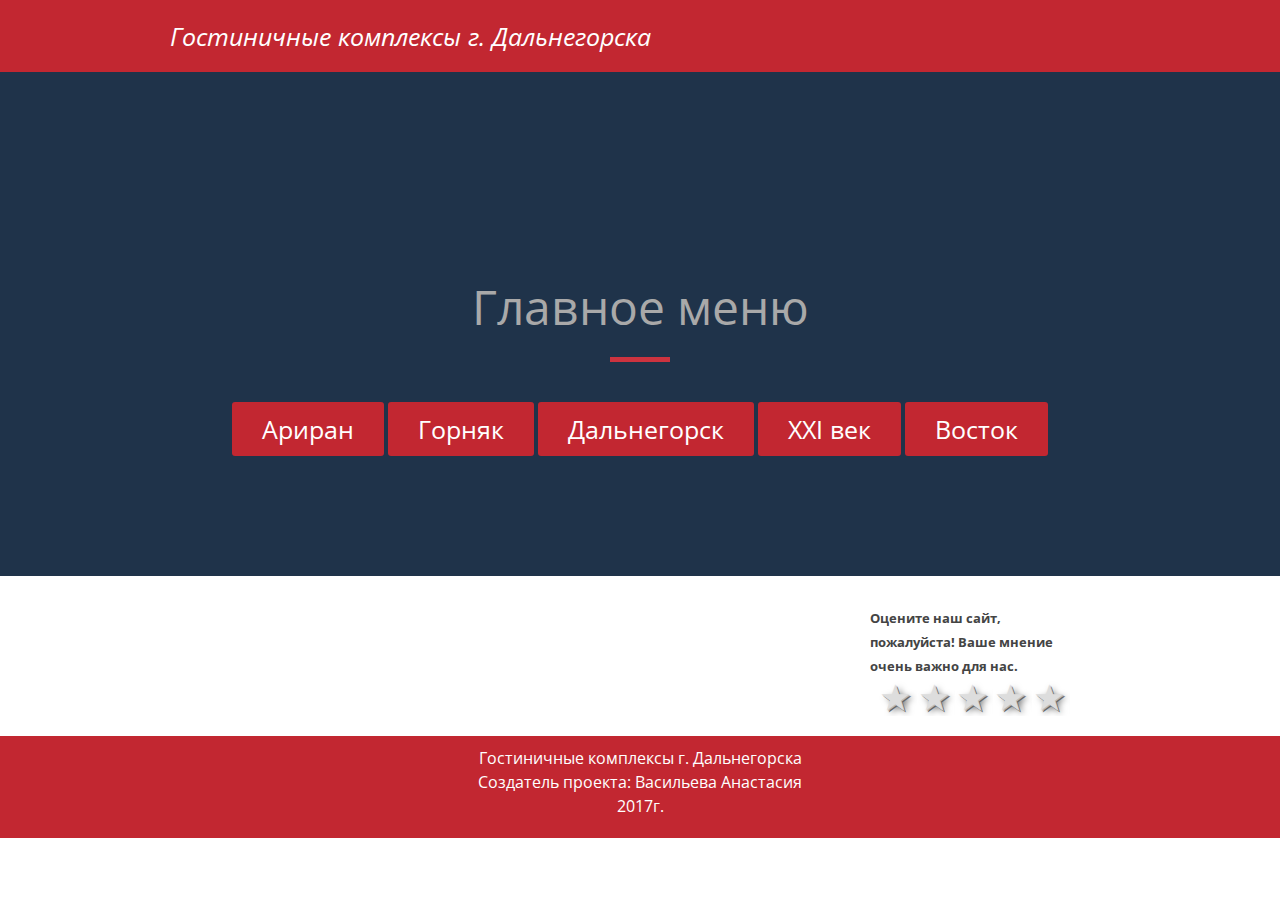
<file: index.html>
<!DOCTYPE html>
<!--[if lt IE 7 ]><html class="ie ie6" lang="en"> <![endif]-->
<!--[if IE 7 ]><html class="ie ie7" lang="en"> <![endif]-->
<!--[if IE 8 ]><html class="ie ie8" lang="en"> <![endif]-->
<!--[if (gte IE 9)|!(IE)]><!--><html lang="en"> <!--<![endif]-->
<head>
    <!-- Basic Page Needs
    ================================================== -->
    <meta charset="utf-8">
    <title>MyTestSite</title>
<meta name="description" content="">
<meta name="keywords" content="">

    <meta name="author" content="">
    <!-- Mobile Specific Metas
    ================================================== -->
    <meta name="viewport" content="width=device-width, initial-scale=1, maximum-scale=1"> 
    <meta http-equiv="x-ua-compatible" content="IE=9">
    <!-- Font Awesome -->
    <link href="stylesheets/font-awesome.css" rel="stylesheet">
    <!-- HTML5 shim, for IE6-8 support of HTML5 elements. All other JS at the end of file. -->
    <!--[if lt IE 9]>
      <script src="js/html5shiv.js"></script>
      <script src="js/respond.min.js"></script>
    <![endif]-->
    <!--headerIncludes-->
    <!-- CSS
    ================================================== -->
    <link rel="stylesheet" href="stylesheets/menu.css">
    <link rel="stylesheet" href="stylesheets/flat-ui-slider.css">
    <link rel="stylesheet" href="stylesheets/base.css">
    <link rel="stylesheet" href="stylesheets/skeleton.css">
    <link rel="stylesheet" href="stylesheets/landings.css">
    <link rel="stylesheet" href="stylesheets/main.css">
    <link rel="stylesheet" href="stylesheets/landings_layouts.css">
    <link rel="stylesheet" href="stylesheets/box.css">
    <link rel="stylesheet" href="stylesheets/pixicon.css">
    <link href="assets/css/animations.min.css" rel="stylesheet" type="text/css" media="all" />
    <link rel="stylesheet" href="stylesheets/star.css">
    
    <!--[if lt IE 9]>
      <script src="http://html5shim.googlecode.com/svn/trunk/html5.js"></script>
    <![endif]-->
    <!-- Favicons
    ================================================== -->
    <link rel="shortcut icon" href="images/main/favicon.ico">
    <link rel="apple-touch-icon" href="images/apple-touch-icon.png">
    <link rel="apple-touch-icon" sizes="72x72" href="images/apple-touch-icon-72x72.png">
    <link rel="apple-touch-icon" sizes="114x114" href="images/apple-touch-icon-114x114.png">

</head>
<body>

<div id="page" class="page">

	
	<div class="dark big_padding pix_builder_bg" id="section_title_1_dark" style="background-image: none; background-color: rgb(194, 39, 49); padding-top: 0px; padding-bottom: 0px; box-shadow: none; border-color: rgb(255, 255, 255); background-size: auto auto; background-attachment: scroll; background-repeat: repeat;">
		<div class="container ">       
	            <div class="twelve columns">
	            	<div class="">
	            		<div class="title_56 margin_bottom_10 green_1">
				            
				        </div>
	            		<h2 class="big_title dark_gray editContent" style="color: rgb(255, 255, 255); font-size: 25px; background-color: transparent; font-family: &quot;Open Sans&quot;,sans-serif;"><em>Гостиничные комплексы г. Дальнегорска</em></h2>
	                	
	                </div>
	            </div>
	    </div>
	</div><div class="pixfort_hotel_5" id="section_hotel_2">
		<div class="page_style pix_builder_bg" style="background-image: url(&quot;http://magellan-info.ru/elements/images/5_hotel/Bg.png&quot;); background-color: rgb(31, 51, 74); padding-top: 100px; padding-bottom: 100px; box-shadow: none; border-color: rgb(68, 68, 68); background-size: cover; background-attachment: fixed; background-repeat: no-repeat; outline-offset: -3px;">
			<div class="container">
				<div class="sixteen columns">
					<div class="text_page">
						<h1 class="just_style editContent">Главное меню</h1>
						
						<div class="red_segment pix_builder_bg"></div>
						
						<span class="gethouse_btn editContent" style=""><a class="pix_text" href="page1.html" style="color: rgb(255, 255, 255); font-size: 25px; background-color: rgb(194, 39, 49); font-family: &quot;Open Sans&quot;,sans-serif;">Ариран</a> <a class="pix_text" href="page2.html" style="color: rgb(255, 255, 255); font-size: 25px; background-color: rgb(194, 39, 49); font-family: &quot;Open Sans&quot;,sans-serif;">Горняк</a> <a class="pix_text" href="page3.html" style="color: rgb(255, 255, 255); font-size: 25px; background-color: rgb(194, 39, 49); font-family: &quot;Open Sans&quot;,sans-serif;">Дальнегорск</a> <a class="pix_text" href="page4.html" style="color: rgb(255, 255, 255); font-size: 25px; background-color: rgb(194, 39, 49); font-family: &quot;Open Sans&quot;,sans-serif;">XXI век</a> <a class="pix_text" href="page5.html" style="color: rgb(255, 255, 255); font-size: 25px; background-color: rgb(194, 39, 49); font-family: &quot;Open Sans&quot;,sans-serif;">Восток</a></span>
						
					</div>
				</div>
			</div>
		</div>
	</div>
	<div class="section_pointer" pix-name="5_hotel"></div><div class="pixfort_normal_1" id="section_features_1">  
        <div class="features_1 pix_builder_bg" style="background-image: none; background-color: rgb(255, 255, 255); padding-top: 0px; padding-bottom: 0px; box-shadow: none; border-color: rgb(68, 68, 68); background-size: auto auto; background-attachment: scroll; background-repeat: repeat;">
            <div class="container">
                <div class="sixteen columns">
                    <div class="four columns onethird_style alpha">
                        <div class="f1_box">
                            <div class="f_1_icon_box">
                                
                            </div>
                            <div class="">
                                <span class="c1_style2"><span class="editContent"></span></span><br>
                                <span class="c2_style2 editContent"></span>
                            </div>
                        </div>
                    </div>
                    <div class="four columns onethird_style alpha">
                        <div class="f1_box">
                            <div class="f_1_icon_box">
                                
                            </div>
                            <div class="">
                                <span class="c1_style2"><span class="editContent"></span></span><br>
                                <span class="c2_style2 editContent"></span>
                            </div>
                        </div>
                    </div>
                    <div class="four columns onethird_style alpha">
                        <div class="f1_box">
                            <div class="f_1_icon_box">
                                
                            </div>
                            <div class="">
                                <span class="c1_style2"><span class="editContent"></span></span><br>
                                <span class="c2_style2 editContent"></span>
                            </div>
                        </div>
                    </div>
                    <div class="four columns onethird_style alpha">
                        <div class="f1_box">
                            <div class="f_1_icon_box">
                                
                            </div>
                            <fieldset class="rating">
    <legend>Оцените наш сайт, пожалуйста! Ваше мнение очень важно для нас.</legend>
    <input type="radio" id="star5" name="rating" value="5" /><label for="star5" title="Отлично">5 stars</label>
    <input type="radio" id="star4" name="rating" value="4" /><label for="star4" title="Хорошо">4 stars</label>
    <input type="radio" id="star3" name="rating" value="3" /><label for="star3" title="Удовлетворительно">3 stars</label>
    <input type="radio" id="star2" name="rating" value="2" /><label for="star2" title="Плохо">2 stars</label>
    <input type="radio" id="star1" name="rating" value="1" /><label for="star1" title="Очень плохо">1 star</label>
</fieldset></em></span>
                            </div>
                        </div>
                    </div>
                </div>
            </div>
        </div>
    </div><div class="light_gray_bg big_padding pix_builder_bg" id="section_title_2" style="background-image: none; background-color: rgb(194, 39, 49); padding-top: 0px; padding-bottom: 0px; box-shadow: none; border-color: rgb(68, 68, 68); background-size: auto auto; background-attachment: scroll; background-repeat: repeat; outline-offset: -3px;">
		<div class="container ">       
	            <div class="twelve columns offset-by-two">
	            	<div class="center_text">
	            		<div class="title_56 margin_bottom_10 light_blue">
				            
				        </div>
	            		
	                	<p class="normal_text light_gray editContent" style="color: rgb(255, 255, 255); font-size: 16px; background-color: transparent; font-family: &quot;Open Sans&quot;,sans-serif;">Гостиничные комплексы г. Дальнегорска<br>
Создатель проекта: Васильева Анастасия
<br>
2017г.
<br></p>
	                </div>
	            </div>
	    </div>
	</div><div class="dark" id="section_features_4_dark">
        
    </div></div>

<!-- JavaScript
================================================== -->
<script src="js-files/jquery-1.8.3.min.js" type="text/javascript"></script>
<script src="js-files/jquery.easing.1.3.js" type="text/javascript"></script>
<script type="text/javascript" src="js-files/jquery.common.min.js"></script>
<script src="js-files/ticker.js" type="text/javascript"></script>
<script src="js-files/custom1.js" type="text/javascript"></script>
<script src="assets/js/smoothscroll.min.js" type="text/javascript"></script>
<script src="assets/js/appear.min.js" type="text/javascript"></script>
<script src="js-files/jquery.ui.touch-punch.min.js"></script>
<script src="js-files/bootstrap.min.js"></script>
<script src="js-files/bootstrap-switch.js"></script>
<script src="js-files/custom3.js" type="text/javascript"></script>


<script src="assets/js/appear.min.js" type="text/javascript"></script>
<script src="assets/js/animations.js" type="text/javascript"></script>
</body>
</html>
</file>
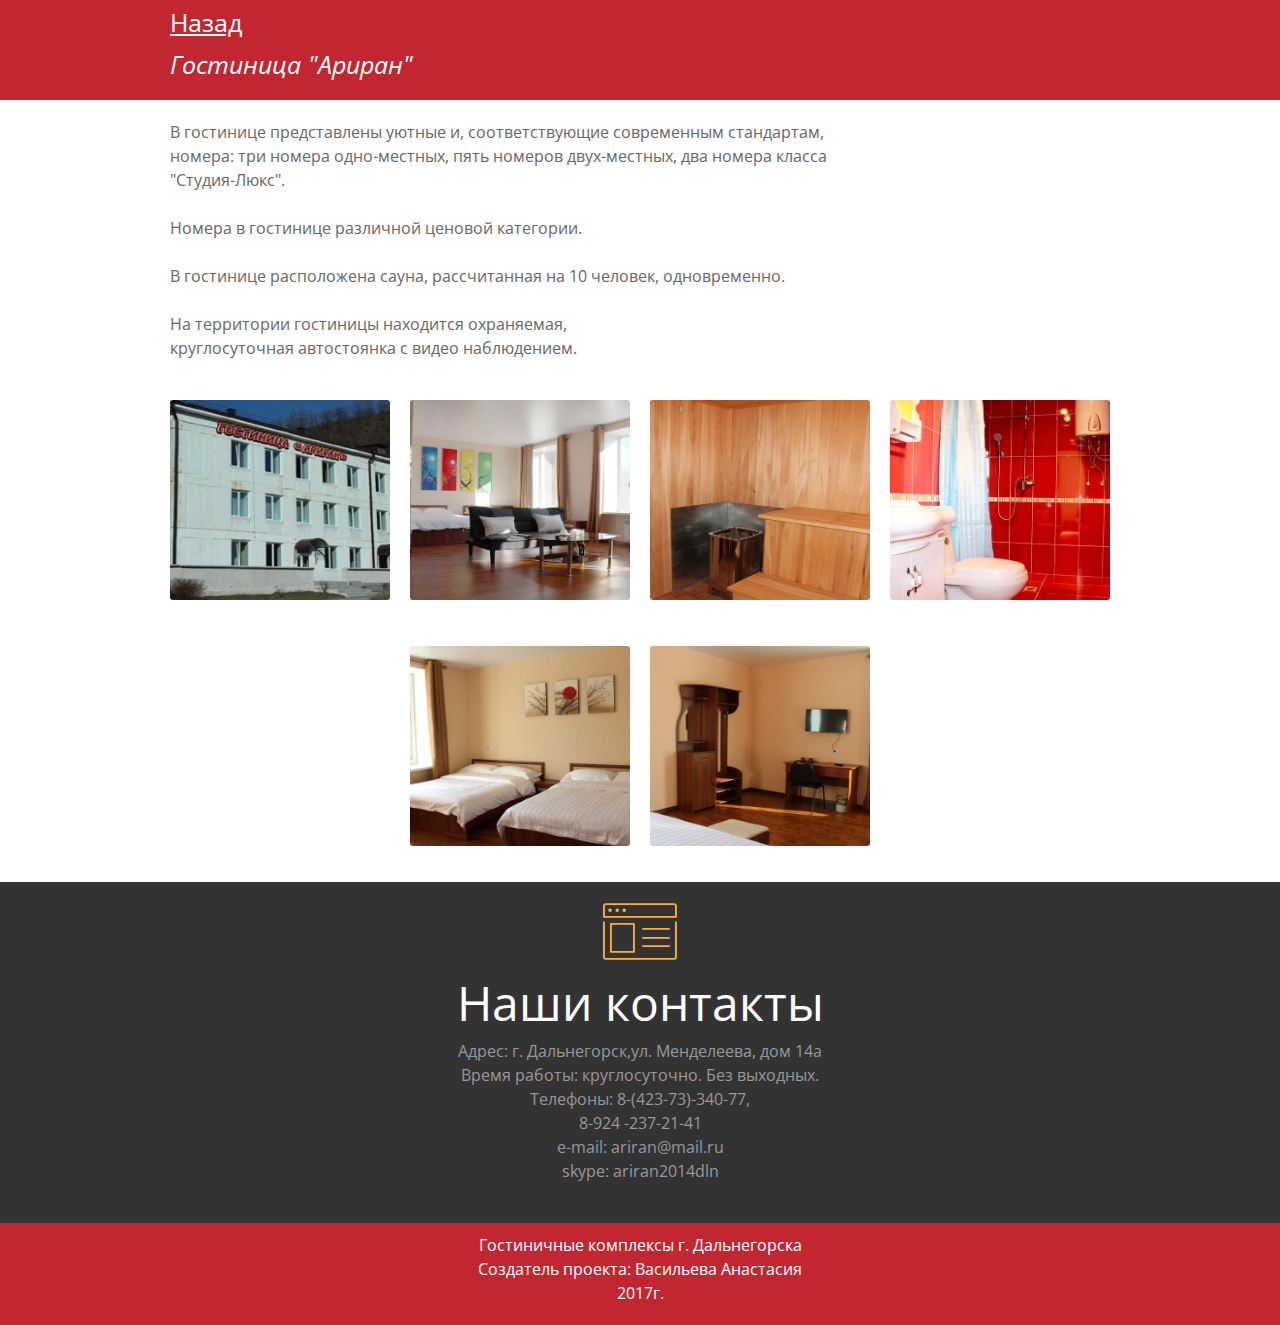
<file: page1.html>
<!DOCTYPE html>
<!--[if lt IE 7 ]><html class="ie ie6" lang="en"> <![endif]-->
<!--[if IE 7 ]><html class="ie ie7" lang="en"> <![endif]-->
<!--[if IE 8 ]><html class="ie ie8" lang="en"> <![endif]-->
<!--[if (gte IE 9)|!(IE)]><!--><html lang="en"> <!--<![endif]-->
<head>
    <!-- Basic Page Needs
    ================================================== -->
    <meta charset="utf-8">
    <title></title>
<meta name="description" content="">
<meta name="keywords" content="">

    <meta name="author" content="">
    <!-- Mobile Specific Metas
    ================================================== -->
    <meta name="viewport" content="width=device-width, initial-scale=1, maximum-scale=1"> 
    <meta http-equiv="x-ua-compatible" content="IE=9">
    <!-- Font Awesome -->
    <link href="stylesheets/font-awesome.css" rel="stylesheet">
    <!-- HTML5 shim, for IE6-8 support of HTML5 elements. All other JS at the end of file. -->
    <!--[if lt IE 9]>
      <script src="js/html5shiv.js"></script>
      <script src="js/respond.min.js"></script>
    <![endif]-->
    <!--headerIncludes-->
    <!-- CSS
    ================================================== -->
    <link rel="stylesheet" href="stylesheets/menu.css">
    <link rel="stylesheet" href="stylesheets/flat-ui-slider.css">
    <link rel="stylesheet" href="stylesheets/base.css">
    <link rel="stylesheet" href="stylesheets/skeleton.css">
    <link rel="stylesheet" href="stylesheets/landings.css">
    <link rel="stylesheet" href="stylesheets/main.css">
    <link rel="stylesheet" href="stylesheets/landings_layouts.css">
    <link rel="stylesheet" href="stylesheets/box.css">
    <link rel="stylesheet" href="stylesheets/pixicon.css">
    <link href="assets/css/animations.min.css" rel="stylesheet" type="text/css" media="all" />
    
    <!--[if lt IE 9]>
      <script src="http://html5shim.googlecode.com/svn/trunk/html5.js"></script>
    <![endif]-->
    <!-- Favicons
    ================================================== -->
    <link rel="shortcut icon" href="images/main/favicon.ico">
    <link rel="apple-touch-icon" href="images/apple-touch-icon.png">
    <link rel="apple-touch-icon" sizes="72x72" href="images/apple-touch-icon-72x72.png">
    <link rel="apple-touch-icon" sizes="114x114" href="images/apple-touch-icon-114x114.png">

</head>
<body>

<div id="page" class="page">

	
	
	<div class="dark big_padding pix_builder_bg" id="section_title_1_dark" style="background-image: none; background-color: rgb(194, 39, 49); padding-top: 0px; padding-bottom: 0px; box-shadow: none; border-color: rgb(255, 255, 255); background-size: auto auto; background-attachment: scroll; background-repeat: repeat;">
		<div class="container ">       
	            <div class="twelve columns">
	            	<div class="">
	            		<div class="title_56 margin_bottom_10 green_1">
				            
				        </div>
				        <a class="pix_text" href="index.html" style="color: rgb(255, 255, 255); font-size: 25px; background-color: rgb(194, 39, 49); font-family: &quot;Open Sans&quot;,sans-serif;">Назад</a> 
	            		<h2 class="big_title dark_gray editContent" style="color: rgb(255, 255, 255); font-size: 25px; background-color: transparent; font-family: &quot;Open Sans&quot;,sans-serif;"><em>Гостиница "Ариран"</em></h2>
	                	
	                </div>
	            </div>
	    </div>
	</div><div class="dark big_padding pix_builder_bg" id="section_title_1_dark" style="background-image: none; background-color: rgb(255, 255, 255); padding-top: 10px; padding-bottom: 10px; box-shadow: none; background-size: auto auto; background-attachment: scroll; background-repeat: repeat; outline-offset: -3px;">
		<div class="container ">       
	            <div class="twelve columns">
	            	<div class="">
	            		<div class="title_56 margin_bottom_10 green_1">
				            
				        </div>
	            		
	                	<p class="normal_text light_gray editContent" style="color: rgb(102, 102, 102); font-size: 16px; background-color: transparent; font-family: &quot;Open Sans&quot;,sans-serif;">В гостинице представлены уютные и, соответствующие современным стандартам, номера: три номера одно-местных, пять номеров двух-местных, два номера класса "Студия-Люкс".<br>
<br>
Номера в гостинице различной ценовой категории.<br>
<br>
В гостинице расположена сауна, рассчитанная на 10 человек, одновременно.<br>
<br>
На территории гостиницы находится охраняемая,<br>
круглосуточная автостоянка с видео наблюдением.<br></p>
	                </div>
	            </div>
	    </div>
	</div><div class="pixfort_university_6" id="section_university_4">
		<div class="uni_life pix_builder_bg" style="background-image: none; background-color: rgb(255, 255, 255); padding-top: 10px; padding-bottom: 0px; box-shadow: none; background-size: cover; background-attachment: scroll; background-repeat: repeat; outline-offset: -3px;">
			<div class="container">
				<div class="sixteen columns">
					<div class="four columns  alpha">
						<div class="part_st">
							<div class="img_uni_st"><img src="images/uploads/фасад.jpg" alt="" style="border-radius: 0px; border-color: rgb(68, 68, 68); border-style: none; border-width: 1px; width: 310px; height: 210px;"></div>
							<div class="text_uni_style">
								
								
							</div>
							<span class="link_1_btn editContent"></span>
						</div>
					</div>
					<div class="four columns column ">
						<div class="part_st">
							<div class="img_uni_st"><img src="images/uploads/студия.jpg" alt="" style="border-radius: 0px; border-color: rgb(68, 68, 68); border-style: none; border-width: 1px; width: 310px; height: 210px;"></div>
							<div class="text_uni_style">
								
								
							</div>
							<span class="link_2_btn editContent">  </span>
						</div>
					</div>
					<div class="four columns column ">
						<div class="part_st">
							<div class="img_uni_st"><img src="images/uploads/сауна.jpg" alt="" style="border-radius: 0px; border-color: rgb(68, 68, 68); border-style: none; border-width: 1px; width: 310px; height: 210px;"></div>
							<div class="text_uni_style">
								
								
							</div>

							<span class="link_3_btn editContent">
								
							</span>
						</div>
					</div>
					<div class="four columns columns  omega">
						<div class="part_st">
							<div class="img_uni_st"><img src="images/uploads/мж.jpg" alt="" style="border-radius: 0px; border-color: rgb(68, 68, 68); border-style: none; border-width: 1px; width: 310px; height: 210px;"></div>
							<div class="text_uni_style">
								
								
							</div>
							<span class="link_4_btn editContent">
								
							</span>
						</div>
					</div>
				</div>
			</div><!-- container -->
		</div>
	</div>
	<div class="section_pointer" pix-name="6_university"></div><div class="pixfort_university_6" id="section_university_4">
		<div class="uni_life pix_builder_bg" style="outline-offset: -3px; background-image: none; background-color: rgb(255, 255, 255); padding-top: 10px; padding-bottom: 0px; box-shadow: none; background-size: cover; background-attachment: scroll; background-repeat: repeat;">
			<div class="container">
				<div class="sixteen columns">
					<div class="four columns  alpha">
						<div class="part_st">
							<div class="img_uni_st"></div>
							<div class="text_uni_style">
								
								
							</div>
							<span class="link_1_btn editContent"></span>
						</div>
					</div>
					<div class="four columns column ">
						<div class="part_st">
							<div class="img_uni_st"><img src="images/uploads/2мст.jpg" alt="" style="border-radius: 0px; border-color: rgb(68, 68, 68); border-style: none; border-width: 1px; width: 310px; height: 210px;"></div>
							<div class="text_uni_style">
								
								
							</div>
							<span class="link_2_btn editContent">  </span>
						</div>
					</div>
					<div class="four columns column ">
						<div class="part_st">
							<div class="img_uni_st"><img src="images/uploads/1мст.jpg" alt="" style="border-radius: 0px; border-color: rgb(68, 68, 68); border-style: none; border-width: 1px; width: 310px; height: 210px;"></div>
							<div class="text_uni_style">
								
								
							</div>

							<span class="link_3_btn editContent">
								
							</span>
						</div>
					</div>
					<div class="four columns columns  omega">
						<div class="part_st">
							<div class="img_uni_st"></div>
							<div class="text_uni_style">
								
								
							</div>
							<span class="link_4_btn editContent">
								
							</span>
						</div>
					</div>
				</div>
			</div><!-- container -->
		</div>
	</div>
	<div class="section_pointer" pix-name="6_university"></div><div class="dark big_padding pix_builder_bg" id="section_title_2_dark" style="background-image: none; background-color: rgb(51, 51, 51); padding-top: 20px; padding-bottom: 20px; box-shadow: none; background-size: auto auto; background-attachment: scroll; background-repeat: repeat; outline-offset: -3px;" src="images/uploads/лого.jpg">
		<div class="container ">       
	            <div class="twelve columns offset-by-two">
	            	<div class="center_text">
	            		<div class="title_56 margin_bottom_10 dark_yellow">
				            <span class="pi pixicon-browser"></span>
				        </div>
	            		<h2 class="big_title dark_gray editContent">Наши контакты</h2>
	                	<p class="normal_text light_gray editContent">Адрес: г. Дальнегорск,ул. Менделеева, дом 14а<br>
Время работы: круглосуточно. Без выходных.
<br>
Телефоны: 8-(423-73)-340-77,
<br>
8-924 -237-21-41
<br>
e-mail: ariran@mail.ru
<br>
skype: ariran2014dln</p>
	                </div>
	            </div>
	    </div>
	</div><div class="light_gray_bg big_padding pix_builder_bg" id="section_title_2" style="background-image: none; background-color: rgb(194, 39, 49); padding-top: 0px; padding-bottom: 0px; box-shadow: none; border-color: rgb(68, 68, 68); background-size: auto auto; background-attachment: scroll; background-repeat: repeat; outline-offset: -3px;">
		<div class="container ">       
	            <div class="twelve columns offset-by-two">
	            	<div class="center_text">
	            		<div class="title_56 margin_bottom_10 light_blue">
				            
				        </div>
	            		
	                	<p class="normal_text light_gray editContent" style="color: rgb(255, 255, 255); font-size: 16px; background-color: transparent; font-family: &quot;Open Sans&quot;,sans-serif;">Гостиничные комплексы г. Дальнегорска<br>
Создатель проекта: Васильева Анастасия<br>
2017г.</p>
	                </div>
	            </div>
	    </div>
	</div></div>

<!-- JavaScript
================================================== -->
<script src="js-files/jquery-1.8.3.min.js" type="text/javascript"></script>
<script src="js-files/jquery.easing.1.3.js" type="text/javascript"></script>
<script type="text/javascript" src="js-files/jquery.common.min.js"></script>
<script src="js-files/ticker.js" type="text/javascript"></script>
<script src="js-files/custom1.js" type="text/javascript"></script>
<script src="assets/js/smoothscroll.min.js" type="text/javascript"></script>
<script src="assets/js/appear.min.js" type="text/javascript"></script>
<script src="js-files/jquery.ui.touch-punch.min.js"></script>
<script src="js-files/bootstrap.min.js"></script>
<script src="js-files/bootstrap-switch.js"></script>
<script src="js-files/custom3.js" type="text/javascript"></script>


<script src="assets/js/appear.min.js" type="text/javascript"></script>
<script src="assets/js/animations.js" type="text/javascript"></script>
</body>
</html>
</file>
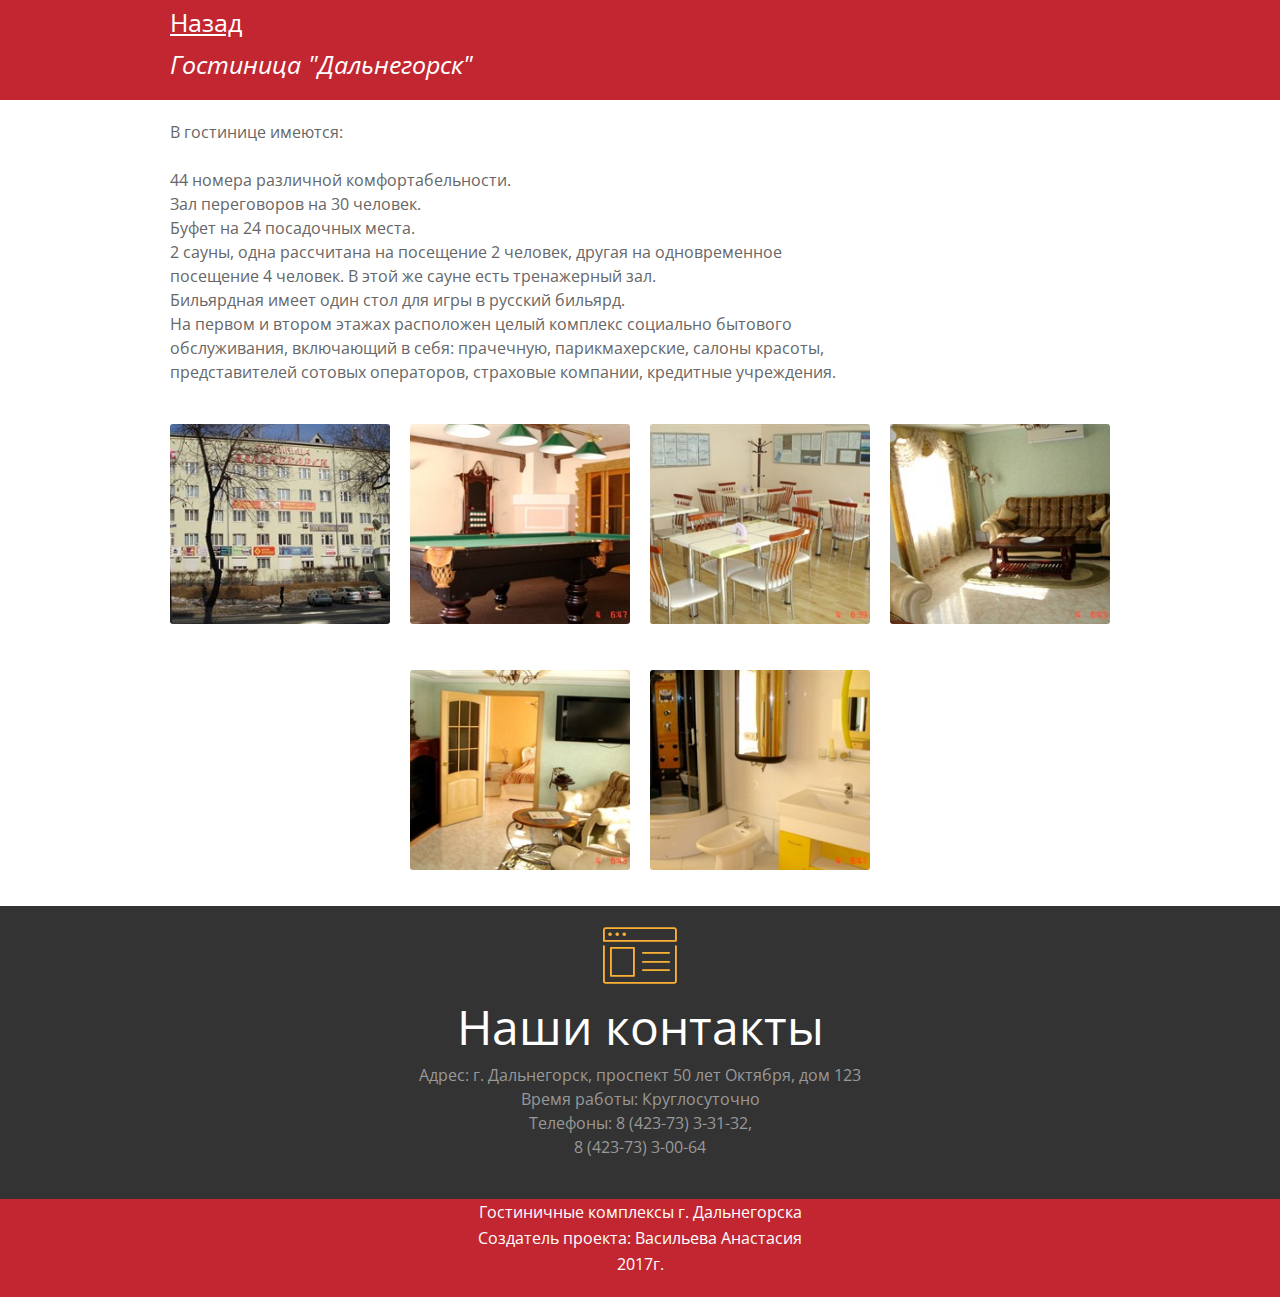
<file: page3.html>
<!DOCTYPE html>
<!--[if lt IE 7 ]><html class="ie ie6" lang="en"> <![endif]-->
<!--[if IE 7 ]><html class="ie ie7" lang="en"> <![endif]-->
<!--[if IE 8 ]><html class="ie ie8" lang="en"> <![endif]-->
<!--[if (gte IE 9)|!(IE)]><!--><html lang="en"> <!--<![endif]-->
<head>
    <!-- Basic Page Needs
    ================================================== -->
    <meta charset="utf-8">
    <title></title>
<meta name="description" content="">
<meta name="keywords" content="">

    <meta name="author" content="">
    <!-- Mobile Specific Metas
    ================================================== -->
    <meta name="viewport" content="width=device-width, initial-scale=1, maximum-scale=1"> 
    <meta http-equiv="x-ua-compatible" content="IE=9">
    <!-- Font Awesome -->
    <link href="stylesheets/font-awesome.css" rel="stylesheet">
    <!-- HTML5 shim, for IE6-8 support of HTML5 elements. All other JS at the end of file. -->
    <!--[if lt IE 9]>
      <script src="js/html5shiv.js"></script>
      <script src="js/respond.min.js"></script>
    <![endif]-->
    <!--headerIncludes-->
    <!-- CSS
    ================================================== -->
    <link rel="stylesheet" href="stylesheets/menu.css">
    <link rel="stylesheet" href="stylesheets/flat-ui-slider.css">
    <link rel="stylesheet" href="stylesheets/base.css">
    <link rel="stylesheet" href="stylesheets/skeleton.css">
    <link rel="stylesheet" href="stylesheets/landings.css">
    <link rel="stylesheet" href="stylesheets/main.css">
    <link rel="stylesheet" href="stylesheets/landings_layouts.css">
    <link rel="stylesheet" href="stylesheets/box.css">
    <link rel="stylesheet" href="stylesheets/pixicon.css">
    <link href="assets/css/animations.min.css" rel="stylesheet" type="text/css" media="all" />
    
    <!--[if lt IE 9]>
      <script src="http://html5shim.googlecode.com/svn/trunk/html5.js"></script>
    <![endif]-->
    <!-- Favicons
    ================================================== -->
    <link rel="shortcut icon" href="images/main/favicon.ico">
    <link rel="apple-touch-icon" href="images/apple-touch-icon.png">
    <link rel="apple-touch-icon" sizes="72x72" href="images/apple-touch-icon-72x72.png">
    <link rel="apple-touch-icon" sizes="114x114" href="images/apple-touch-icon-114x114.png">

</head>
<body>

<div id="page" class="page">

	
	
	
	
	
	
	<div class="dark big_padding pix_builder_bg" id="section_title_1_dark" style="background-image: none; background-color: rgb(194, 39, 49); padding-top: 0px; padding-bottom: 0px; box-shadow: none; background-size: auto auto; background-attachment: scroll; background-repeat: repeat; outline-offset: -3px;">
		<div class="container ">       
	            <div class="twelve columns">
	            	<div class="">
	            		<div class="title_56 margin_bottom_10 green_1">
				            
				        </div>
				        <a class="pix_text" href="index.html" style="color: rgb(255, 255, 255); font-size: 25px; background-color: rgb(194, 39, 49); font-family: &quot;Open Sans&quot;,sans-serif;">Назад</a>
	            		<h2 class="big_title dark_gray editContent" style="color: rgb(255, 255, 255); font-size: 25px; background-color: transparent; font-family: &quot;Open Sans&quot;,sans-serif;"><em>Гостиница "Дальнегорск"</em></h2>
	                	
	                </div>
	            </div>
	    </div>
	</div><div class="light_gray_bg big_padding pix_builder_bg" id="section_title_1" style="background-image: none; background-color: rgb(255, 255, 255); padding-top: 10px; padding-bottom: 10px; box-shadow: none; background-size: auto auto; background-attachment: scroll; background-repeat: repeat; outline-offset: -3px;">
		<div class="container ">       
	            <div class="twelve columns">
	            	<div class="">
	            		<div class="title_56 margin_bottom_10 orange">
				            
				        </div>
	            		
	                	<p class="normal_text light_gray editContent" style="color: rgb(102, 102, 102); font-size: 16px; background-color: transparent; font-family: &quot;Open Sans&quot;,sans-serif;">В гостинице имеются:<br>
<br>
44 номера различной комфортабельности.<br>
Зал переговоров на 30 человек.<br>
Буфет на 24 посадочных места.<br>
2 сауны, одна рассчитана на посещение 2 человек, другая на одновременное посещение 4 человек. В этой же сауне есть тренажерный зал.<br>
Бильярдная имеет один стол для игры в русский бильярд.<br>
На первом и втором этажах расположен целый комплекс социально бытового обслуживания, включающий в себя: прачечную, парикмахерские, салоны красоты, представителей сотовых операторов, страховые компании, кредитные учреждения.</p>
	                </div>
	            </div>
	    </div>
	</div><div class="pixfort_university_6" id="section_university_4">
		<div class="uni_life pix_builder_bg" style="outline-offset: -3px; background-image: none; background-color: rgb(255, 255, 255); padding-top: 10px; padding-bottom: 0px; box-shadow: none; background-size: cover; background-attachment: scroll; background-repeat: repeat;">
			<div class="container">
				<div class="sixteen columns">
					<div class="four columns  alpha">
						<div class="part_st">
							<div class="img_uni_st"><img src="images/uploads/гостиница_320x240.jpg" alt="" style="border-radius: 0px; border-style: none; border-width: 1px; width: 310px; height: 210px;"></div>
							<div class="text_uni_style">
								
								
							</div>
							<span class="link_1_btn editContent"></span>
						</div>
					</div>
					<div class="four columns column ">
						<div class="part_st">
							<div class="img_uni_st"><img src="images/uploads/бил2_320x240.jpg" alt="" style="border-radius: 0px; border-style: none; border-width: 1px; width: 310px; height: 210px;"></div>
							<div class="text_uni_style">
								
								
							</div>
							<span class="link_2_btn editContent">  </span>
						</div>
					</div>
					<div class="four columns column ">
						<div class="part_st">
							<div class="img_uni_st"><img src="images/uploads/буфет_320x240.jpg" alt="" style="border-radius: 0px; border-style: none; border-width: 1px; width: 310px; height: 210px;"></div>
							<div class="text_uni_style">
								
								
							</div>

							<span class="link_3_btn editContent">
								
							</span>
						</div>
					</div>
					<div class="four columns columns  omega">
						<div class="part_st">
							<div class="img_uni_st"><img src="images/uploads/ком2_320x240.jpg" alt="" style="border-radius: 0px; border-style: none; border-width: 1px; width: 310px; height: 210px;"></div>
							<div class="text_uni_style">
								
								
							</div>
							<span class="link_4_btn editContent">
								
							</span>
						</div>
					</div>
				</div>
			</div><!-- container -->
		</div>
	</div>
	<div class="section_pointer" pix-name="6_university"></div><div class="pixfort_university_6" id="section_university_4">
		<div class="uni_life pix_builder_bg" style="outline-offset: -3px; background-image: none; background-color: rgb(255, 255, 255); padding-top: 10px; padding-bottom: 0px; box-shadow: none; background-size: cover; background-attachment: scroll; background-repeat: repeat;">
			<div class="container">
				<div class="sixteen columns">
					<div class="four columns  alpha">
						<div class="part_st">
							<div class="img_uni_st"></div>
							<div class="text_uni_style">
								
								
							</div>
							<span class="link_1_btn editContent"></span>
						</div>
					</div>
					<div class="four columns column ">
						<div class="part_st">
							<div class="img_uni_st"><img src="images/uploads/ком4_320x240.jpg" alt="" style="border-radius: 0px; border-style: none; border-width: 1px; width: 310px; height: 210px;"></div>
							<div class="text_uni_style">
								
								
							</div>
							<span class="link_2_btn editContent">  </span>
						</div>
					</div>
					<div class="four columns column ">
						<div class="part_st">
							<div class="img_uni_st"><img src="images/uploads/ком 3_320x240.jpg" alt="" style="border-radius: 0px; border-style: none; border-width: 1px; width: 310px; height: 210px;"></div>
							<div class="text_uni_style">
								
								
							</div>

							<span class="link_3_btn editContent">
								
							</span>
						</div>
					</div>
					<div class="four columns columns  omega">
						<div class="part_st">
							<div class="img_uni_st"></div>
							<div class="text_uni_style">
								
								
							</div>
							<span class="link_4_btn editContent">
								
							</span>
						</div>
					</div>
				</div>
			</div><!-- container -->
		</div>
	</div>
	<div class="section_pointer" pix-name="6_university"></div><div class="dark big_padding pix_builder_bg" id="section_title_2_dark" style="background-image: none; background-color: rgb(51, 51, 51); padding-top: 20px; padding-bottom: 20px; box-shadow: none; background-size: auto auto; background-attachment: scroll; background-repeat: repeat; outline-offset: -3px;" src="images/uploads/ком 3_320x240.jpg">
		<div class="container ">       
	            <div class="twelve columns offset-by-two">
	            	<div class="center_text">
	            		<div class="title_56 margin_bottom_10 dark_yellow">
				            <span class="pi pixicon-browser"></span>
				        </div>
	            		<h2 class="big_title dark_gray editContent">Наши контакты</h2>
	                	<p class="normal_text light_gray editContent">Адрес: г. Дальнегорск, проспект 50 лет Октября, дом 123<br>
Время работы: Круглосуточно
<br>
Телефоны: 8 (423-73) 3-31-32,
<br>
8 (423-73) 3-00-64</p>
	                </div>
	            </div>
	    </div>
	</div><div class="pixfort_content_1 intro_1 pix_contents pix_builder_bg" id="section_intro_title" style="background-image: none; background-color: rgb(194, 39, 49); padding-top: 0px; padding-bottom: 0px; box-shadow: none; background-size: auto auto; background-attachment: scroll; background-repeat: repeat; outline-offset: -3px;" src="images/uploads/ком 3_320x240.jpg">
		<div class="container ">       
	            <div class="sixteen columns">
	            	<div class="intro_div">
	            		
	                	<p class="editContent" style="color: rgb(255, 255, 255); font-size: 16px; background-color: transparent; font-family: &quot;Open Sans&quot;,sans-serif;" src="images/uploads/ком 3_320x240.jpg">Гостиничные комплексы г. Дальнегорска<br>
Создатель проекта: Васильева Анастасия
<br>
2017г.</p>
	                </div>
	            </div>
	    </div>
	</div></div>

<!-- JavaScript
================================================== -->
<script src="js-files/jquery-1.8.3.min.js" type="text/javascript"></script>
<script src="js-files/jquery.easing.1.3.js" type="text/javascript"></script>
<script type="text/javascript" src="js-files/jquery.common.min.js"></script>
<script src="js-files/ticker.js" type="text/javascript"></script>
<script src="js-files/custom1.js" type="text/javascript"></script>
<script src="assets/js/smoothscroll.min.js" type="text/javascript"></script>
<script src="assets/js/appear.min.js" type="text/javascript"></script>
<script src="js-files/jquery.ui.touch-punch.min.js"></script>
<script src="js-files/bootstrap.min.js"></script>
<script src="js-files/bootstrap-switch.js"></script>
<script src="js-files/custom3.js" type="text/javascript"></script>


<script src="assets/js/appear.min.js" type="text/javascript"></script>
<script src="assets/js/animations.js" type="text/javascript"></script>
</body>
</html>
</file>
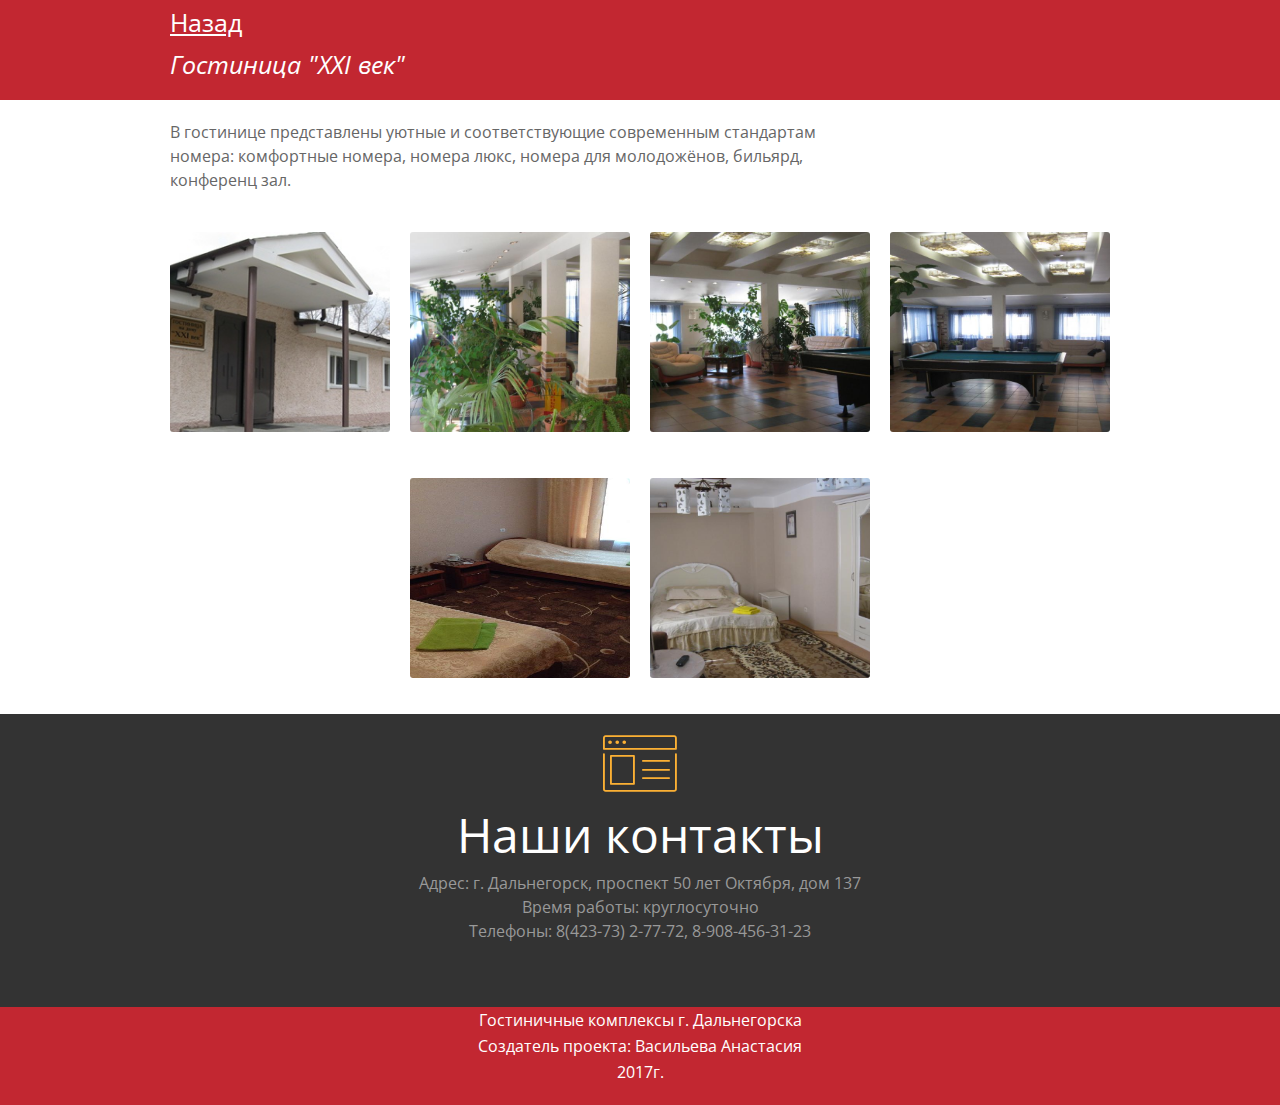
<file: page4.html>
<!DOCTYPE html>
<!--[if lt IE 7 ]><html class="ie ie6" lang="en"> <![endif]-->
<!--[if IE 7 ]><html class="ie ie7" lang="en"> <![endif]-->
<!--[if IE 8 ]><html class="ie ie8" lang="en"> <![endif]-->
<!--[if (gte IE 9)|!(IE)]><!--><html lang="en"> <!--<![endif]-->
<head>
    <!-- Basic Page Needs
    ================================================== -->
    <meta charset="utf-8">
    <title></title>
<meta name="description" content="">
<meta name="keywords" content="">

    <meta name="author" content="">
    <!-- Mobile Specific Metas
    ================================================== -->
    <meta name="viewport" content="width=device-width, initial-scale=1, maximum-scale=1"> 
    <meta http-equiv="x-ua-compatible" content="IE=9">
    <!-- Font Awesome -->
    <link href="stylesheets/font-awesome.css" rel="stylesheet">
    <!-- HTML5 shim, for IE6-8 support of HTML5 elements. All other JS at the end of file. -->
    <!--[if lt IE 9]>
      <script src="js/html5shiv.js"></script>
      <script src="js/respond.min.js"></script>
    <![endif]-->
    <!--headerIncludes-->
    <!-- CSS
    ================================================== -->
    <link rel="stylesheet" href="stylesheets/menu.css">
    <link rel="stylesheet" href="stylesheets/flat-ui-slider.css">
    <link rel="stylesheet" href="stylesheets/base.css">
    <link rel="stylesheet" href="stylesheets/skeleton.css">
    <link rel="stylesheet" href="stylesheets/landings.css">
    <link rel="stylesheet" href="stylesheets/main.css">
    <link rel="stylesheet" href="stylesheets/landings_layouts.css">
    <link rel="stylesheet" href="stylesheets/box.css">
    <link rel="stylesheet" href="stylesheets/pixicon.css">
    <link href="assets/css/animations.min.css" rel="stylesheet" type="text/css" media="all" />
    
    <!--[if lt IE 9]>
      <script src="http://html5shim.googlecode.com/svn/trunk/html5.js"></script>
    <![endif]-->
    <!-- Favicons
    ================================================== -->
    <link rel="shortcut icon" href="images/main/favicon.ico">
    <link rel="apple-touch-icon" href="images/apple-touch-icon.png">
    <link rel="apple-touch-icon" sizes="72x72" href="images/apple-touch-icon-72x72.png">
    <link rel="apple-touch-icon" sizes="114x114" href="images/apple-touch-icon-114x114.png">

</head>
<body>

<div id="page" class="page">

	
	
	
	
	
	
	
	
	<div class="dark big_padding pix_builder_bg" id="section_title_1_dark" style="background-image: none; background-color: rgb(194, 39, 49); padding-top: 0px; padding-bottom: 0px; box-shadow: none; background-size: auto auto; background-attachment: scroll; background-repeat: repeat; outline-offset: -3px;" src="images/uploads/ком 3_320x240.jpg">
		<div class="container ">       
	            <div class="twelve columns">
	            	<div class="">
	            		<div class="title_56 margin_bottom_10 green_1">
				            
				        </div>
				        <a class="pix_text" href="index.html" style="color: rgb(255, 255, 255); font-size: 25px; background-color: rgb(194, 39, 49); font-family: &quot;Open Sans&quot;,sans-serif;">Назад</a>
	            		<h2 class="big_title dark_gray editContent" style="color: rgb(255, 255, 255); font-size: 25px; background-color: transparent; font-family: &quot;Open Sans&quot;,sans-serif;" src="images/uploads/ком 3_320x240.jpg"><em>Гостиница "XXI век"</em></h2>
	                	
	                </div>
	            </div>
	    </div>
	</div><div class="light_gray_bg big_padding pix_builder_bg" id="section_title_1" style="background-image: none; background-color: rgb(255, 255, 255); padding-top: 10px; padding-bottom: 10px; box-shadow: none; background-size: auto auto; background-attachment: scroll; background-repeat: repeat; outline-offset: -3px;" src="images/uploads/ком 3_320x240.jpg">
		<div class="container ">       
	            <div class="twelve columns">
	            	<div class="">
	            		<div class="title_56 margin_bottom_10 orange">
				            
				        </div>
	            		
	                	<p class="normal_text light_gray editContent" style="color: rgb(102, 102, 102); font-size: 16px; background-color: transparent; font-family: &quot;Open Sans&quot;,sans-serif;" src="images/uploads/ком 3_320x240.jpg">В гостинице представлены уютные и соответствующие современным стандартам номера: комфортные номера, номера люкс, номера для молодожёнов, бильярд, конференц зал.</p>
	                </div>
	            </div>
	    </div>
	</div><div class="pixfort_university_6" id="section_university_4">
		<div class="uni_life pix_builder_bg" style="outline-offset: -3px; background-image: none; background-color: rgb(255, 255, 255); padding-top: 10px; padding-bottom: 0px; box-shadow: none; background-size: cover; background-attachment: scroll; background-repeat: repeat;">
			<div class="container">
				<div class="sixteen columns">
					<div class="four columns  alpha">
						<div class="part_st">
							<div class="img_uni_st"><img src="images/uploads/IMG_0310.JPG" alt="" style="border-radius: 0px; border-style: none; border-width: 1px; width: 310px; height: 210px;"></div>
							<div class="text_uni_style">
								
								
							</div>
							<span class="link_1_btn editContent"></span>
						</div>
					</div>
					<div class="four columns column ">
						<div class="part_st">
							<div class="img_uni_st"><img src="images/uploads/005.jpg" alt="" style="border-radius: 0px; border-style: none; border-width: 1px; width: 310px; height: 210px;"></div>
							<div class="text_uni_style">
								
								
							</div>
							<span class="link_2_btn editContent">  </span>
						</div>
					</div>
					<div class="four columns column ">
						<div class="part_st">
							<div class="img_uni_st"><img src="images/uploads/003.jpg" alt="" style="border-radius: 0px; border-style: none; border-width: 1px; width: 310px; height: 210px;"></div>
							<div class="text_uni_style">
								
								
							</div>

							<span class="link_3_btn editContent">
								
							</span>
						</div>
					</div>
					<div class="four columns columns  omega">
						<div class="part_st">
							<div class="img_uni_st"><img src="images/uploads/004.jpg" alt="" style="border-radius: 0px; border-style: none; border-width: 1px; width: 310px; height: 210px;"></div>
							<div class="text_uni_style">
								
								
							</div>
							<span class="link_4_btn editContent">
								
							</span>
						</div>
					</div>
				</div>
			</div><!-- container -->
		</div>
	</div>
	
		<div class="uni_life pix_builder_bg">
			<div class="container">
				<div class="sixteen columns">
					<div class="four columns  alpha">
						<div class="part_st">
							
							
								
								
							</div>
							
						</div>
					</div>
					<div class="four columns column ">
						<div class="part_st">
							
						
								
								
							</div>
							
						</div>
					</div>
					<div class="four columns column ">
						<div class="part_st">
														</div>

							<span class="link_3_btn editContent">
								
							</span>
						</div>
					</div>
					<div class="four columns columns  omega">
						<div class="part_st">
														</div>
							<span class="link_4_btn editContent">
								
							</span>
						</div>
					</div>
				</div>
			</div><!-- container -->
		</div>
	</div>
	
		<div class="uni_life pix_builder_bg">
			<div class="container">
				<div class="sixteen columns">
					<div class="four columns  alpha">
						<div class="part_st">
							
							</div>
							
						</div>
					</div>
					<div class="four columns column ">
						<div class="part_st">
							
							<div class="text_uni_style">
															</div>
													</div>
					</div>
					<div class="four columns column ">
						<div class="part_st">
							
							</div>

							<span class="link_3_btn editContent">
															</span>
						</div>
					</div>
					<div class="four columns columns  omega">
						<div class="part_st">
							
							</div>
							<span class="link_4_btn editContent">
								
							</span>
						</div>
					</div>
				</div>
			</div><!-- container -->
		</div>
	</div>
	<div class="section_pointer" pix-name="6_university"></div><div class="pixfort_university_6" id="section_university_4">
		<div class="uni_life pix_builder_bg" style="outline-offset: -3px; background-image: none; background-color: rgb(255, 255, 255); padding-top: 10px; padding-bottom: 0px; box-shadow: none; background-size: cover; background-attachment: scroll; background-repeat: repeat;">
			<div class="container">
				<div class="sixteen columns">
					<div class="four columns  alpha">
						<div class="part_st">
							<div class="img_uni_st"></div>
							<div class="text_uni_style">
								
								
							</div>
							<span class="link_1_btn editContent"></span>
						</div>
					</div>
					<div class="four columns column ">
						<div class="part_st">
							<div class="img_uni_st"><img src="images/uploads/photo0jpg.jpg" alt="" style="border-radius: 0px; border-style: none; border-width: 1px; width: 310px; height: 210px;"></div>
							<div class="text_uni_style">
								
								
							</div>
							<span class="link_2_btn editContent">  </span>
						</div>
					</div>
					<div class="four columns column ">
						<div class="part_st">
							<div class="img_uni_st"><img src="images/uploads/006.jpg" alt="" style="border-radius: 0px; border-style: none; border-width: 1px; width: 310px; height: 210px;"></div>
							<div class="text_uni_style">
								
								
							</div>

							<span class="link_3_btn editContent">
								
							</span>
						</div>
					</div>
					<div class="four columns columns  omega">
						<div class="part_st">
							<div class="img_uni_st"></div>
							<div class="text_uni_style">
								
								
							</div>
							<span class="link_4_btn editContent">
								
							</span>
						</div>
					</div>
				</div>
			</div><!-- container -->
		</div>
	</div>
	<div class="section_pointer" pix-name="6_university"></div><div class="dark big_padding pix_builder_bg" id="section_title_2_dark" style="background-image: none; background-color: rgb(51, 51, 51); padding-top: 20px; padding-bottom: 20px; box-shadow: none; background-size: auto auto; background-attachment: scroll; background-repeat: repeat; outline-offset: -3px;" src="images/uploads/006.jpg">
		<div class="container ">       
	            <div class="twelve columns offset-by-two">
	            	<div class="center_text">
	            		<div class="title_56 margin_bottom_10 dark_yellow">
				            <span class="pi pixicon-browser"></span>
				        </div>
	            		<h2 class="big_title dark_gray editContent">Наши контакты</h2>
	                	<p class="normal_text light_gray editContent">Адрес: г. Дальнегорск, проспект 50 лет Октября, дом 137<br>
Время работы: круглосуточно 
<br>
Телефоны: 8(423-73) 2-77-72, 8-908-456-31-23
<br>
<br></p>
	                </div>
	            </div>
	    </div>
	</div><div class="center_text padding_top_60 pix_builder_bg" id="section_intro_title" style="outline-offset: -3px; background-image: none; background-color: rgb(194, 39, 49); padding-top: 0px; padding-bottom: 0px; box-shadow: none; background-size: auto auto; background-attachment: scroll; background-repeat: repeat;" src="images/uploads/WhatsApp Image 2017-04-25 at 14.00.57.jpeg">
            <div class="container ">       
                    <div class="sixteen columns">
                        <div class="intro_div">
                            
                            <p class="editContent small_text" style="color: rgb(255, 255, 255); font-size: 16px; background-color: transparent; font-family: &quot;Open Sans&quot;,sans-serif;" src="images/uploads/006.jpg">Гостиничные комплексы г. Дальнегорска<br>
Создатель проекта: Васильева Анастасия
<br>
2017г.</p>
                        </div>
                    </div>
            </div>
        </div></div>

<!-- JavaScript
================================================== -->
<script src="js-files/jquery-1.8.3.min.js" type="text/javascript"></script>
<script src="js-files/jquery.easing.1.3.js" type="text/javascript"></script>
<script type="text/javascript" src="js-files/jquery.common.min.js"></script>
<script src="js-files/ticker.js" type="text/javascript"></script>
<script src="js-files/custom1.js" type="text/javascript"></script>
<script src="assets/js/smoothscroll.min.js" type="text/javascript"></script>
<script src="assets/js/appear.min.js" type="text/javascript"></script>
<script src="js-files/jquery.ui.touch-punch.min.js"></script>
<script src="js-files/bootstrap.min.js"></script>
<script src="js-files/bootstrap-switch.js"></script>
<script src="js-files/custom3.js" type="text/javascript"></script>


<script src="assets/js/appear.min.js" type="text/javascript"></script>
<script src="assets/js/animations.js" type="text/javascript"></script>
</body>
</html>
</file>
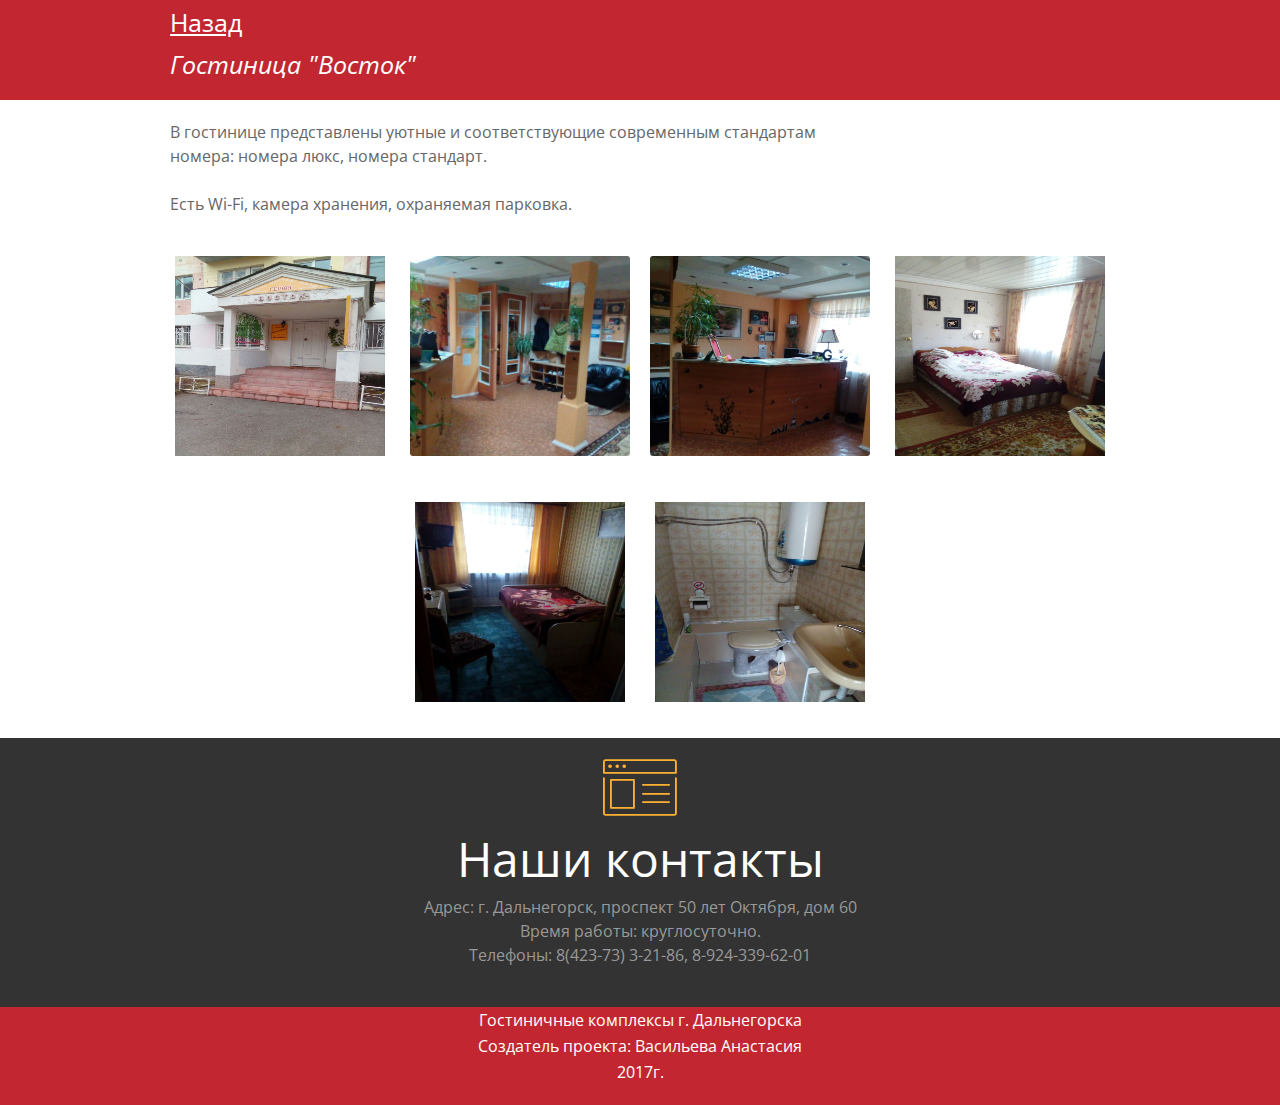
<file: page5.html>
<!DOCTYPE html>
<!--[if lt IE 7 ]><html class="ie ie6" lang="en"> <![endif]-->
<!--[if IE 7 ]><html class="ie ie7" lang="en"> <![endif]-->
<!--[if IE 8 ]><html class="ie ie8" lang="en"> <![endif]-->
<!--[if (gte IE 9)|!(IE)]><!--><html lang="en"> <!--<![endif]-->
<head>
    <!-- Basic Page Needs
    ================================================== -->
    <meta charset="utf-8">
    <title></title>
<meta name="description" content="">
<meta name="keywords" content="">

    <meta name="author" content="">
    <!-- Mobile Specific Metas
    ================================================== -->
    <meta name="viewport" content="width=device-width, initial-scale=1, maximum-scale=1"> 
    <meta http-equiv="x-ua-compatible" content="IE=9">
    <!-- Font Awesome -->
    <link href="stylesheets/font-awesome.css" rel="stylesheet">
    <!-- HTML5 shim, for IE6-8 support of HTML5 elements. All other JS at the end of file. -->
    <!--[if lt IE 9]>
      <script src="js/html5shiv.js"></script>
      <script src="js/respond.min.js"></script>
    <![endif]-->
    <!--headerIncludes-->
    <!-- CSS
    ================================================== -->
    <link rel="stylesheet" href="stylesheets/menu.css">
    <link rel="stylesheet" href="stylesheets/flat-ui-slider.css">
    <link rel="stylesheet" href="stylesheets/base.css">
    <link rel="stylesheet" href="stylesheets/skeleton.css">
    <link rel="stylesheet" href="stylesheets/landings.css">
    <link rel="stylesheet" href="stylesheets/main.css">
    <link rel="stylesheet" href="stylesheets/landings_layouts.css">
    <link rel="stylesheet" href="stylesheets/box.css">
    <link rel="stylesheet" href="stylesheets/pixicon.css">
    <link href="assets/css/animations.min.css" rel="stylesheet" type="text/css" media="all" />
    
    <!--[if lt IE 9]>
      <script src="http://html5shim.googlecode.com/svn/trunk/html5.js"></script>
    <![endif]-->
    <!-- Favicons
    ================================================== -->
    <link rel="shortcut icon" href="images/main/favicon.ico">
    <link rel="apple-touch-icon" href="images/apple-touch-icon.png">
    <link rel="apple-touch-icon" sizes="72x72" href="images/apple-touch-icon-72x72.png">
    <link rel="apple-touch-icon" sizes="114x114" href="images/apple-touch-icon-114x114.png">

</head>
<body>

<div id="page" class="page">

	
	
	
	
	
	
	
	
	
	
	
	
	<div class="dark big_padding pix_builder_bg" id="section_title_1_dark" style="background-image: none; background-color: rgb(194, 39, 49); padding-top: 0px; padding-bottom: 0px; box-shadow: none; background-size: auto auto; background-attachment: scroll; background-repeat: repeat; outline-offset: -3px;" src="images/uploads/006.jpg">
		<div class="container ">       
	            <div class="twelve columns">
	            	<div class="">
	            		<div class="title_56 margin_bottom_10 green_1">
				            
				        </div>
				        <a class="pix_text" href="index.html" style="color: rgb(255, 255, 255); font-size: 25px; background-color: rgb(194, 39, 49); font-family: &quot;Open Sans&quot;,sans-serif;">Назад</a>
	            		<h2 class="big_title dark_gray editContent" style="color: rgb(255, 255, 255); font-size: 25px; background-color: transparent; font-family: &quot;Open Sans&quot;,sans-serif;" src="images/uploads/006.jpg"><em>Гостиница "Восток"</em></h2>
	                	
	                </div>
	            </div>
	    </div>
	</div><div class="light_gray_bg big_padding pix_builder_bg" id="section_title_1" style="background-image: none; background-color: rgb(255, 255, 255); padding-top: 10px; padding-bottom: 10px; box-shadow: none; background-size: auto auto; background-attachment: scroll; background-repeat: repeat; outline-offset: -3px;" src="images/uploads/006.jpg">
		<div class="container ">       
	            <div class="twelve columns">
	            	<div class="">
	            		<div class="title_56 margin_bottom_10 orange">
				            
				        </div>
	            		
	                	<p class="normal_text light_gray editContent" style="color: rgb(102, 102, 102); font-size: 16px; background-color: transparent; font-family: &quot;Open Sans&quot;,sans-serif;" src="images/uploads/006.jpg">В гостинице представлены уютные и соответствующие современным стандартам
 номера: номера люкс, номера стандарт.
<br>
<br>
Есть Wi-Fi, камера хранения, охраняемая парковка.<br></p>
	                </div>
	            </div>
	    </div>
	</div><div class="pixfort_university_6" id="section_university_4">
		<div class="uni_life pix_builder_bg" style="outline-offset: -3px; background-image: none; background-color: rgb(255, 255, 255); padding-top: 10px; padding-bottom: 0px; box-shadow: none; background-size: cover; background-attachment: scroll; background-repeat: repeat;">
			<div class="container">
				<div class="sixteen columns">
					<div class="four columns  alpha">
						<div class="part_st">
							<div class="img_uni_st"><img src="images/uploads/WhatsApp Image 2017-04-25 at 14.00.56.jpeg" alt="" style="border-radius: 0px; border-style: none; border-width: 1px; width: 210px; height: 210px;"></div>
							<div class="text_uni_style">
								
								
							</div>
							<span class="link_1_btn editContent"></span>
						</div>
					</div>
					<div class="four columns column ">
						<div class="part_st">
							<div class="img_uni_st"><img src="images/uploads/WhatsApp Image 2017-04-25 at 13.58.11.jpeg" alt="" style="border-radius: 0px; border-style: none; border-width: 1px; width: 310px; height: 210px;"></div>
							<div class="text_uni_style">
								
								
							</div>
							<span class="link_2_btn editContent">  </span>
						</div>
					</div>
					<div class="four columns column ">
						<div class="part_st">
							<div class="img_uni_st"><img src="images/uploads/WhatsApp Image 2017-04-25 at 13.59.39.jpeg" alt="" style="border-radius: 0px; border-style: none; border-width: 1px; width: 310px; height: 210px;"></div>
							<div class="text_uni_style">
								
								
							</div>

							<span class="link_3_btn editContent">
								
							</span>
						</div>
					</div>
					<div class="four columns columns  omega">
						<div class="part_st">
							<div class="img_uni_st"><img src="images/uploads/WhatsApp Image 2017-04-25 at 14.00.51.jpeg" alt="" style="border-radius: 0px; border-style: none; border-width: 1px; width: 210px; height: 210px;"></div>
							<div class="text_uni_style">
								
								
							</div>
							<span class="link_4_btn editContent">
								
							</span>
						</div>
					</div>
				</div>
			</div><!-- container -->
		</div>
	</div>
	<div class="section_pointer" pix-name="6_university"></div><div class="pixfort_university_6" id="section_university_4">
		<div class="uni_life pix_builder_bg" style="outline-offset: -3px; background-image: none; background-color: rgb(255, 255, 255); padding-top: 10px; padding-bottom: 0px; box-shadow: none; background-size: cover; background-attachment: scroll; background-repeat: repeat;">
			<div class="container">
				<div class="sixteen columns">
					<div class="four columns  alpha">
						<div class="part_st">
							<div class="img_uni_st"></div>
							<div class="text_uni_style">
								
								
							</div>
							<span class="link_1_btn editContent"></span>
						</div>
					</div>
					<div class="four columns column ">
						<div class="part_st">
							<div class="img_uni_st"><img src="images/uploads/WhatsApp Image 2017-04-25 at 14.00.44.jpeg" alt="" style="border-radius: 0px; border-style: none; border-width: 1px; width: 210px; height: 210px;"></div>
							<div class="text_uni_style">
								
								
							</div>
							<span class="link_2_btn editContent">  </span>
						</div>
					</div>
					<div class="four columns column ">
						<div class="part_st">
							<div class="img_uni_st"><img src="images/uploads/WhatsApp Image 2017-04-25 at 14.00.57.jpeg" alt="" style="border-radius: 0px; border-style: none; border-width: 1px; width: 210px; height: 210px;"></div>
							<div class="text_uni_style">
								
								
							</div>

							<span class="link_3_btn editContent">
								
							</span>
						</div>
					</div>
					<div class="four columns columns  omega">
						<div class="part_st">
							<div class="img_uni_st"></div>
							<div class="text_uni_style">
								
								
							</div>
							<span class="link_4_btn editContent">
								
							</span>
						</div>
					</div>
				</div>
			</div><!-- container -->
		</div>
	</div>
	<div class="section_pointer" pix-name="6_university"></div><div class="dark big_padding pix_builder_bg" id="section_title_2_dark" style="background-image: none; background-color: rgb(51, 51, 51); padding-top: 20px; padding-bottom: 20px; box-shadow: none; background-size: auto auto; background-attachment: scroll; background-repeat: repeat;" src="images/uploads/WhatsApp Image 2017-04-25 at 14.00.57.jpeg">
		<div class="container ">       
	            <div class="twelve columns offset-by-two">
	            	<div class="center_text">
	            		<div class="title_56 margin_bottom_10 dark_yellow">
				            <span class="pi pixicon-browser"></span>
				        </div>
	            		<h2 class="big_title dark_gray editContent">Наши контакты</h2>
	                	<p class="normal_text light_gray editContent">Адрес: г. Дальнегорск, проспект 50 лет Октября, дом 60<br>
Время работы: круглосуточно. 
<br>
Телефоны: 8(423-73) 3-21-86, 8-924-339-62-01</p>
	                </div>
	            </div>
	    </div>
	</div><div class="center_text padding_top_60 pix_builder_bg" id="section_intro_title" style="outline-offset: -3px; background-image: none; background-color: rgb(194, 39, 49); padding-top: 0px; padding-bottom: 0px; box-shadow: none; background-size: auto auto; background-attachment: scroll; background-repeat: repeat;" src="images/uploads/WhatsApp Image 2017-04-25 at 14.00.57.jpeg">
            <div class="container ">       
                    <div class="sixteen columns">
                        <div class="intro_div">
                            
                            <p class="editContent small_text" style="color: rgb(255, 255, 255); font-size: 16px; background-color: transparent; font-family: &quot;Open Sans&quot;,sans-serif;" src="images/uploads/ком4_320x240.jpg">Гостиничные комплексы г. Дальнегорска<br>
Создатель проекта: Васильева Анастасия
<br>
2017г.</p>
                        </div>
                    </div>
            </div>
        </div></div>

<!-- JavaScript
================================================== -->
<script src="js-files/jquery-1.8.3.min.js" type="text/javascript"></script>
<script src="js-files/jquery.easing.1.3.js" type="text/javascript"></script>
<script type="text/javascript" src="js-files/jquery.common.min.js"></script>
<script src="js-files/ticker.js" type="text/javascript"></script>
<script src="js-files/custom1.js" type="text/javascript"></script>
<script src="assets/js/smoothscroll.min.js" type="text/javascript"></script>
<script src="assets/js/appear.min.js" type="text/javascript"></script>
<script src="js-files/jquery.ui.touch-punch.min.js"></script>
<script src="js-files/bootstrap.min.js"></script>
<script src="js-files/bootstrap-switch.js"></script>
<script src="js-files/custom3.js" type="text/javascript"></script>


<script src="assets/js/appear.min.js" type="text/javascript"></script>
<script src="assets/js/animations.js" type="text/javascript"></script>
</body>
</html>
</file>
<file: stylesheets/menu.css>
nav {
    display: block;
}
@media print {
    .navbar {
        display: none;
    }
}
.sr-only {
    position: absolute;
    width: 1px;
    height: 1px;
    padding: 0;
    margin: -1px;
    overflow: hidden;
    clip: rect(0, 0, 0, 0);
    border: 0;
}
.collapse {
    display: none;
}
.collapse.in {
    display: block;
}
.collapsing {
    position: relative;
    height: 0;
    overflow: hidden;
    -webkit-transition: height 0.35s ease;
    transition: height 0.35s ease;
}
.nav {
    padding-left: 0;
    margin-bottom: 0;
    list-style: none;
}
.nav:before,
.nav:after {
    display: table;
    content: " ";
}
.nav:after {
    clear: both;
}
.nav:before,
.nav:after {
    display: table;
    content: " ";
}
.nav:after {
    clear: both;
}
.nav > li {
    position: relative;
    display: block;
}
.nav > li > a,
.nav > li .text_span {
    position: relative;
    display: block;
    padding: 10px 15px;
    text-decoration: none;
}
.nav > li > a:hover,
.nav > li > a:focus {
    text-decoration: none;
    background-color: #eeeeee;
}
.nav > li.disabled > a {
    color: #999999;
}
.nav > li.disabled > a:hover,
.nav > li.disabled > a:focus {
    color: #999999;
    text-decoration: none;
    cursor: not-allowed;
    background-color: transparent;
}
.nav .open > a,
.nav .open > a:hover,
.nav .open > a:focus {
    background-color: #eeeeee;
    border-color: #428bca;
}
.nav .nav-divider {
    height: 1px;
    margin: 9px 0;
    overflow: hidden;
    background-color: #e5e5e5;
}
.nav > li > a > img {
    max-width: none;
}
.nav-tabs {
    border-bottom: 1px solid #dddddd;
}
.nav-tabs > li {
    float: left;
    margin-bottom: -1px;
}
.nav-tabs > li > a {
    margin-right: 2px;
    line-height: 1.428571429;
    border: 1px solid transparent;
    border-radius: 4px 4px 0 0;
}
.nav-tabs > li > a:hover {
    border-color: #eeeeee #eeeeee #dddddd;
}
.nav-tabs > li.active > a,
.nav-tabs > li.active > a:hover,
.nav-tabs > li.active > a:focus {
    color: #555555;
    cursor: default;
    background-color: #ffffff;
    border: 1px solid #dddddd;
    border-bottom-color: transparent;
}
.nav-tabs.nav-justified {
    width: 100%;
    border-bottom: 0;
}
.nav-tabs.nav-justified > li {
    float: none;
}
.nav-tabs.nav-justified > li > a {
    margin-bottom: 5px;
    text-align: center;
}
.nav-tabs.nav-justified > .dropdown .dropdown-menu {
    top: auto;
    left: auto;
}
@media (min-width: 768px) {
    .nav-tabs.nav-justified > li {
        display: table-cell;
        width: 1%;
    }
    .nav-tabs.nav-justified > li > a {
        margin-bottom: 0;
    }
}
.nav-tabs.nav-justified > li > a {
    margin-right: 0;
    border-radius: 4px;
}
.nav-tabs.nav-justified > .active > a,
.nav-tabs.nav-justified > .active > a:hover,
.nav-tabs.nav-justified > .active > a:focus {
    border: 1px solid #dddddd;
}
@media (min-width: 768px) {
    .nav-tabs.nav-justified > li > a {
        border-bottom: 1px solid #dddddd;
        border-radius: 4px 4px 0 0;
    }
    .nav-tabs.nav-justified > .active > a,
    .nav-tabs.nav-justified > .active > a:hover,
    .nav-tabs.nav-justified > .active > a:focus {
        border-bottom-color: #ffffff;
    }
}
.nav-pills > li {
    float: left;
}
.nav-pills > li > a {
    border-radius: 4px;
}
.nav-pills > li + li {
    margin-left: 2px;
}
.nav-pills > li.active > a,
.nav-pills > li.active > a:hover,
.nav-pills > li.active > a:focus {
    color: #ffffff;
    background-color: #428bca;
}
.nav-stacked > li {
    float: none;
}
.nav-stacked > li + li {
    margin-top: 2px;
    margin-left: 0;
}
.nav-justified {
    width: 100%;
}
.nav-justified > li {
    float: none;
}
.nav-justified > li > a {
    margin-bottom: 5px;
    text-align: center;
}
.nav-justified > .dropdown .dropdown-menu {
    top: auto;
    left: auto;
}
@media (min-width: 768px) {
    .nav-justified > li {
        display: table-cell;
        width: 1%;
    }
    .nav-justified > li > a {
        margin-bottom: 0;
    }
}
.nav-tabs-justified {
    border-bottom: 0;
}
.nav-tabs-justified > li > a {
    margin-right: 0;
    border-radius: 4px;
}
.nav-tabs-justified > .active > a,
.nav-tabs-justified > .active > a:hover,
.nav-tabs-justified > .active > a:focus {
    border: 1px solid #dddddd;
}
@media (min-width: 768px) {
    .nav-tabs-justified > li > a {
        border-bottom: 1px solid #dddddd;
        border-radius: 4px 4px 0 0;
    }
    .nav-tabs-justified > .active > a,
    .nav-tabs-justified > .active > a:hover,
    .nav-tabs-justified > .active > a:focus {
        border-bottom-color: #ffffff;
    }
}
.tab-content > .tab-pane {
    display: none;
}
.tab-content > .active {
    display: block;
}
.nav-tabs .dropdown-menu {
    margin-top: -1px;
    border-top-right-radius: 0;
    border-top-left-radius: 0;
}
.navbar {
    position: relative;
    min-height: 50px;
    margin-bottom: 20px;
    border: 1px solid transparent;
}
.navbar:before,
.navbar:after {
    display: table;
    content: " ";
}
.navbar:after {
    clear: both;
}
.navbar:before,
.navbar:after {
    display: table;
    content: " ";
}
.navbar:after {
    clear: both;
}
@media (min-width: 768px) {
    .navbar {
        border-radius: 4px;
    }
}
.navbar-header:after {
    clear: both;
}
.navbar-header:after {
    clear: both;
}
@media (min-width: 768px) {
    .navbar-header {
        float: left;
    }
}
.navbar-collapse {
    max-height: 340px;
    padding-right: 15px;
    padding-left: 15px;
    overflow-x: visible;
    border-top: 1px solid transparent;
    box-shadow: inset 0 1px 0 rgba(255, 255, 255, 0.1);
    -webkit-overflow-scrolling: touch;
}
.navbar-collapse:before,
.navbar-collapse:after {
    display: table;
    content: " ";
}
.navbar-collapse:after {
    clear: both;
}
.navbar-collapse:before,
.navbar-collapse:after {
    display: table;
    content: " ";
}
.navbar-collapse:after {
    clear: both;
}
.navbar-collapse.in {
    overflow-y: auto;
}
@media (min-width: 768px) {
    .navbar-collapse {
        width: auto;
        border-top: 0;
        box-shadow: none;
    }
    .navbar-collapse.collapse {
        display: block !important;
        height: auto !important;
        padding-bottom: 0;
        overflow: visible !important;
    }
    .navbar-collapse.in {
        overflow-y: visible;
    }
    .navbar-fixed-top .navbar-collapse,
    .navbar-static-top .navbar-collapse,
    .navbar-fixed-bottom .navbar-collapse {
        padding-right: 0;
        padding-left: 0;
    }
}
.container > .navbar-header,
.container > .navbar-collapse {
    margin-right: -15px;
    margin-left: -15px;
}
@media (min-width: 768px) {
    .container > .navbar-header,
    .container > .navbar-collapse {
        margin-right: 0;
        margin-left: 0;
    }
}
.navbar-static-top {
    z-index: 1000;
    border-width: 0 0 1px;
}
@media (min-width: 768px) {
    .navbar-static-top {
        border-radius: 0;
    }
}
.navbar-fixed-top,
.navbar-fixed-bottom {
    position: fixed;
    right: 0;
    left: 0;
    z-index: 1030;
}
@media (min-width: 768px) {
    .navbar-fixed-top,
    .navbar-fixed-bottom {
        border-radius: 0;
    }
}
.navbar-fixed-top {
    top: 0;
    border-width: 0 0 1px;
}
.navbar-fixed-bottom {
    bottom: 0;
    margin-bottom: 0;
    border-width: 1px 0 0;
}
.navbar-brand {
    float: left;
    padding: 15px 15px;
    font-size: 18px;
    line-height: 20px;
}
.navbar-brand:hover,
.navbar-brand:focus {
    text-decoration: none;
}
@media (min-width: 768px) {
    .navbar > .container .navbar-brand {
        margin-left: -15px;
    }
}
.navbar-toggle {
    position: relative;
    float: right;
    padding: 9px 10px;
    margin-top: 8px;
    margin-right: 15px;
    margin-bottom: 8px;
    background-color: transparent;
    background-image: none;
    border: 1px solid transparent;
    border-radius: 4px;
}
.navbar-toggle:hover {
    position: relative;
    float: right;
    margin-top: -1px;
    margin-right: -1px;
    background-color: transparent;
    background-image: none;
    border: 1px solid transparent;
    border-radius: 4px;
}
.navbar-toggle .icon-bar {
    display: block;
    width: 22px;
    height: 2px;
    border-radius: 1px;
}
.navbar-toggle .icon-bar + .icon-bar {
    margin-top: 4px;
}
@media (min-width: 768px) {
    .navbar-toggle {
        display: none;
    }
}
.navbar-nav {
    margin: 7.5px -15px;
}
.navbar-nav > li > a {
    padding-top: 10px;
    padding-bottom: 10px;
    line-height: 20px;
}
.navbar-nav > li > .text_span {
    padding-top: 10px;
    font-size: 15px;
    font-weight: bold;
    padding-bottom: 10px;
    line-height: 26px;
    color: #59a3fc;
}
@media (max-width: 767px) {
    .navbar-nav .open .dropdown-menu {
        position: static;
        float: none;
        width: auto;
        margin-top: 0;
        background-color: transparent;
        border: 0;
        box-shadow: none;
    }
    .navbar-nav .open .dropdown-menu > li > a,
    .navbar-nav .open .dropdown-menu .dropdown-header {
        padding: 5px 15px 5px 25px;
    }
    .navbar-nav .open .dropdown-menu > li > a {
        line-height: 20px;
    }
    .navbar-nav .open .dropdown-menu > li > a:hover,
    .navbar-nav .open .dropdown-menu > li > a:focus {
        background-image: none;
    }
    .pix_header_button{
        margin-bottom: 20px !important;
        display: inline-block;
    }
}
@media (min-width: 768px) {
    .navbar-nav {
        float: left;
        margin: 0;
    }
    .navbar-nav > li {
        float: left;
    }
    .navbar-nav > li > a,
    .navbar-nav > li > .text_span {
        padding-top: 15px;
        padding-bottom: 15px;
    }
    .navbar-nav.navbar-right:last-child {
        margin-right: -15px;
    }
}
@media (min-width: 768px) {
    .navbar-left {
        float: left !important;
    }
    .navbar-right {
        float: right !important;
    }
}
.navbar-form {
    padding: 10px 15px;
    margin-top: 8px;
    margin-right: -15px;
    margin-bottom: 8px;
    margin-left: -15px;
    border-top: 1px solid transparent;
    border-bottom: 1px solid transparent;
    -webkit-box-shadow: inset 0 1px 0 rgba(255, 255, 255, 0.1), 0 1px 0 rgba(255, 255, 255, 0.1);
    box-shadow: inset 0 1px 0 rgba(255, 255, 255, 0.1), 0 1px 0 rgba(255, 255, 255, 0.1);
}
@media (min-width: 768px) {
    .navbar-form .form-group {
        display: inline-block;
        margin-bottom: 0;
        vertical-align: middle;
    }
    .navbar-form .form-control {
        display: inline-block;
    }
    .navbar-form select.form-control {
        width: auto;
    }
    .navbar-form .radio,
    .navbar-form .checkbox {
        display: inline-block;
        padding-left: 0;
        margin-top: 0;
        margin-bottom: 0;
    }
    .navbar-form .radio input[type="radio"],
    .navbar-form .checkbox input[type="checkbox"] {
        float: none;
        margin-left: 0;
    }
}
@media (max-width: 767px) {
    .navbar-form .form-group {
        margin-bottom: 5px;
    }
}
@media (min-width: 768px) {
    .navbar-form {
        width: auto;
        padding-top: 0;
        padding-bottom: 0;
        margin-right: 0;
        margin-left: 0;
        border: 0;
        -webkit-box-shadow: none;
        box-shadow: none;
    }
    .navbar-form.navbar-right:last-child {
        margin-right: -15px;
    }
}
.navbar-nav > li > .dropdown-menu {
    margin-top: 0;
    border-top-right-radius: 0;
    border-top-left-radius: 0;
}
.navbar-fixed-bottom .navbar-nav > li > .dropdown-menu {
    border-bottom-right-radius: 0;
    border-bottom-left-radius: 0;
}
.navbar-nav.pull-right > li > .dropdown-menu,
.navbar-nav > li > .dropdown-menu.pull-right {
    right: 0;
    left: auto;
}
.navbar-btn {
    margin-top: 8px;
    margin-bottom: 8px;
}
.navbar-btn.btn-sm {
    margin-top: 10px;
    margin-bottom: 10px;
}
.navbar-btn.btn-xs {
    margin-top: 14px;
    margin-bottom: 14px;
}
.navbar-text {
    margin-top: 15px;
    margin-bottom: 15px;
}
@media (min-width: 768px) {
    .navbar-text {
        float: left;
        margin-right: 15px;
        margin-left: 15px;
    }
    .navbar-text.navbar-right:last-child {
        margin-right: 0;
    }
}
.navbar-default {
    background-color: #f8f8f8;
    border-color: #e7e7e7;
}
.navbar-default .navbar-brand {
    color: #777777;
}
.navbar-default .navbar-brand:hover,
.navbar-default .navbar-brand:focus {
    color: #5e5e5e;
    background-color: transparent;
}
.navbar-default .navbar-text {
    color: #777777;
}
.navbar-default .navbar-nav > li > a {
    color: #777777;
}
.navbar-default .navbar-nav > li > a:hover,
.navbar-default .navbar-nav > li > a:focus {
    color: #333333;
    background-color: transparent;
}
.navbar-default .navbar-nav > .active > a,
.navbar-default .navbar-nav > .active > a:hover,
.navbar-default .navbar-nav > .active > a:focus {
    color: #555555;
    background-color: #e7e7e7;
}
.navbar-default .navbar-nav > .disabled > a,
.navbar-default .navbar-nav > .disabled > a:hover,
.navbar-default .navbar-nav > .disabled > a:focus {
    color: #cccccc;
    background-color: transparent;
}
.navbar-default .navbar-toggle {
    border-color: #dddddd;
}
.navbar-default .navbar-toggle:hover,
.navbar-default .navbar-toggle:focus {
    background-color: #dddddd;
}
.navbar-default .navbar-toggle .icon-bar {
    background-color: #cccccc;
}
.navbar-default .navbar-collapse,
.navbar-default .navbar-form {
    border-color: #e7e7e7;
}
.navbar-default .navbar-nav > .open > a,
.navbar-default .navbar-nav > .open > a:hover,
.navbar-default .navbar-nav > .open > a:focus {
    color: #555555;
    background-color: #e7e7e7;
}
@media (max-width: 767px) {
    .navbar-default .navbar-nav .open .dropdown-menu > li > a {
        color: #777777;
    }
    .navbar-default .navbar-nav .open .dropdown-menu > li > a:hover,
    .navbar-default .navbar-nav .open .dropdown-menu > li > a:focus {
        color: #333333;
        background-color: transparent;
    }
    .navbar-default .navbar-nav .open .dropdown-menu > .active > a,
    .navbar-default .navbar-nav .open .dropdown-menu > .active > a:hover,
    .navbar-default .navbar-nav .open .dropdown-menu > .active > a:focus {
        color: #555555;
        background-color: #e7e7e7;
    }
    .navbar-default .navbar-nav .open .dropdown-menu > .disabled > a,
    .navbar-default .navbar-nav .open .dropdown-menu > .disabled > a:hover,
    .navbar-default .navbar-nav .open .dropdown-menu > .disabled > a:focus {
        color: #cccccc;
        background-color: transparent;
    }
}
.navbar-default .navbar-link {
    color: #777777;
}
.navbar-default .navbar-link:hover {
    color: #333333;
}
.navbar-inverse {
    background-color: #222222;
    border-color: #080808;
}
.navbar-inverse .navbar-brand {
    color: #999999;
}
.navbar-inverse .navbar-brand:hover,
.navbar-inverse .navbar-brand:focus {
    color: #ffffff;
    background-color: transparent;
}
.navbar-inverse .navbar-text {
    color: #999999;
}
.navbar-inverse .navbar-nav > li > a {
    color: #999999;
}
.navbar-inverse .navbar-nav > li > a:hover,
.navbar-inverse .navbar-nav > li > a:focus {
    color: #ffffff;
    background-color: transparent;
}
.navbar-inverse .navbar-nav > .active > a,
.navbar-inverse .navbar-nav > .active > a:hover,
.navbar-inverse .navbar-nav > .active > a:focus {
    color: #ffffff;
    background-color: #080808;
}
.navbar-inverse .navbar-nav > .disabled > a,
.navbar-inverse .navbar-nav > .disabled > a:hover,
.navbar-inverse .navbar-nav > .disabled > a:focus {
    color: #444444;
    background-color: transparent;
}
.navbar-inverse .navbar-toggle {
    border-color: #fff;
}
.navbar-inverse .navbar-toggle:hover,
.navbar-inverse .navbar-toggle:focus {
    background-color: #333333;
}
.navbar-inverse .navbar-toggle .icon-bar {
    background-color: #ffffff;
}
.navbar-inverse .navbar-collapse,
.navbar-inverse .navbar-form {
    border-color: #101010;
}
.navbar-inverse .navbar-nav > .open > a,
.navbar-inverse .navbar-nav > .open > a:hover,
.navbar-inverse .navbar-nav > .open > a:focus {
    color: #ffffff;
    background-color: #080808;
}
@media (max-width: 767px) {
    .navbar-inverse .navbar-nav .open .dropdown-menu > .dropdown-header {
        border-color: #080808;
    }
    .navbar-inverse .navbar-nav .open .dropdown-menu .divider {
        background-color: #080808;
    }
    .navbar-inverse .navbar-nav .open .dropdown-menu > li > a {
        color: #999999;
    }
    .navbar-inverse .navbar-nav .open .dropdown-menu > li > a:hover,
    .navbar-inverse .navbar-nav .open .dropdown-menu > li > a:focus {
        color: #ffffff;
        background-color: transparent;
    }
    .navbar-inverse .navbar-nav .open .dropdown-menu > .active > a,
    .navbar-inverse .navbar-nav .open .dropdown-menu > .active > a:hover,
    .navbar-inverse .navbar-nav .open .dropdown-menu > .active > a:focus {
        color: #ffffff;
        background-color: #080808;
    }
    .navbar-inverse .navbar-nav .open .dropdown-menu > .disabled > a,
    .navbar-inverse .navbar-nav .open .dropdown-menu > .disabled > a:hover,
    .navbar-inverse .navbar-nav .open .dropdown-menu > .disabled > a:focus {
        color: #444444;
        background-color: transparent;
    }
}
.navbar-inverse .navbar-link {
    color: #999999;
}
.navbar-inverse .navbar-link:hover {
    color: #ffffff;
}
@font-face {
    font-family: "Flat-UI-Icons";
    src: url("../fonts/Flat-UI-Icons.eot");
    src: url("../fonts/Flat-UI-Icons.eot?#iefix") format("embedded-opentype"), url("../fonts/Flat-UI-Icons.woff") format("woff"), url("../fonts/Flat-UI-Icons.ttf") format("truetype"), url("../fonts/Flat-UI-Icons.svg#Flat-UI-Icons") format("svg");
    font-weight: normal;
    font-style: normal;
}
/* Use the following CSS code if you want to use data attributes for inserting your icons */

[data-icon]:before {
    font-family: 'Flat-UI-Icons';
    content: attr(data-icon);
    speak: none;
    font-weight: normal;
    font-variant: normal;
    text-transform: none;
    -webkit-font-smoothing: antialiased;
}
/* Use the following CSS code if you want to have a class per icon */
/*
Instead of a list of all class selectors,
you can use the generic selector below, but it's slower:
[class*="fui-"] {
*/

.fui-triangle-up,
.fui-triangle-up-small,
.fui-triangle-right-large,
.fui-triangle-left-large,
.fui-triangle-down,
.fui-info,
.fui-alert,
.fui-question,
.fui-window,
.fui-windows,
.fui-arrow-right,
.fui-arrow-left,
.fui-loop,
.fui-cmd,
.fui-mic,
.fui-triangle-down-small,
.fui-check-inverted,
.fui-heart,
.fui-location,
.fui-plus,
.fui-check,
.fui-cross,
.fui-list,
.fui-new,
.fui-video,
.fui-photo,
.fui-volume,
.fui-time,
.fui-eye,
.fui-chat,
.fui-home,
.fui-upload,
.fui-search,
.fui-user,
.fui-mail,
.fui-lock,
.fui-power,
.fui-star,
.fui-calendar,
.fui-gear,
.fui-book,
.fui-exit,
.fui-trash,
.fui-folder,
.fui-bubble,
.fui-cross-inverted,
.fui-plus-inverted,
.fui-export,
.fui-radio-unchecked,
.fui-radio-checked,
.fui-checkbox-unchecked,
.fui-checkbox-checked,
.fui-flat,
.fui-calendar-solid,
.fui-star-2,
.fui-credit-card,
.fui-clip,
.fui-link,
.fui-pause,
.fui-play,
.fui-tag,
.fui-document,
.fui-image,
.fui-facebook,
.fui-youtube,
.fui-vimeo,
.fui-twitter,
.fui-stumbleupon,
.fui-spotify,
.fui-skype,
.fui-pinterest,
.fui-path,
.fui-myspace,
.fui-linkedin,
.fui-googleplus,
.fui-dribbble,
.fui-blogger,
.fui-behance,
.fui-list-thumbnailed,
.fui-list-small-thumbnails,
.fui-list-numbered,
.fui-list-large-thumbnails,
.fui-list-columned,
.fui-list-bulleted {
    display: inline-block;
    font-family: 'Flat-UI-Icons';
    speak: none;
    font-style: normal;
    font-weight: normal;
    font-variant: normal;
    text-transform: none;
    -webkit-font-smoothing: antialiased;
}
.fui-triangle-up:before {
    content: "\e000";
}
.fui-triangle-up-small:before {
    content: "\e001";
}
.fui-triangle-right-large:before {
    content: "\e002";
}
.fui-triangle-left-large:before {
    content: "\e003";
}
.fui-triangle-down:before {
    content: "\e004";
}
.fui-info:before {
    content: "\e016";
}
.fui-alert:before {
    content: "\e017";
}
.fui-question:before {
    content: "\e018";
}
.fui-window:before {
    content: "\e019";
}
.fui-windows:before {
    content: "\e01a";
}
.fui-arrow-right:before {
    content: "\e02c";
}
.fui-arrow-left:before {
    content: "\e02d";
}
.fui-loop:before {
    content: "\e02e";
}
.fui-cmd:before {
    content: "\e02f";
}
.fui-mic:before {
    content: "\e030";
}
.fui-triangle-down-small:before {
    content: "\e005";
}
.fui-check-inverted:before {
    content: "\e006";
}
.fui-heart:before {
    content: "\e007";
}
.fui-location:before {
    content: "\e008";
}
.fui-plus:before {
    content: "\e009";
}
.fui-check:before {
    content: "\e00a";
}
.fui-cross:before {
    content: "\e00b";
}
.fui-list:before {
    content: "\e00c";
}
.fui-new:before {
    content: "\e00d";
}
.fui-video:before {
    content: "\e00e";
}
.fui-photo:before {
    content: "\e00f";
}
.fui-volume:before {
    content: "\e010";
}
.fui-time:before {
    content: "\e011";
}
.fui-eye:before {
    content: "\e012";
}
.fui-chat:before {
    content: "\e013";
}
.fui-home:before {
    content: "\e015";
}
.fui-upload:before {
    content: "\e01b";
}
.fui-search:before {
    content: "\e01c";
}
.fui-user:before {
    content: "\e01d";
}
.fui-mail:before {
    content: "\e01e";
}
.fui-lock:before {
    content: "\e01f";
}
.fui-power:before {
    content: "\e020";
}
.fui-star:before {
    content: "\e021";
}
.fui-calendar:before {
    content: "\e023";
}
.fui-gear:before {
    content: "\e024";
}
.fui-book:before {
    content: "\e025";
}
.fui-exit:before {
    content: "\e026";
}
.fui-trash:before {
    content: "\e027";
}
.fui-folder:before {
    content: "\e028";
}
.fui-bubble:before {
    content: "\e029";
}
.fui-cross-inverted:before {
    content: "\e02a";
}
.fui-plus-inverted:before {
    content: "\e031";
}
.fui-export:before {
    content: "\e014";
}
.fui-radio-unchecked:before {
    content: "\e02b";
}
.fui-radio-checked:before {
    content: "\e032";
}
.fui-checkbox-unchecked:before {
    content: "\e033";
}
.fui-checkbox-checked:before {
    content: "\e034";
}
.fui-flat:before {
    content: "\e035";
}
.fui-calendar-solid:before {
    content: "\e022";
}
.fui-star-2:before {
    content: "\e036";
}
.fui-credit-card:before {
    content: "\e037";
}
.fui-clip:before {
    content: "\e038";
}
.fui-link:before {
    content: "\e039";
}
.fui-pause:before {
    content: "\e03b";
}
.fui-play:before {
    content: "\e03c";
}
.fui-tag:before {
    content: "\e03d";
}
.fui-document:before {
    content: "\e03e";
}
.fui-image:before {
    content: "\e03a";
}
.fui-facebook:before {
    content: "\e03f";
}
.fui-youtube:before {
    content: "\e040";
}
.fui-vimeo:before {
    content: "\e041";
}
.fui-twitter:before {
    content: "\e042";
}
.fui-stumbleupon:before {
    content: "\e043";
}
.fui-spotify:before {
    content: "\e044";
}
.fui-skype:before {
    content: "\e045";
}
.fui-pinterest:before {
    content: "\e046";
}
.fui-path:before {
    content: "\e047";
}
.fui-myspace:before {
    content: "\e048";
}
.fui-linkedin:before {
    content: "\e049";
}
.fui-googleplus:before {
    content: "\e04a";
}
.fui-dribbble:before {
    content: "\e04c";
}
.fui-blogger:before {
    content: "\e04d";
}
.fui-behance:before {
    content: "\e04e";
}
.fui-list-thumbnailed:before {
    content: "\e04b";
}
.fui-list-small-thumbnails:before {
    content: "\e04f";
}
.fui-list-numbered:before {
    content: "\e050";
}
.fui-list-large-thumbnails:before {
    content: "\e051";
}
.fui-list-columned:before {
    content: "\e052";
}
.fui-list-bulleted:before {
    content: "\e053";
}
.dropdown-arrow-inverse {
    border-bottom-color: #34495e !important;
    border-top-color: #34495e !important;
}
.page-header {
    padding-bottom: 14px;
    margin: 60px 0 30px;
    border-bottom: 1px solid #e7e9ec;
}
.bottom-menu {
    background: #ebedef;
    color: #bcc3ca;
    padding: 39px 0 42px;
}
.bottom-menu .navbar-brand {
    font-size: 24px;
    margin-top: -4px;
    padding: 0;
}
.bottom-menu .title {
    font-size: 13px;
    font-weight: 700;
    margin-top: 0;
}
.bottom-menu a {
    color: inherit;
}
.active .bottom-menu a,
.bottom-menu a:hover,
.bottom-menu a:focus {
    color: #1abc9c;
}
.bottom-menu .label,
.bottom-menu .badge {
    vertical-align: middle;
}
.bottom-menu .bottom-links {
    font-size: 14px;
    line-height: 1.286;
}
.bottom-menu .bottom-links:before,
.bottom-menu .bottom-icons:before,
.bottom-menu .bottom-links:after,
.bottom-menu .bottom-icons:after {
    content: " ";
    /* 1 */
    
    display: table;
    /* 2 */
}
.bottom-menu .bottom-links:after,
.bottom-menu .bottom-icons:after {
    clear: both;
}
.bottom-icons {
    font-size: 16px;
    line-height: 1;
}
.bottom-menu-inverse {
    background-color: #34495e;
    color: #677786;
}
.bottom-menu-large {
    padding-bottom: 56px;
    padding-top: 60px;
}
.bottom-menu-large .navbar-brand {
    margin-top: -2px;
}
.bottom-menu-large .bottom-links li {
    float: none;
    line-height: 22px;
    margin-right: 0;
}
.bottom-menu-large .title {
    margin-bottom: 10px;
}
.bottom-links,
.bottom-icons {
    margin: 0;
    padding: 0;
    list-style: none;
}
.bottom-links li,
.bottom-icons li {
    display: block;
    float: left;
    margin: 0 18px 0 0;
}
@media (max-width: 767px) {
    .bottom-menu .navbar-brand,
    .bottom-menu .bottom-links {
        margin-bottom: 30px;
    }
    .bottom-menu .navbar-brand {
        padding: 15px;
        float: none;
    }
    .bottom-menu .bottom-links li {
        float: none;
        margin-bottom: 2px;
    }
    .bottom-menu [class*="span"]:last-child .bottom-links {
        margin-bottom: 0;
    }
}
.nav .dropdown-toggle .caret {
    border-bottom-color: #7f8c9a;
    border-left-width: 4px;
    border-right-width: 4px;
    border-top-color: #7f8c9a;
    border-top-width: 6px;
}
.nav-pills > li:first-child > a {
    border-left: none;
    border-radius: 6px 0 0 6px;
}
.nav-pills > li:last-child > a {
    border-radius: 0 6px 6px 0;
}
.nav-pills > li.active > a,
.nav-pills > li.active > a:hover {
    background-color: #16a085;
}
@media (max-width: 480px) {
    .nav-pills > li {
        float: none;
        display: block;
    }
    .nav-pills > li:first-child > a {
        border-radius: 6px 6px 0 0;
    }
    .nav-pills > li:last-child > a {
        border-radius: 0 0 6px 6px;
    }
}
.nav-pills > li > a {
    background-color: #1abc9c;
    border-left: 2px solid #16a085;
    color: #ffffff;
    font-size: 16px;
    font-weight: 700;
    line-height: 1;
    margin: 0;
    outline: none;
    padding: 12px 21px 13px;
    border-radius: 0;
}
.nav-pills > li > a:hover,
.nav-pills > li > a:focus {
    background-color: #48c9b0;
}
.nav-pills > li > a:active {
    background-color: #16a085;
}
@media (max-width: 480px) {
    .nav-pills > li > a {
        border-left: none;
        display: block;
    }
}
.nav-pills > li + li {
    margin-left: 0;
}
.nav-tabs {
    margin-bottom: 20px;
    border-bottom-width: 2px;
    border-bottom-color: #e1e4e7;
}
.nav-tabs.nav-append-content {
    border-bottom: none;
    margin-bottom: 0;
}
.nav-tabs.nav-append-content > li.active:first-child:before {
    background-color: #ffffff;
    border-left: 2px solid #e1e4e7;
    content: "";
    height: 6px;
    left: 0;
    position: absolute;
    bottom: -4px;
    width: 6px;
    z-index: 2;
}
.nav-tabs > li {
    margin-bottom: -2px;
    position: relative;
}
.nav-tabs > li.active {
    z-index: 2;
}
.nav-tabs > li.active > a,
.nav-tabs > li.active > a:hover,
.nav-tabs > li.active > a:focus {
    border-color: #e1e4e7;
    border-bottom-color: #ffffff;
    border-width: 2px;
    color: #7f8c9a;
}
.nav-tabs > li.active .dropdown-toggle,
.nav-tabs > li.active .dropdown-toggle:hover,
.nav-tabs > li.active .dropdown-toggle:focus {
    color: #7f8c9a;
}
.nav-tabs > li.active .dropdown-toggle .caret,
.nav-tabs > li.active .dropdown-toggle:hover .caret,
.nav-tabs > li.active .dropdown-toggle:focus .caret {
    border-bottom-color: #7f8c9a;
    border-top-color: #7f8c9a;
}
.nav-tabs > li.open a.dropdown-toggle,
.nav-tabs > li.open.active a.dropdown-toggle,
.nav-tabs > li.open a.dropdown-toggle:hover,
.nav-tabs > li.open.active a.dropdown-toggle:hover {
    background-color: #f3f4f5;
    border-color: #e1e4e7;
    border-bottom-color: transparent;
    color: #7f8c9a;
}
.nav-tabs > li.open a.dropdown-toggle .caret,
.nav-tabs > li.open.active a.dropdown-toggle .caret,
.nav-tabs > li.open a.dropdown-toggle:hover .caret,
.nav-tabs > li.open.active a.dropdown-toggle:hover .caret {
    border-bottom-color: #7f8c9a;
    border-top-color: #7f8c9a;
}
.nav-tabs > li.open .dropdown-menu,
.nav-tabs > li.open.active .dropdown-menu {
    margin-top: -2px;
}
.nav-tabs > li.open.active {
    z-index: 1003;
}
.nav-tabs > li > a {
    border-width: 2px;
    font-size: 14px;
    font-weight: 700;
    padding: 7px 21px 8px;
    color: #7f8c9a;
    border-radius: 6px 6px 0 0;
    -webkit-transition: none;
    transition: none;
}
.nav-tabs > li > a:hover,
.nav-tabs > li > a:focus {
    background-color: transparent;
    border-color: transparent;
    border-bottom-color: transparent;
    outline: none;
    color: #1abc9c;
}
.nav-tabs > li .dropdown-toggle {
    position: relative;
    z-index: 1002;
}
.nav-tabs > li .dropdown-toggle:hover .caret,
.nav-tabs > li .dropdown-toggle:focus .caret {
    border-bottom-color: #1abc9c;
    border-top-color: #1abc9c;
}
.nav-tabs > li .dropdown-menu {
    border: 2px solid #e1e4e7;
    margin-top: -10px;
    border-radius: 0 6px 6px 6px;
}
.nav-tabs > li .dropdown-menu li:first-child > a {
    border-radius: 0 4px 0 0;
}
.nav-tabs > li .dropdown-menu li:last-child > a {
    border-radius: 0 0 4px 4px;
}
.nav-tabs > li .dropdown-menu li a {
    border-radius: 0;
}
.nav-tabs > li .open .dropdown-toggle {
    background-color: #f3f4f5;
}
@media (max-width: 480px) {
    .nav-tabs {
        border-bottom: none;
    }
    .nav-tabs > li {
        display: block;
        float: none;
    }
    .nav-tabs > li.active > a,
    .nav-tabs > li.active > a:hover,
    .nav-tabs > li.active > a:focus {
        background-color: #1abc9c;
        border: 2px solid #1abc9c;
        color: #ffffff;
    }
    .nav-tabs > li.active > a:before,
    .nav-tabs > li.active > a:hover:before,
    .nav-tabs > li.active > a:focus:before {
        display: none;
    }
    .nav-tabs > li.active:before {
        display: none;
    }
    .nav-tabs > li.dropdown.active > a,
    .nav-tabs > li.dropdown.active > a.dropdown-toggle,
    .nav-tabs > li.dropdown.active > a:hover {
        color: #ffffff;
    }
    .nav-tabs > li.dropdown.active > a .caret,
    .nav-tabs > li.dropdown.active > a.dropdown-toggle .caret,
    .nav-tabs > li.dropdown.active > a:hover .caret {
        border-bottom-color: #ffffff;
        border-top-color: #ffffff;
    }
    .nav-tabs > li.dropdown.active.open > a,
    .nav-tabs > li.dropdown.active.open > a.dropdown-toggle,
    .nav-tabs > li.dropdown.active.open > a:hover {
        color: #7f8c9a;
        border-radius: 4px 4px 0 0;
    }
    .nav-tabs > li.dropdown.active.open > a .caret,
    .nav-tabs > li.dropdown.active.open > a.dropdown-toggle .caret,
    .nav-tabs > li.dropdown.active.open > a:hover .caret {
        border-bottom-color: #7f8c9a;
        border-top-color: #7f8c9a;
    }
    .nav-tabs > li > a,
    .nav-tabs > li > a:hover,
    .nav-tabs > li > a:focus {
        border: 2px solid #e1e4e7;
        margin-bottom: 10px;
        margin-right: 0;
        padding: 10px 15px;
        border-radius: 4px;
    }
}
.tab-content {
    border: 2px solid #ddd;
    border-radius: 6px;
    margin-bottom: 20px;
    padding: 20px 20px 5px;
    position: relative;
    z-index: 1;
}
.nav-list {
    padding-left: 13px;
    padding-right: 13px;
}
.nav-list .nav-header {
    margin-left: -13px;
    margin-right: -13px;
    padding: 0 13px;
    font-weight: 700;
    line-height: 1.538;
}
.nav-list > li {
    margin-bottom: 3px;
}
.nav-list > li.active > a,
.nav-list > li.active > a:hover,
.nav-list > li.active > a:focus {
    background-color: #ebedef;
    color: #526476;
}
.nav-list > li.divider {
    height: 2px;
    border-bottom: none;
    margin: 13px -13px 17px 0;
    background-color: #ebedef;
}
.nav-list > li > a {
    border-radius: 4px;
    font-size: 15px;
    line-height: 1.333;
    font-weight: 700;
    margin-left: -13px;
    margin-right: -13px;
    padding: 6px 13px 8px;
    text-shadow: none;
}
.nav-list .badge.pull-right {
    margin: 1px -4px -1px 0;
}
.nav-header {
    color: #aeb6bf;
    font-size: 13px;
    text-transform: uppercase;
}
.nav-list-vivid {
    background-color: #edeff1;
    border-radius: 4px;
    padding-bottom: 2px;
}
.nav-list-vivid > li {
    margin-bottom: 2px;
}
.nav-list-vivid > li.divider {
    background-color: transparent;
    margin: 3px 0 0;
}
.nav-list-vivid > li.active > a,
.nav-list-vivid > li.active > a:hover,
.nav-list-vivid > li.active > a:focus {
    background-color: #1abc9c;
    color: #ffffff;
}
.nav-list-vivid > li > a {
    border-radius: 0;
    color: #526476;
    font-size: 14px;
}
.nav-list-vivid > li > a:hover,
.nav-list-vivid > li > a:focus {
    color: #16a085;
}
.nav-list-vivid .nav-header:first-child {
    padding-top: 10px;
}
.navbar {
    font-size: 16px;
    min-height: 53px;
    margin-bottom: 30px;
    border: none;
    border-radius: 6px;
}

.navbar_no_margin {
    margin-bottom: 0px;
}
.navbar-collapse {
    box-shadow: none;
    padding-right: 21px;
    padding-left: 21px;
}
@media (min-width: 768px) {
    .navbar-collapse .navbar-nav.navbar-left:first-child {
        margin-left: -21px;
    }
    .navbar-collapse .navbar-nav.navbar-left:first-child > li:first-child a {
        border-bottom-left-radius: 6px;
        border-top-left-radius: 6px;
    }
    .navbar-collapse .navbar-nav.navbar-right:last-child {
        margin-right: -21px;
    }
    .navbar > .container .navbar-collapse .navbar-nav.navbar-right:last-child {
        margin-right: -36px;
    }
    .navbar-collapse .navbar-nav.navbar-right:last-child > .dropdown:last-child > a {
        border-radius: 0 6px 6px 0;
    }
    .navbar-collapse .navbar-form.navbar-right:last-child {
        margin-right: -17px;
    }
    .navbar-fixed-top .navbar-collapse .navbar-form.navbar-right:last-child,
    .navbar-fixed-bottom .navbar-collapse .navbar-form.navbar-right:last-child {
        margin-right: 0;
    }
}
@media (max-width: 768px) {
    .navbar-collapse .navbar-nav.navbar-right:last-child {
        margin-bottom: 3px;
    }
}
.navbar-static-top {
    z-index: 1000;
    border-width: 0;
    border-radius: 0;
}
.navbar-fixed-top,
.navbar-fixed-bottom {
    z-index: 1030;
    border-radius: 0;
}
.navbar-fixed-top {
    border-width: 0;
}
.navbar-fixed-bottom {
    margin-bottom: 0;
    border-width: 0;
}
.navbar-brand {
    font-size: 24px;
    line-height: 1.042;
    font-weight: 700;
    padding: 14px 21px;
}
.navbar-brand > [class*="fui-"] {
    font-size: 19px;
    line-height: 1.263;
    vertical-align: top;
}
@media (min-width: 768px) {
    .navbar > .container .navbar-brand {
        margin-left: -21px;
    }
}
.navbar-toggle {
    border: none;
    color: #333;
    margin: 0 0 0 21px;
    padding: 0 21px;
    height: 53px;
    line-height: 53px;
}
.navbar-toggle:before {
    color: #333;
    content: "\e00c";
    font-family: "Flat-UI-Icons";
    font-size: 22px;
    font-style: normal;
    font-weight: normal;
    -webkit-font-smoothing: antialiased;
    -webkit-transition: color 0.25s linear;
    transition: color 0.25s linear;
}
.navbar-toggle:hover,
.navbar-toggle:focus {
    outline: none;
}
.navbar-toggle:hover:before,
.navbar-toggle:focus:before {
    color: #333;
}
.navbar-toggle .icon-bar {
    display: none;
}
@media (min-width: 768px) {
    .navbar-toggle {
        display: none;
    }
}
.navbar-nav {
    margin: 0;
}
.navbar-nav > li > a {
    font-size: 16px;
    padding: 15px 21px;
    line-height: 23px;
    font-weight: 700;
}
.navbar-nav .dropdown-toggle .caret {
    border-top-color: #16a085;
    border-bottom-color: #16a085;
    border-width: 8px 6px 0;
    margin-left: 12px;
}
.navbar-nav > li > a:hover,
.navbar-nav > li > a:focus,
.navbar-nav .open > a:focus,
.navbar-nav .open > a:hover {
    background-color: transparent;
}
.navbar-nav > li > a:hover .caret,
.navbar-nav > li > a:focus .caret,
.navbar-nav .open > a:focus .caret,
.navbar-nav .open > a:hover .caret {
    border-top-color: #1abc9c;
    border-bottom-color: #1abc9c;
}
.navbar-nav [class^="fui-"] {
    line-height: 20px;
    position: relative;
    top: 1px;
}
.navbar-nav .visible-sm > [class^="fui-"],
.navbar-nav .visible-xs > [class^="fui-"] {
    margin-left: 12px;
}
@media (max-width: 768px) {
    .navbar-nav {
        margin: 0 -21px;
    }
    .navbar-nav .open .dropdown-menu > li > a,
    .navbar-nav .open .dropdown-menu .dropdown-header {
        padding: 7px 15px 7px 31px !important;
    }
    .navbar-nav .open .dropdown-menu > li > a {
        line-height: 23px;
    }
    .navbar-nav > li > a {
        padding-top: 7px;
        padding-bottom: 7px;
    }
}
.navbar-input {
    height: 35px;
    padding: 5px 10px;
    font-size: 13px;
    line-height: 1.4;
    border-radius: 6px;
}
select.navbar-input {
    height: 35px;
    line-height: 35px;
}
textarea.navbar-input {
    height: auto;
}
.navbar-form {
    -webkit-box-shadow: none;
    box-shadow: none;
    margin-top: 0;
    margin-bottom: 0;
    padding-right: 19px;
    padding-left: 19px;
    padding-top: 9px;
    padding-bottom: 9px;
}
@media (max-width: 767px) {
    .navbar-form {
        margin: 3px -21px;
        width: auto;
    }
}
.navbar-nav + .navbar-form.navbar-left,
.navbar-form.navbar-right:last-child {
    width: 260px;
}
.navbar-form .form-control,
.navbar-form .input-group-addon,
.navbar-form .btn {
    height: 35px;
    padding: 5px 10px;
    font-size: 13px;
    line-height: 1.4;
    border-radius: 6px;
}
select.navbar-form .form-control,
select.navbar-form .input-group-addon,
select.navbar-form .btn {
    height: 35px;
    line-height: 35px;
}
textarea.navbar-form .form-control,
textarea.navbar-form .input-group-addon,
textarea.navbar-form .btn {
    height: auto;
}
.navbar-form .input-group .form-control:first-child,
.navbar-form .input-group-addon:first-child,
.navbar-form .input-group-btn:first-child > .btn,
.navbar-form .input-group-btn:first-child > .dropdown-toggle,
.navbar-form .input-group-btn:last-child > .btn:not(:last-child):not(.dropdown-toggle) {
    border-bottom-right-radius: 0;
    border-top-right-radius: 0;
}
.navbar-form .input-group .form-control:last-child,
.navbar-form .input-group-addon:last-child,
.navbar-form .input-group-btn:last-child > .btn,
.navbar-form .input-group-btn:last-child > .dropdown-toggle,
.navbar-form .input-group-btn:first-child > .btn:not(:first-child) {
    border-bottom-left-radius: 0;
    border-top-left-radius: 0;
}
.navbar-form .form-control {
    font-size: 15px;
    border-radius: 5px;
    display: table-cell;
}
.navbar-form .form-group + .btn {
    font-size: 15px;
    border-radius: 5px;
    margin-left: 4px;
}
@media (max-width: 767px) {
    .navbar-form .form-group {
        margin-bottom: 0;
    }
    .navbar-form .form-group + .btn {
        margin-top: 9px;
        margin-left: 0;
    }
}
.navbar-nav > li > .dropdown-menu {
    min-width: 100%;
    border-radius: 4px;
}
@media (max-width: 768px) {
    .navbar-nav > li > .dropdown-menu {
        -webkit-transition: all 0s;
        transition: all 0s;
        display: none;
    }
}
@media (max-width: 768px) {
    .navbar-nav > li.open > .dropdown-menu {
        margin-top: 0 !important;
        display: block;
    }
}
.navbar-fixed-bottom .navbar-nav > li > .dropdown-menu {
    border-bottom-right-radius: 4px;
    border-bottom-left-radius: 4px;
}
.navbar-nav > .open > .dropdown-toggle,
.navbar-nav > .open > .dropdown-toggle:focus,
.navbar-nav > .open > .dropdown-toggle:hover {
    background-color: transparent;
}
.navbar-text {
    font-size: 16px;
    line-height: 1.438;
    color: #34495e;
    margin-top: 0;
    margin-bottom: 0;
    padding-top: 15px;
    padding-bottom: 15px;
}
@media (min-width: 768px) {
    .navbar-text {
        float: left;
        margin-left: 21px;
        margin-right: 21px;
    }
    .navbar-text.navbar-right:last-child {
        margin-right: 0;
    }
}
.navbar-btn {
    margin-top: 6px;
    margin-bottom: 6px;
}
.navbar-btn.btn-sm {
    margin-top: 9px;
    margin-bottom: 8px;
}
.navbar-btn.btn-xs {
    margin-top: 14px;
    margin-bottom: 14px;
}
.navbar-unread,
.navbar-new {
    background-color: #1abc9c;
    border-radius: 50%;
    color: #ffffff;
    font-size: 0;
    font-weight: 700;
    height: 6px;
    line-height: 1;
    position: absolute;
    right: 12px;
    text-align: center;
    top: 15px;
    width: 6px;
    z-index: 10;
}
@media (max-width: 768px) {
    .navbar-unread,
    .navbar-new {
        position: static;
        float: right;
        margin: 0 0 0 10px;
    }
}
.active .navbar-unread,
.active .navbar-new {
    background-color: #ffffff;
    display: none;
}
.navbar-new {
    background-color: #e74c3c;
    font-size: 12px;
    height: 18px;
    line-height: 17px;
    margin: -6px -10px;
    min-width: 18px;
    padding: 0 1px;
    width: auto;
    -webkit-font-smoothing: subpixel-antialiased;
}
.navbar-default {
    background-color: #ecf0f1;
}
.navbar-default .navbar-brand {
    color: #34495e;
}
.navbar-default .navbar-brand:hover,
.navbar-default .navbar-brand:focus {
    color: #1abc9c;
    background-color: transparent;
}
.navbar-default .navbar-toggle:before {
    color: #34495e;
}
.navbar-default .navbar-toggle:hover,
.navbar-default .navbar-toggle:focus {
    background-color: transparent;
}
.navbar-default .navbar-toggle:hover:before,
.navbar-default .navbar-toggle:focus:before {
    color: #1abc9c;
}
.navbar-default .navbar-collapse,
.navbar-default .navbar-form {
    border-color: #e5e9ea;
    border-width: 2px;
}
.navbar-default .navbar-nav > li > a {
    color: #34495e;
}
.navbar-default .navbar-nav > li > a:hover,
.navbar-default .navbar-nav > li > a:focus {
    color: #1abc9c;
    background-color: transparent;
}
.navbar-default .navbar-nav > .active > a,
.navbar-default .navbar-nav > .active > a:hover,
.navbar-default .navbar-nav > .active > a:focus {
    color: #1abc9c;
    background-color: transparent;
}
.navbar-default .navbar-nav > .disabled > a,
.navbar-default .navbar-nav > .disabled > a:hover,
.navbar-default .navbar-nav > .disabled > a:focus {
    color: #cccccc;
    background-color: transparent;
}
.navbar-default .navbar-nav > .dropdown > a .caret {
    border-top-color: #34495e;
    border-bottom-color: #34495e;
}
.navbar-default .navbar-nav > .active > a .caret {
    border-top-color: #1abc9c;
    border-bottom-color: #1abc9c;
}
.navbar-default .navbar-nav > .dropdown > a:hover .caret,
.navbar-default .navbar-nav > .dropdown > a:focus .caret {
    border-top-color: #1abc9c;
    border-bottom-color: #1abc9c;
}
.navbar-default .navbar-nav > .open > a,
.navbar-default .navbar-nav > .open > a:hover,
.navbar-default .navbar-nav > .open > a:focus {
    background-color: transparent;
    color: #1abc9c;
}
.navbar-default .navbar-nav > .open > a .caret,
.navbar-default .navbar-nav > .open > a:hover .caret,
.navbar-default .navbar-nav > .open > a:focus .caret {
    border-top-color: #1abc9c;
    border-bottom-color: #1abc9c;
}
@media (max-width: 767px) {
    .navbar-default .navbar-nav .open .dropdown-menu > li > a {
        color: #34495e;
    }
    .navbar-default .navbar-nav .open .dropdown-menu > li > a:hover,
    .navbar-default .navbar-nav .open .dropdown-menu > li > a:focus {
        color: #1abc9c;
        background-color: transparent;
    }
    .navbar-default .navbar-nav .open .dropdown-menu > .active > a,
    .navbar-default .navbar-nav .open .dropdown-menu > .active > a:hover,
    .navbar-default .navbar-nav .open .dropdown-menu > .active > a:focus {
        color: #1abc9c;
        background-color: transparent;
    }
    .navbar-default .navbar-nav .open .dropdown-menu > .disabled > a,
    .navbar-default .navbar-nav .open .dropdown-menu > .disabled > a:hover,
    .navbar-default .navbar-nav .open .dropdown-menu > .disabled > a:focus {
        color: #cccccc;
        background-color: transparent;
    }
}
.navbar-default .navbar-form .form-control {
    border-color: transparent;
}
.navbar-default .navbar-form .form-control:-moz-placeholder {
    color: #aeb6bf;
    opacity: 1;
}
.navbar-default .navbar-form .form-control::-moz-placeholder {
    color: #aeb6bf;
    opacity: 1;
}
.navbar-default .navbar-form .form-control:-ms-input-placeholder {
    color: #aeb6bf;
}
.navbar-default .navbar-form .form-control::-webkit-input-placeholder {
    color: #aeb6bf;
}
.navbar-default .navbar-form .form-control.placeholder {
    color: #aeb6bf;
}
.navbar-default .navbar-form .form-control:focus {
    border-color: #1abc9c;
    color: #1abc9c;
}
.navbar-default .navbar-form .input-group-btn .btn {
    border-color: transparent;
    color: #919ba4;
}
.navbar-default .navbar-form .input-group.focus .form-control,
.navbar-default .navbar-form .input-group.focus .input-group-btn .btn {
    border-color: #1abc9c;
    color: #1abc9c;
}
.navbar-default .navbar-text {
    color: #34495e;
}
.navbar-default .navbar-text a {
    color: #34495e;
}
.navbar-default .navbar-text a:hover,
.navbar-default .navbar-text a:focus {
    color: #1abc9c;
}
.navbar-inverse {
    background-color: #34495e;
}
.navbar-inverse .navbar-brand {
    color: #ffffff;
}
.navbar-inverse .navbar-brand:hover,
.navbar-inverse .navbar-brand:focus {
    color: #1abc9c;
    background-color: transparent;
}
.navbar-inverse .navbar-toggle:before {
    color: #ffffff;
}
.navbar-inverse .navbar-toggle:hover,
.navbar-inverse .navbar-toggle:focus {
    background-color: transparent;
}
.navbar-inverse .navbar-toggle:hover:before,
.navbar-inverse .navbar-toggle:focus:before {
    color: #fff;
}
.navbar-inverse .navbar-collapse {
    border-color: #2f4154;
    border-width: 2px;
}
.navbar-inverse .navbar-nav > li > a {
    color: #ffffff;
}
.navbar-inverse .navbar-nav > li > a:hover,
.navbar-inverse .navbar-nav > li > a:focus {
    color: #1abc9c;
    background-color: transparent;
}
.navbar-inverse .navbar-nav > .active > a,
.navbar-inverse .navbar-nav > .active > a:hover,
.navbar-inverse .navbar-nav > .active > a:focus {
    color: #ffffff;
    background-color: #1abc9c;
}
.navbar-inverse .navbar-nav > .disabled > a,
.navbar-inverse .navbar-nav > .disabled > a:hover,
.navbar-inverse .navbar-nav > .disabled > a:focus {
    color: #444444;
    background-color: transparent;
}
.navbar-inverse .navbar-nav > .dropdown > a:hover .caret,
.navbar-inverse .navbar-nav > .dropdown > a:focus .caret {
    border-top-color: #1abc9c;
    border-bottom-color: #1abc9c;
}
.navbar-inverse .navbar-nav > .open > a,
.navbar-inverse .navbar-nav > .open > a:hover,
.navbar-inverse .navbar-nav > .open > a:focus {
    background-color: #1abc9c;
    color: #ffffff;
    border-left-color: transparent;
}
.navbar-inverse .navbar-nav > .open > a .caret,
.navbar-inverse .navbar-nav > .open > a:hover .caret,
.navbar-inverse .navbar-nav > .open > a:focus .caret {
    border-top-color: #ffffff;
    border-bottom-color: #ffffff;
}
.navbar-inverse .navbar-nav > .dropdown > a .caret {
    border-top-color: #4b6075;
    border-bottom-color: #4b6075;
}
.navbar-inverse .navbar-nav > .open > .dropdown-arrow {
    border-top-color: #34495e;
    border-bottom-color: #34495e;
}
.navbar-inverse .navbar-nav > .open > .dropdown-menu {
    background-color: #34495e;
    padding: 3px 4px;
}
.navbar-inverse .navbar-nav > .open > .dropdown-menu > li > a {
    color: #e1e4e7;
    border-radius: 4px;
    padding: 6px 9px;
}
.navbar-inverse .navbar-nav > .open > .dropdown-menu > li > a:hover,
.navbar-inverse .navbar-nav > .open > .dropdown-menu > li > a:focus {
    color: #ffffff;
    background-color: #1abc9c;
}
.navbar-inverse .navbar-nav > .open > .dropdown-menu > .divider {
    background-color: #2f4154;
    height: 2px;
    margin-left: -4px;
    margin-right: -4px;
}
@media (max-width: 767px) {
    .navbar-inverse .navbar-nav > li > a {
        border-left-width: 0;
    }
    .navbar-inverse .navbar-nav .open .dropdown-menu > li > a {
        color: #ffffff;
    }
    .navbar-inverse .navbar-nav .open .dropdown-menu > li > a:hover,
    .navbar-inverse .navbar-nav .open .dropdown-menu > li > a:focus {
        color: #1abc9c;
        background-color: transparent;
    }
    .navbar-inverse .navbar-nav .open .dropdown-menu > .active > a,
    .navbar-inverse .navbar-nav .open .dropdown-menu > .active > a:hover,
    .navbar-inverse .navbar-nav .open .dropdown-menu > .active > a:focus {
        color: #ffffff;
        background-color: #1abc9c;
    }
    .navbar-inverse .navbar-nav .open .dropdown-menu > .disabled > a,
    .navbar-inverse .navbar-nav .open .dropdown-menu > .disabled > a:hover,
    .navbar-inverse .navbar-nav .open .dropdown-menu > .disabled > a:focus {
        color: #444444;
        background-color: transparent;
    }
    .navbar-inverse .navbar-nav .dropdown-menu .divider {
        background-color: #2f4154;
    }
}
.navbar-inverse .navbar-form .form-control {
    color: #536a81;
    border-color: transparent;
    background-color: #293a4a;
}
.navbar-inverse .navbar-form .form-control:-moz-placeholder {
    color: #536a81;
    opacity: 1;
}
.navbar-inverse .navbar-form .form-control::-moz-placeholder {
    color: #536a81;
    opacity: 1;
}
.navbar-inverse .navbar-form .form-control:-ms-input-placeholder {
    color: #536a81;
}
.navbar-inverse .navbar-form .form-control::-webkit-input-placeholder {
    color: #536a81;
}
.navbar-inverse .navbar-form .form-control.placeholder {
    color: #536a81;
}
.navbar-inverse .navbar-form .form-control:focus {
    border-color: #1abc9c;
    color: #1abc9c;
}
.navbar-inverse .navbar-form .btn {
    color: #ffffff;
    background-color: #1abc9c;
}
.navbar-inverse .navbar-form .btn:hover,
.navbar-inverse .navbar-form .btn.hover,
.navbar-inverse .navbar-form .btn:focus,
.navbar-inverse .navbar-form .btn:active,
.navbar-inverse .navbar-form .btn.active,
.open .dropdown-toggle.navbar-inverse .navbar-form .btn {
    color: #ffffff;
    background-color: #48c9b0;
    border-color: #48c9b0;
}
.navbar-inverse .navbar-form .btn:active,
.navbar-inverse .navbar-form .btn.active,
.open .dropdown-toggle.navbar-inverse .navbar-form .btn {
    background: #16a085;
    border-color: #16a085;
}
.navbar-inverse .navbar-form .btn.disabled,
.navbar-inverse .navbar-form .btn[disabled],
fieldset[disabled] .navbar-inverse .navbar-form .btn,
.navbar-inverse .navbar-form .btn.disabled:hover,
.navbar-inverse .navbar-form .btn[disabled]:hover,
fieldset[disabled] .navbar-inverse .navbar-form .btn:hover,
.navbar-inverse .navbar-form .btn.disabled.hover,
.navbar-inverse .navbar-form .btn[disabled].hover,
fieldset[disabled] .navbar-inverse .navbar-form .btn.hover,
.navbar-inverse .navbar-form .btn.disabled:focus,
.navbar-inverse .navbar-form .btn[disabled]:focus,
fieldset[disabled] .navbar-inverse .navbar-form .btn:focus,
.navbar-inverse .navbar-form .btn.disabled:active,
.navbar-inverse .navbar-form .btn[disabled]:active,
fieldset[disabled] .navbar-inverse .navbar-form .btn:active,
.navbar-inverse .navbar-form .btn.disabled.active,
.navbar-inverse .navbar-form .btn[disabled].active,
fieldset[disabled] .navbar-inverse .navbar-form .btn.active {
    background-color: #1abc9c;
    border-color: #1abc9c;
}
.navbar-inverse .navbar-form .input-group-btn .btn {
    border-color: transparent;
    background-color: #293a4a;
    color: #526a82;
}
.navbar-inverse .navbar-form .input-group.focus .form-control,
.navbar-inverse .navbar-form .input-group.focus .input-group-btn .btn {
    border-color: #1abc9c;
    color: #1abc9c;
}
@media (max-width: 767px) {
    .navbar-inverse .navbar-form {
        border-color: #2f4154;
        border-width: 2px 0;
    }
}
.navbar-inverse .navbar-text {
    color: #ffffff;
}
.navbar-inverse .navbar-text a {
    color: #ffffff;
}
.navbar-inverse .navbar-text a:hover,
.navbar-inverse .navbar-text a:focus {
    color: #1abc9c;
}
.navbar-inverse .navbar-btn {
    color: #ffffff;
    background-color: #1abc9c;
}
.navbar-inverse .navbar-btn:hover,
.navbar-inverse .navbar-btn.hover,
.navbar-inverse .navbar-btn:focus,
.navbar-inverse .navbar-btn:active,
.navbar-inverse .navbar-btn.active,
.open .dropdown-toggle.navbar-inverse .navbar-btn {
    color: #ffffff;
    background-color: #48c9b0;
    border-color: #48c9b0;
}
.navbar-inverse .navbar-btn:active,
.navbar-inverse .navbar-btn.active,
.open .dropdown-toggle.navbar-inverse .navbar-btn {
    background: #16a085;
    border-color: #16a085;
}
.navbar-inverse .navbar-btn.disabled,
.navbar-inverse .navbar-btn[disabled],
fieldset[disabled] .navbar-inverse .navbar-btn,
.navbar-inverse .navbar-btn.disabled:hover,
.navbar-inverse .navbar-btn[disabled]:hover,
fieldset[disabled] .navbar-inverse .navbar-btn:hover,
.navbar-inverse .navbar-btn.disabled.hover,
.navbar-inverse .navbar-btn[disabled].hover,
fieldset[disabled] .navbar-inverse .navbar-btn.hover,
.navbar-inverse .navbar-btn.disabled:focus,
.navbar-inverse .navbar-btn[disabled]:focus,
fieldset[disabled] .navbar-inverse .navbar-btn:focus,
.navbar-inverse .navbar-btn.disabled:active,
.navbar-inverse .navbar-btn[disabled]:active,
fieldset[disabled] .navbar-inverse .navbar-btn:active,
.navbar-inverse .navbar-btn.disabled.active,
.navbar-inverse .navbar-btn[disabled].active,
fieldset[disabled] .navbar-inverse .navbar-btn.active {
    background-color: #1abc9c;
    border-color: #1abc9c;
}
@media (min-width: 768px) {
    .navbar-embossed > .navbar-collapse {
        border-radius: 6px;
        -webkit-box-shadow: inset 0 -2px 0 rgba(0, 0, 0, 0.15);
        box-shadow: inset 0 -2px 0 rgba(0, 0, 0, 0.15);
    }
    .navbar-embossed.navbar-inverse .navbar-nav .active > a,
    .navbar-embossed.navbar-inverse .navbar-nav .open > a {
        -webkit-box-shadow: inset 0 -2px 0 rgba(0, 0, 0, 0.15);
        box-shadow: inset 0 -2px 0 rgba(0, 0, 0, 0.15);
    }
}
.navbar-lg {
    min-height: 76px;
}
.navbar-lg .navbar-brand {
    line-height: 1;
    padding-top: 25px;
    padding-bottom: 26px;
}
.navbar-lg .navbar-brand > [class*="fui-"] {
    font-size: 24px;
    line-height: 1;
}
.navbar-lg .navbar-nav > li > a {
    font-size: 15px;
    line-height: 1.6;
}
@media (min-width: 768px) {
    .navbar-lg .navbar-nav > li > a,
    .navbar-lg .navbar-nav > li > .text_span {
        padding-top: 26px;
        padding-bottom: 26px;
    }
    .navbar-left li:first-child a { padding-left: 0px}
    .right_socials { text-align: right;float: right;display: inline-block;position: relative;}
}
.navbar-lg .navbar-toggle {
    height: 76px;
    line-height: 76px;
}
.navbar-lg .navbar-unread,
.navbar-lg .navbar-new {
    top: 28px;
}
.navbar-lg .navbar-form {
    padding-top: 20.5px;
    padding-bottom: 20.5px;
}
.navbar-lg .navbar-text {
    padding-top: 26.5px;
    padding-bottom: 26.5px;
}
.navbar-lg .navbar-btn {
    margin-top: 18px;
    margin-bottom: 17px;
}
.navbar-lg .navbar-btn.btn-sm {
    margin-top: 20px;
    margin-bottom: 20px;
}
.navbar-lg .navbar-btn.btn-xs {
    margin-top: 25px;
    margin-bottom: 25px;
}
.pix_nav_1 {
    position: relative;
    padding: 0px !important;
    top: 0px;
    line-height: 30px;
    margin: 0px !important;
}
.pix_nav_1 ul li {
    margin: 0px !important;
}
.pix_nav_1 ul li a {
    color: rgba(0, 0, 0, 0.5);
    -webkit-transition: all 0.2s linear;
    -moz-transition: all 0.2s linear;
    -ms-transition: all 0.2s linear;
    -o-transition: all 0.2s linear;
}
.pix_nav_1 ul li a:hover {
    //color: rgba(0,0,0,0.85); 
    opacity: 0.6;
}
.header_nav_1 {
    padding: 0px !important;
    box-shadow: none; 
}
.pix_nav_logo {
    padding-top: 22px;
}

.navbar-center {margin-left: auto;margin-right: auto;float: none;position: relative;text-align: center; }
.navbar-center li { text-align: center;float: none;display: inline-block;}
</file>
<file: stylesheets/flat-ui-slider.css>
.carousel {
  position: relative;
}
.carousel h3{
 font-weight: bold;
 font-size: 26px !important;
 line-height: 28px !important;
}

.carousel-inner {
  position: relative;
  width: 100%;
  overflow: hidden;
}

.carousel-inner > .item {
  position: relative;
  display: none;
  -webkit-transition: 0.6s ease-in-out left;
          transition: 0.6s ease-in-out left;
}

.carousel-inner > .item > img,
.carousel-inner > .item > a > img {
  display: block;
  height: auto;
  max-width: 100%;
  line-height: 1;
}

.carousel-inner > .active,
.carousel-inner > .next,
.carousel-inner > .prev {
  display: block;
}

.carousel-inner > .active {
  left: 0;
}

.carousel-inner > .next,
.carousel-inner > .prev {
  position: absolute;
  top: 0;
  width: 100%;
}

.carousel-inner > .next {
  left: 100%;
}

.carousel-inner > .prev {
  left: -100%;
}

.carousel-inner > .next.left,
.carousel-inner > .prev.right {
  left: 0;
}

.carousel-inner > .active.left {
  left: -100%;
}

.carousel-inner > .active.right {
  left: 100%;
}

.carousel-control {
  position: absolute;
  top: 0;
  bottom: 0;
  left: 0;
  width: 15%;
  font-size: 20px;
  color: #ffffff;
  text-align: center;
  text-shadow: 0 1px 2px rgba(0, 0, 0, 0.6);
  opacity: 0.5;
  filter: alpha(opacity=50);
}

.carousel-control.left {
  background-image: -webkit-linear-gradient(left, color-stop(rgba(0, 0, 0, 0.5) 0), color-stop(rgba(0, 0, 0, 0.0001) 100%));
  background-image: linear-gradient(to right, rgba(0, 0, 0, 0.5) 0, rgba(0, 0, 0, 0.0001) 100%);
  background-repeat: repeat-x;
  filter: progid:DXImageTransform.Microsoft.gradient(startColorstr='#80000000', endColorstr='#00000000', GradientType=1);
  text-decoration: none !important;
  line-height: 35px;
  color: #fff;
}

.carousel-control.right {
  right: 0;
  left: auto;
  background-image: -webkit-linear-gradient(left, color-stop(rgba(0, 0, 0, 0.0001) 0), color-stop(rgba(0, 0, 0, 0.5) 100%));
  background-image: linear-gradient(to right, rgba(0, 0, 0, 0.0001) 0, rgba(0, 0, 0, 0.5) 100%);
  background-repeat: repeat-x;
  filter: progid:DXImageTransform.Microsoft.gradient(startColorstr='#00000000', endColorstr='#80000000', GradientType=1);
  text-decoration: none !important;
  line-height: 35px;
  color: #fff;
}

.carousel-control:hover,
.carousel-control:focus {
  color: #ffffff;
  text-decoration: none;
  outline: none;
  opacity: 0.9;
  filter: alpha(opacity=90);
}

.carousel-control .icon-prev,
.carousel-control .icon-next,
.carousel-control .glyphicon-chevron-left,
.carousel-control .glyphicon-chevron-right {
  position: absolute;
  top: 50%;
  z-index: 5;
  display: inline-block;
}

.carousel-control .icon-prev,
.carousel-control .glyphicon-chevron-left {
  left: 50%;
}

.carousel-control .icon-next,
.carousel-control .glyphicon-chevron-right {
  right: 50%;
}

.carousel-control .icon-prev,
.carousel-control .icon-next {
  width: 20px;
  height: 20px;
  margin-top: -10px;
  margin-left: -10px;
  font-family: serif;
}

.carousel-control .icon-prev:before {
  content: '\2039';
}

.carousel-control .icon-next:before {
  content: '\203a';
}

.carousel-indicators {
  position: absolute;
  bottom: 10px;
  left: 50%;
  z-index: 15;
  width: 60%;
  padding-left: 0;
  margin-left: -30%;
  text-align: center;
  list-style: none;
}

.carousel-indicators li {
  display: inline-block;
  width: 10px;
  height: 10px;
  margin: 1px;
  text-indent: -999px;
  cursor: pointer;
  background-color: #000 \9;
  background-color: rgba(0, 0, 0, 0);
  border: 1px solid #ffffff;
  border-radius: 10px;
}

.carousel-indicators .active {
  width: 12px;
  height: 12px;
  margin: 0;
  background-color: #ffffff;
}

.carousel-caption {
  position: absolute;
  right: 15%;
  bottom: 20px;
  left: 15%;
  z-index: 10;
  padding-top: 20px;
  padding-bottom: 20px;
  color: #ffffff;
  text-align: center;
  text-shadow: 0 1px 2px rgba(0, 0, 0, 0.6);
}

.carousel-caption .btn {
  text-shadow: none;
}

@media screen and (min-width: 768px) {
  .carousel-control .glyphicons-chevron-left,
  .carousel-control .glyphicons-chevron-right,
  .carousel-control .icon-prev,
  .carousel-control .icon-next {
    width: 30px;
    height: 30px;
    margin-top: -15px;
    margin-left: -15px;
    font-size: 30px;
  }
  .carousel-caption {
    right: 20%;
    left: 20%;
    padding-bottom: 30px;
  }
  .carousel-indicators {
    bottom: 20px;
  }
}

.clearfix:before,
.clearfix:after {
  display: table;
  content: " ";
}

.clearfix:after {
  clear: both;
}

.center-block {
  display: block;
  margin-right: auto;
  margin-left: auto;
}


@font-face {
  font-family: 'Lato';
  src: url('../fonts/lato/lato-black-webfont.eot');
  src: url('../fonts/lato/lato-black-webfont.eot?#iefix') format('embedded-opentype'), url('../fonts/lato/lato-black-webfont.woff') format('woff'), url('../fonts/lato/lato-black-webfont.ttf') format('truetype'), url('../fonts/lato/lato-black-webfont.svg#latoblack') format('svg');
  font-weight: 900;
  font-style: normal;
}
@font-face {
  font-family: 'Lato';
  src: url('../fonts/lato/lato-bold-webfont.eot');
  src: url('../fonts/lato/lato-bold-webfont.eot?#iefix') format('embedded-opentype'), url('../fonts/lato/lato-bold-webfont.woff') format('woff'), url('../fonts/lato/lato-bold-webfont.ttf') format('truetype'), url('../fonts/lato/lato-bold-webfont.svg#latobold') format('svg');
  font-weight: bold;
  font-style: normal;
}
@font-face {
  font-family: 'Lato';
  src: url('../fonts/lato/lato-bolditalic-webfont.eot');
  src: url('../fonts/lato/lato-bolditalic-webfont.eot?#iefix') format('embedded-opentype'), url('../fonts/lato/lato-bolditalic-webfont.woff') format('woff'), url('../fonts/lato/lato-bolditalic-webfont.ttf') format('truetype'), url('../fonts/lato/lato-bolditalic-webfont.svg#latobold_italic') format('svg');
  font-weight: bold;
  font-style: italic;
}
@font-face {
  font-family: 'Lato';
  src: url('../fonts/lato/lato-italic-webfont.eot');
  src: url('../fonts/lato/lato-italic-webfont.eot?#iefix') format('embedded-opentype'), url('../fonts/lato/lato-italic-webfont.woff') format('woff'), url('../fonts/lato/lato-italic-webfont.ttf') format('truetype'), url('../fonts/lato/lato-italic-webfont.svg#latoitalic') format('svg');
  font-weight: normal;
  font-style: italic;
}
@font-face {
  font-family: 'Lato';
  src: url('../fonts/lato/lato-light-webfont.eot');
  src: url('../fonts/lato/lato-light-webfont.eot?#iefix') format('embedded-opentype'), url('../fonts/lato/lato-light-webfont.woff') format('woff'), url('../fonts/lato/lato-light-webfont.ttf') format('truetype'), url('../fonts/lato/lato-light-webfont.svg#latolight') format('svg');
  font-weight: 300;
  font-style: normal;
}
@font-face {
  font-family: 'Lato';
  src: url('../fonts/lato/lato-regular-webfont.eot');
  src: url('../fonts/lato/lato-regular-webfont.eot?#iefix') format('embedded-opentype'), url('../fonts/lato/lato-regular-webfont.woff') format('woff'), url('../fonts/lato/lato-regular-webfont.ttf') format('truetype'), url('../fonts/lato/lato-regular-webfont.svg#latoregular') format('svg');
  font-weight: normal;
  font-style: normal;
}
@font-face {
  font-family: "Flat-UI-Icons";
  src: url("../fonts/Flat-UI-Icons.eot");
  src: url("../fonts/Flat-UI-Icons.eot?#iefix") format("embedded-opentype"), url("../fonts/Flat-UI-Icons.woff") format("woff"), url("../fonts/Flat-UI-Icons.ttf") format("truetype"), url("../fonts/Flat-UI-Icons.svg#Flat-UI-Icons") format("svg");
  font-weight: normal;
  font-style: normal;
}
/* Use the following CSS code if you want to use data attributes for inserting your icons */
[data-icon]:before {
  font-family: 'Flat-UI-Icons';
  content: attr(data-icon);
  speak: none;
  font-weight: normal;
  font-variant: normal;
  text-transform: none;
  -webkit-font-smoothing: antialiased;
}
/* Use the following CSS code if you want to have a class per icon */
/*
Instead of a list of all class selectors,
you can use the generic selector below, but it's slower:
[class*="fui-"] {
*/
.fui-triangle-up,
.fui-triangle-up-small,
.fui-triangle-right-large,
.fui-triangle-left-large,
.fui-triangle-down,
.fui-info,
.fui-alert,
.fui-question,
.fui-window,
.fui-windows,
.fui-arrow-right,
.fui-arrow-left,
.fui-loop,
.fui-cmd,
.fui-mic,
.fui-triangle-down-small,
.fui-check-inverted,
.fui-heart,
.fui-location,
.fui-plus,
.fui-check,
.fui-cross,
.fui-list,
.fui-new,
.fui-video,
.fui-photo,
.fui-volume,
.fui-time,
.fui-eye,
.fui-chat,
.fui-home,
.fui-upload,
.fui-search,
.fui-user,
.fui-mail,
.fui-lock,
.fui-power,
.fui-star,
.fui-calendar,
.fui-gear,
.fui-book,
.fui-exit,
.fui-trash,
.fui-folder,
.fui-bubble,
.fui-cross-inverted,
.fui-plus-inverted,
.fui-export,
.fui-radio-unchecked,
.fui-radio-checked,
.fui-checkbox-unchecked,
.fui-checkbox-checked,
.fui-flat,
.fui-calendar-solid,
.fui-star-2,
.fui-credit-card,
.fui-clip,
.fui-link,
.fui-pause,
.fui-play,
.fui-tag,
.fui-document,
.fui-image,
.fui-facebook,
.fui-youtube,
.fui-vimeo,
.fui-twitter,
.fui-stumbleupon,
.fui-spotify,
.fui-skype,
.fui-pinterest,
.fui-path,
.fui-myspace,
.fui-linkedin,
.fui-googleplus,
.fui-dribbble,
.fui-blogger,
.fui-behance,
.fui-list-thumbnailed,
.fui-list-small-thumbnails,
.fui-list-numbered,
.fui-list-large-thumbnails,
.fui-list-columned,
.fui-list-bulleted {
  display: inline-block;
  font-family: 'Flat-UI-Icons';
  speak: none;
  font-style: normal;
  font-weight: normal;
  font-variant: normal;
  text-transform: none;
  -webkit-font-smoothing: antialiased;
}
.fui-triangle-up:before {
  content: "\e000";
}
.fui-triangle-up-small:before {
  content: "\e001";
}
.fui-triangle-right-large:before {
  content: "\e002";
}
.fui-triangle-left-large:before {
  content: "\e003";
}
.fui-triangle-down:before {
  content: "\e004";
}
.fui-info:before {
  content: "\e016";
}
.fui-alert:before {
  content: "\e017";
}
.fui-question:before {
  content: "\e018";
}
.fui-window:before {
  content: "\e019";
}
.fui-windows:before {
  content: "\e01a";
}
.fui-arrow-right:before {
  content: "\e02c";
}
.fui-arrow-left:before {
  content: "\e02d";
}
.fui-loop:before {
  content: "\e02e";
}
.fui-cmd:before {
  content: "\e02f";
}
.fui-mic:before {
  content: "\e030";
}
.fui-triangle-down-small:before {
  content: "\e005";
}
.fui-check-inverted:before {
  content: "\e006";
}
.fui-heart:before {
  content: "\e007";
}
.fui-location:before {
  content: "\e008";
}
.fui-plus:before {
  content: "\e009";
}
.fui-check:before {
  content: "\e00a";
}
.fui-cross:before {
  content: "\e00b";
}
.fui-list:before {
  content: "\e00c";
}
.fui-new:before {
  content: "\e00d";
}
.fui-video:before {
  content: "\e00e";
}
.fui-photo:before {
  content: "\e00f";
}
.fui-volume:before {
  content: "\e010";
}
.fui-time:before {
  content: "\e011";
}
.fui-eye:before {
  content: "\e012";
}
.fui-chat:before {
  content: "\e013";
}
.fui-home:before {
  content: "\e015";
}
.fui-upload:before {
  content: "\e01b";
}
.fui-search:before {
  content: "\e01c";
}
.fui-user:before {
  content: "\e01d";
}
.fui-mail:before {
  content: "\e01e";
}
.fui-lock:before {
  content: "\e01f";
}
.fui-power:before {
  content: "\e020";
}
.fui-star:before {
  content: "\e021";
}
.fui-calendar:before {
  content: "\e023";
}
.fui-gear:before {
  content: "\e024";
}
.fui-book:before {
  content: "\e025";
}
.fui-exit:before {
  content: "\e026";
}
.fui-trash:before {
  content: "\e027";
}
.fui-folder:before {
  content: "\e028";
}
.fui-bubble:before {
  content: "\e029";
}
.fui-cross-inverted:before {
  content: "\e02a";
}
.fui-plus-inverted:before {
  content: "\e031";
}
.fui-export:before {
  content: "\e014";
}
.fui-radio-unchecked:before {
  content: "\e02b";
}
.fui-radio-checked:before {
  content: "\e032";
}
.fui-checkbox-unchecked:before {
  content: "\e033";
}
.fui-checkbox-checked:before {
  content: "\e034";
}
.fui-flat:before {
  content: "\e035";
}
.fui-calendar-solid:before {
  content: "\e022";
}
.fui-star-2:before {
  content: "\e036";
}
.fui-credit-card:before {
  content: "\e037";
}
.fui-clip:before {
  content: "\e038";
}
.fui-link:before {
  content: "\e039";
}
.fui-pause:before {
  content: "\e03b";
}
.fui-play:before {
  content: "\e03c";
}
.fui-tag:before {
  content: "\e03d";
}
.fui-document:before {
  content: "\e03e";
}
.fui-image:before {
  content: "\e03a";
}
.fui-facebook:before {
  content: "\e03f";
}
.fui-youtube:before {
  content: "\e040";
}
.fui-vimeo:before {
  content: "\e041";
}
.fui-twitter:before {
  content: "\e042";
}
.fui-stumbleupon:before {
  content: "\e043";
}
.fui-spotify:before {
  content: "\e044";
}
.fui-skype:before {
  content: "\e045";
}
.fui-pinterest:before {
  content: "\e046";
}
.fui-path:before {
  content: "\e047";
}
.fui-myspace:before {
  content: "\e048";
}
.fui-linkedin:before {
  content: "\e049";
}
.fui-googleplus:before {
  content: "\e04a";
}
.fui-dribbble:before {
  content: "\e04c";
}
.fui-blogger:before {
  content: "\e04d";
}
.fui-behance:before {
  content: "\e04e";
}
.fui-list-thumbnailed:before {
  content: "\e04b";
}
.fui-list-small-thumbnails:before {
  content: "\e04f";
}
.fui-list-numbered:before {
  content: "\e050";
}
.fui-list-large-thumbnails:before {
  content: "\e051";
}
.fui-list-columned:before {
  content: "\e052";
}
.fui-list-bulleted:before {
  content: "\e053";
}
.dropdown-arrow-inverse {
  border-bottom-color: #34495e !important;
  border-top-color: #34495e !important;
}

.carousel-inner > .item.active > img,
.carousel-inner > .item.active > a > img {
  border-radius: 6px;
}
@media (max-width: 480px) {
  .carousel-inner > .item.active > img {
    border-radius: 6px 6px 0 0;
  }
}
.carousel-inner > .item.active.left > img,
.carousel-inner > .item.active.right > img,
.carousel-inner > .item.active.left > a > img,
.carousel-inner > .item.active.right > a > img {
  border-radius: 0;
}
.carousel-control {
  position: absolute;
  top: 45%;
  font-size: 20px;
  line-height: 32px;
  color: #ffffff;
  text-indent: 1px;
  border: 3px solid #ffffff;
  height: 40px;
  right: 15px;
  margin-top: -20px;
  text-align: center;
  width: 40px;
  outline: none !important;
  border-radius: 23px;
  opacity: 0.5;
  filter: alpha(opacity=50);
}
.carousel-control.left,
.carousel-control.right {
  background: none #000;
}
.carousel-control.left {
  text-indent: -1px;
  left: 15px;
}
.carousel-control.right {
  left: auto;
  right: 15px;
}
.carousel-indicators {
  bottom: auto;
  left: auto;
  margin: 0;
  right: 16px;
  top: 16px;
  width: auto;
  line-height: 8px;
  -webkit-user-select: none;
  -moz-user-select: none;
  -ms-user-select: none;
  -o-user-select: none;
  user-select: none;
}
.carousel-indicators li {
  vertical-align: top;
  border: none;
  width: 8px;
  height: 8px;
  margin: 0 0 0 6px;
  background-color: #2c3e50;
  background-color: rgba(44, 62, 80, 0.5);
}
.carousel-indicators li.active {
  background-color: #fff;
  width: 8px;
  height: 8px;
  margin: 0 0 0 6px;
}
.carousel-caption {
  padding: 30px 19px 22px;
  background: #243342;
  background: rgba(36, 51, 66, 0.7);
  background: linear-gradient(rgba(0,0,0,0), rgba(0,0,0,0.8) 70%);
  left: 0;
  right: 0;
  bottom: 0;
  text-align: left;
  border-radius: 0 0 6px 6px;
  text-shadow: none;
}
.carousel-caption h3,
.carousel-caption p {
  color: #ffffff;
}
.carousel-caption h3 {
  font-size: 18px;
  line-height: 20px;
  margin: 0 0 5px;
}
.carousel-caption p {
  font-size: 15px;
  line-height: 20px;
  margin-bottom: 0;
}
@media (max-width: 480px) {
  .carousel-caption {
    position: static;
    background: #333;
  }
}
.last-col {
  overflow: hidden;
}
</file>
<file: stylesheets/skeleton.css>
/*
* Skeleton V1.2
* Copyright 2011, Dave Gamache
* www.getskeleton.com
* Free to use under the MIT license.
* http://www.opensource.org/licenses/mit-license.php
* 6/20/2012
*/


/* Table of Contents
==================================================
    #Base 960 Grid
    #Tablet (Portrait)
    #Mobile (Portrait)
    #Mobile (Landscape)
    #Clearing */



/* #Base 960 Grid
================================================== */

    .container                                  { position: relative; width: 960px; margin: 0 auto; padding: 0; }
    .container .column,
    .container .columns                         { float: left; display: inline; margin-left: 10px; margin-right: 10px; }
    .row                                        { margin-bottom: 20px; }

    /* Nested Column Classes */
    .column.alpha, .columns.alpha               { margin-left: 0; }
    .column.omega, .columns.omega               { margin-right: 0; }

    /* Base Grid */
    .container .one.column,
    .container .one.columns                     { width: 40px;  }
    .container .two.columns                     { width: 100px; }
    .container .three.columns                   { width: 160px; }
    .container .four.columns                    { width: 220px; }
    .container .five.columns                    { width: 280px; }
    .container .six.columns                     { width: 340px; }
    .container .seven.columns                   { width: 400px; }
    .container .eight.columns                   { width: 460px; }
    .container .nine.columns                    { width: 520px; }
    .container .ten.columns                     { width: 580px; }
    .container .eleven.columns                  { width: 640px; }
    .container .twelve.columns                  { width: 700px; }
    .container .thirteen.columns                { width: 760px; }
    .container .fourteen.columns                { width: 820px; }
    .container .fifteen.columns                 { width: 880px; }
    .container .sixteen.columns                 { width: 940px; }

    .container .one-third.column                { width: 300px; }
    .container .two-thirds.column               { width: 620px; }

    /* Offsets */
    .container .offset-by-one                   { padding-left: 60px;  }
    .container .offset-by-two                   { padding-left: 120px; }
    .container .offset-by-three                 { padding-left: 180px; }
    .container .offset-by-four                  { padding-left: 240px; }
    .container .offset-by-five                  { padding-left: 300px; }
    .container .offset-by-six                   { padding-left: 360px; }
    .container .offset-by-seven                 { padding-left: 420px; }
    .container .offset-by-eight                 { padding-left: 480px; }
    .container .offset-by-nine                  { padding-left: 540px; }
    .container .offset-by-ten                   { padding-left: 600px; }
    .container .offset-by-eleven                { padding-left: 660px; }
    .container .offset-by-twelve                { padding-left: 720px; }
    .container .offset-by-thirteen              { padding-left: 780px; }
    .container .offset-by-fourteen              { padding-left: 840px; }
    .container .offset-by-fifteen               { padding-left: 900px; }



/* #Tablet (Portrait)
================================================== */

    /* Note: Design for a width of 768px */

    @media only screen and (min-width: 768px) and (max-width: 959px) {
        .container                                  { width: 768px; }
        .container .column,
        .container .columns                         { margin-left: 10px; margin-right: 10px;  }
        .column.alpha, .columns.alpha               { margin-left: 0; margin-right: 10px; }
        .column.omega, .columns.omega               { margin-right: 0; margin-left: 10px; }
        .alpha.omega                                { margin-left: 0; margin-right: 0; }

        .container .one.column,
        .container .one.columns                     { width: 28px; }
        .container .two.columns                     { width: 76px; }
        .container .three.columns                   { width: 124px; }
        .container .four.columns                    { width: 172px; }
        .container .five.columns                    { width: 220px; }
        .container .six.columns                     { width: 268px; }
        .container .seven.columns                   { width: 316px; }
        .container .eight.columns                   { width: 364px; }
        .container .nine.columns                    { width: 412px; }
        .container .ten.columns                     { width: 460px; }
        .container .eleven.columns                  { width: 508px; }
        .container .twelve.columns                  { width: 556px; }
        .container .thirteen.columns                { width: 604px; }
        .container .fourteen.columns                { width: 652px; }
        .container .fifteen.columns                 { width: 700px; }
        .container .sixteen.columns                 { width: 748px; }

        .container .one-third.column                { width: 236px; }
        .container .two-thirds.column               { width: 492px; }

        /* Offsets */
        .container .offset-by-one                   { padding-left: 48px; }
        .container .offset-by-two                   { padding-left: 96px; }
        .container .offset-by-three                 { padding-left: 144px; }
        .container .offset-by-four                  { padding-left: 192px; }
        .container .offset-by-five                  { padding-left: 240px; }
        .container .offset-by-six                   { padding-left: 288px; }
        .container .offset-by-seven                 { padding-left: 336px; }
        .container .offset-by-eight                 { padding-left: 384px; }
        .container .offset-by-nine                  { padding-left: 432px; }
        .container .offset-by-ten                   { padding-left: 480px; }
        .container .offset-by-eleven                { padding-left: 528px; }
        .container .offset-by-twelve                { padding-left: 576px; }
        .container .offset-by-thirteen              { padding-left: 624px; }
        .container .offset-by-fourteen              { padding-left: 672px; }
        .container .offset-by-fifteen               { padding-left: 720px; }
    }


/*  #Mobile (Portrait)
================================================== */

    /* Note: Design for a width of 320px */

    @media only screen and (max-width: 767px) {
        .container { width: 300px; }
        .container .columns,
        .container .column { margin: 0; }

        .container .one.column,
        .container .one.columns,
        .container .two.columns,
        .container .three.columns,
        .container .four.columns,
        .container .five.columns,
        .container .six.columns,
        .container .seven.columns,
        .container .eight.columns,
        .container .nine.columns,
        .container .ten.columns,
        .container .eleven.columns,
        .container .twelve.columns,
        .container .thirteen.columns,
        .container .fourteen.columns,
        .container .fifteen.columns,
        .container .sixteen.columns,
        .container .one-third.column,
        .container .two-thirds.column  { width: 300px; }

        /* Offsets */
        .container .offset-by-one,
        .container .offset-by-two,
        .container .offset-by-three,
        .container .offset-by-four,
        .container .offset-by-five,
        .container .offset-by-six,
        .container .offset-by-seven,
        .container .offset-by-eight,
        .container .offset-by-nine,
        .container .offset-by-ten,
        .container .offset-by-eleven,
        .container .offset-by-twelve,
        .container .offset-by-thirteen,
        .container .offset-by-fourteen,
        .container .offset-by-fifteen { padding-left: 0; }

    }


/* #Mobile (Landscape)
================================================== */

    /* Note: Design for a width of 480px */

    @media only screen and (min-width: 480px) and (max-width: 767px) {
        .container { width: 420px; }
        .container .columns,
        .container .column { margin: 0; }

        .container .one.column,
        .container .one.columns,
        .container .two.columns,
        .container .three.columns,
        .container .four.columns,
        .container .five.columns,
        .container .six.columns,
        .container .seven.columns,
        .container .eight.columns,
        .container .nine.columns,
        .container .ten.columns,
        .container .eleven.columns,
        .container .twelve.columns,
        .container .thirteen.columns,
        .container .fourteen.columns,
        .container .fifteen.columns,
        .container .sixteen.columns,
        .container .one-third.column,
        .container .two-thirds.column { width: 420px; }
    }


/* #Clearing
================================================== */

    /* Self Clearing Goodness */
    .container:after { content: "\0020"; display: block; height: 0; clear: both; visibility: hidden; }

    /* Use clearfix class on parent to clear nested columns,
    or wrap each row of columns in a <div class="row"> */
    .clearfix:before,
    .clearfix:after,
    .row:before,
    .row:after {
      content: '\0020';
      display: block;
      overflow: hidden;
      visibility: hidden;
      width: 0;
      height: 0; }
    .row:after,
    .clearfix:after {
      clear: both; }
    .row,
    .clearfix {
      zoom: 1; }

    /* You can also use a <br class="clear" /> to clear columns */
    .clear {
      clear: both;
      display: block;
      overflow: hidden;
      visibility: hidden;
      width: 0;
      height: 0;
    }
</file>
<file: stylesheets/landings.css>
/*
* FlatPack HTML V5.0
* Copyright 2016 PixFort
* www.pixfort.com
* 29/01/2016



1 - Normal
Table of Content
==================================================
    Part 0:  #Misc
    Part 1:  #Header
    Part 2:  #Contact
    Part 3:  #Features
    Part 4:  #Services
    Part 5:  #Clients
    Part 6:  #Testimonials
    Part 7:  #Contact
    Part 8:  #Footer

==================================================
*/
/*--- Part 0:  #Misc      ---*/
iframe.c1 {
    border:none;
    overflow:hidden;
    height:20px;
    width:50px
}

.videoWrapper {
    position: relative;
    padding-bottom: 56.25%; /* 16:9 */
    padding-top: 25px;
    height: 0;
}

.videoWrapper > iframe {
    position: absolute;
    top: 0;
    left: 0;
    width: 100% !important;
    height: 100% !important;
}

.videoWrapper > .frameCover {
    position: absolute;
    left: 0px;
    top: 0px;
    width: 100%;
    height: 100%;
    background: none;
}

.section_pointer { display: none; }

.social_button {
    -webkit-transition:all .2s linear;
    -moz-transition:all .2s linear;
    -ms-transition:all .2s linear;
    -o-transition:all .2s linear;
    float:right;
    margin-left:7px
}

.social_button:hover {
    opacity:.7
}

/*--- Part 1:  #Header      ---*/
.pixfort_normal_1 .header_style {
    background-color:#fff;
    padding-top:22px;
    padding-bottom:15px;
    box-shadow:0 -3px rgba(0,0,0,0.15) inset
}

.pixfort_normal_1 .fright {
    float:right
}

.pixfort_normal_1 .htext_style {
    color:#a9a9a9;
    font-size:14px;
    float:right;
    margin-right:15px;
    padding-top:5px
}

.pixfort_normal_1 .slow_fade {
    -webkit-transition:all .2s linear;
    -moz-transition:all .2s linear;
    -ms-transition:all .2s linear;
    -o-transition:all .2s linear
}

.pixfort_normal_1 .social_button {
    -webkit-transition:all .2s linear;
    -moz-transition:all .2s linear;
    -ms-transition:all .2s linear;
    -o-transition:all .2s linear;
    float:right;
    margin-left:7px
}

.pixfort_normal_1 .social_button:hover {
    opacity:.7
}

.pixfort_normal_1 .yt_button {
    float:right;
    height:32px;
    width:32px;
    background:url("../images/social_icons/yt.png");
    margin-left:7px
}

.pixfort_normal_1 .yt_button:hover {
    float:right;
    background:url("../images/social_icons/youtube-hover.png")
}

.pixfort_normal_1 .twitter_button {
    float:right;
    height:32px;
    width:32px;
    background:url("../images/social_icons/twitter.png");
    margin-left:7px
}

.pixfort_normal_1 .twitter_button:hover {
    float:right;
    background:url("../images/social_icons/twitter-hover.png")
}

.pixfort_normal_1 .facebook_button {
    float:right;
    height:32px;
    width:32px;
    background:url("../images/social_icons/facebook.png");
    margin-left:5px
}

.pixfort_normal_1 .facebook_button:hover {
    float:right;
    background:url("../images/social_icons/facebook-hover.png")
}

/*--- Part 2:   #Contact     ---*/
.pixfort_normal_1 .page_style {
    background:linear-gradient(to bottom,rgba(0,175,239,0) 0%,rgba(0,175,239,0) 2%,rgba(0,175,239,0) 7%,rgba(240,47,23,0) 11%,rgba(124,109,127,0) 54%,rgba(0,175,239,0.39) 100%),url(../images/1_normal/home-bg.png) #000 fixed no-repeat;
    -webkit-background-size:cover;
    -moz-background-size:cover;
    -o-background-size:cover;
    background-size:cover
}

.pixfort_normal_1 .context_style {
    text-align:center
}

.pixfort_normal_1 .title_style {
    font-size:48px;
    color:#fff;
    
    font-weight:700;
    padding-top:160px;
    line-height:100%
}

.pixfort_normal_1 .subtitle_style {
    max-width:640px;
    margin-left:auto;
    margin-right:auto;
    color:#d3d3d3;
    font-size:18px;
    line-height:150%;
    
    padding:30px 0
}

.pixfort_normal_1 .email_subscribe {
    background:rgba(0,0,0,0.7);
    border-radius:5px;
    display:inline-block;
    max-width:470px;
    height:70px;
    padding:0 15px;
    text-align:left
}

.pixfort_normal_1 #contact_form input {
    background:#fff;
    border-radius:3px;
    color:#000;
    font-weight:400;
    font-size:16px;
    padding:8px 10px;
    width:270px;
    position:relative;
    display:inline-block;
    top:15px
}

.pixfort_normal_1 .subscribe_btn {
    background:#00aeef;
    border-radius:3px;
    color:#fff;
    font-weight:400;
    font-size:14px;
    text-decoration:none;
    position:relative;
    display:inline-block;
    padding:9px 14px;
    display:inline-block;
    margin-left:10px;
    border:none;
    top:15px
}

.pixfort_normal_1 .subscribe_btn:hover {
    background:#009ce3;
    color:#fff;
    border:none
}

.pixfort_normal_1 .note_st {
    text-align:center;
    color:#add8e6;
    font-size:13px;
    padding-bottom:80px;
    padding-top:20px
}

.pixfort_normal_1 .coming_st {
    text-align:center;
    position:relative;
    width:60%;
    margin-left:20%
}

.pixfort_normal_1 .tit_style {
    text-align:center;
    padding-top:60px;
    font-size:26px;
    font-weight:700;
    color:#000
}

.pixfort_normal_1 .txt_style {
    text-align:center;
    color:#a9a9a9;
    font-size:18px;
    
}

.pixfort_normal_1 .video_style {
    padding-top:25px;
    padding-bottom:55px
}

/*--- Part 3:  #Features      ---*/
.pixfort_normal_1 .adv_st {
    background:#f7f7f7;
    padding:30px 0;
    box-shadow: 0px -3px #ddd inset;
}

.pixfort_normal_1 .onethird_style {
    position:relative;
    display:inline-block
}

.pixfort_normal_1 .circle {
    padding:15px;
    border:2px solid #00aeef;
    border-radius:100%;
    line-height: 0px;
    display:inline-block;
    position:relative
}

.pixfort_normal_1 .onethird_style:hover .circle {
    border:2px solid #00aeef
}

.pixfort_normal_1 .comment_style {
    font-size:20px;
    position:relative;
    display:inline-block;
    width:64%;
    margin-left:10px;
    cursor:default
}

.pixfort_normal_1 .c1_style {
    font-weight:700;
    color:#222
}

.pixfort_normal_1 .c2_style {
    font-weight:400;
    color:#696969;
    line-height:30px
}

/*--- Part 4:   #Services       ---*/
.pixfort_normal_1 .gtext_style {
    
    position:relative;
    width:95%;
    display:inline-block;
    padding-top:70px
}

.pixfort_normal_1 .t1_style {
    font-weight:500;
    color:#000;
    font-size:28px;
    line-height:100%
}

.pixfort_normal_1 .t2_style {
    color:#555;
    font-size:20px;
    padding-bottom:10px
}

.pixfort_normal_1 .t3_style {
    color:#a9a9a9;
    font-size:16px;
    line-height:25px
}

.pixfort_normal_1 .img_style {
    text-align:center;
    position:relative;
    display:inline-block;
    padding-top:25px
}

/*--- Part 5:   #Clients   */
.pixfort_normal_1 .logos_style {
    background:#fff;
    text-align:center;
    padding:30px 0
}

.pixfort_normal_1 .titres {
    padding-bottom:30px
}

.pixfort_normal_1 .L1_style {
    color:#696969;
    font-size:24px;
    font-weight:600;
    line-height:100%
}

.pixfort_normal_1 .L2_style {
    color:#a9a9a9;
    font-size:16px;
    line-height:30px;
    padding-bottom:50px
}

.pixfort_normal_1 .logos_st {
    position:relative;
    display:inline-block
}

.pixfort_normal_1 .pad_bot {
    padding-bottom:30px
}

/*--- Part 6:   #Testimonials      ---*/
.pixfort_normal_1 .envato_unbounce {
    background:#eee;
    text-align:center;
    padding:40px 0;
    border-bottom:3px solid #ddd;
}

.pixfort_normal_1 .stbox {
    position:relative;
    display:inline-block
}

.pixfort_normal_1 .box_1 {
    background:#f5f5f5;
    border-radius:5px;
    border-bottom:3px solid #ddd;
    width:100%;
    position:relative;
    display:inline-block;
    margin-bottom:-5px
}

.pixfort_normal_1 .box_2 {
    background:#f5f5f5;
    border-radius:5px;
    border-bottom:3px solid #ddd;
    width:100%;
    position:relative;
    display:inline-block;
    margin-bottom:-5px
}

.pixfort_normal_1 .b_style img {
    background:#eadbdc;
    float:left;
    height:auto;
    width:14%;
    height:auto;
    position:relative;
    display:inline-block;
    margin-left:3%;
    margin-right:3%;
    margin-top:25px
}

.pixfort_normal_1 .logo_style {
    border-radius:100%
}

.pixfort_normal_1 .txt_style {
    background:#fff;
    float:right;
    border-top-right-radius:5px;
    border-bottom-right-radius:5px;
    width:74%;
    padding-left:3%;
    padding-right:3%;
    color:gray;
    padding-top:20px;
    text-align:left;
    font-size:14px;
    display:inline-block;
    position:relative
}

.pixfort_normal_1 .txt {
    padding-right:10px
}

.pixfort_normal_1 .stars_span {
    position:relative;
    top:-8px
}

.pixfort_normal_1 .env_st {
    color:#59a3fc;
    position:relative;
    top:-5px
}

/*--- Part 7:  #Contact     ---*/
.pixfort_normal_1 .center_txt {
    text-align:center;
    padding-bottom:20px
}

.pixfort_normal_1 .left_text_style {
    text-align:center;
    position:relative;
    display:inline-block;
    padding-top:80px
}

.pixfort_normal_1 .left_style {
    color:#a9a9a9;
    font-size:16px;
    text-align:center;
    width:80%;
    margin-left:10%;
    padding-bottom:20px
}

.pixfort_normal_1 .button_style {
    text-decoration:none
}

.pixfort_normal_1 .submit_st {
    position:relative;
    width:200px;
    margin-left:auto;
    margin-right:auto;
    text-decoration:none;
    border:none;
    background:#00aeef;
    border-radius:3px;
    padding:15px 5px;
    color:#fff;
    font-weight:700;
    font-size:16px
}

.pixfort_normal_1 .submit_st:hover {
    background:#009ce3
}

/*--- Part 8:  #Footer      ---*/
.pixfort_normal_1 .foot_st {
    background:#F2F2F2;
    text-align:center;
}

.pixfort_normal_1 .rights_st {
    color:#a9a9a9;
    font-size:14px;
    text-align:left;
    padding-top:25px;
    position:relative;
    display:inline-block
}

.pixfort_normal_1 .pixfort_st {
    color:#f68121;
    font-weight:700;
    font-size:14px;
    text-align:left;
    position:relative;
    display:inline-block
}

.pixfort_normal_1 .likes_st {
    color:#a9a9a9;
    font-size:14px;
    position:relative;
    display:inline-block;
    padding-top:25px;
    padding-right:15px;
    float:right
}

.pixfort_normal_1 .socbuttons {
    position:relative;
    display:inline-block;
    overflow:hidden;
    padding-bottom:10px;
    width:100%
}

.pixfort_normal_1 .soc_icons {
    background:rgba(0,0,0,0.05);
    border-radius:3px;
    position:relative;
    display:inline-block;
    padding-top:10px;
    padding-bottom:5px;
    padding-left:5px;
    margin-top:15px;
    float:right
}

/* ---------------------------------------------- */
.confirm_page {
    display:none;
    height:auto
}

.confirm_page_1 {
    background:#00aeef;
    box-shadow:inset 0 -5px 0 0 rgba(0,0,0,0.3)!important;
    border-radius:2px
}

.confirm_page_1 .conf_img {
    border-radius:100%;
    display:inline-block;
    border:2px solid #fff;
    padding:25px;
    margin-top:15px;
    margin-bottom:5px;
    line-height:50px
}

.confirm_page_1 .conf_img {
    width:50px;
    height:50px
}

.pixfort_normal_1 .confirm_header {
    text-align:center;
    color:#fff;
    line-height:35px;
    width:500px;
    max-width:100%;
    position:relative;
    font-weight:600;
    font-size:26px
}

.pixfort_normal_1 .confirm_text {
    text-align:center;
    font-size:16px;
    color:rgba(255,255,255,0.5);
    padding-top:10px;
    padding-bottom:30px;
    font-weight:700
}

.pixfort_normal_1 .confirm_logo {
    text-align:center;
    padding:20px
}

.pixfort_normal_1 .confirm_social {
    text-align:center
}

.pixfort_normal_1 .confirm_social .confirm_social_box {
    background:rgba(0,0,0,0.2);
    display:inline-block;
    margin-right:auto;
    margin-left:auto;
    margin-bottom:30px;
    padding:10px 2px;
    border-radius:3px;
    padding-bottom:0;
    box-shadow:inset 0 -3px 0 0 rgba(0,0,0,0.2)!important
}

.pixfort_normal_1 .confirm_gp {
    position:relative;
    top:-15px!important;
    padding:0 20px
}

.pixfort_normal_1 .success {
    background:#CFFFF5;
    padding:10px;
    margin-bottom:10px;
    border:1px solid #B9ECCE;
    border-radius:5px;
    font-weight:400
}

.pixfort_normal_1 .error {
    background:#FFDFDF;
    padding:10px;
    margin-bottom:10px;
    border:1px solid #FFCACA;
    border-radius:5px;
    font-weight:400
}

/*2 - Corporate*/
/* Table of Content
==================================================
    Part  0:  #Misc
    Part  1:  #Header
    Part  2:  #Contact
    Part  3:  #Features
    Part  4:  #Services
    Part  5:  #Clients
    Part  6:  #Services2
    Part  7:  #Partners
    Part  8:  #Feadback
    Part  9:  #Contact
    Part 10:  #Footer
==================================================
*/
/*--- Part 0:  #Misc     ---*/
.pixfort_corporate_2 .slow_fade {
    -webkit-transition:all .2s linear;
    -moz-transition:all .2s linear;
    -ms-transition:all .2s linear;
    -o-transition:all .2s linear
}

/*--- Part 1:  #Header     ---*/
.pixfort_corporate_2 .header_area {
    position:absolute;
    padding-top:35px;
    z-index:2
}

.pixfort_corporate_2 .yt_button {
    float:right;
    height:32px;
    width:32px;
    background:url(../images/social_icons/yt.png);
    margin-left:7px
}

.pixfort_corporate_2 .yt_button:hover {
    float:right;
    background:url(../images/social_icons/youtube-hover.png)
}

.pixfort_corporate_2 .twitter_button {
    float:right;
    height:32px;
    width:32px;
    background:url(../images/social_icons/twitter.png);
    margin-left:7px
}

.pixfort_corporate_2 .twitter_button:hover {
    float:right;
    background:url(../images/social_icons/twitter-hover.png)
}

.pixfort_corporate_2 .facebook_button {
    float:right;
    height:32px;
    width:32px;
    background:url(../images/social_icons/facebook.png);
    margin-left:5px
}

.pixfort_corporate_2 .facebook_button:hover {
    float:right;
    background:url(../images/social_icons/facebook-hover.png)
}

.pixfort_corporate_2 .social_button {
    -webkit-transition:all .2s linear;
    -moz-transition:all .2s linear;
    -ms-transition:all .2s linear;
    -o-transition:all .2s linear;
    float:right;
    margin-left:7px
}

.pixfort_corporate_2 .social_button:hover {
    opacity:.7
}

.pixfort_corporate_2 .htext_style {
    color:#a9a9a9;
    font-size:14px;
    float:right;
    margin-right:15px;
    padding-top:5px;
    display:inline-block
}

/*--- Part 2:  #Contact     ---*/
.pixfort_corporate_2 .page_style {
    background:url(../images/2_corporate/bg.png) #414a52 center fixed no-repeat;
    -webkit-background-size:cover;
    -moz-background-size:cover;
    -o-background-size:cover;
    background-size:cover;
}

.pixfort_corporate_2 .context_style {
    text-align:center
}

.pixfort_corporate_2 .title_style {
    font-size:44px;
    color:#fff;
    font-weight:700;
    padding-top:185px;
    line-height:100%
}

.pixfort_corporate_2 .subtitle_style {
    max-width:70%;
    margin-left:15%;
    color:#d3d3d3;
    font-size:18px;
    padding-top:15px;
    padding-bottom:20px;
    line-height:30px
}

.pixfort_corporate_2 .contact_style {
    text-align:center;
    margin-top:15px;
    margin-bottom:15px
}

.pixfort_corporate_2 .contact_btn a {
    background:#59a3fc;
    position:relative;
    color:#fff;
    font-weight:400;
    font-size:18px;
    border-radius:3px;
    text-align:center;
    text-decoration:none;
    padding:13px 44px
}

.pixfort_corporate_2 .contact_btn a:hover {
    background:#448aef;
    position:relative;
    color:#fff;
    font-weight:400;
    font-size:18px;
    border-radius:3px;
    text-align:center
}

.pixfort_corporate_2 .note_st {
    text-align:center;
    color:#add8e6;
    font-size:13px;
    padding-bottom:200px
}

/*--- Part 3:  #Features     ---*/
.pixfort_corporate_2 .adv_st {
    background:#eff3f6;
    -webkit-background-size:cover;
    -moz-background-size:cover;
    -o-background-size:cover;
    background-size:cover;
    padding:45px 0;
    border-bottom:3px solid #dfe6ec;
    text-align:center
}

.pixfort_corporate_2 .head_style {
    color:gray;
    font-size:22px;
    font-weight:700;
    padding:20px 0
}

.pixfort_corporate_2 .c_style {
    color:#9aa1a9;
    font-size:14px;
    font-weight:400;
    line-height:150%
}

/*--- Part 4:  #Services     ---*/
.pixfort_corporate_2 .amazing_style {
    background:#fff;
    -webkit-background-size:cover;
    -moz-background-size:cover;
    -o-background-size:cover;
    background-size:cover;
    text-align:center;
    position:relative;
    padding-bottom:60px
}

.pixfort_corporate_2 .gstyle {
    position:relative;
    width:75%;
    margin-left:13%
}

.pixfort_corporate_2 .t1_style {
    color:#333;
    padding-top:50px;
    font-size:28px;
    font-weight:700;
    text-align:center;
    line-height:100%
}

.pixfort_corporate_2 .t2_style {
    color:gray;
    font-size:20px;
    padding:15px 0;
    text-align:center
}

.pixfort_corporate_2 .t3_style {
    color:#a9a9a9;
    font-size:16px;
    padding-bottom:50px;
    text-align:center;
    line-height:150%
}

.pixfort_corporate_2 .pub_st {
    text-align:center;
    max-width:87%
}

/*--- Part 5:  #Clients     ---*/
.pixfort_corporate_2 .adv_style {
    background:#eff3f6;
    -webkit-background-size:cover;
    -moz-background-size:cover;
    -o-background-size:cover;
    background-size:cover;
    padding-bottom:70px;
    border-bottom:3px solid #dfe6ec
}

.pixfort_corporate_2 .L1_style {
    color:#696969;
    font-size:20px;
    font-weight:700;
    text-align:center;
    padding-top:40px
}

.pixfort_corporate_2 .L2_style {
    color:#a9a9a9;
    font-size:16px;
    padding-top:10px;
    padding-bottom:30px;
    font-weight:400;
    text-align:center
}

.pixfort_corporate_2 .just_st {
    text-align:center
}

.pixfort_corporate_2 .h_style {
    font-size:36px;
    font-weight:700;
    color:#59a3fc;
    display:inline-block;
    position:relative;
    top: 0px;
}

.pixfort_corporate_2 .cc_style {
    font-size:16px;
    color:gray;
    display:inline-block;
    position:relative;
    width:55%;
    padding-left:10px;
    text-align:left
}

/*--- Part 6: Services2      ---*/
.pixfort_corporate_2 .th1_style {
    background:#f2f2f2;
    width:91%;
    margin-left:auto;
    margin-right:auto;
    border-bottom:1px solid #ccc;
    border-right:1px solid #ccc;
    overflow:hidden;
    border-radius:3px
}

.pixfort_corporate_2 .a_bloc1_style {
    background:#e3e3e3;
    border-bottom:1px solid #ccc
}

.pixfort_corporate_2 .a1_style {
    text-align:center;
    color:gray;
    font-size:36px;
    font-weight:700;
    padding-top:30px
}

.pixfort_corporate_2 .a2_style {
    text-align:center;
    color:gray;
    font-size:18px;
    padding-bottom:15px
}

.pixfort_corporate_2 .a3_style {
    text-align:center;
    color:gray;
    font-size:16px;
}

.pixfort_corporate_2 .a3_style sup {
    position:relative;
    top:-10px
}

.pixfort_corporate_2 .fsc1 {
    font-size:36px;
    color:#696969
}

.pixfort_corporate_2 .a_bloc3_style {
    background:#e3e3e3;
    border-bottom:1px solid #ccc;
    position:relative
}

.pixfort_corporate_2 .subscribe_st {
    text-align:center;
    padding:20px 0;
    height:42px
}

.pixfort_corporate_2 .subscribe_a a {
    background:#aaa;
    border:none;
    color:#fff;
    font-weight:700;
    font-size:16px;
    border-radius:3px;
    text-decoration:none;
    position:relative;
    display:inline-block;
    padding:12px 30px
}

.pixfort_corporate_2 .subscribe_a a:hover {
    background:#999;
    border:none;
    color:#fff
}

.pixfort_corporate_2 .th2_style {
    background:#59a3fc;
    width:91%;
    margin-left:auto;
    margin-right:auto;
    overflow:hidden;
    border-radius:3px;
    border-bottom:1px solid #307edc;
    border-right:1px solid #307edc
}

.pixfort_corporate_2 .b_bloc1_style {
    background:#3b89e7;
    border-bottom:1px solid #307edc
}

.pixfort_corporate_2 .b1_style {
    text-align:center;
    color:#fff;
    font-size:36px;
    font-weight:700;
    padding-top:30px
}

.pixfort_corporate_2 .b2_style {
    text-align:center;
    color:#d3d3d3;
    font-size:18px;
    padding-bottom:15px
}

.pixfort_corporate_2 .b3_style {
    text-align:center;
    color:#d3d3d3;
    font-size:16px;
}

.pixfort_corporate_2 .b3_style sup {
    position:relative;
    top:-10px
}

.pixfort_corporate_2 .fsc2 {
    font-size:36px;
    color:#fff
}

.pixfort_corporate_2 .b_bloc3_style {
    background:#3b89e7;
    border-top:1px solid #307edc;
    position:relative
}

.pixfort_corporate_2 .subscribe_b a {
    background:#59a3fc;
    border:none;
    color:#fff;
    font-weight:700;
    font-size:16px;
    border-radius:3px;
    text-decoration:none;
    position:relative;
    display:inline-block;
    padding:12px 30px
}

.pixfort_corporate_2 .subscribe_b a:hover {
    background:#448aef;
    color:#fff
}

/*--- Part 7:  #Partners     ---*/
.pixfort_corporate_2 .logos_style {
    background:#eff3f6;
    text-align:center;
    border-top:3px solid #dfe6ec;
    padding:40px 0
}

.pixfort_corporate_2 .LL1_style {
    color:#696969;
    font-size:20px;
    font-weight:700;
    text-align:center
}

.pixfort_corporate_2 .LL2_style {
    color:#a9a9a9;
    font-size:16px;
    padding-top:8px;
    padding-bottom:25px;
    font-weight:400;
    text-align:center
}

.pixfort_corporate_2 .logos {
    text-align:center;
    max-width:86%
}

/*--- Part 8:  #Feadback     ---*/
.pixfort_corporate_2 .awesome_style {
    background:#59a3fc;
    text-align:center
}

.pixfort_corporate_2 .h_awesome {
    color:#fff;
    text-align:center;
    font-size:20px;
    padding-top:15px;
    font-weight:700
}

.pixfort_corporate_2 .txt_awesome {
    text-align:center;
    font-size:24px;
    line-height:150%;
    font-style:italic;
    color:#fff;
    text-align:center;
    width:64%;
    margin-left:18%;
    padding:10px 0
}

.pixfort_corporate_2 .via_st {
    text-align:center;
    color:#eee;
    font-size:14px;
    padding-bottom:40px
}

.pixfort_corporate_2 .top_3 {
    position:relative;
    display:inline-block;
    top:-3px
}

/*--- Part 9:  #Contact     ---*/
.pixfort_corporate_2 .contact_section {
    background:url(../images/2_corporate/map.png) #fff fixed no-repeat;
    -webkit-background-size:cover;
    -moz-background-size:cover;
    -o-background-size:cover;
    background-size:cover;
    padding-bottom:50px
}

.pixfort_corporate_2 .contact_zone {
    text-align:left;
    margin-left:20px
}

.pixfort_corporate_2 .headtext_style {
    color:#fff;
    font-size:28px;
    padding-top:60px;
    padding-bottom:20px;
    font-weight:700
}

.pixfort_corporate_2 .subtext_style {
    font-size:14px;
    color:gray;
    padding-bottom:20px
}

.pixfort_corporate_2 .plan iframe {
    text-align:left;
    position:relative;
    display:inline-block;
    width:100%;
    height:380px;
}

.pixfort_corporate_2 #contact_form {
    position:relative
}

.pixfort_corporate_2 #contact_form input,.pixfort_corporate_2 #contact_form textarea {
    background:#eee;
    padding:10px 0;
    border-radius:3px;
    color:#444;
    font-weight:400;
    font-size:16px;
    width:100%!important;
    padding-left:10px;
    -webkit-box-sizing:border-box;
    /* Safari/Chrome, other WebKit */
    -moz-box-sizing:border-box;
    /* Firefox, other Gecko */
    box-sizing:border-box
}

.pixfort_corporate_2 .contact_st {
    width:100%!important;
    float:left
}

.pixfort_corporate_2 .text_area {
    margin-bottom:0
}

.pixfort_corporate_2 .submit_btn_landing {
    background:#59a3fc;
    width:100%!important;
    padding:10px 0;
    border:none;
    border-radius:5px;
    color:#fff;
    text-decoration:none;
    text-align:center;
    margin-top:15px;
    position:relative;
    display:inline-block;
    font-weight:400;
    font-size:16px;
    border-bottom:1px solid #333
}

.pixfort_corporate_2 .submit_btn_landing:hover {
    background:#448aef;
    color:#fff;
    text-decoration:none;
    font-weight:400;
    font-size:16px;
    border-bottom:1px solid #333
}

/*--- Part 10:  #Footer     ---*/
.pixfort_corporate_2 .foot_st {
    background:#F2F2F2;
    text-align:center
}

.pixfort_corporate_2 .rights_st {
    color:#a9a9a9;
    font-size:14px;
    text-align:left;
    padding-top:25px;
    position:relative;
    display:inline-block
}

.pixfort_corporate_2 .pixfort_st {
    color:#11b1c2;
    font-weight:700;
    font-size:14px;
    text-align:left;
    position:relative;
    display:inline-block
}

.pixfort_corporate_2 .likes_st {
    color:#a9a9a9;
    font-size:14px;
    
    position:relative;
    display:inline-block;
    padding-top:25px;
    padding-right:15px;
    float:right
}

.pixfort_corporate_2 .socbuttoms {
    height:100%;
    position:relative;
    display:inline-block;
    overflow:hidden;
    padding-bottom:10px;
    width:100%
}

.pixfort_corporate_2 .soc_icons {
    background:rgba(0,0,0,0.1);
    border-radius:3px;
    position:relative;
    display:inline-block;
    padding-top:10px;
    padding-bottom:5px;
    padding-left:5px;
    padding-right:5px;
    margin-top:15px;
    margin-bottom:15px;
    float:right
}

/*-------------------------------------------------*/
.confirm_page {
    display:none;
    height:auto
}

.confirm_page_2 {
    background:url(../images/2_corporate/bg2.png) center no-repeat;
    box-shadow:inset 0 -5px 0 0 rgba(0,0,0,0.3)!important;
    border-radius:2px;
    width:700px;
    max-width:100%;
    -webkit-background-size:cover;
    -moz-background-size:cover;
    -o-background-size:cover;
    background-size:cover
}

.confirm_page_2 .conf_img {
    border-radius:100%;
    display:inline-block;
    border:2px solid #fff;
    padding:25px;
    margin-top:15px;
    margin-bottom:5px;
    line-height:50px
}

.confirm_page_2 .conf_img {
    width:50px;
    height:50px
}

.pixfort_corporate_2 .confirm_header {
    text-align:center;
    color:#fff;
    margin-left:auto;
    margin-right:auto;
    line-height:35px;
    width:500px;
    max-width:100%;
    position:relative;
    font-weight:600;
    font-size:26px;
    padding-top:40px
}

.pixfort_corporate_2 .confirm_text {
    text-align:center;
    font-size:16px;
    color:rgba(255,255,255,0.5);
    padding-top:10px;
    padding-bottom:30px;
    max-width:400px;
    margin-right:auto;
    margin-left:auto
}

.pixfort_corporate_2 .confirm_logo {
    text-align:center;
    padding:20px
}

.pixfort_corporate_2 .confirm_social {
    text-align:center
}

.pixfort_corporate_2 .confirm_social .confirm_social_box {
    background:rgba(0,0,0,0.2);
    display:inline-block;
    margin-right:auto;
    margin-left:auto;
    margin-bottom:170px;
    padding:10px 6px;
    border-radius:3px;
    padding-bottom:0;
    box-shadow:inset 0 -3px 0 0 rgba(0,0,0,0.2)!important
}

.pixfort_corporate_2 .confirm_gp {
    position:relative;
    top:-15px!important;
    padding:0 20px
}

.pixfort_corporate_2 .success {
    background:#CFFFF5;
    padding:10px;
    margin-bottom:10px;
    border:1px solid #B9ECCE;
    border-radius:5px;
    font-weight:400
}

.pixfort_corporate_2 .subscription-success {
    font-size:14px!important;
    border:1px solid #B9ECCE!important
}

.pixfort_corporate_2 .error {
    background:#FFDFDF;
    padding:10px;
    margin-bottom:10px;
    border:1px solid #FFCACA;
    border-radius:5px;
    font-weight:400
}

.pixfort_corporate_2 .subscription-error {
}

.pixfort_corporate_2 .subscription-error {
    display:none;
    position:relative;
    color:#fff;
    background:#FFDFDF!important;
    padding:10px;
    margin-bottom:10px;
    border:1px solid #FFCACA;
    border-radius:5px;
    font-weight:400
}

/*3 - App*/
/* Table of Content
==================================================

  Part 0:  #Misc
  Part 1:  #Header
  Part 2:  #Features
  Part 3:  #Services
  Part 4:  #Features2
  Part 5:  #Services2
  Part 6:  #Partners
  Part 7:  #Feadback
  Part 8:  #Contact
  Part 9:  #Footer

==================================================
*/
/*  Part 0:  #Misc       */
.pixfort_app_3 .slow_fade {
    -webkit-transition:all .2s linear;
    -moz-transition:all .2s linear;
    -ms-transition:all .2s linear;
    -o-transition:all .2s linear
}

/*  Part 1:  #Header       */
.pixfort_app_3 .header_style {
    background:url(../images/3_app/bg.png) #fcf7e7 center fixed no-repeat;
    -webkit-background-size:cover;
    -moz-background-size:cover;
    -o-background-size:cover;
    background-size:cover;
    padding-top:30px
}

.pixfort_app_3 .logo_st {
    float:left
}

.pixfort_app_3 .soc_st {
    float:right;
    margin-right:7px
}

.pixfort_app_3 .left_part {
    position:relative;
    display:inline-block
}

.pixfort_app_3 .right_part {
    position:relative;
    display:inline-block
}

.pixfort_app_3 .social_span {
    border-radius:3px;
    position:relative;
    display:inline-block;
    padding-top:5px
}

.pixfort_app_3 .htext_style {
    color:#d3d3d3;
    font-size:14px;
    padding-right:18px;
    position:relative;
    top:-5px;
    display:inline-block
}

.pixfort_app_3 .hbloc_style {
    display:inline-block;
    float:left;
    text-align:left;
    max-width:432px;
    padding-top:100px;
}

.pixfort_app_3 .title_style {
    font-size:40px;
    font-weight:700;
    color:#fff;
    line-height:100%;
    padding-top:30px
}

.pixfort_app_3 .txt_title {
    color:#faebd7;
    font-size:18px;
    padding-bottom:10px;
    line-height:30px
}

.pixfort_app_3 .contact_btn a {
    background:rgba(246,129,33,0.0);
    border:3px solid #fff;
    border-radius:3px;
    font-weight:700;
    font-size:18px;
    color:#fff;
    text-decoration:none;
    position:relative;
    display:inline-block;
    padding:12px 50px;
}

.pixfort_app_3 .contact_btn a:hover {
    background:rgba(255,255,255,1.0);
    border:3px solid #fff;
    border-radius:3px;
    font-weight:700;
    font-size:18px;
    color:#f83
}

.pixfort_app_3 .log_st {
    padding-top:15px;
    padding-left:30px
}

.pixfort_app_3 .log_st:hover {
    opacity:.5
}

.pixfort_app_3 .phones_style {
    position:relative;
    display:inline-block;
    margin-top:110px;
    margin-right:7px;
}

.pixfort_app_3 .phones {
    width:100%;
    height:392px;
    vertical-align:bottom
}

/*  Part 2:  #Features      */
.pixfort_app_3 .cal_style {
    background:#fcf7e7;
    background-size:cover;
    box-shadow: 0px -3px #eae2c8 inset;
}

.pixfort_app_3 .pad_top {
    padding-top:20px
}

.pixfort_app_3 .pad_down {
    padding-bottom:50px
}

.pixfort_app_3 .bloc_st {
    display:inline-block
}

.pixfort_app_3 .ctext_style {
    position:relative;
    display:inline-block;
    padding-left:15px;
    top:30px
}

.pixfort_app_3 .calc_st {
    color:#000;
    font-size:22px;
}

.pixfort_app_3 .calc_text {
    color:#696969;
    font-size:13px;
    max-width:225px;
    position:relative;
    top:-10px;
    line-height:21px
}

/*  Part 3:  #Services      */
.pixfort_app_3 .amazing_style {
    background:#fff;
    background-size:cover;
    padding:100px 0
}

.pixfort_app_3 .amazing {
    text-align:left;
}

.pixfort_app_3 .amazing_img4_st {
    position:relative;
    display:inline-block;
    width:100%;
    height:440px;
}

.pixfort_app_3 .img_st {
    display:inline-block
}

.pixfort_app_3 .img_st img {
    position:relative;
    display:inline-block;
    max-width:100%;
    text-align:center
}

.pixfort_app_3 .amazing_text_style {
    display:inline-block;
    text-align:left;
    width:100%
}

.pixfort_app_3 .amaz_tit {
    color:#333;
    font-size:28px;
    font-weight:700;
    line-height:100%;
    padding-top:10px
}

.pixfort_app_3 .amaz_subtit {
    color:gray;
    font-size:20px;
    
}

.pixfort_app_3 .amaz_text {
    color:#a9a9a9;
    font-size:16px;
    line-height:200%
}

.pixfort_app_3 .suite {
    position:relative;
    top:-10px;
    text-align:left;
    display:inline-block
}

.pixfort_app_3 .img2_st {
    display:inline-block;
    padding-left:25px
}

.pixfort_app_3 .img3_st {
    display:inline-block;
}

.pixfort_app_3 .text2_style {
    position:relative;
    top:-10px;
    display:inline-block;
    max-width:250px;
    padding:10px
}

.pixfort_app_3 .tit2 {
    color:#333;
    font-size:20px
}

.pixfort_app_3 .txt_st {
    color:gray;
    font-size:14px
}

/*  Part 4:  #Features2      */
.pixfort_app_3 .Designs_style {
    background:#f0f1f5;
    background-size:cover;
    padding:60px 0
}

.pixfort_app_3 .Designs_text_style {
    display:inline-block;
    padding-left:25px;
    max-width:440px;
}

.pixfort_app_3 .colorful {
    text-align:left
}

.pixfort_app_3 .colorful_img4_st img {
    position:relative;
    display:inline-block;
    width:100%;
    height:510px
}

/*  Part 5:  #Services2      */
.pixfort_app_3 .services_style {
    background:#fff;
    background-size:cover;
    padding:70px 0
}

.pixfort_app_3 .gstyle {
    position:relative;
    width:75%;
    margin-left:13%
}

.pixfort_app_3 .t1_style {
    color:#333;
    padding-top:50px;
    font-size:28px;
    text-align:center;
    line-height:100%;
    font-weight:700
}

.pixfort_app_3 .t2_style {
    color:gray;
    font-size:20px;
    padding:15px 0;
    text-align:center
}

.pixfort_app_3 .t3_style {
    color:#a9a9a9;
    font-size:16px;
    padding-bottom:50px;
    text-align:center;
    line-height:150%
}

.pixfort_app_3 .th1_style {
    background:#f2f2f2;
    width:91%;
    border-radius:3px;
    border-bottom:1px solid #ccc;
    border-right:1px solid #ccc;
    margin-left:auto;
    margin-right:auto;
    overflow:hidden
}

.pixfort_app_3 .a_bloc1_style {
    background:#e3e3e3;
    border-bottom:1px solid #ccc
}

.pixfort_app_3 .a1_style {
    text-align:center;
    color:gray;
    font-size:36px;
    font-weight:700;
    padding-top:30px
}

.pixfort_app_3 .a2_style {
    text-align:center;
    color:gray;
    font-size:18px;
    padding-bottom:15px
}

.pixfort_app_3 .a3_style {
    text-align:center;
    color:gray;
    font-size:16px;
}

.pixfort_app_3 .fsc1 {
    font-size:36px;
    color:#696969
}

.pixfort_app_3 .subscribe_st {
    text-align:center;
    padding:20px 0;
    height:42px
}

.pixfort_app_3 .subscribe_a a {
    background:#aaa;
    border:none;
    color:#fff;
    font-weight:700;
    font-size:16px;
    border-radius:3px;
    text-decoration:none;
    position:relative;
    display:inline-block;
    padding:10px 35px
}

.pixfort_app_3 .subscribe_a a:hover {
    background:#999;
    border:none;
    color:#fff;
    border-radius:3px
}

.pixfort_app_3 .a_bloc3_style {
    background:#e3e3e3;
    border-bottom:1px solid #ccc;
    position:relative
}

.pixfort_app_3 .th2_style {
    background:#f68121;
    width:91%;
    border-bottom:1px solid #df6a0a;
    border-right:1px solid #df6a0a;
    margin-left:auto;
    margin-right:auto;
    border-radius:3px;
    overflow:hidden
}

.pixfort_app_3 .b_bloc1_style {
    background:#df6a0a;
    border-bottom:1px solid #df6a0a
}

.pixfort_app_3 .b1_style {
    text-align:center;
    color:#fff;
    font-size:36px;
    font-weight:700;
    padding-top:30px
}

.pixfort_app_3 .b2_style {
    text-align:center;
    color:#faebd7;
    font-size:16px;
    padding-bottom:15px
}

.pixfort_app_3 .b3_style {
    text-align:center;
    color:#faebd7;
    font-size:16px;
}

.pixfort_app_3 .b_bloc3_style {
    background:#df6a0a;
    border-top:1px solid #df6a0a;
    position:relative
}

.pixfort_app_3 .fsc2 {
    font-size:36px;
    color:#fff
}

.pixfort_app_3 .subscribe_b a {
    background:#f68121;
    border:none;
    color:#fff;
    font-weight:700;
    font-size:16px;
    border-radius:3px;
    text-decoration:none;
    position:relative;
    display:inline-block;
    padding:10px 35px
}

.pixfort_app_3 .subscribe_b a:hover {
    background:#ea6d19;
    border:none;
    color:#fff;
    border-radius:3px
}

/*  Part 6:  #Partners      */
.pixfort_app_3 .companies_style {
    background:#fcf7e7;
    text-align:center;    
    padding:30px 0
}

.pixfort_app_3 .titres {
    padding-bottom:30px
}

.pixfort_app_3 .gstyle {
    position:relative;
    max-width:745px;
}

.pixfort_app_3 .comp1_style {
    color:#696969;
    font-size:20px;
    text-align:center;
    font-weight:700
}

.pixfort_app_3 .comp2_style {
    color:#a9a9a9;
    font-size:16px;
    padding:15px 0;
    text-align:center
}

/*  Part 7:  #Feadback      */
.pixfort_app_3 .awesome_style {
    background:#f68121;
    text-align:center;
    padding-bottom:40px
}

.pixfort_app_3 .h_awesome {
    color:#fff;
    text-align:center;
    font-size:20px;
    padding-top:15px
}

.pixfort_app_3 .txt_awesome {
    text-align:center;
    font-size:24px;
    line-height:150%;
    font-style:italic;
    color:#fff;
    text-align:center;
    width:64%;
    margin-left:18%;
    padding:10px 0
}

.pixfort_app_3 .via_st {
    text-align:center;
    color:#eee;
    font-size:14px;
    position:relative;
    top:-5px
}

/*  Part 8:  #Contact     */
.pixfort_app_3 .download_style {
    background:url(../images/3_app/bg.png) #fff center fixed no-repeat;
    -webkit-background-size:cover;
    -moz-background-size:cover;
    -o-background-size:cover;
    background-size:cover;
    padding:30px 0;
    text-align:center
}

.pixfort_app_3 .h_download {
    color:#fff;
    text-align:center;
    font-size:26px;
    padding-top:15px
}

.pixfort_app_3 .txt_download {
    font-size:16px;
    line-height:150%;
    color:#fff;
    max-width:40%;
    margin-left:30%
}

/*  Part 9:  #Footer      */
.pixfort_app_3 .foot_st {
    background:#F2F2F2;
    text-align:center
}

.pixfort_app_3 .rights_st {
    color:#a9a9a9;
    font-size:14px;
    text-align:left;
    padding-top:25px;
    position:relative;
    display:inline-block
}

.pixfort_app_3 .pixfort_st {
    color:#f68121;
    font-weight:700;
    font-size:14px;
    text-align:left;
    position:relative;
    display:inline-block
}

.pixfort_app_3 .likes_st {
    color:#a9a9a9;
    font-size:14px;
    position:relative;
    display:inline-block;
    padding-top:25px;
    padding-right:15px;
    float:right
}

.pixfort_app_3 .socbuttos {
    height:100%;
    position:relative;
    display:inline-block;
    overflow:hidden;
    padding-bottom:10px;
    width:100%
}

.pixfort_app_3 .soc_icons {
    background:rgba(0,0,0,0.1);
    border-radius:3px;
    position:relative;
    display:inline-block;
    padding-top:10px;
    padding-bottom:5px;
    padding-left:5px;
    padding-right:5px;
    margin-top:15px;
    margin-bottom:15px;
    float:right
}

/*4 - Real estate*/
/* Table of Content
==================================================

    Part 0:  #Misc
    Part 1:  #Header
    Part 2:  #Contact
    Part 3:  #Features
    Part 4:  #Features2
    Part 5:  #Services
    Part 6:  #Clients
    Part 7:  #Testimonials
    Part 8:  #Contact
    Part 9:  #Footer

==================================================
*/
/*---  Part 0:  #Misc   ---*/
iframe.c1 {
    border:none;
    overflow:hidden;
    height:20px;
    width:50px
}

.pixfort_real_estate_4 .slow_fade {
    -webkit-transition:all .2s linear;
    -moz-transition:all .2s linear;
    -ms-transition:all .2s linear;
    -o-transition:all .2s linear
}

/*---  Part 1:  #Header   ---*/
.pixfort_real_estate_4 .header_style {
    background:#fff;
    padding-top:25px;
    padding-bottom:18px;
    border-bottom:3px solid #ddd
}

.pixfort_real_estate_4 .yt_button {
    float:right;
    height:32px;
    width:32px;
    background:url(../images/Social_icons/yt.png);
    margin-left:7px
}

.pixfort_real_estate_4 .yt_button:hover {
    float:right;
    background:url(../images/Social_icons/youtube-hover.png)
}

.pixfort_real_estate_4 .twitter_button {
    float:right;
    height:32px;
    width:32px;
    background:url(../images/Social_icons/twitter.png);
    margin-left:7px
}

.pixfort_real_estate_4 .twitter_button:hover {
    float:right;
    background:url(../images/Social_icons/twitter-hover.png)
}

.pixfort_real_estate_4 .facebook_button {
    float:right;
    height:32px;
    width:32px;
    background:url(../images/Social_icons/facebook.png);
    margin-left:5px
}

.pixfort_real_estate_4 .facebook_button:hover {
    float:right;
    background:url(../images/Social_icons/facebook-hover.png)
}

.pixfort_real_estate_4 .htext_style {
    color:#a9a9a9;
    font-size:14px;
    float:right;
    margin-right:15px;
    padding-top:5px
}

/*---  Part 2:  #Contact   ---*/
.pixfort_real_estate_4 .page_style {
    background:linear-gradient(rgba(138,186,86,0),rgba(138,186,86,0.3) 95%),url(../images/4_real_estate/bg.png) fixed no-repeat center top;
    -webkit-background-size:cover;
    -moz-background-size:cover;
    -o-background-size:cover;
    background-size:cover
}

.pixfort_real_estate_4 .text_page {
    text-align:center
}

.pixfort_real_estate_4 .home_st {
    padding:60px 0;
    padding-bottom:40px
}

.pixfort_real_estate_4 .start_style {
    text-align:center;
    font-size:48px;
    font-weight:700;
    color:#fff
}

.pixfort_real_estate_4 .txt_start {
    text-align:center;
    color:#d3d3d3;
    font-size:18px;
    max-width:72%;
    margin-left:14%;
    line-height:30px
}

.pixfort_real_estate_4 .gethouse_btn a {
    background:#8aba56;
    border:none;
    border-radius:3px;
    font-weight:400;
    font-size:16px;
    color:#fff;
    text-decoration:none;
    position:relative;
    display:inline-block;
    padding:15px 30px;
    margin-bottom:20px
}

.pixfort_real_estate_4 .gethouse_btn a:hover {
    background:#77b141;
    border:none;
    border-radius:3px;
    font-weight:400;
    font-size:16px;
    color:#fff
}

.pixfort_real_estate_4 .note_st {
    text-align:center;
    color:#f0fff0;
    font-size:13px;
    padding-bottom:40px
}

/*---  Part 3:  #Features   ---*/
.pixfort_real_estate_4 .pad_top {
    padding-top:30px
}

.pixfort_real_estate_4 .cal_style {
    background:#f3ffe6;
    background-size:cover;
    box-shadow: 0px -3px #ddf2c7 inset;
}

.pixfort_real_estate_4 .img_st {
    display:inline-block
}

.pixfort_real_estate_4 .ctext_style {
    position:relative;
    display:inline-block;
    padding-left:15px;
    padding-bottom:15px
}

.pixfort_real_estate_4 .calc_st {
    color:#696969;
    font-weight:700;
    font-size:16px;
    
}

.pixfort_real_estate_4 .calc_text {
    color:#a9a9a9;
    font-size:14px;
    position: relative;
    top: -15px;
    max-width:192px
}

/*---  Part 4:  #Features2   ---*/
.pixfort_real_estate_4 .Homes {    
    background:#fff;
    background-size:cover;
    padding-top:50px;
}

.pixfort_real_estate_4 .title_homes {
    text-align:center;
    font-size:28px;
    font-weight:700;
    color:#000;
}

.pixfort_real_estate_4 .subtitle_homes {
    text-align:center;
    color:#a9a9a9;
    font-size:16px;
    line-height:26px;
    max-width:60%;
    margin-left:20%;
    padding-bottom:15px
}

.pixfort_real_estate_4 .bloc_home {
    text-align:left;
    border-bottom:3px solid #ddf2c7;
    background:#f3ffe6;
    display:inline-block;
    width:100%;
    position:relative;
    margin-bottom:30px;
    border-radius:3px;
    overflow:hidden;
}

.pixfort_real_estate_4 .Home_photo {
    float:left;
    width:200px;
    height:200px;
    display:inline-block
}

.pixfort_real_estate_4 .Home_info {
    width:56%;
    display:inline-block;
    text-align:left;
    padding-left:4%;
    -webkit-box-sizing:border-box;
    /* Safari/Chrome, other WebKit */
    -moz-box-sizing:border-box;
    /* Firefox, other Gecko */
    box-sizing:border-box
}

.pixfort_real_estate_4 .tit_info {
    font-size:18px;
    color:#696969;
    font-weight:700;
    padding-top:30px;
    line-height:30%
}

.pixfort_real_estate_4 .txt_info {
    color:#a9a9a9;
    font-size:14px;
}

.pixfort_real_estate_4 .info1 {
    line-height:200%;
    font-size:14px;
    font-weight:700;
}

.pixfort_real_estate_4 .left40 {
    padding-left:40px
}

.pixfort_real_estate_4 .left10 {
    padding-left:10px
}

.pixfort_real_estate_4 .green {
    color:#8aba56
}

.pixfort_real_estate_4 .gris {
    color:#696969
}

.pixfort_real_estate_4 .info2 {
    font-size:14px;
    font-weight:bolder;
    position:relative;
    padding-top:10px;
    padding-bottom:10px
}

.pixfort_real_estate_4 .contact_btn a {
    background:#8aba56;
    border:none;
    border-radius:2px;
    
    font-weight:400;
    font-size:14px;
    color:#fff;
    text-decoration:none;
    position:relative;
    display:inline-block;
    padding:5px 10px;
    margin-left:10px
}

.pixfort_real_estate_4 .contact_btn a:hover {
    background:#77b141;
    border:none;
    border-radius:2px;
    font-size:14px;
    color:#fff
}

/*---  Part 5:  #Services   ---*/
.pixfort_real_estate_4 .Designs_style {
    background:#fff;
    background-size:cover;
    padding:70px 0
}

.pixfort_real_estate_4 .homeplan_st {
    position:relative;
    display:inline-block;
    text-align:center
}

.pixfort_real_estate_4 .img4_st {
    position:relative;
    display:inline-block;
    width:79%;
    height:auto
}

.pixfort_real_estate_4 .Designs_text_style {
    position:relative;
    display:inline-block;
    text-align:left;
    padding-left:25px;
    max-width:435px;
    vertical-align:top;
}

.pixfort_real_estate_4 .amaz_tit {
    color:#000;
    
    font-size:28px;
    font-weight:400;
    line-height:100%
}

.pixfort_real_estate_4 .amaz_subtit {
    color:#555;
    font-size:20px;
    
}

.pixfort_real_estate_4 .amaz_text {
    color:#a9a9a9;
    font-size:16px;   
    line-height:200%;
    position:relative;
    top:-15px
}

.pixfort_real_estate_4 .contactus_btn a {
    background:#8aba56;
    border:none;
    border-radius:2px;
    font-weight:400;
    font-size:18px;
    color:#fff;
    text-decoration:none;
    position:relative;
    display:inline-block;
    padding:15px 30px;
    margin-top:-15px
}

.pixfort_real_estate_4 .contactus_btn a:hover {
    background:#77b141;
    border:none;
    border-radius:2px;
    
    font-weight:400;
    font-size:18px;
    color:#fff
}

/*---  Part 6:  #Clients   ---*/
.pixfort_real_estate_4 .logos_style {
    background:#fff;
    text-align:center;
    padding:20px 0
}

.pixfort_real_estate_4 .titres {
    padding-bottom:30px
}

.pixfort_real_estate_4 .L1_style {
    color:#696969;
    font-size:24px;
    font-weight:400
}

.pixfort_real_estate_4 .L2_style {
    color:#a9a9a9;
    font-size:18px;
    padding:20px 0
}

.pixfort_real_estate_4 .logos_div {
    padding-bottom:30px;
    padding-top:20px;
    display:inline-block
}

.pixfort_real_estate_4 .logos_st {
    position:relative;
    display:inline-block
}

/*---  Part 7:  #Testimonials   ---*/
.pixfort_real_estate_4 .envato_unbounce {
    background:#f3ffe6;
    text-align:center;
    
    padding:40px 0;
    border-bottom:3px solid #ddd
}

.pixfort_real_estate_4 .L1_style {
    color:#696969;
    font-size:20px;
    font-weight:700;
    padding-bottom:10px
}

.pixfort_real_estate_4 .L2_style {
    color:#a9a9a9;
    font-size:16px;
    padding:20px 0
}

.pixfort_real_estate_4 .box_style {
    background:#f5f5f5;
    border-radius:5px;
    border-bottom:3px solid #ddd;
    width:100%;
    margin-top:40px;
    position:relative;
    display:inline-block
}

.pixfort_real_estate_4 .b_style img {
    background:#eadbdc;
    float:left;
    height:auto;
    width:14%;
    height:auto;
    position:relative;
    display:inline-block;
    margin-left:3%;
    margin-right:3%;
    margin-top:25px
}

.pixfort_real_estate_4 .logo_style {
    border-radius:100%
}

.pixfort_real_estate_4 .txt_style {
    background:#fff;
    border-top-right-radius:5px;
    border-bottom-right-radius:5px;
    width:72%;
    color:gray;
    padding-top:20px;
    padding-left:20px;
    padding-right:15px;
    text-align:left;
    font-size:14px;
    display:inline-block;
    position:relative
}

.pixfort_real_estate_4 .txt {
    width:95%
}

.pixfort_real_estate_4 .stars_div {
    position:relative;
    top:-8px
}

.pixfort_real_estate_4 .zoom img {
    position:relative;
    width:35%;
    top:-3px
}

.pixfort_real_estate_4 .env_st {
    color:#59a3fc;
    position:relative;
    top:-8px
}

/*---  Part 8:  #Contact   ---*/
.pixfort_real_estate_4 .contact_section {
    background:url(../images/4_real_estate/bg.png) fixed no-repeat center top;
    -webkit-background-size:cover;
    -moz-background-size:cover;
    -o-background-size:cover;
    background-size:cover;
}

.no-margin-right {
    margin-right:0!important;
    padding-right:0
}

.no-margin-left {
    margin-left:0!important;
    padding-left:0
}

.pixfort_real_estate_4 .Contact_bloc {
    background:rgba(186,186,86,0.2);
    position:relative;
    display:inline-block
}

.pixfort_real_estate_4 .text_input, .pixfort_real_estate_4 .estate_text_input {
    width:76%;
    text-align:left;
    padding-left:12%;

}

.pixfort_real_estate_4 .headtext_style {
    color:#fff;
    font-size:20px;
    padding-top:55px;
    padding-bottom:20px;
}

.pixfort_real_estate_4 .subtext_style {
    font-size:14px;
    color:#ffffe0;
    width:75%;
    padding-bottom:14px;
}

.pixfort_real_estate_4 .style11 {
    margin-bottom:-8px;
    padding:0;
    display:inline-block
}

.pixfort_real_estate_4 .plan_st iframe {
    position:relative;
    display:inline-block;
    width:100%;
    min-height:525px;
    overflow:hidden;
    display:block
}

.pixfort_real_estate_4 .submit_btn {
    background:#8aba56;
    padding:30px 30px 5px 15px;
    position:relative;
    border:none;
    border-radius:5px;
    padding-top:50px;
    color:#fff;
    margin:0;
    padding:15px 10px;
    position:relative;
    width:100%;
    font-weight:400;
    font-size:16px
}

.pixfort_real_estate_4 .submit_btn:hover {
    background:#77b141;
    border:none;
    border-radius:5px;
    color:#fff;
    margin:0;
    font-weight:400;
    font-size:16px
}

.pixfort_real_estate_4 .contact_st {
    position:relative;
    display:inline-block;
    padding-bottom:50px;
    width:100%
}

.pixfort_real_estate_4 #contact_form form {
    position:relative
}

.pixfort_real_estate_4 #contact_form input {
    padding:10px 0;
    border-radius:3px;
    color:#000;
    font-weight:400;
    font-size:16px;
    width:100%;
    height:50px;
    padding-left:10px;
    -webkit-box-sizing:border-box;
    /* Safari/Chrome, other WebKit */
    -moz-box-sizing:border-box;
    /* Firefox, other Gecko */
    box-sizing:border-box
}

/*---  Part 9:  #Footer   ---*/
.pixfort_real_estate_4 .foot_st {
    background:#F2F2F2;
    text-align:center
}

.pixfort_real_estate_4 .rights_st {
    color:#a9a9a9;
    font-size:14px;
    
    text-align:left;
    padding-top:25px;
    position:relative;
    display:inline-block
}

.pixfort_real_estate_4 .pixfort_st {
    color:#f68121;
    font-weight:700;
    font-size:14px;
    
    text-align:left;
    position:relative;
    display:inline-block
}

.pixfort_real_estate_4 .likes_st {
    color:#a9a9a9;
    font-size:14px;
    
    position:relative;
    display:inline-block;
    padding-top:25px;
    padding-right:15px;
    float:right
}

.pixfort_real_estate_4 .socbuttons {
    position:relative;
    display:inline-block;
    overflow:hidden;
    padding-bottom:10px;
    width:100%
}

.pixfort_real_estate_4 .soc_icons {
    background:rgba(0,0,0,0.05);
    border-radius:3px;
    position:relative;
    display:inline-block;
    padding-top:10px;
    padding-bottom:5px;
    padding-left:5px;
    margin-top:15px;
    float:right
}

/* ------------------------------------------------------------------------------------ */
.confirm_page {
    display:none;
    height:auto
}

.confirm_page_4 {
    background:#8aba56;
    box-shadow:inset 0 -3px 0 0 rgba(0,0,0,0.3)!important;
    border-radius:2px;
    width:500px;
    max-width:100%
}

.pixfort_real_estate_4 .confirm_header {
    text-align:center;
    color:#fff;
    margin-left:auto;
    margin-right:auto;
    line-height:35px;
    width:500px;
    max-width:100%;
    position:relative;
    
    font-weight:600;
    font-size:26px;
    padding-top:40px
}

.pixfort_real_estate_4 .confirm_text {
    text-align:center;
    font-size:16px;
    color:rgba(255,255,255,0.7);
    
    padding-top:10px;
    padding-bottom:30px;
    max-width:400px;
    margin-right:auto;
    margin-left:auto
}

.pixfort_real_estate_4 .confirm_logo {
    text-align:center;
    padding:20px
}

.pixfort_real_estate_4 .confirm_social {
    text-align:center
}

.pixfort_real_estate_4 .confirm_social .confirm_social_box {
    background:rgba(0,0,0,0.2);
    display:inline-block;
    margin-right:auto;
    margin-left:auto;
    margin-bottom:30px;
    padding:10px 6px;
    border-radius:3px;
    padding-bottom:0;
    box-shadow:inset 0 -3px 0 0 rgba(0,0,0,0.2)!important
}

.pixfort_real_estate_4 .confirm_gp {
    position:relative;
    top:-15px!important;
    padding:0 20px
}

.pixfort_real_estate_4 .success {
    background:#CFFFF5;
    padding:10px;
    margin-bottom:10px;
    border:1px solid #B9ECCE;
    border-radius:5px;
    font-weight:400
}

.pixfort_real_estate_4 .error {
    background:#FFDFDF;
    padding:10px;
    margin-bottom:10px;
    border:1px solid #FFCACA;
    border-radius:5px;
    font-weight:400
}

/*5 - Hotel*/
/* Table of Content
==================================================

    Part 0:  #Misc
    Part 1:  #Header
    Part 2:  #Contact
    Part 3:  #Features
    Part 4:  #Services
    Part 5:  #Clients
    Part 6:  #Video
    Part 7:  #Testimonials
    Part 8:  #Services2
    Part 9:  #Footer

==================================================
*/
/*---  Part 0:  #Misc  ---*/
.pixfort_hotel_5 iframe.c1 {
    border:none;
    overflow:hidden;
    height:20px;
    width:50px
}

/*---  Part 1: #Header  ---*/
.pixfort_hotel_5 .header_style {
    background:#fff;
    padding:25px 0;
    border-bottom:3px solid #ddd
}

.pixfort_hotel_5 .yt_button {
    float:right;
    height:32px;
    width:32px;
    background:url(../images/Social_icons/yt.png);
    margin-left:5px
}

.pixfort_hotel_5 .yt_button:hover {
    background:url(../images/Social_icons/youtube-hover.png);
    float:right
}

.pixfort_hotel_5 .twitter_button {
    float:right;
    height:32px;
    width:32px;
    background:url(../images/Social_icons/twitter.png);
    margin-left:5px
}

.pixfort_hotel_5 .twitter_button:hover {
    float:right;
    background:url(../images/Social_icons/twitter-hover.png)
}

.pixfort_hotel_5 .facebook_button {
    float:right;
    height:32px;
    width:32px;
    background:url(../images/Social_icons/facebook.png);
    margin-left:5px
}

.pixfort_hotel_5 .facebook_button:hover {
    float:right;
    background:url(../images/Social_icons/facebook-hover.png)
}

.pixfort_hotel_5 .htext_style {
    color:#a9a9a9;
    font-size:14px;
    float:right;
    margin-right:15px;
    padding-top:5px
}

/*---  Part 2:  #Contact  ---*/
.pixfort_hotel_5 .page_style {
    background:url(../images/5_hotel/Bg.png) #1f334a fixed no-repeat center top;
    -webkit-background-size:cover;
    -moz-background-size:cover;
    -o-background-size:cover;
    background-size:cover
}

.pixfort_hotel_5 .text_page {
    text-align:center
}

.pixfort_hotel_5 .just_style {
    text-align:center;
    font-size:48px;
    
    font-weight:400;
    color:#a9a9a9;
    padding-top:110px
}

.pixfort_hotel_5 .four_style {
    text-align:center;
    font-size:48px;
    
    font-weight:700;
    color:#fff
}

.pixfort_hotel_5 .red_segment {
    background-color:#cc333f;
    width:60px;
    height:5px;
    margin:25px 0;
    margin-left:auto;
    margin-right:auto
}

.pixfort_hotel_5 .txt_start {
    text-align:center;
    color:#d3d3d3;
    font-size:18px;
    
    max-width:65%;
    margin-left:auto;
    margin-right:auto
}

.pixfort_hotel_5 .gethouse_btn a {
    background:#cc333f;
    border:none;
    border-radius:3px;
    
    font-weight:400;
    font-size:18px;
    color:#fff;
    position:relative;
    display:inline-block;
    margin-top:15px;
    margin-bottom:20px;
    padding:15px 30px;
    text-decoration:none
}

.pixfort_hotel_5 .gethouse_btn a:hover {
    background:#c22731;
    border:none;
    border-radius:3px;
    
    font-weight:400;
    font-size:18px;
    color:#fff
}

.pixfort_hotel_5 .note_st {
    text-align:center;
    color:#f0fff0;
    font-size:13px;
    
    padding-bottom:40px
}

/*---  Part 3:  #Features  ---*/
.pixfort_hotel_5 .cal_style {
    background:#faf5f5;
    background-size:cover;
    
    box-shadow: 0px -3px #eadbdc inset;
    text-align:center
}

.pixfort_hotel_5 .pad_top {
    padding-top:35px
}

.pixfort_hotel_5 .img_st {
    display:inline-block;
    position:relative;
    top:-15px
}

.pixfort_hotel_5 .ctext_style {
    position:relative;
    display:inline-block;
    padding-left:15px;
    top:-10px;
    padding-bottom:15px
}

.pixfort_hotel_5 .calc_st {
    color:#696969;
    font-weight:700;
    font-size:16px;
    
}

.pixfort_hotel_5 .calc_text {
    color:#a9a9a9;
    font-size:14px;
    
    max-width:90%;
    position: relative;
    top: -10px;
    margin-left:auto;
    margin-right:auto
}

/*---  Part 4:  #Services  ---*/
.pixfort_hotel_5 .Homes {
    background:#fff;
    background-size:cover;
    text-align:center;
    padding:50px 0;
}

.pixfort_hotel_5 .title_homes {
    text-align:center;
    font-size:28px;
    font-weight:700;
    color:#000;
    
}

.pixfort_hotel_5 .subtitle_homes {
    text-align:center;
    color:#a9a9a9;
    
    font-size:16px;
    line-height:26px;
    max-width:60%;
    margin-left:20%;
    padding-bottom:15px
}

.pixfort_hotel_5 .bg_Homes {
    background:#faf5f5;
    border-bottom:3px solid #eadbdc;
    position:relative;
    max-width:100%;
    border-radius:3px
}

.pixfort_hotel_5 .img_homes_st {
    display:inline-block;
    text-align:center;
    width:220px;
    height:200px;
    overflow:hidden;
    position:relative
}

.pixfort_hotel_5 .img_homes_stimg img {
    margin-left:-100%;
    margin-right:-100%
}

.pixfort_hotel_5 .text_homes_style {
    position:relative;
    padding:15px 0
}

.pixfort_hotel_5 .calc_homes_st {
    color:#000;
    font-weight:700;
    font-size:18px;
    
}

.pixfort_hotel_5 .calc_homes_text {
    color:#a9a9a9;
    font-size:14px;
    
}

.pixfort_hotel_5 .perday_btn a {
    background:#cc333f;
    border:none;
    border-radius:2px;
    
    font-weight:400;
    font-size:12px;
    color:#fff;
    text-decoration:none;
    position:relative;
    display:inline-block;
    margin-bottom:20px;
    padding:5px 20px
}

.pixfort_hotel_5 .perday_btn a:hover {
    background:#c22731;
    border:none;
    border-radius:2px;
    
    font-weight:400;
    font-size:12px;
    color:#fff
}

.pixfort_hotel_5 .box_Homes {
    background:#faf5f5;
    box-shadow:0 -3px rgba(0,0,0,0.1) inset;
    text-align:left;
    width:58%;
    margin-left:auto;
    margin-right:auto;
    //padding-top:30px;
    margin-top:50px;
    //margin-bottom:30px;
    padding: 20px;
    border-radius:3px!important
}

.pixfort_hotel_5 .box_text {
    position:relative;
    display:inline-block;
    text-align:left;
    //margin-left:20px;
    line-height:100%
}

.pixfort_hotel_5 .b1_homes_st {
    color:#000;
    font-weight:400;
    font-size:18px;
    text-align:left
}

.pixfort_hotel_5 .b2_homes_st {
    color:#a9a9a9;
    font-weight:400;
    font-size:14px;
    text-align:left;
    position:relative;
}

.pixfort_hotel_5 .Res_st {
    position:relative;
    display:inline-block;
    text-align:left;
    //top:-15px;
    margin-right:0px;
    float:right;
}

.pixfort_hotel_5 .Reservation_btn a {
    background:#cc333f;
    border:none;
    border-radius:3px;
    
    font-weight:400;
    font-size:16px;
    color:#fff;
    text-decoration:none;
    position:relative;
    display:inline-block;
    margin-bottom:20px;
    padding:12px 30px
}

.pixfort_hotel_5 .Reservation_btn a:hover {
    background:#c22731;
    color:#fff
}

/*---  Part 5:  #Clients  ---*/
.pixfort_hotel_5 .logos_section {
    background:url(../images/5_hotel/Bg.png) fixed no-repeat center top;
    -webkit-background-size:cover;
    -moz-background-size:cover;
    -o-background-size:cover;
    background-size:cover;
    text-align:center;
    padding:40px 0
}

.pixfort_hotel_5 .logos_style img {
    padding-bottom:20px
}

.pixfort_hotel_5 .L1_style {
    color:#fff;
    font-size:20px;
    text-align:center;
    
}

.pixfort_hotel_5 .L2_style {
    color:#a9a9a9;
    font-size:16px;
    text-align:center;
    
    padding-bottom:20px
}

.pixfort_hotel_5 .logos_st {
    position:relative;
    display:inline-block;
    opacity:1
}

/*---  Part 6:  #Video  ---*/
.pixfort_hotel_5 .New_Latest_Off {
    background:#fff;
    padding:50px 0
}

.pixfort_hotel_5 .N1_style {
    color:#000;
    
    font-size:28px;
    text-align:left;
    font-weight:700
}

.pixfort_hotel_5 .N2_style {
    color:#a9a9a9;
    text-align:left;
    
    font-size:16px;
    line-height:26px
}

.pixfort_hotel_5 .video_style iframe {
    padding-top:25px;
    padding-bottom:55px;
    width:100%;
    height:260px;
    text-align:center
}

/*---  Part 7:  #Testimonials  ---*/
.pixfort_hotel_5 .envato_unbounce {
    background:#cc333f;
    text-align:center;
    
    padding:40px 0;
    border-bottom:3px solid #b5232f
}

.pixfort_hotel_5 .L3_style {
    color:#d3d3d3;
    font-size:16px;
    text-align:center;
    
    padding-bottom:20px
}

.pixfort_hotel_5 .box_style {
    background:#faf5f5;
    border-radius:5px;
    border-bottom:3px solid #c9baba;
    width:100%;
    margin-top:40px;
    position:relative;
    display:inline-block
}

.pixfort_hotel_5 .b_style img {
    background:#eadbdc;
    float:left;
    height:auto;
    width:14%;
    height:auto;
    position:relative;
    display:inline-block;
    margin-left:3%;
    margin-top:20px
}

.pixfort_hotel_5 .logo_style {
    border-radius:100%
}

.pixfort_hotel_5 .txt_style {
    background:#fff;
    float:right;
    border-top-right-radius:5px;
    border-bottom-right-radius:5px;
    
    width:80%;
    color:gray;
    padding-top:20px;
    padding-left:1%;
    text-align:left;
    font-size:14px;
    display:inline-block;
    position:relative
}

.pixfort_hotel_5 .txt {
    width:99%
}

.pixfort_hotel_5 .testi_bottom {
    position:relative;
    top:-5px
}

.pixfort_hotel_5 .env_st {
    color:#59a3fc;
    position:relative;
    top:-5px
}

/*---  Part 8:  #Services  ---*/
.pixfort_hotel_5 .Room_Res {
    background:#fff;
    text-align:center;
    padding:50px 0
}

.pixfort_hotel_5 .Get_Room {
    color:#000;
    font-size:28px;
    text-align:center;
    
}

.pixfort_hotel_5 .txt_Res {
    color:gray;
    font-size:14px;
    
    max-width:370px;
    margin-left:auto;
    margin-right:auto
}

.pixfort_hotel_5 .Res_btn a {
    background:#cc333f;
    border:none;
    border-radius:3px;
    
    font-weight:400;
    font-size:18px;
    color:#fff;
    text-decoration:none;
    position:relative;
    display:inline-block;
    margin-bottom:20px;
    padding:20px 45px
}

.pixfort_hotel_5 .Res_btn a:hover {
    background:#c22731;
    border:none;
    border-radius:3px;
    
    font-weight:400;
    font-size:18px;
    color:#fff
}

/*---  Part 9:  #Footer  ---*/
.pixfort_hotel_5 .foot_st {
    background:#f2f2f2;
    text-align:center
}

.pixfort_hotel_5 .rights_st {
    color:#a9a9a9;
    font-size:14px;
    
    text-align:left;
    padding-top:25px;
    position:relative;
    display:inline-block
}

.pixfort_hotel_5 .pixfort_st {
    color:#cc333f;
    font-weight:700;
    font-size:14px;
    
    text-align:left;
    position:relative;
    display:inline-block
}

.pixfort_hotel_5 .likes_st {
    color:#a9a9a9;
    font-size:14px;
    
    position:relative;
    display:inline-block;
    padding-right:15px;
    padding-top:25px;
    float:right
}

.pixfort_hotel_5 .socbuttons {
    position:relative;
    display:inline-block;
    overflow:hidden;
    padding-bottom:10px;
    width:100%
}

.pixfort_hotel_5 .soc_icons {
    background:rgba(0,0,0,0.05);
    border-radius:3px;
    position:relative;
    display:inline-block;
    padding-top:10px;
    padding-bottom:5px;
    padding-left:5px;
    margin-top:15px;
    float:right
}

/*6 - University*/
/* Table of Content
==================================================

    Part 0: #Misc
    Part 1: #Header
    Part 2: #Contact
    Part 3: #Partners
    Part 4: #Features
    Part 5: #Contact
    Part 6: #Testimonials
    Part 7: #Footer

==================================================
*/
/*---  Part 0: #Misc ---*/
.pixfort_university_6 iframe.c1 {
    border:none;
    overflow:hidden;
    height:20px;
    width:50px
}

/*---  Part 1: #Header ---*/
.pixfort_university_6 .header_style {
    background:#fff;
    padding:20px 0;
    border-bottom:3px solid #ddd
}

.pixfort_university_6 .uni_logo {
    vertical-align:middle
}

.pixfort_university_6 .yt_button {
    float:right;
    height:32px;
    width:32px;
    background:url(../images/Social_icons/yt.png);
    margin-left:5px;
    -webkit-transition:all .2s linear;
    -moz-transition:all .2s linear;
    -ms-transition:all .2s linear;
    -o-transition:all .2s linear
}

.pixfort_university_6 .yt_button:hover {
    background:url(../images/Social_icons/youtube-hover.png);
    float:right
}

.pixfort_university_6 .twitter_button {
    float:right;
    height:32px;
    width:32px;
    background:url(../images/Social_icons/twitter.png);
    margin-left:5px;
    -webkit-transition:all .2s linear;
    -moz-transition:all .2s linear;
    -ms-transition:all .2s linear;
    -o-transition:all .2s linear
}

.pixfort_university_6 .twitter_button:hover {
    float:right;
    background:url(../images/Social_icons/twitter-hover.png)
}

.pixfort_university_6 .facebook_button {
    float:right;
    height:32px;
    width:32px;
    background:url(../images/Social_icons/facebook.png);
    margin-left:5px;
    -webkit-transition:all .2s linear;
    -moz-transition:all .2s linear;
    -ms-transition:all .2s linear;
    -o-transition:all .2s linear
}

.pixfort_university_6 .facebook_button:hover {
    float:right;
    background:url(../images/Social_icons/facebook-hover.png)
}

.pixfort_university_6 .htext_style {
    color:#a9a9a9;
    font-size:14px;
    float:right;
    margin-right:15px;
    padding-top:5px;
    display:inline-block
}

/*---  Part 2: #Contact ---*/
.pixfort_university_6 .page_style {
    background:url(../images/6_university/bg.png) #1f334a fixed no-repeat center top;
    -webkit-background-size:cover;
    -moz-background-size:cover;
    -o-background-size:cover;
    background-size:cover
}

.pixfort_university_6 .text_page {
    text-align:center;
    position:relative;
    margin-left:auto;
    margin-right:auto;
    padding-top:135px
}

.pixfort_university_6 .head_line {
    text-align:center;
    font-size:39px;
    
    font-weight:600;
    color:#fff;
    line-height:38px
}

.pixfort_university_6 .head_line_2 {
    color:#a9a9a9
}

.pixfort_university_6 .tow_links {
    text-align:center;
    padding-top:30px
}

.pixfort_university_6 .college_btn a {
    background:#7cc576;
    font-size:16px;
    color:#fff;
    
    width:160px;
    height:35px;
    border-radius:3px;
    text-decoration:none;
    position:relative;
    display:inline-block;
    padding-top:15px;
    margin-right:5px;
    -webkit-transition:all .2s linear;
    -moz-transition:all .2s linear;
    -ms-transition:all .2s linear;
    -o-transition:all .2s linear
}

.pixfort_university_6 .college_btn a:hover {
    background:#60bb5a
}

.pixfort_university_6 .join_btn a {
    background:#ff7243;
    font-size:16px;
    color:#fff;
    
    width:160px;
    height:35px;
    display:inline-block;
    border-radius:3px;
    text-decoration:none;
    position:relative;
    display:inline-block;
    padding-top:15px;
    -webkit-transition:all .2s linear;
    -moz-transition:all .2s linear;
    -ms-transition:all .2s linear;
    -o-transition:all .2s linear
}

.pixfort_university_6 .join_btn a:hover {
    background:#f25c33
}

.pixfort_university_6 .note_st {
    text-align:center;
    color:#f0fff0;
    font-size:13px;
    
    padding-bottom:80px;
    padding-top:30px
}

/*---  Part 3: #Partners ---*/
.pixfort_university_6 .logos_sect {
    background:#eee;
    background-size:cover;
    text-align:center
}

.pixfort_university_6 .padd_updown {
    padding:30px 0;
    text-align:center;
    position:relative
}

.pixfort_university_6 .logos_width {
    display:inline-block
}

.pixfort_university_6 .logos_width img {
}

/*---  Part 4: #Features ---*/
.pixfort_university_6 .uni_life {
    background:#fff;
    background-size:cover;
    text-align:left;
    padding-top:40px
}

.pixfort_university_6 .part_st {
    position:relative
}

.pixfort_university_6 .img_uni_st {
    display:inline-block;
    text-align:center;
    width:220px;
    height:200px;
    overflow:hidden;
    border-radius:3px;
    position:relative
}

.pixfort_university_6 .img_uni_st img {
    margin-left:-100%;
    margin-right:-100%
}

.pixfort_university_6 .text_uni_style {
    position:relative;
    padding:15px 0
}

.pixfort_university_6 .uni_st {
    color:#000;
    font-weight:700;
    font-size:18px;
    
    margin-bottom:10px
}

.pixfort_university_6 .uni_text {
    color:#a9a9a9;
    font-size:14px;
    
    margin-bottom:5px
}

.pixfort_university_6 .link_1_btn a {
    background:#59a3fc;
    font-size:12px;
    color:#fff;
    border-radius:3px;
    text-decoration:none;
    position:relative;
    float:right;
    display:inline-block;
    padding:7px 25px 5px;
    margin-bottom:50px;
    text-align:center
}

.pixfort_university_6 .link_1_btn a:hover {
    background:#448aef
}

.pixfort_university_6 .link_2_btn a {
    background:#7cc576;
    font-size:12px;
    color:#fff;
    
    border-radius:3px;
    text-decoration:none;
    position:relative;
    float:right;
    display:inline-block;
    padding:7px 25px 5px;
    margin-bottom:50px;
    text-align:center
}

.pixfort_university_6 .link_2_btn a:hover {
    background:#60bb5a
}

.pixfort_university_6 .link_3_btn a {
    background:#ff7243;
    font-size:12px;
    color:#fff;
    
    border-radius:3px;
    text-decoration:none;
    position:relative;
    float:right;
    display:inline-block;
    padding:7px 25px 5px;
    margin-bottom:50px;
    text-align:center
}

.pixfort_university_6 .link_3_btn a:hover {
    background:#f25c33
}

.pixfort_university_6 .link_4_btn a {
    background:#cc333f;
    font-size:12px;
    color:#fff;
    
    border-radius:3px;
    text-decoration:none;
    position:relative;
    float:right;
    display:inline-block;
    padding:7px 25px 5px;
    margin-bottom:50px;
    text-align:center
}

.pixfort_university_6 .link_4_btn a:hover {
    background:#c22731
}

/*---  Part 5: #Contact ---*/
.pixfort_university_6 .join_us_section {
    padding:30px 0
}

.pixfort_university_6 .zone_left {
    position:relative;
    display:inline-block;
    padding:30px 0;
    width:100%
}

.pixfort_university_6 .psingle_item {
    margin-bottom:10px;
    display:inline-block
}

.pixfort_university_6 .icon_st img {
    position:relative;
    display:inline-block;
    float:left;
    padding-top:10px;
    width:25%;
}

.pixfort_university_6 .text_st {
    position:relative;
    display:inline-block;
    float:right;
    text-align:left;
    width:68%;
    padding-left:15px;
    padding-bottom:30px
}

.pixfort_university_6 .title_st {
    color:#000;
    font-size:22px;
    
    line-height:28px
}

.pixfort_university_6 .subject_st {
    color:#a9a9a9;
    font-size:16px;
    
    line-height:26px;
    display:inline-block;
    width:100%
}

.pixfort_university_6 .substyle {
    background:#ebeaea;
    padding-top:40px;
    padding-bottom:5px;
    border-radius:3px
}

.pixfort_university_6 .title-style {
    margin-left:20px;
    color:#000;
    font-size:22px;
}

.pixfort_university_6 .text-style {
    position:relative;
    font-size:14px;
    color:#a9a9a9;
    margin-left:20px;
    
}

.pixfort_university_6 .send_btn .submit_btn {
    background:#7cc576;
    padding:10px 30px;
    box-shadow: none;
    border: none;
    border-radius:3px;
    color:#fff;
    
    font-size:16px;
    text-decoration:none;
    font-weight:400;
    text-shadow:none;
    position:relative;
    display:inline-block
}

.pixfort_university_6 .send_btn .submit_btn:hover {
    background:#60bb5a
}

.pixfort_university_6 #contact_form {
    color:#000;
    font-size:11px;
    position:relative;
    margin-right:20px;
    margin-left:20px
}

.pixfort_university_6 #contact_form input {
    background:#fff;
    height:42px;
    border:1px solid #ccc;
    border-radius:3px;
    color:#000;
    font-size:14px;
    
    position:relative;
    width:100%;
    -webkit-box-sizing:border-box;
    /* Safari/Chrome, other WebKit */
    -moz-box-sizing:border-box;
    /* Firefox, other Gecko */
    box-sizing:border-box;
    /* Opera/IE 8+ */
    padding-left:10px;
}

.pixfort_university_6 .select_st select {
    width:100%;
    height:42px;
    font-size:15px;
    padding-left:10px;
    border-radius:3px
}

/*---  Part 6: #Testimonials ---*/
.pixfort_university_6 .envato_unbounce {
    background:#f5f5f5;
    text-align:center;
    padding:40px 0;
}

.pixfort_university_6 .L1_style {
    color:gray;
    font-size:20px;
    text-align:center;
    
}

.pixfort_university_6 .L3_style {
    color:#a9a9a9;
    font-size:16px;
    text-align:center;
    
    padding-bottom:20px
}

.pixfort_university_6 .box_style {
    background:#eee;
    border-radius:5px;
    border-bottom:3px solid #ddd;
    width:100%;
    margin-top:40px;
    position:relative;
    display:inline-block
}

.pixfort_university_6 .b_style img {
    background:#eee;
    float:left;
    height:auto;
    width:14%;
    height:auto;
    position:relative;
    display:inline-block;
    margin-left:3%;
    margin-top:20px
}

.pixfort_university_6 .logo_style {
    border-radius:100%
}

.pixfort_university_6 .txt_style {
    background:#fff;
    float:right;
    border-top-right-radius:5px;
    border-bottom-right-radius:5px;
    
    width:80%;
    color:gray;
    padding-top:20px;
    padding-left:1%;
    text-align:left;
    font-size:14px;
    display:inline-block;
    position:relative
}

.pixfort_university_6 .txt_style_inner {
    padding:2px 10px
}

.pixfort_university_6 .txt {
    width:99%
}

.pixfort_university_6 .env_st {
    color:#7cc576;
    position:relative;
    top:-5px
}

.pixfort_university_6 .via_span {
    position:relative;
    top:-10px
}

/*---  Part 7: #Footer ---*/
.pixfort_university_6 .foot_st {
    background:#f2f2f2;
    text-align:center
}

.pixfort_university_6 .rights_st {
    color:#a9a9a9;
    font-size:14px;
    
    text-align:left;
    padding-top:25px;
    position:relative;
    display:inline-block
}

.pixfort_university_6 .pixfort_st {
    color:#f68121;
    font-weight:700;
    font-size:14px;
    
    text-align:left;
    position:relative;
    display:inline-block
}

.pixfort_university_6 .likes_st {
    color:#a9a9a9;
    font-size:14px;
    
    position:relative;
    display:inline-block;
    padding-right:15px;
    padding-top:25px;
    float:right
}

.pixfort_university_6 .socbuttons {
    position:relative;
    display:inline-block;
    overflow:hidden;
    padding-bottom:10px;
    width:100%
}

.pixfort_university_6 .soc_icons {
    background:rgba(0,0,0,0.1);
    border-radius:3px;
    position:relative;
    display:inline-block;
    padding-top:10px;
    padding-bottom:5px;
    padding-left:5px;
    padding-right:5px;
    margin-top:15px;
    float:right
}

/* ------------------------------------------------------------------------------------ */
.confirm_page {
    display:none;
    height:auto
}

.confirm_page_6 {
    background:#7cc576;
    box-shadow:inset 0 -3px 0 0 rgba(0,0,0,0.3)!important;
    border-radius:2px;
    width:500px;
    max-width:100%
}

.pixfort_university_6 .confirm_header {
    text-align:center;
    color:#fff;
    margin-left:auto;
    margin-right:auto;
    line-height:35px;
    width:500px;
    max-width:100%;
    position:relative;
    
    font-weight:600;
    font-size:26px;
    padding-top:40px
}

.pixfort_university_6 .confirm_text {
    text-align:center;
    font-size:16px;
    color:rgba(255,255,255,0.7);
    
    padding-top:10px;
    padding-bottom:30px;
    max-width:400px;
    margin-right:auto;
    margin-left:auto
}

.pixfort_university_6 .confirm_logo {
    text-align:center;
    padding:20px
}

.pixfort_university_6 .confirm_social {
    text-align:center
}

.pixfort_university_6 .confirm_social .confirm_social_box {
    background:rgba(0,0,0,0.1);
    display:inline-block;
    margin-right:auto;
    margin-left:auto;
    margin-bottom:30px;
    padding:10px;
    border-radius:3px;
    padding-bottom:0;
    box-shadow:inset 0 -3px 0 0 rgba(0,0,0,0.1)!important
}

.pixfort_university_6 .confirm_gp {
    position:relative;
    top:-15px!important;
    padding:0 20px
}

.pixfort_university_6 .success {
    background:#CFFFF5;
    padding:10px;
    margin-bottom:10px;
    border:1px solid #B9ECCE;
    border-radius:5px;
    font-weight:400
}

.pixfort_university_6 .error {
    background:#FFDFDF;
    padding:10px;
    margin-bottom:10px;
    border:1px solid #FFCACA;
    border-radius:5px;
    font-weight:400
}

/*7 - Shop*/
/* Table of Content
==================================================
    Part 1: #Header
    Part 2: #Contact
    Part 3: #Partners
    Part 4: #Features
    Part 5: #Services
    Part 6: #Testimonials
    Part 7: #Footer

==================================================
*/
/*---  Part 1: #Header  ---*/
.pixfort_shop_7 .header_style {
    background:#fff;
    padding:20px 0;
    border-bottom:3px solid #ddd
}

.pixfort_shop_7 .shop_logo {
    vertical-align:middle
}

.pixfort_shop_7 .icons {
    float:right;
    position:relative;
    display:inline-block
}

.pixfort_shop_7 .yt_button {
    float:right;
    height:32px;
    width:32px;
    background:url(../images/Social_icons/yt.png);
    margin-left:5px
}

.pixfort_shop_7 .yt_button:hover {
    background:url(../images/Social_icons/youtube-hover.png);
    float:right
}

.pixfort_shop_7 .twitter_button {
    float:right;
    height:32px;
    width:32px;
    background:url(../images/Social_icons/twitter.png);
    margin-left:5px
}

.pixfort_shop_7 .twitter_button:hover {
    float:right;
    background:url(../images/Social_icons/twitter-hover.png)
}

.pixfort_shop_7 .facebook_button {
    float:right;
    height:32px;
    width:32px;
    background:url(../images/Social_icons/facebook.png);
    margin-left:5px
}

.pixfort_shop_7 .facebook_button:hover {
    float:right;
    background:url(../images/Social_icons/facebook-hover.png)
}

.pixfort_shop_7 .htext_style {
    color:#a9a9a9;
    font-size:14px;
    float:right;
    margin-right:15px;
    padding-top:5px;
    display:inline-block
}

/*---  Part 2: #Contact  ---*/
.pixfort_shop_7 .page_style {
    background:url(../images/7_shop_products/bg.png) #1f334a fixed no-repeat center top;
    -webkit-background-size:cover;
    -moz-background-size:cover;
    -o-background-size:cover;
    background-size:cover
}

.pixfort_shop_7 .left_box {
    text-align:left;
    display:inline-block;
    position:relative
}

.pixfort_shop_7 .discount {
    font-size:40px;
    font-weight:400;
    color:#fff;
    padding-top:110px
}

.pixfort_shop_7 .segment {
    background-color:#59a3fc;
    width:80px;
    height:6px;
    margin:25px 0
}

.pixfort_shop_7 .shop_text {
    color:#f0ffff;
    font-size:20px;
    
    font-weight:400;
    position:relative;
    max-width:387px;
    line-height:32px
}

.pixfort_shop_7 .email_subscribe {
    position:relative;
    top:15px;
}

.pixfort_shop_7 #contact_form input {
    background:#fff;
    border-radius:3px;
    color:#000;
    
    font-weight:400;
    font-size:14px;
    width:280px;
    padding-left:10px;
    padding:14px 5px !important;
    display:inline-block
}

.pixfort_shop_7 .subscribe_btn {
    background:linear-gradient(#ff9500,#ff5e3a) no-repeat;
    border-radius:3px;
    color:#fff;
    font-weight:400;
    font-size:15px;
    text-align:center;
    text-decoration:none;
    display:inline-block;
    padding:14px 30px;
    margin:0 8px;
    border:none
}

.pixfort_shop_7 .subscribe_btn:hover {
    background:linear-gradient(#f28200,#f24b2c) no-repeat;
    color:#fff;
    border:none
}

.pixfort_shop_7 .note_st {
    text-align:left;
    color:#f0fff0;
    font-size:13px;
    
    padding-bottom:80px
}

.pixfort_shop_7 .sold {
    text-align:center;
    margin-top:130px;
    width:98%;
    position:relative;
    display:inline-block
}

.pixfort_shop_7 .center_img img {
    text-align:center
}

.pixfort_shop_7 .txt_sold {
    display:inline-block
}

.pixfort_shop_7 .s_per {
    font-size:50px;
    color:#fff;
    
    position:relative;
    top:-130px;
    left:17px
}

.pixfort_shop_7 .text_s {
    font-size:22px;
    color:#fff;
    
    position:relative;
    top:-130px;
    left:17px
}

/*---  Part 3: #Partners  ---*/
.pixfort_shop_7 .logos_sect {
    background:#eee;
    background-size:cover;
    text-align:center
}

.pixfort_shop_7 .padd_updown {
    padding:30px 0;
    text-align:center;
    position:relative
}

.pixfort_shop_7 .logos_width {
    display:inline-block
}

.pixfort_shop_7 .logos_width img {
}

/*---  Part 4: #Features  ---*/
.pixfort_shop_7 .new_story {
    padding:30px 0
}

.pixfort_shop_7 .zone_left {
    padding:20px 0;
    position:relative;
    display:inline-block;
    width:100%
}

.icon-1_st {
    background:linear-gradient(#1ad6fd,#2466e0);
    position:relative;
    width:90px;
    height:90px;
    text-align:center;
    border-radius:45px;
    display:inline-block;
}

.icon-2_st {
    background:linear-gradient(#ff5e3a,#ff2a68);
    position:relative;
    width:90px;
    height:90px;
    text-align:center;
    border-radius:45px;
    display:inline-block;
}

.icon-3_st {
    background:linear-gradient(#ffdb4c,#ffcd02);
    position:relative;
    width:90px;
    height:90px;
    text-align:center;
    border-radius:45px;
    display:inline-block;
}

.pixfort_shop_7 .icon_st {
    position:relative;
    display:inline-block;
    top:22%;
    width:50%
}

.pixfort_shop_7 .text_st {
    position:relative;
    display:inline-block;
    float:right;
    text-align:left;
    max-width:76%;
    margin-left:10px
}

.pixfort_shop_7 .title_st {
    color:#666969;
    font-size:22px;
    
}

.pixfort_shop_7 .subject_st {
    color:#a9a9a9;
    font-size:16px;
    
    line-height:26px;
    position:relative;
    top:-8px
}

.pixfort_shop_7 .pict_st img {
    max-width:470px
}

/*---  Part 5: #Services  ---*/
.pixfort_shop_7 .discount_section {
    background:#f6f6f6;
    padding:60px 0;
    text-align:center
}

.pixfort_shop_7 .disco_1 {
    background:url(../images/7_shop_products/1.png) no-repeat #eee;
    border-radius:3px;
    width:100%;
    height:auto;
    position:relative;
    display:inline-block
}

.pixfort_shop_7 .disco_2 {
    background:url(../images/7_shop_products/2.png) no-repeat #eee;
    border-radius:3px;
    width:100%;
    height:auto;
    position:relative;
    display:inline-block
}

.pixfort_shop_7 .disco_3 {
    background:url(../images/7_shop_products/3.png) no-repeat #eee;
    border-radius:3px;
    width:100%;
    height:auto;
    position:relative;
    display:inline-block
}

.pixfort_shop_7 .seg_dicount {
    background-color:#59a3fc;
    position:relative;
    width:60px;
    height:5px;
    margin:25px 0;
    top:5px;
    left:20px
}

.pixfort_shop_7 .txt_1 {
    color:#fff;
    position:relative;
    font-size:20px;
    text-align:left;
    
    top:20px;
    left:20px
}

.pixfort_shop_7 .txt_2 {
    color:#d3d3d3;
    position:relative;
    font-size:16px;
    text-align:left;
    max-width:210px;
    top:-10px;
    left:20px;
}

/*---  Part 6: #Testimonials  ---*/
.pixfort_shop_7 .envato_unbounce {
    background:#fff;
    text-align:center;
    
}

.pixfort_shop_7 .L1_style {
    color:gray;
    font-size:20px;
    text-align:center;
    line-height:100%;
    
    padding-top:30px
}

.pixfort_shop_7 .L3_style {
    color:#a9a9a9;
    font-size:16px;
    text-align:center;
    
    margin-bottom:60px
}

.pixfort_shop_7 .box_st {
    background:#f5f5f5;
    border-radius:5px;
    border-bottom:3px solid #ddd;
    position:relative;
    display:inline-block;
    margin-bottom:20px
}

.pixfort_shop_7 .b_style {
    position:relative;
    display:inline-block;
    float:left
}

.pixfort_shop_7 .logo_style {
    border-radius:100%;
    height:auto;
    margin-left:10px;
    margin-top:15px
}

.pixfort_shop_7 .txt_style {
    background:#eee;
    float:right;
    
    color:gray;
    max-width:74%;
    padding:10px;
    text-align:left;
    font-size:14px;
    display:inline-block;
    position:relative
}

.pixfort_shop_7 .stars_st {
    width:30%
}

.pixfort_shop_7 .env_st {
    color:#59a3fc;
    position:relative;
    top:-2px
}

/*---  Part 7: #Footer  ---*/
.pixfort_shop_7 .foot_st {
    background:#f6f6f6;
    text-align:center
}

.pixfort_shop_7 .bg_foot {
    background:#f2f2f2;
    text-align:center
}

.pixfort_shop_7 .rights_st {
    color:#a9a9a9;
    font-size:14px;
    
    text-align:left;
    padding-top:25px;
    position:relative;
    display:inline-block
}

.pixfort_shop_7 .pixfort_st {
    color:#59a3fc;
    font-weight:700;
    font-size:14px;
    
    text-align:left;
    position:relative;
    display:inline-block
}

.pixfort_shop_7 .likes_st {
    color:#a9a9a9;
    font-size:14px;
    
    position:relative;
    display:inline-block;
    padding-right:15px;
    padding-top:25px;
    text-align:left
}

.pixfort_shop_7 .socbuttons {
    padding-bottom:10px;
    display:inline
}

.pixfort_shop_7 .soc_icons {
    background:rgba(0,0,0,0.1);
    border-radius:3px;
    position:relative;
    display:inline-block;
    padding-top:10px;
    padding-bottom:5px;
    padding-left:5px;
    margin-top:15px;
    float:right
}

/* ------------------------------------------------------------------------------------ */
.confirm_page {
    display:none;
    height:auto
}

.confirm_page_7 {
    background:#59a3fc;
    box-shadow:inset 0 -5px 0 0 rgba(0,0,0,0.3)!important;
    border-radius:2px
}

.pixfort_shop_7 .confirm_header {
    text-align:center;
    color:#fff;
    line-height:35px;
    width:500px;
    max-width:100%;
    position:relative;
    
    font-weight:600;
    font-size:26px;
    padding-top:40px
}

.pixfort_shop_7 .sub_text {
    color:rgba(255,255,255,0.6);
    text-align:center;
    padding:10px 0;
    font-size:15px
}

.pixfort_shop_7 .code_text {
    color:#fff;
    text-align:center;
    padding-top:15px;
    padding-bottom:10px;
    font-size:22px
}

.pixfort_shop_7 .code_text .box_div {
    background:rgba(0,0,0,0.2);
    padding:15px;
    border-radius:3px;
    display:inline-block
}

.pixfort_shop_7 .confirm_text {
    text-align:center;
    font-size:16px;
    color:rgba(255,255,255,0.9);
    max-width:400px;
    margin-left:auto;
    margin-right:auto;
    
    padding-top:10px;
    padding-bottom:30px
}

.pixfort_shop_7 .confirm_logo {
    text-align:center;
    padding:20px
}

.pixfort_shop_7 .confirm_social {
    text-align:center
}

.pixfort_shop_7 .confirm_social .confirm_social_box {
    background:rgba(0,0,0,0.1);
    display:inline-block;
    margin-right:auto;
    margin-left:auto;
    margin-bottom:30px;
    padding:10px 6px;
    border-radius:3px;
    padding-bottom:0;
    box-shadow:inset 0 -3px 0 0 rgba(0,0,0,0.2)!important
}

.pixfort_shop_7 .confirm_gp {
    position:relative;
    top:-15px!important;
    padding:0 20px
}

.pixfort_shop_7 .success {
    background:#CFFFF5;
    padding:10px;
    margin-bottom:10px;
    border:1px solid #B9ECCE;
    border-radius:5px;
    font-weight:400
}

.pixfort_shop_7 .error {
    background:#FFDFDF;
    padding:10px;
    margin-bottom:10px;
    border:1px solid #FFCACA;
    border-radius:5px;
    font-weight:400
}

/*8 - Ecourse*/
/* Table of Content
==================================================
    Part 1: #Header
    Part 2: #Video & Contact
    Part 3: #Partners
    Part 4: #Services
    Part 5: #Features
    Part 6: #Testimonials
    Part 7: #Footer

==================================================
*/
/*---  Part 1: #Header   ---*/
.pixfort_ecourse_8 .header_style {
    background:#674397;
    padding:25px 0;
    box-shadow:0 -3px rgba(0,0,0,0.15) inset
}

.pixfort_ecourse_8 .logo_padd_left {
}

.pixfort_ecourse_8 .social_button {
    -webkit-transition:all .2s linear;
    -moz-transition:all .2s linear;
    -ms-transition:all .2s linear;
    -o-transition:all .2s linear;
    float:right;
    margin-left:7px
}

.pixfort_ecourse_8 .social_button:hover {
    opacity:.7
}

.pixfort_ecourse_8 .yt_button {
    float:right;
    height:32px;
    width:32px;
    background:url(../images/Social_icons/yt.png);
    margin-left:5px
}

.pixfort_ecourse_8 .yt_button:hover {
    background:url(../images/Social_icons/youtube-hover.png);
    float:right
}

.pixfort_ecourse_8 .twitter_button {
    float:right;
    height:32px;
    width:32px;
    background:url(../images/Social_icons/twitter.png);
    margin-left:5px
}

.pixfort_ecourse_8 .twitter_button:hover {
    float:right;
    background:url(../images/Social_icons/twitter-hover.png)
}

.pixfort_ecourse_8 .facebook_button {
    float:right;
    height:32px;
    width:32px;
    background:url(../images/Social_icons/facebook.png);
    margin-left:5px
}

.pixfort_ecourse_8 .facebook_button:hover {
    float:right;
    background:url(../images/Social_icons/facebook-hover.png)
}

.pixfort_ecourse_8 .htext_style {
    color:#a9a9a9;
    font-size:14px;
    float:right;
    margin-right:15px;
    padding-top:5px;
    display:inline-block
}

/*---  Part 2: #Video & Contact   ---*/
.pixfort_ecourse_8 .page_style {
    background:url(../images/8_ecourse/bg.png) #55516d fixed no-repeat center top;
    -webkit-background-size:cover;
    -moz-background-size:cover;
    -o-background-size:cover;
    background-size:cover
}

.pixfort_ecourse_8 .left_zone {
    position:relative;
    display:inline-block;
    padding-top:60px;
    margin-bottom:20px;
    width:100%;
    height:auto
}

.pixfort_ecourse_8 .video_style iframe,.pixfort_ecourse_8 .video_style object,.pixfort_ecourse_8 .video_style video,.pixfort_ecourse_8 .video_style embed {
    width:100%;
    height:290px
}

.pixfort_ecourse_8 .title_st {
    color:#fff;
    font-size:24px;
    
    text-align:left;
    padding-top:20px
}

.pixfort_ecourse_8 .txt_st {
    color:#bea6dd;
    font-size:14px;
    line-height:25px;
    
    text-align:left;
    max-width:465px
}

.pixfort_ecourse_8 .text_input {
    background:rgba(0,0,0,0.498039);
    position:relative;
    display:inline-block;
    width:100%;
    float:right;
    padding-left:20px;
    padding-right:20px;
    box-sizing:border-box
}

.pixfort_ecourse_8 .headtext_style {
    color:#fff;
    font-size:26px;
    
    line-height:100%;
    padding-top:60px
}

.pixfort_ecourse_8 .segment {
    background:#674397;
    width:80px;
    height:6px;
    margin:25px 0
}

.pixfort_ecourse_8 .subtext_style {
    color:#e6e6fa;
    font-size:18px;
    
    max-width:320px;
    padding-bottom:14px;
    line-height:28px
}

.pixfort_ecourse_8 .subscribe_btn {
    background:#674397;
    padding:30px 30px 5px 15px;
    border:none;
    border-radius:3px;
    padding-top:50px;
    color:#fff;
    margin:0;
    padding:10px;
    position:relative;
    width:100%;
    height:48px;
    
    font-weight:400;
    font-size:16px;
    text-shadow:none
}

.pixfort_ecourse_8 .subscribe_btn:hover {
    background:#57338f;
    padding:30px 30px 5px 15px;
    position:relative;
    border:none;
    border-radius:5px;
    padding-top:50px;
    color:#fff;
    margin:0;
    padding:10px
}

.pixfort_ecourse_8 .contact_st form {
    position:relative;
    display:inline-block;
    width:100%
}

.pixfort_ecourse_8 #contact_form {
    position:relative
}

.pixfort_ecourse_8 #contact_form input {
    position:relative;
    padding-left:16px;
    padding-right:16px;
    border-radius:3px;
    color:#888;
    
    font-weight:400;
    font-size:16px;
    width:100%;
    height:48px;
    -webkit-box-sizing:border-box;
/* Safari/Chrome, other WebKit */
    -moz-box-sizing:border-box;
/* Firefox, other Gecko */
    box-sizing:border-box
/* Opera/IE 8+ */
}

.pixfort_ecourse_8 .note_st {
    text-align:left;
    color:#bea6dd;
    font-size:13px;
    
    padding:20px 0
}

/*---  Part 3: #Partners   ---*/
.pixfort_ecourse_8 .logos_sect {
    background:#f6f6f6;
    background-size:cover;
    text-align:center
}

.pixfort_ecourse_8 .padd_updown {
    padding:30px 0;
    text-align:center;
    position:relative
}

.pixfort_ecourse_8 .logos_width {
    display:inline-block
}

.pixfort_ecourse_8 .logos_width img {
}

/*---  Part 4: #Services   ---*/
.pixfort_ecourse_8 .bundle_section {
    background:#f6f6f6;
    text-align:center
}

.pixfort_ecourse_8 .bg_bundle {
    background:#fff;
    border-left:1px solid #ddd;
    border-top:1px solid #ddd;
    border-right:1px solid #ddd;
    border-top-left-radius:3px;
    border-top-right-radius:3px
}

.pixfort_ecourse_8 .onethird_st {
    text-align:center;
    max-width:300px;
    position:relative;
    display:inline-block
}

.pixfort_ecourse_8 .what_st {
    color:#674397;
    font-size:20px;
    
    font-weight:600;
    line-height:100%;
    padding-top:40px
}

.pixfort_ecourse_8 .great_st {
    color:#bea6dd;
    font-size:16px;
    
    padding-bottom:30px
}

.pixfort_ecourse_8 .icon-1_st {
    background:linear-gradient(#926fd7,#674397);
    position:relative;
    width:90px;
    height:90px;
    text-align:center;
    border-radius:45px;
    display:inline-block
}

.pixfort_ecourse_8 .icon-2_st {
    background:linear-gradient(#926fd7,#674397);
    position:relative;
    width:90px;
    height:90px;
    text-align:center;
    border-radius:45px;
    display:inline-block
}

.pixfort_ecourse_8 .icon-3_st {
    background:linear-gradient(#926fd7,#674397);
    position:relative;
    width:90px;
    height:90px;
    text-align:center;
    border-radius:45px;
    display:inline-block
}

.pixfort_ecourse_8 .icon_st {
    position:relative;
    display:inline-block;
    top:22%;
    width:50%
}

.pixfort_ecourse_8 .T1 {
    color:#696969;
    text-align:center;
    font-size:22px;
    
    font-weight:600;
    padding-top:30px
}

.pixfort_ecourse_8 .T2 {
    color:#a9a9a9;
    text-align:center;
    font-size:16px;
    
    line-height:26px;
    width:230px
}

.pixfort_ecourse_8 .Quality_section {
    background:#f6f6f6;
    text-align:center
}

.pixfort_ecourse_8 .bg_Quality {
    background:#fff;
    border-left:1px solid #ddd;
    border-bottom:1px solid #ddd;
    border-right:1px solid #ddd;
    border-bottom-left-radius:3px;
    border-bottom-right-radius:3px
}

.pixfort_ecourse_8 .TT1 {
    color:#000;
    text-align:left;
    font-size:36px;
    
    font-weight:600;
    line-height:150%;
    padding-top:30px
}

.pixfort_ecourse_8 .TT2 {
    color:#a9a9a9;
    text-align:left;
    font-size:16px;
    
    line-height:26px
}

.pixfort_ecourse_8 .text_zone {
    position:relative;
    display:inline-block;
    width:398px;
    left:43px;
    margin-top:100px;
    float:left
}

.pixfort_ecourse_8 .get_tut_btn a {
    background:rgba(103,67,151,0.0);
    color:#674397;
    border:2px solid #674397;
    border-radius:3px;
    
    font-weight:700;
    font-size:16px;
    position:relative;
    display:inline-block;
    margin-top:15px;
    margin-bottom:20px;
    padding:12px 45px;
    text-decoration:none;
    float:left;
    -webkit-transition:all .2s linear;
    -moz-transition:all .2s linear;
    -ms-transition:all .2s linear;
    -o-transition:all .2s linear
}

.pixfort_ecourse_8 .get_tut_btn a:hover {
    background:#57338f;
    color:#fff
}

.pixfort_ecourse_8 .picture_zone img {
    position:relative;
    display:inline-block;
    width:53%;
    margin-top:30px;
    margin-bottom:0;
    vertical-align:bottom;
    float:right
}

/*---  Part 5: #Features   ---*/
.pixfort_ecourse_8 .features_section {
    background:#f6f6f6;
    padding:35px 0
}

.pixfort_ecourse_8 .feature_1 {
    background:url(../images/8_ecourse/1.png) no-repeat #fff right bottom;
    width:100%;
    height:auto;
    position:relative;
    display:inline-block;
    border:1px solid #ddd;
    border-radius:3px
}

.pixfort_ecourse_8 .feature_2 {
    background:url(../images/8_ecourse/2.png) no-repeat #fff right bottom;
    width:100%;
    height:auto;
    position:relative;
    display:inline-block;
    border:1px solid #ddd;
    border-radius:3px
}

.pixfort_ecourse_8 .feature_3 {
    background:url(../images/8_ecourse/3.png) no-repeat #fff right bottom;
    width:100%;
    height:auto;
    position:relative;
    display:inline-block;
    border:1px solid #ddd;
    border-radius:3px
}

.pixfort_ecourse_8 .txt_1 {
    color:#000;
    position:relative;
    font-size:18px;
    font-weight:700;
    text-align:left;
    
    padding-top:25px;
    padding-left:20px
}

.pixfort_ecourse_8 .txt_2 {
    color:gray;
    position:relative;
    font-size:14px;
    
    line-height:150%;
    text-align:left;
    max-width:150px;
    padding-left:20px;
    padding-bottom:34px
}

/*---  Part 6: #Testimonials   ---*/
.pixfort_ecourse_8 .envato_unbounce {
    background:#f6f6f6;
    text-align:center;
    
}

.pixfort_ecourse_8 .cadre_st {
    background:#fff;
    padding-top:30px;
    border:1px solid #ddd;
    border-radius:3px
}

.pixfort_ecourse_8 .L1_style {
    color:#674397;
    font-size:20px;
    text-align:center;
    line-height:100%;
    
}

.pixfort_ecourse_8 .L3_style {
    color:#a9a9a9;
    font-size:16px;
    text-align:center;
    
    margin-bottom:60px
}

.pixfort_ecourse_8 .box_1 {
    background:#f9f9f9;
    border-radius:5px;
    border:1px solid #eee;
    position:relative;
    display:inline-block;
    margin-left:20px;
    margin-bottom:20px
}

.pixfort_ecourse_8 .box_2 {
    background:#f9f9f9;
    border-radius:5px;
    border:1px solid #eee;
    position:relative;
    display:inline-block;
    margin-right:20px;
    margin-bottom:20px
}

.pixfort_ecourse_8 .b_style {
    position:relative;
    display:inline-block;
    float:left
}

.pixfort_ecourse_8 .logo_style {
    border-radius:100%;
    height:auto;
    margin-left:10px;
    margin-top:15px
}

.pixfort_ecourse_8 .txt_style {
    float:right;
    
    color:gray;
    max-width:74%;
    padding:10px;
    text-align:left;
    font-size:14px;
    display:inline-block;
    position:relative
}

.pixfort_ecourse_8 .stars_st {
    width:30%
}

.pixfort_ecourse_8 .env_st {
    color:#674397;
    position:relative;
    top:-2px
}

/*---  Part 7: #Footer   ---*/
.pixfort_ecourse_8 .foot_st {
    background:#f6f6f6;
    text-align:center;
}

.pixfort_ecourse_8 .bg_foot {    
    text-align:center
}

.pixfort_ecourse_8 .rights_st {
    color:#a9a9a9;
    font-size:14px;
    text-align:left;
    padding-top:25px;
    position:relative;
    display:inline-block
}

.pixfort_ecourse_8 .pixfort_st {
    color:#674397;
    font-weight:700;
    font-size:14px;
    text-align:left;
    position:relative;
    display:inline-block
}

.pixfort_ecourse_8 .likes_st {
    color:#a9a9a9;
    font-size:14px;
    
    position:relative;
    display:inline-block;
    padding-right:15px;
    padding-top:25px;
    float:right
}

.pixfort_ecourse_8 .socbuttons {
    position:relative;
    display:inline-block;
    overflow:hidden;
    padding-bottom:10px;
    width:100%
}

.pixfort_ecourse_8 .soc_icons {
    background:rgba(0,0,0,0.05);
    border-radius:3px;
    position:relative;
    display:inline-block;
    padding-top:10px;
    padding-bottom:5px;
    padding-left:5px;
    margin-top:15px;
    float:right
}

/* ------------------------------------------------------------------------------------ */
.confirm_page {
    display:none;
    height:auto
}

.confirm_page_8 {
    background:#674397;
    box-shadow:inset 0 -5px 0 0 rgba(0,0,0,0.3)!important;
    border-radius:2px
}

.pixfort_ecourse_8 .confirm_header {
    text-align:center;
    color:#fff;
    line-height:35px;
    width:500px;
    max-width:100%;
    position:relative;
    
    font-weight:600;
    font-size:26px;
    padding-top:40px
}

.pixfort_ecourse_8 .sub_text {
    color:rgba(255,255,255,0.6);
    text-align:center;
    padding:10px 0;
    font-size:15px
}

.pixfort_ecourse_8 .code_text {
    color:#fff;
    text-align:center;
    padding-top:15px;
    padding-bottom:10px;
    font-size:22px
}

/*.pixfort_ecourse_8 .code_text span {
        background: rgba(0,0,0,0.2);
        padding: 15px;
        border-radius: 3px;
        display: inline-block;
    }*/
.pixfort_ecourse_8 .confirm_text {
    text-align:center;
    font-size:16px;
    color:rgba(255,255,255,0.4);
    max-width:400px;
    margin-left:auto;
    margin-right:auto;
    
    padding-top:10px;
    padding-bottom:30px
}

.pixfort_ecourse_8 .download_button {
    background:#fff;
    color:#674397;
    padding:10px 30px;
    text-decoration:none;
    border-radius:3px;
    font-size:16px;
    font-weight:700;
    -webkit-transition:all .2s linear;
    -moz-transition:all .2s linear;
    -ms-transition:all .2s linear;
    -o-transition:all .2s linear
}

.pixfort_ecourse_8 .download_button:hover {
    background:rgba(255,255,255,0.9)
}

.pixfort_ecourse_8 .confirm_logo {
    text-align:center;
    padding:20px
}

.pixfort_ecourse_8 .confirm_social {
    text-align:center
}

.pixfort_ecourse_8 .confirm_social .confirm_social_box {
    background:rgba(0,0,0,0.1);
    display:inline-block;
    margin-right:auto;
    margin-left:auto;
    margin-bottom:30px;
    padding:10px 6px;
    border-radius:3px;
    padding-bottom:0;
    box-shadow:inset 0 -3px 0 0 rgba(0,0,0,0.2)!important
}

.pixfort_ecourse_8 .confirm_gp {
    position:relative;
    top:0!important;
    padding:0 20px
}

.pixfort_ecourse_8 .success {
    background:#CFFFF5;
    padding:10px;
    margin-bottom:10px;
    border:1px solid #B9ECCE;
    border-radius:5px;
    font-weight:400
}

.pixfort_ecourse_8 .error {
    background:#FFDFDF;
    padding:10px;
    margin-bottom:10px;
    border:1px solid #FFCACA;
    border-radius:5px;
    font-weight:400
}

/*9 - Ebook*/
/* Table of Content
==================================================
    Part 1: #Header & Contact
    Part 2: #Features
    Part 3: #Video
    Part 4: #Services
    Part 5: #Partners
    Part 6: #Footer

==================================================
*/
/*  Part 1: #Header & Contact     */
.pixfort_ebook_9 .page_style {
    background:url(../images/9_ebook/bg.png) #7d9797 fixed no-repeat center bottom;
    -webkit-background-size:cover;
    -moz-background-size:cover;
    -o-background-size:cover;
    background-size:cover;
    padding-top:60px
}

.pixfort_normal_1 .social_button {
    -webkit-transition:all .2s linear;
    -moz-transition:all .2s linear;
    -ms-transition:all .2s linear;
    -o-transition:all .2s linear;
    float:right;
    margin-left:7px
}

.pixfort_normal_1 .social_button:hover {
    opacity:.7
}

.pixfort_ebook_9 .logo {
    float:left;
    padding-bottom:90px
}

.pixfort_ebook_9 .text_input {
    position:relative;
    display:inline-block;
    width:100%;
    float:right;
    padding-right:50px;
    box-sizing:border-box
}

.pixfort_ebook_9 .headtext_style {
    color:#fff;
    font-size:26px;
    line-height:100%;
    padding-top:60px
}

.pixfort_ebook_9 .segment {
    background:#ff2a68;
    width:80px;
    height:6px;
    margin:25px 0
}

.pixfort_ebook_9 .subtext_style {
    color:#e6e6fa;
    font-size:18px;
    
    max-width:357px;
    padding-bottom:20px
}

.pixfort_ebook_9 .contact_st form {
    position:relative;
    display:inline-block;
    width:100%
}

.pixfort_ebook_9 #contact_form {
    position:relative
}

.pixfort_ebook_9 #contact_form input {
    position:relative;
    padding-left:16px;
    padding-right:16px;
    border-radius:3px;
    color:#888;
    font-weight:400;
    font-size:16px;
    width:100%;
    height:48px;
    -webkit-box-sizing:border-box;
    /* Safari/Chrome, other WebKit */
    -moz-box-sizing:border-box;
    /* Firefox, other Gecko */
    box-sizing:border-box
}

.pixfort_ebook_9 .subscribe_btn {
    background:linear-gradient(#ff5e3a,#ff2a68) no-repeat;
    padding:30px 30px 5px 15px;
    border:none;
    border-radius:3px;
    color:#fff;
    margin:0;
    padding:10px;
    position:relative;
    width:100%;
    height:48px;
    font-weight:400;
    font-size:16px
}

.pixfort_ebook_9 .subscribe_btn:hover {
    background:linear-gradient(#f22055,#f24b2c) no-repeat;
    padding:30px 30px 5px 15px;
    position:relative;
    border:none;
    border-radius:5px;
    color:#fff;
    margin:0;
    padding:10px
}

.pixfort_ebook_9 .book_pict {
    max-width:100%;
    height:auto;
    position:relative;
    display:inline-block;
    text-align:left
}

.pixfort_ebook_9 .htext_style {
    color:#fff;
    font-size:14px;
    text-align:center;
    padding:20px 0
}

.pixfort_ebook_9 .soc_logos {
    text-align:center;
    margin-bottom:50px;
}

.pixfort_ebook_9 .trees {
    width:100%;
    margin-left:auto;
    margin-right:auto;
    margin-bottom:-30px
}

/*  Part 2: #Features     */
.pixfort_ebook_9 .chapters {
    background:linear-gradient(#ff5e3a,#ff2a68) no-repeat;
    background-size:cover;
    padding-top:65px;
    padding-bottom:30px
}

.pixfort_ebook_9 .title_chapter {
    color:#fff;
    
    font-size:22px;
    font-weight:500
}

.pixfort_ebook_9 .text_chapter {
    color:#fcf;
    
    font-size:14px;
    font-weight:400;
    display:inline-block
}

/* Part 3:  #Video        */
.pixfort_ebook_9 .amazing_ebook {
    background:#fff;
    text-align:center;
    padding:70px 0
}

.pixfort_ebook_9 .TT1 {
    color:#000;
    text-align:left;
    font-size:26px;
    
    font-weight:600;
    line-height:150%
}

.pixfort_ebook_9 .TT2 {
    color:gray;
    text-align:left;
    font-size:18px;
    
    padding-bottom:15px
}

.pixfort_ebook_9 .TT3 {
    color:#a9a9a9;
    text-align:left;
    font-size:16px;
    
    padding-bottom:30px;
    max-width:95%
}

.pixfort_ebook_9 .down_box {
    float:left;
    text-align:left;
    max-width:70%;
    padding:10px 20px;
    border-radius:3px;
    display:inline-block;
    border:2px solid #eee
}

.pixfort_ebook_9 .download_st {
    color:gray;
    font-size:16px;
    
}

.pixfort_ebook_9 .times_st {
    color:#ff2a68;
    font-size:16px;
    
}

.pixfort_ebook_9 .video_style iframe {
    position:relative;
    display:inline-block;
    width:100%;
    margin-bottom:0
}

/*  Part 4:  #Services    */
.pixfort_ebook_9 .writers_section {
    background:#eee;
    text-align:center;
    padding-top:40px
}

.pixfort_ebook_9 .title_st {
    color:#000;
    font-size:20px;
    font-weight:600;
    line-height:100%;
    
}

.pixfort_ebook_9 .subtitle_st {
    color:#a9a9a9;
    font-size:16px;
    line-height:100%;
    
    padding-bottom:40px
}

.pixfort_ebook_9 .b_style {
    position:relative;
    display:inline-block;
    float:left
}

.pixfort_ebook_9 .logo_style {
    border-radius:100%;
    height:auto;
    border:5px solid #fff
}

.pixfort_ebook_9 .author_text {
    
    max-width:270px;
    margin-left:20px;
    position:relative;
    display:inline-block;
    text-align:left
}

.pixfort_ebook_9 .name_st {
    color:#000;
    font-size:22px;
    font-weight:400;
    line-height:100%;
    
}

.pixfort_ebook_9 .job_st {
    color:#ff2a68;
    font-size:12px;
    font-style:italic;
    line-height:100%;
    padding-bottom:10px;
    
}

.pixfort_ebook_9 .details_st {
    color:gray;
    font-size:14px;
    
}

.pixfort_ebook_9 .icons_st {
    background:#fff;
    padding:5px 25px;
    border-radius:3px;
    text-align:left;
    position:relative;
    display:inline-block;
    margin-bottom:40px
}

.pixfort_ebook_9 .yt_button {
    float:right;
    height:32px;
    width:32px;
    background:url(../images/Social_icons/yt.png);
    margin-left:10px
}

.pixfort_ebook_9 .yt_button:hover {
    background:url(../images/Social_icons/youtube-hover.png);
    float:right
}

.pixfort_ebook_9 .twitter_button {
    float:right;
    height:32px;
    width:32px;
    background:url(../images/Social_icons/twitter.png);
    margin-left:10px
}

.pixfort_ebook_9 .twitter_button:hover {
    float:right;
    background:url(../images/Social_icons/twitter-hover.png)
}

.pixfort_ebook_9 .facebook_button {
    float:right;
    height:32px;
    width:32px;
    background:url(../images/Social_icons/facebook.png)
}

.pixfort_ebook_9 .facebook_button:hover {
    float:right;
    background:url(../images/Social_icons/facebook-hover.png)
}

/*  Part 5:  #Partners    */
.pixfort_ebook_9 .download_section {
    background:#fff;
    padding:40px 0;
    text-align:center
}

.pixfort_ebook_9 .down_title {
    color:#000;
    font-size:28px;
    
}

.pixfort_ebook_9 .down_subtitle {
    color:#a9a9a9;
    font-size:16px;
    
    max-width:400px;
    margin-left:auto;
    margin-right:auto
}

.pixfort_ebook_9 .getebook_btn a {
    background:#fff;
    border:none;
    border-radius:3px;
    
    font-weight:700;
    font-size:16px;
    color:#ff2a68;
    border:3px solid #ff2a68;
    position:relative;
    display:inline-block;
    margin-top:15px;
    margin-bottom:20px;
    padding:15px 30px;
    text-decoration:none;
    -webkit-transition:all .2s linear;
    -moz-transition:all .2s linear;
    -ms-transition:all .2s linear;
    -o-transition:all .2s linear
}

.pixfort_ebook_9 .getebook_btn a:hover {
    background:#ff2a68;
    color:#fff
}

.pixfort_ebook_9 .padd_updown {
    text-align:center;
    position:relative;
    padding-top:40px
}

.pixfort_ebook_9 .logos_width {
    display:inline-block
}

/*  Part 6: #Footer     */
.pixfort_ebook_9 .foot_st {
    background:#ececec;
    text-align:center
}

.pixfort_ebook_9 .rights_st {
    color:#a9a9a9;
    font-size:14px;
    
    text-align:left;
    padding-top:25px;
    position:relative;
    display:inline-block
}

.pixfort_ebook_9 .pixfort_st {
    color:#ff2a68;
    font-weight:700;
    font-size:14px;
    
    text-align:left;
    position:relative;
    display:inline-block
}

.pixfort_ebook_9 .likes_st {
    color:#a9a9a9;
    font-size:14px;
    
    position:relative;
    display:inline-block;
    padding-right:15px;
    padding-top:25px;
    float:right
}

.pixfort_ebook_9 .socbuttons {
    position:relative;
    display:inline-block;
    overflow:hidden;
    padding-bottom:10px;
    width:100%
}

.pixfort_ebook_9 .soc_icons {
    border-radius:3px;
    position:relative;
    display:inline-block;
    padding-top:10px;
    padding-bottom:5px;
    padding-left:5px;
    padding-right:5px;
    margin-top:15px;
    float:right
}

/* ------------------------------------------------------------------------------------ */
.confirm_page {
    display:none;
    height:auto
}

.confirm_page_9 {
    background:linear-gradient(#ff5e3a,#ff2a68) no-repeat;
    background-size:cover;
    box-shadow:inset 0 -5px 0 0 rgba(0,0,0,0.3)!important;
    border-radius:2px
}

.pixfort_ebook_9 .confirm_header {
    text-align:center;
    color:#fff;
    line-height:35px;
    width:500px;
    max-width:100%;
    position:relative;
    
    font-weight:600;
    font-size:26px;
    padding-top:40px
}

.pixfort_ebook_9 .sub_text {
    color:rgba(255,255,255,0.6);
    text-align:center;
    padding:10px 0;
    font-size:15px
}

.pixfort_ebook_9 .code_text {
    color:#fff;
    text-align:center;
    padding-top:15px;
    padding-bottom:10px;
    font-size:22px
}

.pixfort_ebook_9 .confirm_text {
    text-align:center;
    font-size:16px;
    color:rgba(255,255,255,0.5);
    max-width:400px;
    margin-left:auto;
    margin-right:auto;
    
    padding-top:10px;
    padding-bottom:30px
}

.pixfort_ebook_9 .download_button {
    background:#fff;
    color:#ff2a68;
    padding:10px 30px;
    text-decoration:none;
    border-radius:3px;
    font-size:16px;
    font-weight:700;
    -webkit-transition:all .2s linear;
    -moz-transition:all .2s linear;
    -ms-transition:all .2s linear;
    -o-transition:all .2s linear
}

.pixfort_ebook_9 .download_button:hover {
    background:rgba(255,255,255,0.9)
}

.pixfort_ebook_9 .confirm_logo {
    text-align:center;
    padding:20px
}

.pixfort_ebook_9 .confirm_social {
    text-align:center
}

.pixfort_ebook_9 .confirm_social .confirm_social_box {
    background:rgba(0,0,0,0.1);
    display:inline-block;
    margin-right:auto;
    margin-left:auto;
    margin-bottom:30px;
    padding:10px;
    border-radius:3px;
    padding-bottom:0;
    box-shadow:inset 0 -3px 0 0 rgba(0,0,0,0.2)!important
}

.pixfort_ebook_9 .confirm_gp {
    position:relative;
    top:-15px!important;
    padding:0 20px
}

.pixfort_ebook_9 .success {
    background:#CFFFF5;
    padding:10px;
    margin-bottom:10px;
    border:1px solid #B9ECCE;
    border-radius:5px;
    font-weight:400
}

.pixfort_ebook_9 .error {
    background:#FFDFDF;
    padding:10px;
    margin-bottom:10px;
    border:1px solid #FFCACA;
    border-radius:5px;
    font-weight:400
}

/*10 - Business*/
/* Table of Content
==================================================
    Part 1:  #Header
    Part 2:  #Contact
    Part 3:  #Partners
    Part 4:  #Features
    Part 5:  #Video & Contact
    Part 6:  #Testimonials
    Part 7:  #Footer

==================================================
*/
/*  Part 1: #Header     */
.pixfort_business_10 .header_style {
    background:#fff;
    padding:25px 0;
    border-bottom:3px solid #ddd
}

.pixfort_business_10 .yt_button {
    float:right;
    height:32px;
    width:32px;
    background:url(../images/Social_icons/yt.png);
    margin-left:5px
}

.pixfort_business_10 .yt_button:hover {
    background:url(../images/Social_icons/youtube-hover.png);
    float:right
}

.pixfort_business_10 .twitter_button {
    float:right;
    height:32px;
    width:32px;
    background:url(../images/Social_icons/twitter.png);
    margin-left:5px
}

.pixfort_business_10 .twitter_button:hover {
    float:right;
    background:url(../images/Social_icons/twitter-hover.png)
}

.pixfort_business_10 .facebook_button {
    float:right;
    height:32px;
    width:32px;
    background:url(../images/Social_icons/facebook.png);
    margin-left:5px
}

.pixfort_business_10 .facebook_button:hover {
    float:right;
    background:url(../images/Social_icons/facebook-hover.png)
}

.pixfort_business_10 .htext_style {
    color:#a9a9a9;
    font-size:14px;
    float:right;
    margin-right:15px;
    padding-top:5px;
    display:inline-block
}

/*  Part 2: #Contact     */
.pixfort_business_10 .page_style {
    background:url(../images/10_business/bg.png) #55516d fixed no-repeat center top;
    -webkit-background-size:cover;
    -moz-background-size:cover;
    -o-background-size:cover;
    background-size:cover;
    padding-top:80px
}

.pixfort_business_10 .text_zone {
    position:relative;
    display:inline-block;
    width:370px;
    float:left
}

.pixfort_business_10 .TT1 {
    color:#000;
    font-size:36px;
    
    font-weight:600;
    line-height:150%
}

.pixfort_business_10 .segment {
    background:#5b9a68;
    width:70px;
    height:5px;
    margin:10px 0
}

.pixfort_business_10 .TT2 {
    color:#2f4f4f;
    font-size:16px;
    
    line-height:26px;
    padding-bottom:20px;
    max-width:370px
}

.pixfort_business_10 .check_st {
    text-align:left
}

.pixfort_business_10 .carac_st {
    font-size:14px;
    font-weight:600;
    font-style:italic;
    position:relative;
    top:-10px;
    line-height:200%
}

.pixfort_business_10 .apply_btn {
    text-align:left
}

.pixfort_business_10 .apply_btn a {
    background:rgba(103,67,151,0.0);
    color:#5b9a68;
    border:2px solid #5b9a68;
    border-radius:3px;
    
    font-weight:700;
    font-size:16px;
    position:relative;
    display:inline-block;
    margin-top:35px;
    padding:12px 45px;
    text-decoration:none;
    -webkit-transition:all .2s linear;
    -moz-transition:all .2s linear;
    -ms-transition:all .2s linear;
    -o-transition:all .2s linear
}

.pixfort_business_10 .apply_btn a:hover {
    background:#5b9a68;
    color:#fff
}

.pixfort_business_10 .picture_zone img {
    position:relative;
    display:inline-block;
    width:53%;
    margin-top:30px;
    margin-bottom:0;
    vertical-align:bottom;
    float:right
}

/*  Part 3: #Partners     */
.pixfort_business_10 .logos_sect {
    background:#f6f6f6;
    background-size:cover;
    text-align:center
}

.pixfort_business_10 .padd_updown {
    padding:30px 0;
    text-align:center;
    position:relative
}

.pixfort_business_10 .logos_width {
    display:inline-block
}

/*  Part 4: #Features     */
.pixfort_business_10 .bundle_section {
    background:#fff;
    text-align:center;
    padding-bottom:50px;
    border:1px solid #ddd
}

.pixfort_business_10 .onethird_st {
    text-align:center;
    position:relative;
    display:inline-block;
    max-width:250px
}

.pixfort_business_10 .what_st {
    color:#5b9a68;
    font-size:20px;
    
    font-weight:600;
    line-height:100%;
    padding-top:40px
}

.pixfort_business_10 .great_st {
    color:gray;
    font-size:16px;
    
    padding-bottom:30px
}

.pixfort_business_10 .icons_style {
    background:linear-gradient(#8dd39c,#5b9a68);
    position:relative;
    width:90px;
    height:90px;
    text-align:center;
    border-radius:45px;
    display:inline-block
}

.pixfort_business_10 .icon_st {
    position:relative;
    display:inline-block;
    top:22%;
    width:50%
}

.pixfort_business_10 .T1 {
    color:#696969;
    text-align:center;
    font-size:22px;
    
    font-weight:500;
    padding-top:30px
}

.pixfort_business_10 .T2 {
    color:#a9a9a9;
    text-align:center;
    font-size:16px;
    
    line-height:26px
}

/*  Part 5: #Features     */
.pixfort_business_10 .why_section {
    background:#f5f5f5;
    padding:50px 0
}

.pixfort_business_10 .left_zone {
    position:relative;
    display:inline-block;
    width:100%;
    float:left;
    padding-bottom:30px
}

.pixfort_business_10 .title_st {
    color:#000;
    font-size:26px;
    
    padding-top:25px;
    text-align:left
}

.pixfort_business_10 .txt_st {
    color:#a9a9a9;
    font-size:18px;
    
    text-align:left;
    line-height:150%;
    padding-bottom:15px
}

.pixfort_business_10 .video_style iframe,.pixfort_business_10 .video_style object,.pixfort_business_10 .video_style video,.pixfort_business_10 .video_style embed {
    width:100%;
    height:300px
}

.pixfort_business_10 .text_input {
    background:#fff;
    position:relative;
    display:inline-block;
    width:100%;
    text-align:left;
    border-radius:3px;
    padding:4px 0
}

.pixfort_business_10 .headtext_style {
    color:#000;
    font-size:26px;
    
    line-height:100%;
    text-align:left;
    padding:30px 20px
}

.pixfort_business_10 .subtext_style {
    color:#a9a9a9;
    font-size:18px;
    
    max-width:320px;
    text-align:left;
    padding:0 20px;
    padding-bottom:14px;
    line-height:25px
}

.pixfort_business_10 .subscribe_btn {
    background:#5b9a68;
    padding:30px 30px 5px 15px;
    border:none;
    border-radius:3px;
    color:#fff;
    margin:0;
    position:relative;
    width:100%;
    height:48px;
    
    font-weight:400;
    font-size:16px;
    padding:10px
}

.pixfort_business_10 .subscribe_btn:hover {
    background:#459253;
    color:#fff;
    padding-top:50px;
    margin:0;
    padding:10px
}

.pixfort_business_10 .contact_st form {
    position:relative;
    display:inline-block;
    width:100%
}

.pixfort_business_10 #contact_form {
    position:relative;
    width:100%;
    padding-left:20px;
    padding-right:20px;
    box-sizing:border-box
}

.pixfort_business_10 #contact_form input , .pixfort_business_10 #contact_form textarea {
    background:#eee;
    position:relative;
    padding-left:16px;
    padding-right:16px;
    border-radius:3px;
    color:#888;
    
    font-weight:400;
    font-size:16px;
    width:100%;
    height:48px;
    -webkit-box-sizing:border-box;
/* Safari/Chrome, other WebKit */
    -moz-box-sizing:border-box;
/* Firefox, other Gecko */
    box-sizing:border-box
/* Opera/IE 8+ */
}

.pixfort_business_10 .note_st {
    text-align:left;
    color:#bbb;
    font-size:13px;
    
    text-align:left;
    padding:5px 20px 17px
}

/*  Part 6: #Testimonials     */
.pixfort_business_10 .envato_unbounce {
    background:url(../images/10_business/bg.png) #55516d fixed no-repeat center top;
    -webkit-background-size:cover;
    -moz-background-size:cover;
    -o-background-size:cover;
    background-size:cover;
    text-align:center;
    
}

.pixfort_business_10 .cadre_st {
    padding-top:50px;
    padding-bottom:15px
}

.pixfort_business_10 .L1_style {
    color:#5b9a68;
    font-size:20px;
    text-align:center;
    line-height:100%;
    
}

.pixfort_business_10 .L3_style {
    color:#a9a9a9;
    font-size:16px;
    text-align:center;
    
    margin-bottom:40px
}

.pixfort_business_10 .box_1 {
    background:#f9f9f9;
    border-radius:5px;
    border:1px solid #eee;
    position:relative;
    display:inline-block;
    margin-left:20px;
    margin-bottom:20px
}

.pixfort_business_10 .box_2 {
    background:#f9f9f9;
    border-radius:5px;
    border:1px solid #eee;
    position:relative;
    display:inline-block;
    margin-right:20px;
    margin-bottom:20px
}

.pixfort_business_10 .b_style {
    position:relative;
    display:inline-block;
    float:left
}

.pixfort_business_10 .logo_style {
    border-radius:100%;
    height:auto;
    margin-left:10px;
    margin-top:15px
}

.pixfort_business_10 .txt_style {
    float:right;
    
    color:gray;
    max-width:74%;
    padding:10px;
    text-align:left;
    font-size:14px;
    display:inline-block;
    position:relative
}

.pixfort_business_10 .stars_st {
    width:30%
}

.pixfort_business_10 .env_st {
    color:#59a3fc;
    position:relative;
    top:-2px
}

/*  Part 6: #Footer     */
.pixfort_business_10 .foot_st {
    background:#f6f6f6;
    text-align:center
}

.pixfort_business_10 .bg_foot {
    background:#f2f2f2;
    text-align:center
}

.pixfort_business_10 .rights_st {
    color:#a9a9a9;
    font-size:14px;
    
    text-align:left;
    padding-top:25px;
    position:relative;
    display:inline-block
}

.pixfort_business_10 .pixfort_st {
    color:#5b9a68;
    font-weight:700;
    font-size:14px;
    
    text-align:left;
    position:relative;
    display:inline-block
}

.pixfort_business_10 .likes_st {
    color:#a9a9a9;
    font-size:14px;
    
    position:relative;
    display:inline-block;
    padding-right:15px;
    padding-top:25px;
    float:right
}

.pixfort_business_10 .socbuttons {
    position:relative;
    display:inline-block;
    overflow:hidden;
    padding-bottom:10px;
    width:100%
}

.pixfort_business_10 .soc_icons {
    border-radius:3px;
    position:relative;
    display:inline-block;
    padding-top:10px;
    padding-bottom:5px;
    padding-left:5px;
    padding-right:5px;
    margin-top:15px;
    float:right
}

/* ------------------------------------------------------------------------------------ */
.confirm_page {
    display:none;
    height:auto
}

.confirm_page_10 {
    background:#5b9a68;
    box-shadow:inset 0 -3px 0 0 rgba(0,0,0,0.3)!important;
    border-radius:2px;
    width:500px;
    max-width:100%
}

.pixfort_business_10 .confirm_header {
    text-align:center;
    color:#fff;
    margin-left:auto;
    margin-right:auto;
    line-height:35px;
    width:500px;
    max-width:100%;
    position:relative;
    
    font-weight:600;
    font-size:26px;
    padding-top:40px
}

.pixfort_business_10 .confirm_text {
    text-align:center;
    font-size:16px;
    color:rgba(255,255,255,0.7);
    
    padding-top:10px;
    padding-bottom:30px;
    max-width:400px;
    margin-right:auto;
    margin-left:auto
}

.pixfort_business_10 .confirm_logo {
    text-align:center;
    padding:20px
}

.pixfort_business_10 .confirm_social {
    text-align:center
}

.pixfort_business_10 .confirm_social .confirm_social_box {
    background:rgba(0,0,0,0.2);
    display:inline-block;
    margin-right:auto;
    margin-left:auto;
    margin-bottom:30px;
    padding:10px 6px;
    border-radius:3px;
    padding-bottom:0;
    box-shadow:inset 0 -3px 0 0 rgba(0,0,0,0.2)!important
}

.pixfort_business_10 .confirm_gp {
    position:relative;
    top:-15px!important;
    padding:0 20px
}

.pixfort_business_10 .success {
    background:#CFFFF5;
    padding:10px;
    margin-bottom:10px;
    border:1px solid #B9ECCE;
    border-radius:5px;
    font-weight:400
}

.pixfort_business_10 .error {
    background:#FFDFDF;
    padding:10px;
    margin-bottom:10px;
    border:1px solid #FFCACA;
    border-radius:5px;
    font-weight:400
}

/*11 - Form Page*/
/* Table of Content
==================================================
    Part 1:  #Header
    Part 0:  #Video & Contact
    Part 0:  #Footer

==================================================
*/
/*  Part 1:  #Header    */
.pixfort_form_11 .header_style {
    background:#fff;
    padding:25px 0;
    border-bottom:3px solid #ddd
}

.pixfort_form_11 .yt_button {
    float:right;
    height:32px;
    width:32px;
    background:url(../images/Social_icons/yt.png);
    margin-left:5px
}

.pixfort_form_11 .yt_button:hover {
    background:url(../images/Social_icons/youtube-hover.png);
    float:right
}

.pixfort_form_11 .twitter_button {
    float:right;
    height:32px;
    width:32px;
    background:url(../images/Social_icons/twitter.png);
    margin-left:5px
}

.pixfort_form_11 .twitter_button:hover {
    float:right;
    background:url(../images/Social_icons/twitter-hover.png)
}

.pixfort_form_11 .facebook_button {
    float:right;
    height:32px;
    width:32px;
    background:url(../images/Social_icons/facebook.png);
    margin-left:5px
}

.pixfort_form_11 .facebook_button:hover {
    float:right;
    background:url(../images/Social_icons/facebook-hover.png)
}

.pixfort_form_11 .htext_style {
    color:#a9a9a9;
    font-size:14px;
    float:right;
    margin-right:15px;
    padding-top:5px;
    display:inline-block
}

/*  Part 2:  #Video & Contact    */
.pixfort_form_11 .why_section {
    background:#f5f5f5;
    padding:50px 0
}

.pixfort_form_11 .left_zone {
    position:relative;
    display:inline-block;
    width:100%;
    float:left;
    padding-bottom:30px
}

.pixfort_form_11 .title_st {
    color:#000;
    font-size:26px;
    
    padding-top:25px;
    text-align:left
}

.pixfort_form_11 .txt_st {
    color:#a9a9a9;
    font-size:18px;
    
    text-align:left;
    line-height:150%;
    padding-bottom:15px
}

.pixfort_form_11 .video_style iframe,.pixfort_form_11 .video_style object,.pixfort_form_11 .video_style video,.pixfort_form_11 .video_style embed {
    width:100%;
    height:300px
}

.pixfort_form_11 .text_input {
    background:#fff;
    position:relative;
    display:inline-block;
    width:100%;
    text-align:left;
    border-radius:3px
}

.pixfort_form_11 .headtext_style {
    color:#000;
    font-size:26px;
    
    line-height:100%;
    text-align:left;
    padding:30px 20px
}

.pixfort_form_11 .subtext_style {
    color:#a9a9a9;
    font-size:18px;
    
    max-width:320px;
    text-align:left;
    padding:0 20px;
    padding-bottom:14px
}

.pixfort_form_11 .subscribe_btn {
    background:#5b9a68;
    padding:30px 30px 5px 15px;
    border:none;
    border-radius:3px;
    color:#fff;
    margin:0;
    position:relative;
    width:100%;
    height:48px;
    
    font-weight:400;
    font-size:16px;
    padding:10px
}

.pixfort_form_11 .subscribe_btn:hover {
    background:#459253;
    color:#fff;
    padding-top:50px;
    margin:0;
    padding:10px
}

.pixfort_form_11 .contact_st form {
    position:relative;
    display:inline-block;
    width:100%
}

.pixfort_form_11 #contact_form {
    position:relative;
    width:100%;
    padding-left:20px;
    padding-right:20px;
    box-sizing:border-box
}

.pixfort_form_11 #contact_form input {
    background:#eee;
    position:relative;
    padding-left:16px;
    padding-right:16px;
    border-radius:3px;
    color:#888;
    
    font-weight:400;
    font-size:16px;
    width:100%;
    height:48px;
    -webkit-box-sizing:border-box;
/* Safari/Chrome, other WebKit */
    -moz-box-sizing:border-box;
/* Firefox, other Gecko */
    box-sizing:border-box
/* Opera/IE 8+ */
}

.pixfort_form_11 .note_st {
    text-align:left;
    color:#bea6dd;
    font-size:13px;
    
    text-align:left;
    padding:5px 20px 17px
}

/*  Part 3: #Footer     */
.pixfort_form_11 .foot_st {
    background:#f6f6f6;
    text-align:center
}

.pixfort_form_11 .bg_foot {
    background:#f2f2f2;
    text-align:center
}

.pixfort_form_11 .rights_st {
    color:#a9a9a9;
    font-size:14px;
    
    text-align:left;
    padding-top:25px;
    position:relative;
    display:inline-block
}

.pixfort_form_11 .pixfort_st {
    color:#5b9a68;
    font-weight:700;
    font-size:14px;
    
    text-align:left;
    position:relative;
    display:inline-block
}

.pixfort_form_11 .likes_st {
    color:#a9a9a9;
    font-size:14px;
    
    position:relative;
    display:inline-block;
    padding-right:15px;
    padding-top:25px;
    float:right
}

.pixfort_form_11 .socbuttons {
    position:relative;
    display:inline-block;
    overflow:hidden;
    padding-bottom:10px;
    width:100%
}

.pixfort_form_11 .soc_icons {
    border-radius:3px;
    position:relative;
    display:inline-block;
    padding-top:10px;
    padding-bottom:5px;
    padding-left:5px;
    padding-right:5px;
    margin-top:15px;
    float:right
}

/* ------------------------------------------------------------------------------------ */
.confirm_page {
    display:none;
    height:auto
}

.confirm_page_11 {
    background:#5b9a68;
    box-shadow:inset 0 -3px 0 0 rgba(0,0,0,0.3)!important;
    border-radius:2px;
    width:500px;
    max-width:100%
}

.pixfort_form_11 .confirm_header {
    text-align:center;
    color:#fff;
    margin-left:auto;
    margin-right:auto;
    line-height:35px;
    width:500px;
    max-width:100%;
    position:relative;
    
    font-weight:600;
    font-size:26px;
    padding-top:40px
}

.pixfort_form_11 .confirm_text {
    text-align:center;
    font-size:16px;
    color:rgba(255,255,255,0.7);
    
    padding-top:10px;
    padding-bottom:30px;
    max-width:400px;
    margin-right:auto;
    margin-left:auto
}

.pixfort_form_11 .confirm_logo {
    text-align:center;
    padding:20px
}

.pixfort_form_11 .confirm_social {
    text-align:center
}

.pixfort_form_11 .confirm_social .confirm_social_box {
    background:rgba(0,0,0,0.2);
    display:inline-block;
    margin-right:auto;
    margin-left:auto;
    margin-bottom:30px;
    padding:10px 6px;
    border-radius:3px;
    padding-bottom:0;
    box-shadow:inset 0 -3px 0 0 rgba(0,0,0,0.2)!important
}

.pixfort_form_11 .confirm_gp {
    position:relative;
    top:-15px!important;
    padding:0 20px
}

.pixfort_form_11 .success {
    background:#CFFFF5;
    padding:10px;
    margin-bottom:10px;
    border:1px solid #B9ECCE;
    border-radius:5px;
    font-weight:400
}

.pixfort_form_11 .error {
    background:#FFDFDF;
    padding:10px;
    margin-bottom:10px;
    border:1px solid #FFCACA;
    border-radius:5px;
    font-weight:400
}

/*12 - Subscribe*/
/* Table of Content
==================================================
     Part 1: #Header
     Part 2: #Contact & Video
     Part 3: #Footer

==================================================
*/
/*--- Part 1: #Header  ---*/
.pixfort_subscribe_12 .header_style {
    background-color:#fff;
    padding:25px 0;
    box-shadow:inset 0 -3px 0 0 rgba(0,0,0,0.15)
}

.pixfort_subscribe_12 .fright {
    float:right
}

.pixfort_subscribe_12 .htext_style {
    color:#a9a9a9;
    font-size:14px;
    float:right;
    margin-right:15px;
    padding-top:5px
}

.pixfort_subscribe_12 .yt_button {
    float:right;
    height:32px;
    width:32px;
    background:url(../images/Social_icons/yt.png);
    margin-left:5px
}

.pixfort_subscribe_12 .yt_button:hover {
    float:right;
    background:url(../images/Social_icons/youtube-hover.png)
}

.pixfort_subscribe_12 .twitter_button {
    float:right;
    height:32px;
    width:32px;
    background:url(../images/Social_icons/twitter.png);
    margin-left:5px
}

.pixfort_subscribe_12 .twitter_button:hover {
    float:right;
    background:url(../images/Social_icons/twitter-hover.png)
}

.pixfort_subscribe_12 .facebook_button {
    float:right;
    height:32px;
    width:32px;
    background:url(../images/Social_icons/facebook.png);
    margin-left:5px
}

.pixfort_subscribe_12 .facebook_button:hover {
    float:right;
    background:url(../images/Social_icons/facebook-hover.png)
}

/*--- Part 2: #Contact & Video  ---*/
.pixfort_subscribe_12 .page_style {
    background:#eaeaea;
    text-align:center
}

.pixfort_subscribe_12 .context_style {
    background-color:#fff;
    position:relative;
    max-width:70%;
    margin-left:auto;
    margin-right:auto;
    border-radius:4px;
    overflow:hidden;
    color:#000;
    
    margin-top:70px;
    padding:30px 40px
}

.pixfort_subscribe_12 .title_style {
    background-color:#fff;
    color:#000;
    font-size:26px;
    font-weight:700;
}

.pixfort_subscribe_12 .subtitle_style {
    background-color:#fff;
    max-width:50%;
    margin-left:auto;
    margin-right:auto;
    color:#a9a9a9;
    font-size:18px;
    padding:20px 0
}

.pixfort_subscribe_12 .email_subscribe {
    display:inline-block;
    position:relative;
    text-align:center;
    width:75%
}

.pixfort_subscribe_12 #contact_form input {
    background:#eee;
    float:left;
    border-radius:3px;
    color:#888;
    
    font-weight:400;
    font-size:16px;
    height:36px;
    width:66%!important;
    display:inline-block;
    position:relative;
    width:66%!important;
    padding:5px!important
}

.pixfort_subscribe_12 .subscribe_btn .subscribe_btn {
    background:#11b1c2;
    border-radius:3px;
    color:#fff;
    
    font-weight:400;
    font-size:16px;
    text-decoration:none;
    position:relative;
    display:inline-block;
    float:right;
    padding:12px 30px;
    border:none
}

.pixfort_subscribe_12 .subscribe_btn .subscribe_btn:hover {
    background:#0da5b8;
    color:#fff;
    border:none
}

.pixfort_subscribe_12 .note_st {
    text-align:center;
    color:#d3d3d3;
    font-size:14px;
    text-align:left;
    position:relative;
    top:-15px
}

.pixfort_subscribe_12 .coming_st {
    text-align:center;
    position:relative;
    
    width:60%;
    margin-left:20%
}

.pixfort_subscribe_12 .tit_style {
    text-align:center;
    padding-top:60px;
    
    font-size:26px;
    font-weight:700;
    color:#000
}

.pixfort_subscribe_12 .txt_style {
    text-align:center;
    color:#a9a9a9;
    font-size:18px;
    
}

.pixfort_subscribe_12 .video_style {
    padding-top:25px;
    padding-bottom:55px;
    text-align:center;
    position: relative;
    max-width: 600px;
    max-height: 337px;
    margin-left: auto;
    margin-right: auto;
}

.pixfort_subscribe_12 .video_style iframe {
    width:600px;
    height:337px;
    padding: 0px;
    text-align:center
}

.pixfort_subscribe_12 .pad_30 {
    padding-top:30px
}

/*--- Part 3: #Footer  ---*/
.pixfort_subscribe_12 .foot_st {
    background:#fff;
    text-align:center
}

.pixfort_subscribe_12 .rights_st {
    color:#a9a9a9;
    font-size:14px;
    
    text-align:left;
    padding-top:25px;
    position:relative;
    display:inline-block
}

.pixfort_subscribe_12 .pixfort_st {
    color:#11b1c2;
    font-weight:700;
    font-size:14px;
    
    text-align:left;
    position:relative;
    display:inline-block
}

.pixfort_subscribe_12 .likes_st {
    color:#a9a9a9;
    font-size:14px;
    
    position:relative;
    display:inline-block;
    padding-top:25px;
    padding-right:15px;
    float:right
}

.pixfort_subscribe_12 .socbuttons {
    position:relative;
    display:inline-block;
    overflow:hidden;
    padding-bottom:10px;
    width:100%
}

.pixfort_subscribe_12 .soc_icons {
    border-radius:3px;
    position:relative;
    display:inline-block;
    padding-top:10px;
    padding-bottom:5px;
    padding-left:5px;
    padding-right:5px;
    margin-top:15px;
    float:right
}

/* ------------------------------------------------------------------------------------ */
.confirm_page {
    display:none;
    height:auto
}

.confirm_page_12 {
    background:#11b1c2;
    box-shadow:inset 0 -5px 0 0 rgba(0,0,0,0.3)!important;
    border-radius:2px
}

.confirm_page_12 .conf_img {
    border-radius:100%;
    display:inline-block;
    border:2px solid #fff;
    padding:25px;
    margin-top:15px;
    margin-bottom:5px;
    line-height:50px
}

.confirm_page_12 .conf_img {
    width:50px;
    height:50px
}

.pixfort_subscribe_12 .confirm_header {
    text-align:center;
    color:#fff;
    line-height:35px;
    width:500px;
    max-width:100%;
    position:relative;
    
    font-weight:600;
    font-size:26px
}

.pixfort_subscribe_12 .confirm_text {
    text-align:center;
    font-size:16px;
    color:rgba(255,255,255,0.5);
    
    padding-top:10px;
    padding-bottom:30px;
    font-weight:700
}

.pixfort_subscribe_12 .confirm_logo {
    text-align:center;
    padding:20px
}

.pixfort_subscribe_12 .confirm_social {
    text-align:center
}

.pixfort_subscribe_12 .confirm_social .confirm_social_box {
    background:rgba(0,0,0,0.2);
    display:inline-block;
    margin-right:auto;
    margin-left:auto;
    margin-bottom:30px;
    padding:10px 6px;
    border-radius:3px;
    padding-bottom:0;
    box-shadow:inset 0 -3px 0 0 rgba(0,0,0,0.2)!important
}

.pixfort_subscribe_12 .confirm_gp {
    position:relative;
    top:-15px!important;
    padding:0 20px
}

.pixfort_subscribe_12 .success {
    background:#CFFFF5;
    padding:10px;
    margin-bottom:10px;
    border:1px solid #B9ECCE;
    border-radius:5px;
    font-weight:400
}

.pixfort_subscribe_12 .error {
    background:#FFDFDF;
    padding:10px;
    margin-bottom:10px;
    border:1px solid #FFCACA;
    border-radius:5px;
    font-weight:400
}

/*13 - Gym*/
/* Table of Content
==================================================
    Part 1: #Header
    Part 2: #Contact
    Part 3: #Partners
    Part 4: #Features
    Part 5: #Contact
    Part 6: #Testimonials
    Part 7: #Footer

==================================================
*/
/*---  Part 1: #Header ---*/
.pixfort_gym_13 .slow_fade {
    -webkit-transition:all .2s linear;
    -moz-transition:all .2s linear;
    -ms-transition:all .2s linear;
    -o-transition:all .2s linear
}

.pixfort_gym_13 .header_style {
    background:#fff;
    padding:20px 0;
    box-shadow:0 -3px rgba(0,0,0,0.1) inset
}

.pixfort_gym_13 .yt_button {
    float:right;
    height:32px;
    width:32px;
    background:url(../images/social_icons/yt.png);
    margin-left:5px
}

.pixfort_gym_13 .yt_button:hover {
    background:url(../images/social_icons/youtube-hover.png);
}

.pixfort_gym_13 .twitter_button {
    float:right;
    height:32px;
    width:32px;
    background:url(../images/social_icons/twitter.png);
    margin-left:5px
}

.pixfort_gym_13 .twitter_button:hover {
    background:url(../images/social_icons/twitter-hover.png)
}

.pixfort_gym_13 .facebook_button {
    float:right;
    height:32px;
    width:32px;
    background:url(../images/social_icons/facebook.png);
    margin-left:5px
}

.pixfort_gym_13 .facebook_button:hover {
    background:url(../images/social_icons/facebook-hover.png)
}

.pixfort_gym_13 .htext_style {
    color:#a9a9a9;
    font-size:14px;
    float:right;
    margin-right:15px;
    padding-top:5px;
    display:inline-block
}

/*---  Part 2: #Contact ---*/
.pixfort_gym_13 .page_style {
    background:url(../images/13_gym/bg.jpg) #1f334a fixed no-repeat center top;
    -webkit-background-size:cover;
    -moz-background-size:cover;
    -o-background-size:cover;
    background-size:cover
}

.pixfort_gym_13 .text_page {
    text-align:center;
    position:relative;
    margin-left:auto;
    margin-right:auto;
    padding-top:140px
}

.pixfort_gym_13 .title {
    text-align:center;
    font-size:48px;
    
    font-weight:bolder;
    color:#fff
}

.pixfort_gym_13 .subtitle {
    text-align:center;
    font-size:22px;
    
    font-weight:400;
    color:#d3d3d3
}

.pixfort_gym_13 .one_link {
    text-align:center;
    padding-top:30px
}

.pixfort_gym_13 .start_btn a {
    background:#f83;
    font-size:18px;
    color:#fff;
    
    padding:20px 30px;
    line-height:30px;
    display:inline-block;
    border-radius:3px;
    text-decoration:none;
    position:relative;
    display:inline-block;
    padding-top:15px
}

.pixfort_gym_13 .start_btn a:hover {
    background:#f27227
}

.pixfort_gym_13 .note_st {
    text-align:center;
    color:#a9a9a9;
    font-size:13px;
    
    padding-top:30px
}

@-webkit-keyframes new_icon {
0% {
    -webkit-transform:translate(0px,5px)
}

100% {
    -webkit-transform:translate(0px,-15px)
}
}

@-moz-keyframes new_icon {
0% {
    background-position:0 0
}

100% {
    background-position:0 600%
}
}

.pixfort_gym_13 .arrow_st {
    text-align:center;
    padding:20px 0;
    animation:new_icon 1s linear 0 infinite alternate;
    -webkit-animation:new_icon 2s linear 0 infinite alternate
}

/*---  Part 3: #Partners ---*/
.pixfort_gym_13 .logos_sect {
    background:#eee;
    background-size:cover;
    text-align:center;
    padding-bottom:20px
}

.pixfort_gym_13 .text_logos {
    color:gray;
    padding-top:30px;
    font-size:14px;
    
    font-weight:700
}

.pixfort_gym_13 .padd_updown {
    padding:30px 0;
    text-align:center;
    position:relative
}

.pixfort_gym_13 .logo_width {
    max-width:100%
}


/*---  Part 4: #Features ---*/
.pixfort_gym_13 .gym_life {
    background:#fff;
    background-size:cover
}

.pixfort_gym_13 .top_padding {
    padding-top:60px
}

.pixfort_gym_13 .part_st {
    position:relative;
    text-align:center
}

.pixfort_gym_13 .logo_style {
    border-radius:100%;
    height:auto;
}

.pixfort_gym_13 .img_gym_st {
    display:inline-block;
    text-align:center;
    width:220px;
    height:200px;
    overflow:hidden;
    position:relative
}

.pixfort_gym_13 .img_gym_st img {
    margin-left:-100%;
    margin-right:-100%
}

.pixfort_gym_13 .text_gym_style {
    position:relative;
    padding-top:15px;
    text-align:center
}

.pixfort_gym_13 .gym_st {
    color:#000;
    font-weight:700;
    font-size:18px;
    
}

.pixfort_gym_13 .gym_text {
    color:#a9a9a9;
    font-size:14px;
    
    max-width:200px;
    margin-right:auto;
    margin-left:auto
}

.pixfort_gym_13 .link_1_btn a {
    background:#f83;
    font-size:12px;
    color:#fff;
    
    border-radius:3px;
    text-decoration:none;
    position:relative;
    display:inline-block;
    padding:7px 25px 5px;
    margin-bottom:50px;
    text-align:center
}

.pixfort_gym_13 .link_1_btn a:hover {
    background:#f27227
}

.pixfort_gym_13 .link_2_btn a {
    background:#f83;
    font-size:12px;
    color:#fff;
    
    border-radius:3px;
    text-decoration:none;
    position:relative;
    display:inline-block;
    padding:7px 25px 5px;
    margin-bottom:50px;
    text-align:center
}

.pixfort_gym_13 .link_2_btn a:hover {
    background:#f27227
}

.pixfort_gym_13 .link_3_btn a {
    background:#f83;
    font-size:12px;
    color:#fff;
    border-radius:3px;
    text-decoration:none;
    position:relative;
    display:inline-block;
    padding:7px 25px 5px;
    text-align:center
}

.pixfort_gym_13 .link_3_btn a:hover {
    background:#f27227
}

.pixfort_gym_13 .column { padding: 20px 0; }

/*---  Part 5: #Contact ---*/
.pixfort_gym_13 .join_us_section {
    padding-top:40px
}

.pixfort_gym_13 .zone_left {
    position:relative;
    display:inline-block;
    padding:40px 0 10px;
    width:100%;
}

.pixfort_gym_13 .icon_st img {
    position:relative;
    display:inline-block;
    float:left;
    padding-top:10px
}

.pixfort_gym_13 .text_st {
    position:relative;
    display:inline-block;
    width:70%;
    padding-left:40px;
    padding-bottom:30px
}

.pixfort_gym_13 .title_st {
    color:#000;
    font-size:22px;
    
    line-height:100%;
    padding-top:10px
}

.pixfort_gym_13 .subject_st {
    color:#a9a9a9;
    font-size:16px;
    
    line-height:26px;
    display:inline-block;
    width:100%;
    position:relative;
    top:-5px
}

.pixfort_gym_13 .pix_form_area {
    border-radius:3px;
    overflow:hidden
}

.pixfort_gym_13 .substyle {
    background:#ebeaea;
    padding-top:40px;
    padding-bottom:5px;
}

.pixfort_gym_13 .title-style {
    margin-left:20px;
    color:#000;
    font-size:22px;
    
}

.pixfort_gym_13 .text-style {
    position:relative;
    font-size:14px;
    color:#a9a9a9;
    margin-left:20px;
    
}

.pixfort_gym_13 .send_btn button {
    background:#f83;
    padding:10px 40px;
    border-radius:3px;
    font-weight:400;
    text-shadow:none;
    color:#fff;
    
    font-size:16px;
    text-decoration:none;
    border:none;
    position:relative;
    display:inline-block
}

.pixfort_gym_13 .send_btn button:hover {
    background:#f27227
}

.pixfort_gym_13 #contact_form {
    color:#000;
    font-size:11px;
    position:relative;
    margin-right:20px;
    margin-left:20px
}

.pixfort_gym_13 #contact_form input {
    background:#fff;
    height:44px;
    border:1px solid #fff;
    border-radius:3px;
    outline:none;
    color:#000;
    font-size:15px;
    
    position:relative;
    width:100%;
    -webkit-box-sizing:border-box;
    /* Safari/Chrome, other WebKit */
    -moz-box-sizing:border-box;
    /* Firefox, other Gecko */
    box-sizing:border-box;
    /* Opera/IE 8+ */
    padding-left:10px;
}

.pixfort_gym_13 .note_contact {
    background:#ddd;
    text-align:center;
    color:gray;
    font-size:13px;
    
    padding:25px 20px
}

/*---  Part 6: #Testimonials ---*/
.pixfort_gym_13 .envato_unbounce {
    background:#f5f5f5;
    text-align:center;
    padding:40px 0;
}

.pixfort_gym_13 .L1_style {
    color:gray;
    font-size:20px;
    text-align:center;
}

.pixfort_gym_13 .L3_style {
    color:#a9a9a9;
    font-size:16px;
    text-align:center;
    line-height:30px
}

.pixfort_gym_13 .box_style {
    background:#eee;
    border-radius:5px;
    border-bottom:3px solid #ddd;
    width:100%;
    margin-top:40px;
    position:relative;
    display:inline-block
}

.pixfort_gym_13 .b_style img {
    background:#eee;
    float:left;
    height:auto;
    width:14%;
    height:auto;
    position:relative;
    display:inline-block;
    margin-left:3%;
    margin-top:20px
}

.pixfort_gym_13 .logo_style {
    border-radius:100%
}

.pixfort_gym_13 .pix_testi_bottom {
    position:relative;
    top:-8px
}

.pixfort_gym_13 .txt_style {
    background:#fff;
    float:right;
    border-top-right-radius:5px;
    border-bottom-right-radius:5px;
    width:80%;
    color:gray;
    padding-left:1%;
    text-align:left;
    font-size:14px;
    display:inline-block;
    position:relative
}

.pixfort_gym_13 .inner_txt_style {
    padding:10px;
    padding-top:20px
}

.pixfort_gym_13 .txt {
    width:100%
}

.pixfort_gym_13 .star_st {
    width:35%
}

.pixfort_gym_13 .env_st {
    color:#f83;
    position:relative;
    top:-5px
}

/*---  Part 7: #Footer ---*/
.pixfort_gym_13 .foot_st {
    background:#ececec;
    text-align:center
}

.pixfort_gym_13 .rights_st {
    color:#a9a9a9;
    font-size:14px;
    
    text-align:left;
    padding-top:25px;
    position:relative;
    display:inline-block
}

.pixfort_gym_13 .pixfort_st {
    color:#f68121;
    font-weight:700;
    font-size:14px;
    
    text-align:left;
    position:relative;
    display:inline-block
}

.pixfort_gym_13 .likes_st {
    color:#a9a9a9;
    font-size:14px;
    position:relative;
    display:inline-block;
    padding:25px 15px 0;
    float:right
}

.pixfort_gym_13 .socbuttons {
    position:relative;
    display:inline-block;
    overflow:hidden;
    padding-bottom:10px;
    width:100%
}

.pixfort_gym_13 .soc_icons {
    background:rgba(0,0,0,0.1);
    border-radius:3px;
    position:relative;
    display:inline-block;
    padding-top:10px;
    padding-bottom:5px;
    padding-left:5px;
    padding-right:5px;
    margin-top:15px;
    float:right
}

/* ------------------------------------------------------------------------------------ */
.confirm_page {
    display:none;
    height:auto
}

.confirm_page_13 {
    background:#f83;
    box-shadow:inset 0 -5px 0 0 rgba(0,0,0,0.2)!important;
    border-radius:2px
}

.pixfort_gym_13 .confirm_header {
    text-align:center;
    color:#fff;
    line-height:35px;
    width:500px;
    max-width:100%;
    position:relative;
    
    font-weight:600;
    font-size:26px;
    padding-top:40px
}

.pixfort_gym_13 .sub_text {
    color:rgba(255,255,255,0.6);
    text-align:center;
    padding:10px 0;
    font-size:15px
}

.pixfort_gym_13 .code_text {
    color:#fff;
    text-align:center;
    padding-top:15px;
    padding-bottom:10px;
    font-size:22px
}

.pixfort_gym_13 .code_text span {
    background:rgba(0,0,0,0.2);
    padding:15px;
    border-radius:3px;
    display:inline-block
}

.pixfort_gym_13 .confirm_text {
    text-align:center;
    font-size:16px;
    color:rgba(255,255,255,0.9);
    max-width:400px;
    margin-left:auto;
    margin-right:auto;
    
    padding-top:10px;
    padding-bottom:30px
}

.pixfort_gym_13 .confirm_logo {
    text-align:center;
    padding:20px
}

.pixfort_gym_13 .confirm_social {
    text-align:center
}

.pixfort_gym_13 .confirm_social .confirm_social_box {
    background:rgba(0,0,0,0.1);
    display:inline-block;
    margin-right:auto;
    margin-left:auto;
    margin-bottom:30px;
    padding:10px 8px;
    border-radius:3px;
    padding-bottom:0;
    box-shadow:inset 0 -3px 0 0 rgba(0,0,0,0.2)!important
}

.pixfort_gym_13 .confirm_gp {
    position:relative;
    top:-15px!important;
    padding:0 20px
}

.pixfort_gym_13 .success {
    background:#CFFFF5;
    padding:10px;
    margin-bottom:10px;
    border:1px solid #B9ECCE;
    border-radius:5px;
    font-weight:400
}

.pixfort_gym_13 .error {
    background:#FFDFDF;
    padding:10px;
    margin-bottom:10px;
    border:1px solid #FFCACA;
    border-radius:5px;
    font-weight:400
}

/*  Parallax fix for small scrren devices   */
@media (max-width: 1124px) {
.pixfort_gym_13 .page_style {
    background-attachment:scroll
}
}

/*14 - Agency*/
/* Table of Content
==================================================
    Part 1: #Contact
    Part 2: #Partners
    Part 3: #Features
    Part 4: #Testimonials
    Part 5: #Footer

==================================================
*/
/*---  Part 1: #Contact ---*/
.pixfort_agency_14 .slow_fade {
    -webkit-transition:all .2s linear;
    -moz-transition:all .2s linear;
    -ms-transition:all .2s linear;
    -o-transition:all .2s linear
}

.pixfort_agency_14 .page_style {
    background:url(../images/14_agency/bg.png) center no-repeat;
    -webkit-background-size:cover;
    -moz-background-size:cover;
    -o-background-size:cover;
    background-size:cover
}

.pixfort_agency_14 .text_page {
    text-align:center;
    position:relative;
    width:85%;
    margin-left:auto;
    margin-right:auto
}

.pixfort_agency_14 .title {
    text-align:center;
    font-size:48px;
    
    font-weight:500;
    color:#000;
    padding-top:300px
}

.pixfort_agency_14 .green_segment {
    background-color:#5b9a68;
    width:60px;
    height:5px;
    margin:25px 0;
    margin-left:auto;
    margin-right:auto
}

.pixfort_agency_14 .subtitle {
    text-align:center;
    font-size:16px;
    
    font-weight:400;
    color:#696969
}

.pixfort_agency_14 .first_link {
    text-align:center;
    padding-top:30px;
    margin-bottom:350px
}

.pixfort_agency_14 .get_1_btn a {
    font-size:20px;
    font-weight:700;
    color:#4d8c5a;
    border:2px solid #5b9a68;
    padding:20px 35px;
    text-align:center;
    display:inline-block;
    border-radius:3px;
    text-decoration:none;
    position:relative
}

.pixfort_agency_14 .get_1_btn a:hover {
    background:#5b9a68;
    color:#fff
}

/*---  Part 2: #Partners ---*/
.pixfort_agency_14 .agency_st {
    background:#f8f8f8;
    background-size:cover
}

.pixfort_agency_14 .top_padding {
    padding-top:60px
}

.pixfort_agency_14 .part_st {
    position:relative;
    text-align:center
}

.pixfort_agency_14 .img_st {
    padding:20px;
    border:2px solid #5b9a68;
    border-radius:25px;
    display:inline-block;
    position:relative
}

.pixfort_agency_14 .text_agency_style {
    position:relative;
    padding:15px 0
}

.pixfort_agency_14 .agency_st {
    color:#696969;
    font-weight:500;
    font-size:22px;
    
}

.pixfort_agency_14 .agency_text {
    color:#a9a9a9;
    font-size:16px;
    
    width:80%;
    margin-left:auto;
    margin-right:auto
}

/*---  Part 3: #Features ---*/
.pixfort_agency_14 .logos_sect {
    background:#fff;
    background-size:cover;
    text-align:center;
    padding-bottom:20px;
    border:1px solid #ddd
}

.pixfort_agency_14 .t1_logos {
    color:#5b9a68;
    
    font-size:20px;
    text-align:center;
    padding-top:50px;
    font-weight:700
}

.pixfort_agency_14 .t2_logos {
    color:gray;
    
    line-height:40px;
    font-size:16px;
    text-align:center
}

.pixfort_agency_14 .text_logos {
    color:gray;
    padding-top:30px;
    font-size:14px;
    
    font-weight:600
}

.pixfort_agency_14 .padd_updown {
    padding-top:30px;
    padding-bottom:60px;
    text-align:center;
    position:relative
}

.pixfort_agency_14 .logo_width {
    max-width:100%
}

/*---  Part 4: #Testimonials ---*/
.pixfort_agency_14 .envato_unbounce {
    background:#f5f5f5;
    text-align:center;
    
    padding:40px 0;
    border-bottom:1px solid #ddd
}

.pixfort_agency_14 .L1_style {
    color:#5b9a68;
    font-size:22px;
    text-align:center;
    
    font-weight:600;
    padding-bottom:10px
}

.pixfort_agency_14 .L2_style {
    color:#a9a9a9;
    font-size:16px;
    text-align:center;
    
}

.pixfort_agency_14 .box_style {
    background:#fff;
    border-radius:5px;
    width:100%;
    margin-top:40px;
    position:relative;
    display:inline-block
}

.pixfort_agency_14 .b_style img {
    background:#eee;
    float:left;
    height:auto;
    width:14%;
    height:auto;
    position:relative;
    display:inline-block;
    margin-left:3%;
    margin-top:20px
}

.pixfort_agency_14 .logo_style {
    border-radius:100%
}

.pixfort_agency_14 .pix_testi_bottom {
    position:relative;
    top:-8px
}

.pixfort_agency_14 .txt_style {
    background:#fff;
    float:right;
    border-top-right-radius:5px;
    border-bottom-right-radius:5px;
    
    width:80%;
    color:gray;
    padding-left:1%;
    text-align:left;
    font-size:14px;
    display:inline-block;
    position:relative
}

.pixfort_agency_14 .inner_txt_style {
    padding:10px;
    padding-top:20px
}

.pixfort_agency_14 .txt {
    width:90%
}

.pixfort_agency_14 .star_st {
    width:35%
}

.pixfort_agency_14 .env_st {
    color:#5b9a68;
    position:relative;
    top:-5px
}

/*---  Part 5: #Footer ---*/
.pixfort_agency_14 .foot_st {
    background:#fff;
    text-align:center
}

.pixfort_agency_14 .f1_style {
    color:#5b9a68;
    font-size:26px;
    text-align:center;
    
    font-weight:500;
    padding-top:60px
}

.pixfort_agency_14 .f2_style {
    color:#a9a9a9;
    font-size:16px;
    text-align:center;
    
    width:60%;
    margin-left:auto;
    margin-right:auto;
    padding:30px 0
}

.pixfort_agency_14 .rights_st {
    color:#a9a9a9;
    font-size:14px;
    text-align:center;
}

.pixfort_agency_14 .second_link {
    text-align:center;
    padding-bottom:40px
}

.pixfort_agency_14 .get_2_btn a {
    background:#fff;
    font-size:20px;
    font-weight:700;
    color:#4d8c5a;
    border:2px solid #5b9a68;    
    padding:20px 35px;
    text-align:center;
    display:inline-block;
    border-radius:3px;
    text-decoration:none;
    position:relative
}

.pixfort_agency_14 .get_2_btn a:hover {
    background:#5b9a68;
    color:#fff
}

.pixfort_agency_14 .pixfort_st {
    color:#5b9a68;
    font-weight:700;
    font-size:14px;
    
    text-align:left;
    position:relative;
    display:inline-block
}

.pixfort_agency_14 .yt_button {
    display:inline-block;
    height:32px;
    width:32px;
    background:url(../images/social_icons/yt.png);
    margin-left:5px
}

.pixfort_agency_14 .yt_button:hover {
    background:url(../images/social_icons/youtube-hover.png)
}

.pixfort_agency_14 .twitter_button {
    display:inline-block;
    height:32px;
    width:32px;
    background:url(../images/social_icons/twitter.png);
    margin-left:5px
}

.pixfort_agency_14 .twitter_button:hover {
    background:url(../images/social_icons/twitter-hover.png)
}

.pixfort_agency_14 .facebook_button {
    display:inline-block;
    height:32px;
    width:32px;
    background:url(../images/social_icons/facebook.png);
    margin-left:5px
}

.pixfort_agency_14 .facebook_button:hover {
    background:url(../images/social_icons/facebook-hover.png)
}

.pixfort_agency_14 .center_btn {
    text-align:center;
    padding:30px 0
}

/* ------------------------------------------------------------------------------------ */
/*15 - Party*/
/* Table of Content
==================================================
    Part 1: #Contact
    Part 2: #Partners
    Part 3: #Features
    Part 4: #Testimonials
    Part 5: #Footer

==================================================
*/
/*---  Part 1: #Contact ---*/
.pixfort_party_15 .page_style {
    background:url(../images/15_party/bg.png) fixed no-repeat center top;
    -webkit-background-size:cover;
    -moz-background-size:cover;
    -o-background-size:cover;
    background-size:cover
}

.pixfort_party_15 .img_width {
    width:100%
}

.pixfort_party_15 .text_page {
    text-align:center;
    position:relative;
    width:85%;
    margin-left:auto;
    margin-right:auto;
    padding-top:30px
}

.pixfort_party_15 .title {
    text-align:center;
    font-size:28px;
    
    font-weight:600;
    color:#fff;
    margin-top:-100px
}

.pixfort_party_15 .subtitle {
    text-align:center;
    font-size:20px;
    
    font-weight:400;
    color:gray;
    font-style:italic
}

.pixfort_party_15 .soc_icons_1 {
    background:rgba(0,0,0,0.25);
    border-radius:3px;
    position:relative;
    padding-top:10px;
    padding-bottom:5px;
    padding-left:15px;
    padding-right:15px;
    width:220px;
    margin-left:auto;
    margin-right:auto;
    text-align:center;
    margin-top:25px;
    margin-bottom:25px
}

/*---  Part 2: #Partners ---*/
.pixfort_party_15 .logos_sect {
    background:#222022;
    background-size:cover;
    text-align:center;
    border:2px solid #333
}

.pixfort_party_15 .padd_updown {
    padding:50px 0;
    text-align:center;
    position:relative
}

.pixfort_party_15 .logos_width {
    display:inline-block;
    max-width:100%
}

/*---  Part 3: #Contact ---*/
.pixfort_party_15 .subscribe {
    background:#191919
}

.pixfort_party_15 .style {
    text-align:center;
    position:relative
}

.pixfort_party_15 .text_input {
    background:rgba(0,0,0,0.15);
    position:relative;
    border:1px solid #292929;
    max-width:450px;
    margin-left:auto;
    margin-right:auto;
    padding-left:20px;
    padding-right:20px;
    box-sizing:border-box;
    text-align:center;
    margin-top:70px;
    margin-bottom:70px;
    padding-top:40px;
    padding-bottom:20px
}

.pixfort_party_15 .headtext_style {
    color:#fff;
    font-size:26px;
    
    line-height:100%
}

.pixfort_party_15 .segment {
    background:#1c8ff5;
    width:80px;
    height:6px;
    margin:25px 0;
    margin-left:auto;
    margin-right:auto
}

.pixfort_party_15 .subtext_style {
    color:gray;
    font-size:18px;
    
    max-width:320px;
    padding-bottom:14px;
    margin-left:auto;
    margin-right:auto
}

.pixfort_party_15 .subscribe_btn {
    background:linear-gradient(#3a9ff9,#185dda) no-repeat;
    padding:30px 30px 5px 15px;
    border:none;
    border-radius:3px;
    padding-top:50px;
    color:#fff;
    margin:0;
    padding:10px;
    position:relative;
    width:100%;
    height:48px;
    font-weight:400;
    font-size:16px
}

.pixfort_party_15 .subscribe_btn:hover {
    background:linear-gradient(#124dcf,#2c89ed) no-repeat;
    padding:30px 30px 5px 15px;
    position:relative;
    border:none;
    border-radius:5px;
    padding-top:50px;
    color:#fff;
    margin:0;
    padding:10px
}

.pixfort_party_15 .contact_st form {
    position:relative;
    display:inline-block;
    width:100%
}

.pixfort_party_15 #contact_form {
    position:relative
}

.pixfort_party_15 #contact_form input {
    position:relative;
    padding-left:16px;
    padding-right:16px;
    border-radius:3px;
    color:#888;
    font-weight:400;
    font-size:16px;
    width:100%;
    height:48px;
    -webkit-box-sizing:border-box;
    /* Safari/Chrome, other WebKit */
    -moz-box-sizing:border-box;
    /* Firefox, other Gecko */
    box-sizing:border-box
}

/*---  Part 4: #Footer   ---*/
.pixfort_party_15 .foot_st {
    background:#151515;
    text-align:center
}

.pixfort_party_15 .rights_st {
    color:#a9a9a9;
    font-size:14px;
    text-align:left;
    padding-top:25px;
    position:relative;
    display:inline-block
}

.pixfort_party_15 .pixfort_st {
    color:#1c8ff5;
    font-weight:700;
    font-size:14px;
    text-align:left;
    position:relative;
    display:inline-block
}

.pixfort_party_15 .likes_st {
    color:#a9a9a9;
    font-size:14px;
    position:relative;
    display:inline-block;
    padding-right:15px;
    padding-top:25px;
    float:right
}

.pixfort_party_15 .socbuttons {
    position:relative;
    display:inline-block;
    overflow:hidden;
    padding-bottom:10px;
    width:100%
}

.pixfort_party_15 .soc_icons {
    background:rgba(0,0,0,0.0);
    border-radius:3px;
    position:relative;
    display:inline-block;
    padding-top:10px;
    padding-bottom:5px;
    padding-left:5px;
    padding-right:5px;
    margin-top:15px;
    float:right
}

/* ------------------------------------------------------------------------------------ */
.confirm_page {
    display:none;
    height:auto
}

.confirm_page_15 {
    background:#222;
    box-shadow:inset 0 -5px 0 0 rgba(0,0,0,0.2)!important;
    border-radius:0!important
}

.pixfort_party_15 .confirm_header {
    text-align:center;
    color:#fff;
    line-height:35px;
    width:500px;
    max-width:100%;
    position:relative;
    font-weight:600;
    font-size:26px;
    padding-top:40px
}

.pixfort_party_15 .sub_text {
    color:rgba(255,255,255,0.6);
    text-align:center;
    padding:10px 0;
    font-size:15px
}

.pixfort_party_15 .code_text {
    color:#fff;
    text-align:center;
    padding-top:15px;
    padding-bottom:10px;
    font-size:22px
}

.pixfort_party_15 .code_text span {
    background:rgba(0,0,0,0.2);
    padding:15px;
    border-radius:3px;
    display:inline-block
}

.pixfort_party_15 .confirm_text {
    text-align:center;
    font-size:16px;
    color:rgba(255,255,255,0.9);
    max-width:400px;
    margin-left:auto;
    line-height:25px;
    margin-right:auto;
    
    padding-top:10px;
    padding-bottom:30px
}

.pixfort_party_15 .confirm_logo {
    text-align:center;
    padding:20px
}

.pixfort_party_15 .confirm_social {
    text-align:center
}

.pixfort_party_15 .confirm_social .confirm_social_box {
    background:rgba(255,255,255,0.2);
    display:inline-block;
    margin-right:auto;
    margin-left:auto;
    margin-bottom:30px;
    padding:10px 8px;
    border-radius:3px;
    padding-bottom:0;
    box-shadow:inset 0 -3px 0 0 rgba(0,0,0,0.2)!important
}

.pixfort_party_15 .confirm_gp {
    position:relative;
    top:-15px!important;
    padding:0 20px
}

.pixfort_party_15 .success {
    background:#CFFFF5;
    padding:10px;
    margin-bottom:10px;
    border:1px solid #B9ECCE;
    border-radius:5px;
    font-weight:400
}

.pixfort_party_15 .error {
    background:#FFDFDF;
    padding:10px;
    margin-bottom:10px;
    border:1px solid #FFCACA;
    border-radius:5px;
    font-weight:400
}

/*  Parallax fix for small scrren devices   */
@media (max-width: 1124px) {
    .pixfort_party_15 .page_style {
        background-attachment:scroll
    }
}

/*19 - New Subscribe*/
/* Table of Content
==================================================
    Part 1: #header
    Part 2: #content
    Part 5: #Footer

==================================================
*/
/*--- Part 1: #Header  ---*/
.pixfort_subscribe_19 .div_center {
    text-align:center!important;
    margin-right:auto!important;
    margin-left:auto!important
}

.pixfort_subscribe_19 .htext_style {
    color:#a9a9a9;
    font-size:14px;
    float:right;
    margin-right:15px;
    padding-top:5px
}

.pixfort_subscribe_19 .yt_button {
    float:right;
    height:32px;
    width:32px;
    background:url(../images/Social_icons/yt.png);
    margin-left:5px;
    position:relative
}

.pixfort_subscribe_19 .yt_button:hover {
    background:url(../images/Social_icons/youtube-hover.png)
}

.pixfort_subscribe_19 .twitter_button {
    float:right;
    height:32px;
    width:32px;
    background:url(../images/Social_icons/twitter.png);
    margin-left:5px;
    position:relative
}

.pixfort_subscribe_19 .twitter_button:hover {
    background:url(../images/Social_icons/twitter-hover.png)
}

.pixfort_subscribe_19 .facebook_button {
    float:right;
    height:32px;
    width:32px;
    background:url(../images/Social_icons/facebook.png);
    margin-left:5px;
    position:relative
}

.pixfort_subscribe_19 .facebook_button:hover {
    background:url(../images/Social_icons/facebook-hover.png)
}

/*---  Part 1: #Contact ---*/
.pixfort_subscribe_19 .page_style {
    background:#eaeaea;
    -webkit-background-size:cover;
    -moz-background-size:cover;
    -o-background-size:cover;
    background-size:cover
}

.pixfort_subscribe_19 .bande {
    background:url(../images/19_new_subscribe/pattern-subscribe.png) repeat;
    position:relative;
    width:100%;
    height:15px
}

.pixfort_subscribe_19 .marge {
    padding:30px 40px
}

.pixfort_subscribe_19 .coming_soon {
    position:relative;
    width:90%;
    margin-left:auto;
    margin-right:auto;
    text-align:center;
    background:#fff;
    margin-top:80px;
    margin-bottom:80px
}

.pixfort_subscribe_19 .img_st {
    float:left
}

.pixfort_subscribe_19 .main_content {
    padding-top:100px
}

.pixfort_subscribe_19 .title {
    text-align:center;
    font-size:26px;
    font-weight:600;
    color:#000
}

.pixfort_subscribe_19 .subtitle {
    text-align:center;
    font-size:16px;
    font-weight:400;
    color:#a9a9a9
}

.pixfort_subscribe_19 .note_st {
    text-align:center;
    color:#a9a9a9;
    font-size:13px;
    padding:5px 0
}

.pixfort_subscribe_19 .espace {
    position:relative;
    top:-10px
}

.pixfort_subscribe_19 .subscribe_btn {
    background:#11b1c2;
    padding:30px 30px 5px 15px;
    border:none;
    border-radius:3px;
    padding-top:50px;
    color:#fff;
    margin:0;
    padding:10px;
    position:relative;
    width:100%;
    height:48px;
    font-weight:400;
    font-size:16px
}

.pixfort_subscribe_19 .subscribe_btn:hover {
    background:#0da5b8;
    padding:30px 30px 5px 15px;
    position:relative;
    border:none;
    border-radius:5px;
    padding-top:50px;
    color:#fff;
    margin:0;
    padding:10px
}

.pixfort_subscribe_19 .contact_st form {
    position:relative;
    display:inline-block;
    width:50%;
    text-align:center
}

.pixfort_subscribe_19 #contact_form {
    position:relative
}

.pixfort_subscribe_19 #contact_form input {
    position:relative;
    padding-left:16px;
    padding-right:16px;
    border-radius:3px;
    color:#888;
    background:#eee;
    font-weight:400;
    font-size:16px;
    width:100%;
    height:48px;
    -webkit-box-sizing:border-box;
/* Safari/Chrome, other WebKit */
    -moz-box-sizing:border-box;
/* Firefox, other Gecko */
    box-sizing:border-box
}

.pixfort_subscribe_19 .foot_st {
    background:#11b1c2;
    text-align:center;
    max-width:860px;
    margin-left:auto;
    margin-right:auto
}

.pixfort_subscribe_19 .rights_st {
    color:#fff;
    font-size:14px;
    text-align:left;
    padding:25px 0;
    position:relative;
    display:inline-block;
    margin-left:40px
}

.pixfort_subscribe_19 .pixfort_st {
    color:#fff;
    font-weight:700;
    font-size:14px;
    text-align:left;
    position:relative;
    display:inline-block
}

.pixfort_subscribe_19 .soc_icons {
    float:right;
    position:relative;
    display:inline-block;
    padding-right:15px;
    margin-top:25px
}

.pixfort_subscribe_19 .success {
    background:#CFFFF5;
    padding:10px;
    margin-bottom:10px;
    border:1px solid #B9ECCE;
    border-radius:5px;
    font-weight:400
}

.pixfort_subscribe_19 .error {
    background:#FFDFDF;
    padding:10px;
    margin-bottom:10px;
    border:1px solid #FFCACA;
    border-radius:5px;
    font-weight:400
}

.confirm_page_19 {
    background:#11b1c2;
    box-shadow:inset 0 -5px 0 0 rgba(0,0,0,0.3)!important;
    border-radius:2px
}

.confirm_page_19 .conf_img {
    border-radius:100%;
    display:inline-block;
    border:2px solid #fff;
    padding:25px;
    margin-top:15px;
    margin-bottom:5px;
    line-height:50px
}

.confirm_page_19 .conf_img {
    width:50px;
    height:50px
}

.pixfort_subscribe_19 .confirm_header {
    text-align:center;
    color:#fff;
    line-height:35px;
    width:500px;
    max-width:100%;
    position:relative;
    font-weight:600;
    font-size:26px
}

.pixfort_subscribe_19 .confirm_text {
    text-align:center;
    font-size:16px;
    color:rgba(255,255,255,0.5);   
    padding-top:10px;
    padding-bottom:30px;
    font-weight:700
}

.pixfort_subscribe_19 .confirm_logo {
    text-align:center;
    padding:20px
}

.pixfort_subscribe_19 .confirm_social {
    text-align:center
}

.pixfort_subscribe_19 .confirm_social .confirm_social_box {
    background:rgba(0,0,0,0.2);
    display:inline-block;
    margin-right:auto;
    margin-left:auto;
    margin-bottom:30px;
    padding:10px 6px;
    border-radius:3px;
    padding-bottom:0;
    box-shadow:inset 0 -3px 0 0 rgba(0,0,0,0.2)!important
}

.pixfort_subscribe_19 .confirm_gp {
    position:relative;
    top:-15px!important;
    padding:0 20px
}
/* ------------------------------------------------------------------------------------ */
</file>
<file: stylesheets/main.css>
/*
* FlatPack HTML V5.0
* Copyright 2016 PixFort
* www.pixfort.com
* 29/01/2016
*/



/*--- Part 0:  #Misc      ---*/
.desk_right { text-align: right; }
.desk_left { text-align: left; }


/*Pix 1*/
	.pixfort_pix_1 .tesi_style { background: #5ca4fc;padding: 40px 0;text-align: center; }
	.pixfort_pix_1 .q-icon { padding-bottom: 30px; }
 /* Testmonial Section Class */
	.pixfort_pix_1 .testimonials{ text-align: center; }
	
	/* Quote Text */
	.pixfort_pix_1 .quote-text{
		color:#fff;
		font-size:28px;
		font-wight:bold;
		line-height: 35px;
	}
	
	/* Quote Dots */
	.pixfort_pix_1 .quote-dots{
		color:rgba(255,255,255,0.7);
		font-size:28px;
		font-wight:bold;
		line-height: 35px;
	}
	
	/* Quote Title */
.pixfort_pix_1 .quote-title{
		color:#fff;
		font-size:18px;
		font-wight:bold;
		line-height: 30px;
}
	
/* Quote Link */
.pixfort_pix_1 .quote-link{
		color: rgba(255,255,255,0.8);
		font-size:14px;
}
	
/* Quote Icon Image */
.pixfort_pix_1 #lp-pom-image-84{ opacity:0.5; }



/*Pix 2*/
.pixfort_pix_2 .header_1_style { background: #fff;box-shadow: 0 -3px 0 0 rgba(0,0,0,0.1) inset; }

.test .pix_video_div{
		position: fixed;
		z-index: -200 !important;  
		top: 0; right: 0; bottom: 0; left: 0;
		overflow: hidden;
}
.test video { 
		position: absolute;
		top: 0;
		right: 0;
		bottom: 0;
		left: 0;
		min-width: 100%;
		min-height: 100%;
		width: auto;
		height: auto;
		z-index: -200 !important;
		background: url('//demosthenes.info/assets/images/polina.jpg') no-repeat;
		background-attachment: scroll !important;
		object-fit: cover;
		-webkit-background-size: cover;
		-moz-background-size: cover;
		-o-background-size: cover;
		background-size: cover;
		overflow: hidden;
}



	

/* #Video Section
================================================== */
		.has-video { position:relative; overflow:hidden; }
		.pix_full_screen {min-height: 100% !important;}
		.has-video .section_video { position: absolute; top: 0; left: 0; min-height: 100%; min-width: 100%; overflow: hidden;  z-index: 10; background: #eee;  }
		//.has-video .section_video .mask { position: absolute; top: 0; left: 0;  height: 100%; width: 100%; z-index: 3; background:url(../images/videomask.png) repeat center;}
		.has-video .section_wrapper { position:relative; z-index:10; }
		.has-video .section_video video { position: absolute; top: 0; left: 0; min-height: 100%; min-width: 100%; z-index: 2;-webkit-background-size:cover; 
   -moz-background-size:cover; 
   -o-background-size:cover; 
   background-size:cover;
   background-position: scroll;
}
		@media only screen and (min-device-width:481px) and (max-device-width:1024px){ 
//			.has-video .section_video { display: none !important; }
		}
		.video_warper { background:#000;}
		.pix_video_bg_1 {
				overflow: hidden;
				position: relative;
		}





		.pixfort_sticky{
			position: fixed;
			width: 100%;
			top: 0;
			z-index: 1000;
		}



		


		/*Slider*/
		.pixfort_pix_slider {
			padding: 80px 0;
			background: #eee;
		}











/*Icons*/
		a.pi { text-decoration: none; }
		/*footer*/
		.bottom-icons {
			font-size: 18px;
			line-height: 1;
			display: inline-block;
			margin: 0px; 
			-webkit-transition:all .2s linear;
				-moz-transition:all .2s linear;
				-ms-transition:all .2s linear;
				-o-transition:all .2s linear
		}
		.bottom-links,
		.bottom-icons {
			margin: 0;
			padding: 0;
			list-style: none;
		}
		.bottom-links li,
		.bottom-icons li {
			display: block;
			float: left;
			margin: 0px; 
		}
		.bottom-icons li a { text-decoration: none;margin: 0 18px 0 0;}
		.bottom-icons li a:hover { opacity: 0.6;}

		.pixfort_footer_1 .bottom-icons a { color: #888; }


		/*header*/
		.icon-item {
			display: inline-block !important;
			float: left;
		}
		.icon-item a { 
			padding-left: 10px !important;
			padding-right: 10px!important;
			line-height: auto;
		}

		.featutes_icon{
			font-size: 48px;
			vertical-align: center;
			line-height: 50px;
			height: 50px;
			width: 50px;
			text-align: center;
		}


		.pix_header_button {
			background: #59a3fc;
			border-radius: 3px;
			padding: 10px 15px;
			color: #fff;
		}
		


		/*New footer 1*/
		.new_footer_1 { background: #eee;padding: 30px 0; }
		.footer_1_text { line-height: 20px ;}




		/*pix_contents*/
		.pix_contents { background: #f3f3f3;padding: 20px 0;}
		.pix_contents p { font-size: 14px; }

		.pix_contents .content_div { padding: 15px; }
		.pix_contents .content_div h4 { font-weight: bold;line-height: 35px;font-size: 18px; }

		.pixfort_content_3 { padding: 30px 0;}
		.pixfort_content_3 .img_div { text-align: center;position: relative;padding: 10px 0;}
		.pixfort_content_3 .img_div img { max-width: 100%;height: auto;}










		/*Texts And Titles*/
	 
		.pixfort_text_4 h4 , .pixfort_text_3 h4 ,  .pixfort_text_2 h4 ,.pixfort_text_2_1 h4, .pixfort_medical_3 h4{ font-weight: bold;line-height: 35px;font-size: 18px;color:#444;   }
		.pixfort_text_4 p , .pixfort_text_3 p, .pixfort_text_2 p, .pixfort_text_2_1 p, .pixfort_medical_3 p { font-weight: normal;line-height: 26px;font-size: 14px;color:#999;   }
		.pixfort_text_4 .content_div , .pixfort_text_3 .content_div, .pixfort_text_2 .content_div, .pixfort_text_2_1 .content_div, .pixfort_medical_3 .content_div { padding: 25px 0;}
		.text_3_button , .text_3_button:visited  { 
			
			font-weight: bold;
			line-height: 35px;
			font-size: 14px;
			color:#59a3fc; 
			text-decoration: none;
	}
			.text_3_button:hover {
			color:#2763aa;
	}

		.text_image_center {
			text-align: center;
			padding-top: 45px;
			margin-right: auto;
			margin-left: auto;
			
		}
		 .text_image_center img{
				max-width: 100%;
		 }


		/*MEDICAL LANDING PAGE START*/

		.medical_text_button , .medical_text_button:visited  { 
			
			font-weight: bold;
			line-height: 20px;
			font-size: 14px;
			color:#f7941d; 
			text-decoration: none;
	}
		.medical_text_button:hover {
			color:#d17b13;
	}    

		.pixfort_medical_3{
			background-color: #f4f4f4;
		}

		.pixfort_medical_16 .med_call {
			position:relative;
			display:inline-block;
			text-align:center
		}

		.pixfort_medical_16 .img4_st {
			position:relative;
			display:inline-block;
			width:79%;
			height:auto
		}

		.pixfort_medical_16 .Designs_style {
			background:#fff;
			background-size:cover;
			padding:70px 0
		}

		.pixfort_medical_16 .Designs_text_style {
			position:relative;
			display:inline-block;
			text-align:left;
			padding-left:25px;
			max-width:435px;
			vertical-align:top;
		}

		.pixfort_medical_16 .med_tit {
			color:#000;
			
			font-size:28px;
			font-weight:400;
			line-height:100%
		}

		.pixfort_medical_16 .med_subtit {
			color:#555;
			font-size:20px;
		}

		.pixfort_medical_16 .med_text {
			color:#a9a9a9;
			font-size:16px;
			
			line-height:200%;
			position:relative;
			top:-15px
		}

		.pixfort_medical_16 .med_btn a {
			background:#f7941d;
			border:none;
			border-radius:2px;
			
			font-weight:400;
			font-size:18px;
			color:#fff;
			text-decoration:none;
			position:relative;
			display:inline-block;
			padding:15px 30px;
			margin-top:-15px
		}

		.pixfort_medical_16 .med_btn a:hover {
			background:#d17b13;
			border:none;
			border-radius:2px;
			
			font-weight:400;
			font-size:18px;
			color:#fff
		}



		/*Creative*/
		.creative_header form { padding-top: 0px; }
		.creative_icon {
			color: rgb(241, 194, 50) !important;
		}
		.creative_header{
			box-shadow: none; outline-offset: -3px; background-image: #333; background-color: rgba(0, 0, 0, 0);
			padding: 0px !important;
			background: #333 !important;
		}
		.creative_h_text{
			color: rgb(243, 243, 243); font-size: 18px;  background-color: rgba(0, 0, 0, 0);
		}
		.creative_note{
			color: rgb(238, 238, 238); font-size: 13px;  background-color: rgba(0, 0, 0, 0);
		}
		.creative_video_header .section_wrapper{
			background: rgba(0,0,0,0.5);
			padding: 100px 0;
		}
		.creative_video_header .subscribe_btn {
			background: rgb(241, 194, 50);
		}
		.creative_video_header .subscribe_btn:hover {
			background: rgb(211, 164, 30);
		}
		.creative_features .adv_st{
			border: none;
			box-shadow: none;
		}
		.creative_circle {
			padding-top: 20px; padding-bottom: 20px; box-shadow: none; border-color: rgb(241, 194, 50); border-width: 2px; background-image: none; background-color: rgba(0, 0, 0, 0);
			padding:20px;
		border:2px solid rgb(241, 194, 50);
		border-radius:100%;
		line-height: 0px;
		display:inline-block;
		position:relative
		}
		.creative_features .c1_style2 {
				font-weight:700;
				color:#222
		}

		.creative_features .c2_style2 {
				font-weight:400;
				color:#696969;
				line-height:30px
		}
		.creative_c_icon{
			color: rgb(241, 194, 50); font-size: 42px;
		}
		.creative_showcase .amazing_style{
			margin: 0px;padding-bottom: 0px;padding-top: 40px;
		}
		.creative_showcase .pub_st{
			padding-top: 0px; margin-bottom: -5px;
		}
		.creative_normal_1 .m6_style{
			padding-top: 20px; padding-bottom: 20px; box-shadow: none; background-image: none; background-color: rgb(238, 238, 238);
		}
		.creative_normal_1 .img_style{
			border-radius: 0px; border: 1px none rgb(68, 68, 68); margin-right: auto;margin-left: auto;max-width: 100% !important;
		}
		.creative_normal_1 .t2_style{
			color: rgb(191, 144, 0); font-size: 20px; background-color: rgba(0, 0, 0, 0);
		}
		.creative_normal_1 .t3_style {
			color: rgb(136, 136, 136); font-size: 16px; background-color: rgba(0, 0, 0, 0);
		}
		.creative_normal_2 .m6_style {
			padding-top: 20px; padding-bottom: 20px; box-shadow: none; outline-offset: -3px; background-image: none; background-color: rgb(255, 255, 255);
		}
		.creative_normal_2 .t2_style{
			color: rgb(191, 144, 0); font-size: 20px; background-color: rgba(0, 0, 0, 0);
		}
		.creative_normal_2 .t3_style {
			color: rgb(153, 153, 153); font-size: 16px; background-color: rgba(0, 0, 0, 0);
		}
		.creative_normal_2 .img_style {
			border-radius: 0px; border: 1px none rgb(68, 68, 68); max-width: 100%;margin-right: auto;margin-left: auto;
		}
		.creative_normal_2 .txt_style {
			color: rgb(102, 102, 102); font-size: 18px; background-color: rgba(0, 0, 0, 0);
		}
		.creative_logos {
			padding-top: 10px; padding-bottom: 25px; box-shadow: none; background: rgb(68, 68, 68);
		}
		.creative_logos .logos_title {
			color: rgb(191, 144, 0); font-size: 14px;  background-color: rgba(0, 0, 0, 0);
		}
		.creative_normal_3 .adv_style {
			padding-top: 50px; padding-bottom: 100px; box-shadow: none;background: url('../images/16_medical/bg2.jpg') fixed rgb(239, 243, 246);
			-webkit-background-size:cover;
		-moz-background-size:cover;
		-o-background-size:cover;
		background-size:cover
		}
		.creative_normal_3 .creative_title {
			color: rgb(255, 255, 255); font-size: 28px;  background-color: rgba(0, 0, 0, 0);
		}
		.creative_normal_3 .creative_tagline {
			color: rgb(238, 238, 238); font-size: 18px;  background-color: rgba(0, 0, 0, 0);
		}
		.creative_normal_3 .creative_num {
			color: rgb(241, 194, 50); font-size: 36px;  background-color: rgba(0, 0, 0, 0);
		}
		.creative_normal_3 .cc_style {
			color: rgb(255, 255, 255); font-size: 16px;  background-color: rgba(0, 0, 0, 0);
		}
		.creative_normal_4 .Homes {
			padding-top: 30px; padding-bottom: 30px; box-shadow: none; background-image: none; background-color: rgb(255, 255, 255);
		}
		.creative_normal_4 .box_Homes {
			padding-top: 30px; padding-bottom: 0px; box-shadow: rgba(0, 0, 0, 0.0980392) 0px -3px 0px 0px inset; background-image: none; background-color: rgb(243, 243, 243);
		}
		.creative_normal_4 .b2_homes_st {
			color: rgb(153, 153, 153); font-size: 14px; background-color: rgba(0, 0, 0, 0);
		}
		.creative_normal_4 .Reservation_btn a {
			color: rgb(255, 255, 255); font-size: 16px; background: rgb(241, 194, 50);
		}
		.creative_normal_4 .Reservation_btn a:hover {
			background: rgb(211, 164, 30);
		}
		.creative_confirm .pixfort_normal_1{
			background: rgb(241, 194, 50) !important;  
		}
		.creative_footer .new_footer_1 {
			outline-offset: -3px; padding-top: 30px; padding-bottom: 30px; box-shadow: none; background-image: none; background-color: rgb(241, 194, 50);
		}
		.creative_footer .creative_footer_text {
			color: rgb(127, 96, 0); font-size: 14px;  background-color: rgba(0, 0, 0, 0);
		}
		.footer_text_2 {
			color: #000;
		}
		.creative_f_icon, .creative_f_icon:visited {
			color: rgb(191, 144, 0); font-size: 18px;
		}


/*Medical*/
	.medical_header .text_span {
		color: rgb(247, 148, 29);
	}
	.medical_intro .join_us_section{
		 box-shadow: none; outline-offset: -3px;padding-bottom: 40px;
		background:linear-gradient(rgba(0,0,0,0.25),rgba(0,0,0,0.25)),url(../images/16_medical/img2.jpg) #000 fixed no-repeat;
	}
	.medical_1 {
		padding-top: 20px; padding-bottom: 20px; box-shadow: none; outline-offset: -3px; background-image: none; background-color: rgb(248, 248, 248);
	}
	.medical_1 .text_3_button {
		color: rgb(247, 148, 29); font-size: 14px;  background-color: rgba(0, 0, 0, 0);
	}
	.medical_2 .awesome_style {
		padding-top: 0px; padding-bottom: 40px; box-shadow: none; outline-offset: -3px; background-image: none; background-color: rgb(238, 238, 238);
	}
	.medical_2 .h_awesome {
		color: rgb(68, 68, 68); font-size: 20px; background-color: rgba(0, 0, 0, 0);
	}
	.medical_2 .txt_awesome {
		color: rgb(102, 102, 102); font-size: 24px; background-color: rgba(0, 0, 0, 0);
	}
	.medical_2 .via_st {
		color: rgb(247, 148, 29); font-size: 14px;  background-color: rgba(0, 0, 0, 0);
	}
	.medical_3 .Room_Res {
		padding-top: 50px; padding-bottom: 50px; box-shadow: none; outline-offset: -3px; background-image: none; background-color: rgb(68, 68, 68);
	}
	.medical_3 .Get_Room {
		color: rgb(255, 255, 255); font-size: 28px; background-color: rgba(0, 0, 0, 0);
	}
	.medical_3 .txt_Res {
		color: rgb(153, 153, 153); font-size: 14px; background-color: rgba(0, 0, 0, 0);
	}
	.medical_3 .Res_btn a {
color: rgb(255, 255, 255); font-size: 18px;  background-color: rgb(247, 148, 29);
	}
	.medical_3 .Res_btn a:hover {
		background-color: rgb(227, 128, 19);
	}
	.medical_footer .pix_footers {
		padding-top: 30px; padding-bottom: 30px; box-shadow: none; background-image: none; background-color: rgb(51, 51, 51);
	}
	.medical_footer .footer_1_text span {
		color: rgb(153, 153, 153); font-size: 14px;  background-color: rgba(0, 0, 0, 0);
	}
	.medical_strong {
		color: rgb(255, 255, 255); font-size: 14px;  background-color: rgba(0, 0, 0, 0);
	}
	.medical_icon {
		color: rgb(247, 148, 29); font-size: 18px;
	}
	.medical_logos .logos_st img {
		border-radius: 0px; border: 1px none rgb(68, 68, 68); width: 176px; height: 60px;
	}


	.elegant_2 .page_style {
		padding-top: 0px; padding-bottom: 0px; box-shadow: none; outline-offset: -3px; outline: none; cursor: default; background-image: url(../images/18_elegant/Hero-Header.png); background-color: rgb(89, 163, 252);
	}
	.elegant_2 .green_segment {
		background: #fff;
	}
	.elegant_2 .get_1_btn a {
		background: transparent ;
		border-color: #fff;
		color: #fff;
	}
	.elegant_2 .get_1_btn a:hover {
		color: #59a3fc;
		background: #fff;
	}
	.elegant_2 .title {
		color: rgb(255, 255, 255); font-size: 54px;
	}
	.elegant_2 .subtitle {
		color: rgb(207, 226, 243); font-size: 16px;
	}
	.elegant_3 {
		padding-top: 0px; padding-bottom: 0px; box-shadow: none; outline-offset: -3px; outline: none; cursor: default; background-image: none; background-color: rgb(246, 246, 246);
	}
	.elegant_4 {
		padding-top: 20px; padding-bottom: 20px; box-shadow: none; outline-offset: -3px; background-image: none; background-color: rgba(0, 0, 0, 0);
	}
	.elegant_4 .link_3_btn a {
		background: #59a3fc;
	}
	.elegant_4 .link_3_btn a:hover {
		background: #4090e0;
	}
	.elegant_4 .logo_style {
		border-radius: 100%; border: 1px none rgb(68, 68, 68); width: 200px; height: 200px; outline: none; cursor: default;
	}
	.elegant_5 .New_Latest_Off {
		padding-top: 50px; padding-bottom: 50px; box-shadow: none; outline-offset: -3px; background-image: none; background-color: rgb(243, 243, 243);
	}
	.elegant_5 .N2_style {
		color: rgb(153, 153, 153); font-size: 16px; background-color: rgba(0, 0, 0, 0);
	}
	.elegant_6 {
		outline-offset: -3px; padding-top: 40px; padding-bottom: 0px; box-shadow: none; outline: none; cursor: default; background-image: none; background-color: rgba(0, 0, 0, 0);
	}
	.elegant_6 .send_btn button {
		background: #59a3fc !important;
	}
	.elegant_6 .send_btn button:hover {
		background: #4090e0 !important;
	}
	.elegant_6 .icon_st img {
		border-radius: 0px; border: 1px none rgb(68, 68, 68); width: 90px; height: 90px; outline: none; cursor: default;
	}
	.elegant_7 .logos_sect {
		padding-top: 0px; padding-bottom: 0px; box-shadow: none; outline-offset: -3px; outline: none; cursor: default; background-image: none; background-color: rgb(255, 255, 255);
	}
	.elegant_8 .tesi_style {
		padding-top: 40px; padding-bottom: 40px; box-shadow: none; outline-offset: -3px; outline: none; cursor: default; background-image: none; background-color: rgb(89, 163, 252);
	}
	.elegant_9 .new_footer_1 {
		outline-offset: -3px; padding-top: 30px; padding-bottom: 30px; box-shadow: none; outline: none; cursor: default; background-image: none; background-color: rgb(64, 138, 227);
	}
	.elegant_9 .elegant_footer {
		color: rgb(159, 197, 232); font-size: 14px;  outline: none; cursor: default; background-color: rgba(0, 0, 0, 0);
	}
	.elegant_9 .elegant_strong {
		color: rgb(255, 255, 255); font-size: 14px;  outline: none; cursor: default; background-color: rgba(0, 0, 0, 0);
	}
	.elegant_9 .elegant_icon {
		color: rgb(159, 197, 232); font-size: 18px; outline: none;
	}
	.confirm_elegant {
		background: #59a3fc;
	}



	/*  Construction  */
	.construction .area_1 { margin-top: 120px; }
	.construction .area_1 .const_title { margin-top: 60px 0;color: #fff;font-size: 54px;font-weight: 100 !important;display: inline-block;line-height: 60px;margin-bottom: 30px; }
	.construction .area_1 p { color: #ddd;font-size: 20px;max-width: 490px;line-height: 26px; }
	.construction .join_us_section { background: linear-gradient(rgba(0,0,0,0.35),rgba(0,0,0,0.35)),url(../images/20_construction/construction-work-building-bg.jpg) #333 fixed no-repeat center;
		padding: 60px 0;
		-webkit-background-size:cover;
		-moz-background-size:cover;
		-o-background-size:cover;
		background-size:cover; }
	.construction .send_btn button, .construction .link_3_btn a { background: #ffcc33;text-shadow: 1px 1px 1px rgba(0,0,0,0.15); }
	.construction .send_btn button:hover, .construction .link_3_btn a:hover { background: #e4b423; }
	.confirm_page.construction { background: #e4b423; }
	.construction .part_st { background: #fff;padding: 20px;}
	.construction .logo_style { border-radius: 3px;width: 100%;height: auto;}
	.construction .gym_st { text-align: left;margin: 0;}
	.construction .gym_text { text-align: left;width: 100%;margin: 0;margin-top: 5px;margin-bottom: 15px; }
	.construction .link_3_btn { float: left;}
	.construction .tesi_style { background: url(../images/20_construction/bg1.jpg) #333 fixed no-repeat center;
		padding: 60px 0;
		-webkit-background-size:cover;
		-moz-background-size:cover;
		-o-background-size:cover;
		background-size:cover; }

	.event_div {  }
	.event_box { background: #fff;border: 2px solid #ddd;border-radius: 4px;padding: 30px;margin: 30px 0; }
	.padding_15 { padding: 0 20px }
	.hor_padding { padding-top: 10px;padding-bottom: 10px; }
	.event_box_1 { display: block;float: left;width: 15%; }
	.event_box_2 { display: block;float: left;width: 46%; }
	.event_box_3 { display: block;float: left;width: 34%; }
	.event_box_img { text-align: center; }
	.event_box_img img { border-radius: 100%;max-width: 100%;height: auto; }
	.event_bg, .dark.event_bg { 
	 	background: linear-gradient(rgba(0,0,0,0.25),rgba(0,0,0,0.25)),url(../images/21_event/header_bg.jpg) #333 fixed no-repeat;
		-webkit-background-size:cover;
		-moz-background-size:cover;
		-o-background-size:cover;
		background-size:cover !important;
	 }

	
	.paypal_1, .dark.paypal_1 { 
	 	background: linear-gradient(rgba(0,0,0,0.25),rgba(0,0,0,0.25)),url(../images/paypal/1.jpg) #333 fixed no-repeat;
		-webkit-background-size:cover;
		-moz-background-size:cover;
		-o-background-size:cover;
		background-size:cover !important;
	 }	 

	 .paypal_2, .dark.paypal_2 { 
	 	background: linear-gradient(rgba(0,0,0,0.25),rgba(0,0,0,0.25)),url(../images/paypal/2.jpg) #333 fixed no-repeat;
		-webkit-background-size:cover;
		-moz-background-size:cover;
		-o-background-size:cover;
		background-size:cover !important;
	 }	 

	 .form_1_bg, .dark.form_1_bg { 
	 	background: linear-gradient(rgba(0,0,0,0.25),rgba(0,0,0,0.25)),url(../images/main/bg-form1.jpg) #333 fixed no-repeat;
		-webkit-background-size:cover;
		-moz-background-size:cover;
		-o-background-size:cover;
		background-size:cover !important;
	 }	 

	 .form_2_bg, .dark.form_2_bg { 
	 	background: linear-gradient(rgba(0,0,0,0.25),rgba(0,0,0,0.25)),url(../images/main/bg-form2.jpg) #333 fixed no-repeat;
		-webkit-background-size:cover;
		-moz-background-size:cover;
		-o-background-size:cover;
		background-size:cover !important;
	 }	 

	.simple_team { text-align: center;padding: 10px; }
	.simple_team_img { text-align: center; }
	.simple_team_img img { border-radius: 100%;max-width: 100%;height: auto; }

	.flat_pricing { background: #fff;border: 2px solid #ddd;border-radius: 4px;padding: 30px;margin: 10px 0; }
	.flat_pricing_list { padding-top: 15px ;margin-bottom: 0px; }
	.flat_pricing_list li { padding: 10px 0;}

	.social_1 { color: #fff;padding: 30px;border-radius: 3px;
				display: inline-block;margin: 10px 5px;
				-webkit-transition:all .2s linear;
				-moz-transition:all .2s linear;
				-ms-transition:all .2s linear;
				-o-transition:all .2s linear
	}
	.social_1:hover, .social_1:focus, .social_1:visited { color: #fff;opacity: 0.7; }




	

	.facebook_bg { background: #3b5998; }
	.twitter_bg { background: #55acee; }
	.google_plus_bg { background: #dd4b39; }
	.dribbble_bg { background: #ea4c89; }
	

	/*  General   */
	.extra_padding { padding: 120px 0; }
	.big_padding { padding: 60px 0; }
	.normal_padding { padding: 30px 0; }
	.padding_25 { padding: 25px 0; }
	.small_padding { padding: 20px 0; }
	.extra_small_padding { padding: 10px 0; }
	.h_padding { padding-left: 20px;padding-right: 20px; }
	.padding_top_60 { padding-top: 60px; }
	.padding_top2_60 {padding-top: 60px; }
	.padding_top_30 {padding-top: 30px; }
	.padding_top_20 {padding-top: 20px; }
	.padding_top_0 {padding-top: 0px; }
	.a.normal_gray:hover, a.normal_gray:visited  { color: #bbb;opacity: 0.7 ;padding-bottom: 0px; }
	.padding_bottom_0 {padding-bottom: 0px; }
	.padding_bottom_20 {padding-bottom: 20px; }
	.padding_bottom_30 {padding-bottom: 30px; }
	.padding_bottom_60 {padding-bottom: 60px; }
	.padding_left_10 { padding-left: 10px; }

	.small_bold { font-weight: bold;font-size: 13px;margin-bottom: 15px;margin-top: 5px; display: inline-block; }
	.bold_text { font-weight: bold; }
	.pix_inline_block { display: inline-block; }
	.pix_relative { position: relative;}
	.pix_max_width { max-width: 100%;}
	.pix_full_width { width: 100%; }
		
	
	.small_circle { width: 80px;height: 80px;overflow: hidden;border-radius: 100%; }
	.border_light { border:3px solid #ddd; }

	.big_circle { width: 100%;position: relative;text-align: center; }
	.big_circle:after { content: "";display: block;padding-bottom: 100%;border: 3px solid #ddd;border-radius: 100%; }
	.big_circle_content {position: absolute;width: 100%;text-align: center;top: 50%;transform: translate(-50%, -50%);font-size: 70px;color: #777; }

	.italic_text { font-style: italic; } 


	.pix_video iframe { max-width: 100%; }

	.bold_text { font-weight: bold; }
	.title_170 { font-size: 170px;line-height: 175px; }
	.title_140 { font-size: 140px;line-height: 145px; }
	.title_70 { font-size: 70px;line-height: 75px; }
	.title_56 { font-size: 56px;line-height: 65px; }
	.big_title { font-size: 48px;line-height: 52px; }
	.normal_title { font-size: 30px;line-height: 35px; }
	.big_text { font-size: 22px;line-height: 30px; }
	.normal_text { font-size: 16px;line-height: 24px; }
	.small_text { font-size: 14px;line-height: 22px; }
	
	.center_text { text-align: center; }
	.left_text { text-align: left !important; }
	.right_text { text-align: right; }
	.margin_bottom { margin-bottom: 10px;display: inline-block; }
	.margin_top { margin-bottom: 10px; }
	.margin_bottom_10 { margin-bottom: 10px;}
	.margin_bottom_30 { margin-bottom: 30px !important; }
	.margin_bottom_50 { margin-bottom: 50px !important; }
	.margin_right_10 { margin-right: 10px !important; }
	.padding_top_60_1 { padding-bottom: 60px;display: inline-block; }
	.margin_vertical { margin: 30px 0; }
	.margin_h { margin-left: 5px !important;margin-right: 5px !important; }
	.margin_v { margin-top: 5px !important;margin-bottom: 5px !important; }

	
	.pix_container * { max-width: 100%; }
	.feature_image { max-width: 100% !important;height: auto;}
	.pix_radius { border-radius: 3px; }
	.captcha { width: 100% !important; }

	.big_image { max-width: 100%;height: auto;margin-bottom: 0px;display: block;}

	

	 .cta_bg, .dark.cta_bg { background: url(../images/main/cta-bg.jpg) #333 fixed no-repeat;
		-webkit-background-size:cover;
		-moz-background-size:cover;
		-o-background-size:cover;
		background-size:cover !important;
	 }

	 .firas99 { display: inline-block; background: #eee;float: left; }

	 
	 

	 .intro_arrow, .intro_arrow:hover, .intro_arrow:focus, .intro_arrow:visited { border: 2px solid #fff;border-radius: 100%;width: 40px;height: 40px;display: inline-block;line-height: 40px;font-size: 20px;margin: 30px 0;text-decoration: none;color: #fff; }


	/*  Buttons  */
	.pix_button, .pix_button:visited, .pix_button:focus { text-decoration: none;padding: 12px 16px;border-radius: 3px;margin: 5px 0;display: inline-block;
		-webkit-transition:all .2s linear;
		-moz-transition:all .2s linear;
		-ms-transition:all .2s linear;
		-o-transition:all .2s linear
	}
	.small_button, .small_button:visited, .small_button:focus { padding: 8px 12px;}
	.small_wide_button, .small_wide_button:visited, .small_wide_button:focus { padding: 8px 25px;}

	.pix_button i { padding-right: 5px; }
	.pix_button i.p_right { padding-right: 0px;padding-left: 5px; }
	.pix_button:hover { opacity: 0.7; }
	.btn_big { padding: 15px 22px !important }

	.btn_normal, .btn_normal:visited , .btn_normal:focus { background: #333;color: #fff; }
	.btn_normal i { color: #fff; }
	.btn_normal:hover { color: #fff; }

	.pix_button_flat { box-shadow: 0px -3px rgba(0,0,0,0.2) inset; }
	.pix_button_flat2 { box-shadow: 0px -3px rgba(255,255,255,0.4) inset; }

	.pix_button_line { box-shadow: 0px 0px 0px 2px inset; }
	.blue_border_button, .blue_border_button i { color: #2dc0e8 !important  }
	.white_border_button, .white_border_button i { color: #fff !important  }
	



	/* Section: Highlight
================================================== */
	.highlight-section { position:relative; }

	.highlight-left,
	.highlight-right {
		content:""; position:absolute; width:50%; height:100%; top:0;background: #fff    
	}
	.highlight-left { left:0; }
	.highlight-right { right:0; }
	.highlight-left > div,
	.highlight-right > div { z-index:2;}

	@media only screen and (max-width: 767px){
		.highlight-left,
		.highlight-right { width:100%;}

	} 

	.highlight_inner { padding: 0 15px;position: relative;}

	.hl1 {background:url(../images/main/hl-6.jpg) #333 center fixed no-repeat;
		-webkit-background-size:cover;
		-moz-background-size:cover;
		-o-background-size:cover;
		background-size:cover;
	}

	.hl2 {background:url(../images/main/hl-7.jpg) #333 center fixed no-repeat;
		-webkit-background-size:cover;
		-moz-background-size:cover;
		-o-background-size:cover;
		background-size:cover;
	}

	.hl3 {background:url(../images/main/bg-hl-new.jpg) #333 center fixed no-repeat;
		-webkit-background-size:cover;
		-moz-background-size:cover;
		-o-background-size:cover;
		background-size:cover;
	}

	/*  Into  */
	.intro_1 { text-align: center;padding: 40px 0; }
	.intro_div h2 {  }
	.intro_div p { max-width: 600px;position: relative;margin-right: auto;margin-left: auto;color: #aaa;line-height: 26px;}

	/*  Call 1  */
	.pix_call_1 { padding: 30px;background: #f2f2f2 }
	.pix_call_1 .pix_area1, .pix_call_1 .pix_area2 { padding: 10px 0; }
	.pix_call_1 .pix_area2 { text-align: center;}
	.call_text h2 { padding: 5px 0; }
	.main_button, .main_button:visited { background: #ffcc33;text-decoration: none;padding: 20px 40px;border-radius: 3px;color: #fff;text-shadow: 1px 1px 1px rgba(0,0,0,0.15);font-weight: bold;position: relative;display: inline-block; }
	.main_button:hover { color: #fff;background: #e4b423; }

	/*  Footer 2  */
	.footer2 { margin: 0;padding: 20px 0; }
	.footer2 .footer2_center { position: relative;display: inline-block;padding-top: 10px; }
	.footer2 .desk_right { position: relative;display: inline-block;padding-top: 20px; }
	.footer2_logo { max-width: 70px;height: auto;display: inline-block;position: relative;bottom: -20px;margin-top: -20px;margin-right: 10px; }
	.footer2_center { text-align: left;}
	.footer2 .tagline { }
	.footer2_menu ul { display: inline-block;}
	.footer2_menu li a { display: inline-block;padding: 10px 20px;line-height: 20px;text-decoration: none;font-weight: bold; }

	/*  Footer 3  */
	.pix_footer_logo { margin-bottom: 10px; }
	.footer3 { padding: 40px 0; }
	.footer3_menu { margin: 20px 0; }
	.footer3_menu li a { font-weight: bold;line-height: 16px;margin: 8px 0;color: #999;text-decoration: none; }
	.footer3_title { font-size: 16px;font-weight: bold; }
	.big_number { font-size: 30px;font-weight: bold; }
	.light_color { color: #aaa }
	.footer3 .columns { position: relative; }
	.footer3 .area_1:after, .footer3 .area_2:after, .footer3 .area_3:after { content:"";border-right: 1px solid;border-color: #eee;height: 220px;position: absolute;top: 0;right: 0; }
	.pix_img_fit { max-width: 100%;margin: 0 10px;display: inline-block; }
	.pix_div_fit { padding: 0 10px;display: inline-block; }

	/*  Features 1  */
	.features_1 { background: #f3f3f3;padding: 50px 0; }
	.f_1_icon_box {margin: 20px 0;}
	.features_1 .c1_style2 { font-weight: bold;font-size: 18px;margin-bottom: 10px;display: inline-block;}
	.features_1 .c2_style2 { font-size: 14px;color: #999;line-height: 26px; }
	.small_title { font-size: 18px;margin-bottom: 10px;display: inline-block; }
	.f1_box { padding: 10px;}

	.big_icon { text-align: center;font-size: 80px;margin-bottom: 20px; }



	/*  Popup  */
	.pop_hidden { display: none;}
	.pix_popup { background: #fff;padding: 30px;border-radius: 3px;box-shadow: 0 -3px rgba(0,0,0,0.2) inset, 0 0 4px 1px rgba(0,0,0,0.1); }
	.pix_popup2 { padding: 20px 20px; }
	.fancybox-skin.container .columns{ margin: 0px !important;padding: 0px !important }
	.close_btn { padding: 5px;position: absolute;right: 0;top: 2px;text-decoration: none;font-size: 25px;color: rgba(0,0,0,0.2);line-height: 25px; }

	.big_map iframe { width: 100%;height: 450px; }

	/*.pop_style_1 {
		transform: scale(0.5);
	}
	.popup_visible .pop_style_1 {
		transform: scale(1);
	}*/


	.slide_background {
		transition: all 0.3s 0.3s;
	}
	/*.slide,
	.slide_wrapper {
		transition: all 0.5s ease-out;
	}
	.slide {
		transform: translateX(0) translateY(-40%);
	}*/
	.popup_visible .slide {
		transform: translateX(0) translateY(0);
	}

	.subscribe_popup:before { background: url(../images/main/newsletter-pattern.png) #f5f5f5 repeat-x;height: 15px;display: inline-block;width: 100%;position: relative;content: "";margin: 0px;overflow: hidden;top: -1px;border-top-left-radius: 3px;border-top-right-radius: 3px;margin-bottom: 0px !important }
	.subscribe_popup .pix_popup { margin-top: -5px !important; }
	.fancybox-skin {background: #fff;}
	.subscribe_popup .close_btn { top:16px; }

	/*  PixForm  */
	.pix_form2 { background: #333; }
	.pix_form input, .pix_form select, .pix_form input:focus, .pix_form textarea, .pix_form textarea:focus { width: 100%;background: #fff;border: 2px solid #eee;border-radius: 3px;padding: 15px 10px;-webkit-box-sizing:border-box;
		-moz-box-sizing:border-box;
		box-sizing:border-box;
		font-weight: bold; 
		
		font-size: 14px;
		}
	form #result { display: none; }
	form { margin-bottom: 0px !important;padding: 10px 0;position: relative;}
	.form_no_padding { padding-top: 0px; }
	.small_padding_right { padding-right: 10px}

		.submit_btn, .submit_btn:focus, .submit_btn:hover {
				background: #2dc0e8;width: 100%;padding: 15px 0;outline: none;border: none;color: #fff;box-shadow: 0 -3px rgba(0,0,0,0.2) inset;font-size: 16px;text-shadow:none;
				
				-webkit-transition:all .2s linear;
				-moz-transition:all .2s linear;
				-ms-transition:all .2s linear;
				-o-transition:all .2s linear
		}
		.submit_btn:hover {
			opacity: 0.7;
		}
		#result { width: 100%;display: inline-block;}
		.success { border: 2px solid #82b541;border-radius: 3px;padding: 15px 10px;font-weight: bold;margin-bottom: 15px; }
		.error { border: 2px solid red;border-radius: 3px;padding: 15px 10px;font-weight: bold;margin-bottom: 15px; }
		button.submit_btn { margin-bottom: 10px; }
		.pix_note { color: #aaa;margin: 0px; }

		.max_400 { max-width: 400px;}
		.max_600 { max-width: 600px;display: inline-block;margin-left: auto;margin-right: auto; }

		/*---------------------------------------------------------------------------------------------------------------*/
		/*  Dark  */
		.dark { background: #333333;color: #fff; }

		.dark .light_gray { color: #999 }
		.dark .normal_gray { color: #bbb }
		.dark .dark_gray { color: #fff }

		.dark .dark_gray2 { color: #fff }

		.dark .border_light { border-color: #999;  }

		.header_nav_1.dark, .intro_1.dark, .pix_call_1.dark,
		.dark .intro_1, .dark .pix_call_1 { background: #333; }
		.header_nav_1.dark .nav li a, .dark .header_nav_1 .nav li a { color: #ccc;}
		.header_nav_1.dark .navbar-toggle:before  { color: #eee !important; }
		.header_nav_1.dark .pix_header_button,
		.dark .header_nav_1 .pix_header_button { background: #ffcc33; }
		.header_nav_1.dark .text_span,
		.dark .header_nav_1 .text_span { color: #ffcc33; }

		.intro_1.dark h2, .pix_call_1.dark .call_text h2, .dark .t1_style { color: #fff; }
		.intro_1.dark p  { color: #aaa; }

		.dark .features_1 { background: #333; }
		.dark .features_1 .c1_style2 { color: #fff; }
		.dark .features_1 .c2_style2 { color: #888; }

		.dark .bottom-icons li a, .dark .footer3_title { color: #eee; }
		.dark .big_number, .dark .med_title, .dark .t2_style { color: #ccc }
		.dark .footer3 .area_1:after, .dark  .footer3 .area_2:after, .dark .footer3 .area_3:after { border-color: #444; }
	
		.dark .white { color: #000; }


		/*  RTL   */
		.pix_rtl { direction: rtl;text-align: right;}


		/*  Colors  v4.0  */
		.brown, .brown:hover, .brown i { color: #554263; }
		.brown_bg { background: #554263; }

		.orange, .orange:hover, .orange i, .orange:visited, .orange:focus { color: #f77825; }
		.orange_bg, .orange_bg:visited, .orange_bg:focus, .orange_bg:hover { background: #f77825; }

		.green_blue, .green_blue:hover, .green_blue i { color: #50b99a; }
		.green_blue_bg, .green_blue_bg:visited, .green_blue_bg:focus, .green_blue_bg:hover { background: #50b99a; }

		.light_blue, .light_blue:hover, .light_blue i { color: #2dc0e8; }
		.light_blue_bg, .light_blue_bg:hover, .light_blue_bg:visited, .light_blue_bg:focus { background: #2dc0e8; }

		.green_1, .green_1:hover, .green_1 i, .green_1:visited, .green_1:focus { color: #82b541; }
		.green_1_bg, .green_1_bg:hover, .green_1_bg:visited, .green_1_bg:focus { background: #82b541; }

		.blue_text, .blue_text:visited, .blue_text:hover, .blue_text:focus { color: #2dc0e8;margin-bottom: 10px;display: inline-block; }
		.blue_bg, .blue_bg:visited, .blue_bg:focus { background: #2dc0e8 }

		.dark_red, .dark_red:hover, .dark_red i, a.dark_red { color: #a71930; }
		.dark_red_bg, .dark_red_bg:visited, .dark_red_bg:focus { background: #a71930 }

		.dark_yellow, .dark_yellow:hover, .dark_yellow i, a.dark_yellow { color: #fbb034; }
		.dark_yellow_bg, .dark_yellow_bg:visited, .dark_yellow_bg:focus { background: #fbb034 }

		.white , .white:hover, .white:visited, .white:focus { color: #fff; }
		.gray { color: #555 }
		.light_gray { color: #999 }
		.normal_gray, .normal_gray:focus { color: #bbb }
		.soft_dark_gray { color: #282828 }
		.dark_gray { color: #222 }

		a.normal_gray:hover, a.normal_gray:visited  { color: #bbb;opacity: 0.7 }

		a.dark:hover { color: #fff;}

		.light_gray_bg { background: #f3f3f3; }
		.black_bg, .dark.black_bg { background: #000; }
		.soft_dark_gray_bg, .dark.soft_dark_gray_bg { background: #282828 }

		.blue_moving_bg, .dark.blue_moving_bg { background: url(../images/main/pattern.png) fixed #444 center ;
			-webkit-background-size:cover;
			-moz-background-size:cover;
			-o-background-size:cover;
			background-size:cover !important;
		 }
		.inter_3_bg , .dark.inter_3_bg { background: linear-gradient(rgba(0,0,0,0.25),rgba(0,0,0,0.25)),url(../images/main/image-intro.jpg) fixed #444 center ;
			-webkit-background-size:cover;
			-moz-background-size:cover;
			-o-background-size:cover;
			background-size:cover; 
		}

	@media (max-width: 1124px) {
		.pix_builder_bg {
		    background-attachment:scroll !important;
		}
	}
</file>
<file: stylesheets/landings_layouts.css>
/*
* Skeleton V1.2
* Copyright 2011, Dave Gamache
* www.getskeleton.com
* Free to use under the MIT license.
* http://www.opensource.org/licenses/mit-license.php
* 6/20/2012
*/
/* #Media Queries
================================================== */
/* Smaller than standard 960 (devices and browsers) */

@media only screen and (max-width: 959px) {

    .pixfort_normal_1 .img_style {
        width: 100%;
        height: auto;
    }
    .pixfort_app_3 .img_st img {
        width: 100%;
        margin: 0;
        text-align: center;
    }
    .pixfort_app_3 .Designs_style {
        padding: 0;
    }
    .pixfort_app_3 .Designs_text_style {
        padding-left: 0px;
        text-align: center;
        padding-top: 20px;
    }
    .pixfort_real_estate_4 .Home_photo {
        width: 100%;
        height: 200px;
    }
    .pixfort_real_estate_4 .Home_info {
        width: 100%;
        height: auto;
    }
    .pixfort_shop_7 .box_1 {
        margin-left: 20px;
        padding-top: 10px;
        margin-bottom: 20px;
    }
    .pixfort_shop_7 .box_2 {
        margin-right: 20px;
        padding-top: 10px;
        margin-bottom: 20px;
    }
    .pixfort_shop_7 .b_style {
        float: none;
        width: 100%;
        text-align: center;
    }
    .pixfort_shop_7 .txt_style {
        max-width: 100%;
        text-align: left;
        padding: 10px 10px;
    }
}
/* Tablet Portrait size to standard 960 (devices and browsers) */

@media only screen and (min-width: 768px) and (max-width: 959px) {
    .pixfort_normal_1 .onethird_style {
        text-align: center;
    }
    .pixfort_normal_1 .circle {
        margin-bottom: 10px;
    }
    .pixfort_normal_1 .img_style {
        width: 100%;
        height: auto;
    }
    .pixfort_normal_1 .rights_st {
        float: none;
        text-align: center;
    }
    .pixfort_normal_1 .likes_st {
        margin: 0;
        padding-right: 0px;
        padding-top: 25px;
        float: none;
        text-align: center;
    }
    .pixfort_normal_1 .socbuttons {
        text-align: center;
    }
    .pixfort_normal_1 .soc_icons {
        float: none;
        text-align: center;
    }
    .pixfort_corporate_2 .h_style {
        line-height: 150%;
        width: 100%;
    }
    .pixfort_corporate_2 .cc_style {
        width: 100%;
        text-align: center;
    }
    .pixfort_corporate_2 .rights_st {
        float: none;
        text-align: center;
    }
    .pixfort_corporate_2 .likes_st {
        margin: 0;
        padding-right: 0px;
        padding-top: 25px;
        float: none;
        text-align: center;
    }
    .pixfort_corporate_2 .socbuttons {
        text-align: center;
    }
    .pixfort_corporate_2 .soc_icons {
        float: none;
        text-align: center;
    }
    .pixfort_app_3 .phones {
        vertical-align: bottom;
        margin-top: 30px;
    }
    .pixfort_app_3 .amazing_img4_st {
        width: 100%;
        height: 400px;
        text-align: center;
        padding-top: 50px;
    }
    .pixfort_app_3 .colorful_img4_st img {
        width: 100%;
        height: 450px;
        text-align: center;
        padding-top: 50px;
    }
    .pixfort_app_3 .colorful {
        text-align: center;
        float: none;
    }
    .pixfort_app_3 .amazing {
        text-align: center;
        float: none;
        width: 100%;
        margin-left: auto;
        margin-left: auto;
    }
    .pixfort_app_3 .amazing_style {
        padding: 20px 0px;
    }
    .pixfort_app_3 .amaz_tit {
        padding-top: 40px;
    }
    .pixfort_app_3 .amazing_text_style {
        text-align: center;
        float: none;
    }
    .pixfort_app_3 .suite {
        top: 0;
        text-align: center;
    }
    .pixfort_app_3 .img_st img {
        width: 100%;
        margin: 0;
        text-align: center;
    }
    .pixfort_app_3 .Designs_style {
        padding: 0;
    }
    .pixfort_app_3 .Designs_text_style {
        padding-left: 0px;
        text-align: center;
        padding-top: 20px;
    }
    .pixfort_app_3 .rights_st {
        float: none;
        text-align: center;
    }
    .pixfort_app_3 .likes_st {
        margin: 0;
        padding-right: 0px;
        padding-top: 25px;
        float: none;
        text-align: center;
    }
    .pixfort_app_3 .socbuttons {
        text-align: center;
    }
    .pixfort_app_3 .soc_icons {
        float: right;
        text-align: center;
    }
    .pixfort_real_estate_4 .Home_photo {
        width: 100%;
        height: 200px;
    }
    .pixfort_real_estate_4 .Home_info {
        width: 100%;
        height: auto;
    }
    .pixfort_real_estate_4 .box_style {
        width: 95%;
    }
    .pixfort_real_estate_4 .b_style img {
        width: 15%;
        height: auto;
        margin-top: 40px;
    }
    .pixfort_real_estate_4 .txt_style {
        padding-left: 15px;
        padding-right: 8px;
    }
    .pixfort_real_estate_4 .rights_st {
        float: none;
        text-align: center;
    }
    .pixfort_real_estate_4 .likes_st {
        margin: 0;
        padding-right: 0px;
        padding-top: 25px;
        float: none;
        text-align: center;
    }
    .pixfort_real_estate_4 .socbuttons {
        text-align: center;
    }
    .pixfort_real_estate_4 .soc_icons {
        float: right;
        text-align: center;
    }
    .pixfort_hotel_5 .img_homes_st {
        position: relative;
        width: 100%;
        height: auto;
    }
    .pixfort_hotel_5 .video_style iframe {
        width: 100%;
        height: 200px;
        padding-bottom: 0px;
    }
    .pixfort_hotel_5 .box_Homes {
        background: #faf5f5;
        border-bottom: 3px solid #eadbdc;
        position: relative;
        text-align: center;
        margin-left: auto;
        margin-right: auto;
        padding-top: 30px;
        margin-top: 50px;
    }
    .pixfort_hotel_5 .Res_st {
        position: relative;
        display: block;
        text-align: center;
        top: 0px;
        margin-left: 0px;
    }
    .pixfort_hotel_5 .rights_st {
        float: none;
        text-align: center;
    }
    .pixfort_hotel_5 .likes_st {
        margin: 0;
        padding-right: 0px;
        padding-top: 25px;
        float: none;
        text-align: center;
    }
    .pixfort_hotel_5 .socbuttons {
        text-align: center;
    }
    .pixfort_university_6 .img_uni_st {
        position: relative;
        width: 100%;
        height: auto;
    }
    .pixfort_university_6 .uni_st {
        height: 40px;
    }
    .pixfort_university_6 .rights_st {
        float: none;
        text-align: center;
    }
    .pixfort_university_6 .likes_st {
        margin: 0;
        padding-right: 0px;
        padding-top: 25px;
        float: none;
        text-align: center;
    }
    .pixfort_university_6 .socbuttons {
        text-align: center;
    }
    .pixfort_university_6 .soc_icons {
        float: none;
        text-align: center;
    }
    .pixfort_shop_7 .left_box {
        text-align: center;
    }
    .pixfort_shop_7 .segment {
        margin-left: auto;
        margin-right: auto;
    }
    .pixfort_shop_7 .subscribe_btn a {
        float: none;
    }
    .pixfort_shop_7 .note_st {
        text-align: center;
        padding-bottom: 80px;
    }
    .pixfort_shop_7 .icon-1_st,
    .pixfort_shop_7 .icon-2_st,
    .pixfort_shop_7 .icon-3_st {
        margin-left: auto;
        margin-right: auto;
        display: block;
    }
    .pixfort_shop_7 .text_st {
        max-width: 100%;
        text-align: center;
        float: none;
        margin-left: 0;
        padding-top: 20px;
    }
    .pixfort_shop_7 .pict_st img {
        max-width: 100%;
        margin-left: auto;
        margin-right: auto;
        margin-top: 150px;
    }
    .pixfort_shop_7 .box_1 {
        margin-left: 20px;
        padding-top: 10px;
        margin-bottom: 20px;
    }
    .pixfort_shop_7 .box_2 {
        margin-right: 20px;
        padding-top: 10px;
        margin-bottom: 20px;
    }
    .pixfort_shop_7 .b_style {
        float: none;
        width: 100%;
        text-align: center;
    }
    .pixfort_shop_7 .txt_style {
        max-width: 100%;
        text-align: left;
        padding: 10px 10px;
    }
    .pixfort_shop_7 .rights_st {
        float: none;
        text-align: center;
    }
    .pixfort_shop_7 .likes_st {
        margin: 0;
        padding-right: 0px;
        padding-top: 25px;
        float: none;
        text-align: center;
    }
    .pixfort_shop_7 .socbuttons {
        text-align: center;
    }
    .pixfort_ecourse_8 .left_zone {
        width: 100%;
        padding-left: 0px;
        text-align: center;
    }
    .pixfort_ecourse_8 .video_style iframe {
        width: 100%;
        height: 240px;
        margin-left: auto;
        margin-right: auto;
    }
    .pixfort_ecourse_8 .title_st,
    .pixfort_ecourse_8 .txt_st {
        width: 70%;
        padding-left: 0px;
        margin-left: auto;
        margin-right: auto;
        text-align: center
    }
    .pixfort_ecourse_8 .text_input,
    .pixfort_ecourse_8 .subtext_style {
        text-align: center;
    }
    .pixfort_ecourse_8 .segment {
        margin-left: auto;
        margin-right: auto;
    }
    .pixfort_ecourse_8 .contact_st form {
        //max-width: 90%;        }
        .pixfort_ecourse_8 .note_st {
            text-align: center;
        }
        .pixfort_ecourse_8 .text_zone {
            width: 100%;
            left: 0px;
            margin-top: 0px;
            float: none;
        }
        .pixfort_ecourse_8 .TT1,
        .pixfort_ecourse_8 .TT2 {
            text-align: center;
        }
        .pixfort_ecourse_8 .get_tut_btn a {
            float: none;
        }
        .pixfort_ecourse_8 .picture_zone img {
            width: 100%;
            float: none;
        }
        .pixfort_ecourse_8 .feature_1,
        .pixfort_ecourse_8 .feature_2,
        .pixfort_ecourse_8 .feature_3 {
            background-size: 80%;
        }
        .pixfort_ecourse_8 .box_1 {
            margin-left: 20px;
            padding-top: 10px;
            margin-bottom: 20px;
        }
        .pixfort_ecourse_8 .box_2 {
            margin-right: 20px;
            padding-top: 10px;
            margin-bottom: 20px;
        }
        .pixfort_ecourse_8 .b_style {
            float: none;
            width: 100%;
            text-align: center;
        }
        .pixfort_ecourse_8 .txt_style {
            max-width: 100%;
            text-align: left;
            padding: 10px 10px;
        }
        .pixfort_ecourse_8 .rights_st {
            float: none;
            text-align: center;
        }
        .pixfort_ecourse_8 .likes_st {
            margin: 0;
            padding-right: 0px;
            padding-top: 25px;
            float: none;
            text-align: center;
        }
        .pixfort_ecourse_8 .socbuttons {
            text-align: center;
        }
        .pixfort_ebook_9 .video_style iframe {
            width: 100%;
            height: 200px;
            margin-left: auto;
            margin-right: auto;
        }
        .pixfort_ebook_9 .title_st {
            width: 70%;
            padding-left: 0px;
            margin-left: auto;
            margin-right: auto;
            text-align: center
        }
        .pixfort_ebook_9 .text_input,
        .pixfort_ebook_9 .subtext_style {
            text-align: center;
        }
        .pixfort_ebook_9 .segment {
            margin-left: auto;
            margin-right: auto;
        }
        .pixfort_ebook_9 .contact_st form {
            //max-width: 90%;        }
            .pixfort_ebook_9 .TT1, .pixfort_ebook_9 .TT2 {
                text-align: center;
            }
            .pixfort_ebook_9 .b_style {
                float: none;
                width: 100%;
                text-align: center;
            }
            .pixfort_ebook_9 .rights_st {
                float: none;
                text-align: center;
            }
            .pixfort_ebook_9 .likes_st {
                margin: 0;
                padding-right: 0px;
                padding-top: 25px;
                float: none;
                text-align: center;
            }
            .pixfort_ebook_9 .socbuttons {
                text-align: center;
            }
            /*  Part 1:   */
            
            .pixfort_business_10 .htext_style {
                margin-right: 0px;
            }
            .pixfort_business_10 .text_zone {
                width: 100%;
                text-align: center;
            }
            .pixfort_business_10 .TT1,
            {
                text-align: center;
            }
            .pixfort_business_10 .TT2 {
                margin-left: auto;
                margin-right: auto;
            }
            .pixfort_business_10 .segment {
                margin-left: auto;
                margin-right: auto;
            }
            .pixfort_business_10 .check_st {
                text-align: center;
            }
            .pixfort_business_10 .apply_btn {
                text-align: center;
            }
            .pixfort_business_10 .picture_zone img {
                width: 100%;
                float: none;
            }
            .pixfort_business_10 .video_style iframe {
                width: 100%;
                height: 240px;
                margin-left: auto;
                margin-right: auto;
            }
            /*  Part 5:   */
            
            .pixfort_business_10 .box_1,
            .pixfort_business_10 .box_2 {
                margin: 0px 20px;
                padding-top: 10px;
                margin-bottom: 20px;
            }
            .pixfort_business_10 .b_style {
                float: none;
                width: 100%;
                text-align: center;
            }
            .pixfort_business_10 .txt_style {
                max-width: 100%;
                text-align: center;
                padding: 10px 10px;
            }
            .pixfort_business_10 .rights_st {
                float: none;
                text-align: center;
            }
            .pixfort_business_10 .likes_st {
                margin: 0;
                padding-right: 0px;
                padding-top: 25px;
                float: none;
                text-align: center;
            }
            .pixfort_business_10 .socbuttons {
                text-align: center;
            }
            .pixfort_subscribe_12 .email_subscribe {
                width: 90%;
                height: auto;
                padding: 0px;
                padding-top: 15px;
            }
            .pixfort_subscribe_12 #contact_form input {
                float: none;
                width: 80%;
                height: 40px;
                text-align: center;
                padding: 0px;
            }
            .pixfort_subscribe_12 .subscribe_btn a {
                float: none;
            }
            .pixfort_subscribe_12 .rights_st {
                float: none;
                text-align: center;
            }
            .pixfort_subscribe_12 .likes_st {
                margin: 0;
                padding-right: 0px;
                padding-top: 25px;
                float: none;
                text-align: center;
            }
            .pixfort_subscribe_12 .socbuttons {
                text-align: center;
            }
            .pixfort_subscribe_12 .soc_icons {
                float: none;
                text-align: center;
            }
            .pixfort_gym_13 .img_gym_st {
                position: relative;
                width: 100%;
                height: auto;
            }
            .pixfort_gym_13 .gym_st {
                height: 40px;
            }
            .pixfort_gym_13 .rights_st {
                float: none;
                text-align: center;
            }
            .pixfort_gym_13 .likes_st {
                margin: 0;
                padding-right: 0px;
                padding-top: 25px;
                float: none;
                text-align: center;
            }
            .pixfort_gym_13 .socbuttons {
                text-align: center;
            }
            .pixfort_gym_13 .soc_icons {
                float: none;
                text-align: center;
            }
            .pixfort_agency_14 .img_gym_st {
                position: relative;
                width: 100%;
                height: auto;
            }
            .pixfort_agency_14 .gym_st {
                height: 40px;
            }
            .pixfort_agency_14 .rights_st {
                float: none;
                text-align: center;
            }
            .pixfort_agency_14 .likes_st {
                margin: 0;
                padding-right: 0px;
                padding-top: 25px;
                float: none;
                text-align: center;
            }
            .pixfort_agency_14 .socbuttons {
                text-align: center;
            }
            .pixfort_agency_14 .soc_icons {
                float: none;
                text-align: center;
            }
            .rights_st {
                float: none;
                text-align: center;
            }
            .likes_st {
                margin: 0;
                padding-right: 0px;
                padding-top: 25px;
                float: none;
                text-align: center;
            }
            .socbuttons {
                text-align: center;
            }
            .soc_icons {
                float: none;
                text-align: center;
            }
            .pixfort_subscribe_19 .rights_st {
                float:none;
                text-align:center
            }

            .pixfort_subscribe_19 .soc_icons {
                float:none;
                text-align:center
            }
        }
        /* All Mobile Sizes (devices and browser) */
        
        @media only screen and (max-width: 767px) {
            .big_circle { width: 50%;margin-bottom: 30px;}
            .event_box_1, .event_box_2, .event_box_3 { width: 100%; }
            .mobile_center { text-align: center;}
            
            .center_mobile_menu li { display: block; }
            .header_5_nav { display: block;width: 100%;text-align: right;}

            .footer3 .area_1:after, .footer3 .area_2:after, .footer3 .area_3:after  { border-right: none;border-bottom: none; }
            .pixfort_university_6 .link_1_btn a {
                margin-left: auto;
                margin-right: auto;
                float: none;
            }
            .pixfort_university_6 .link_2_btn a {
                float: none;
                margin-left: auto;
                margin-right: auto;
            }
            .pixfort_university_6 .link_3_btn a {
                float: none;
                margin-left: auto;
                margin-right: auto;
            }
            .pixfort_university_6 .link_4_btn a {
                float: none;
                margin-left: auto;
                margin-right: auto;
            }
            img {
                max-width: 100% !important;
                height: auto !important;
            }
            .pixfort_normal_1 .img_style {
                width: 100%;
                height: auto;
            }
            .pixfort_normal_1 .rights_st {
                float: none;
                text-align: center;
            }
            .pixfort_normal_1 .likes_st {
                margin: 0;
                padding-right: 0px;
                padding-top: 25px;
                float: none;
                text-align: center;
            }
            .pixfort_normal_1 .socbuttons {
                text-align: center;
            }
            .pixfort_normal_1 .soc_icons {
                float: none;
                text-align: center;
            }
            .pixfort_corporate_2 .h_style {
                line-height: 150%;
            }
            .pixfort_corporate_2 .just_st {
                width: 100%;
                margin-left: auto;
                margin-right: auto;
            }
            .pixfort_corporate_2 .cc_style {
                top: -5px;
            }
            .pixfort_corporate_2 .rights_st {
                float: none;
                text-align: center;
            }
            .pixfort_corporate_2 .likes_st {
                margin: 0;
                padding-right: 0px;
                padding-top: 25px;
                float: none;
                text-align: center;
            }
            .pixfort_corporate_2 .socbuttons {
                text-align: center;
            }
            .pixfort_corporate_2 .soc_icons {
                float: none;
                text-align: center;
            }
            .pixfort_app_3 .hbloc_style {
                float: none;
                text-align: center;
                padding-bottom: 20px;
            }
            .pixfort_app_3 .phones_style img {
                float: none;
                text-align: center;
                margin-right: 0px;
                padding-top: 0px;
            }
            .pixfort_app_3 .phones {
                width: 100%;
                height: 250px;
            }
            .pixfort_app_3 .pad_top {
                text-align: center;
            }
            .pixfort_app_3 .colorful {
                text-align: center;
            }
            .pixfort_app_3 .amazing {
                text-align: center;
                float: none;
                width: 100%;
                margin-left: auto;
                margin-left: auto;
            }
            .pixfort_app_3 .amazing_style {
                padding: 20px 0px;
            }
            .pixfort_app_3 .amaz_tit {
                padding-top: 40px;
            }
            .pixfort_app_3 .amazing_text_style {
                padding: 0;
                text-align: center;
                float: none;
                max-width: 100%;
            }
            .pixfort_app_3 .suite {
                top: 0;
                text-align: center;
            }
            .pixfort_app_3 .img_st img {
                width: 100%;
                margin: 0;
                text-align: center;
            }
            .pixfort_app_3 .Designs_style {
                padding: 0;
            }
            .pixfort_app_3 .Designs_text_style {
                padding-left: 0px;
                text-align: center;
                padding-top: 20px;
            }
            .pixfort_app_3 .rights_st {
                float: none;
                text-align: center;
            }
            .pixfort_app_3 .likes_st {
                margin: 0;
                padding-right: 0px;
                padding-top: 25px;
                float: none;
                text-align: center;
            }
            .pixfort_app_3 .socbuttons {
                text-align: center;
            }
            .pixfort_app_3 .soc_icons {
                float: none;
                text-align: center;
            }
            .pixfort_real_estate_4 .Home_photo {
                width: 100%;
                height: 100%;
            }
            .pixfort_real_estate_4 .Home_info {
                width: 100%;
                height: auto;
            }
            .pixfort_real_estate_4 .b_style img {
                width: 15%;
                height: auto;
                margin-top: 40px;
            }
            .pixfort_real_estate_4 .txt_style {
                padding-left: 10px;
                padding-right: 10px;
            }
            .pixfort_real_estate_4 .rights_st {
                float: none;
                text-align: center;
            }
            .pixfort_real_estate_4 .likes_st {
                margin: 0;
                padding-right: 0px;
                padding-top: 25px;
                float: none;
                text-align: center;
            }
            .pixfort_real_estate_4 .socbuttons {
                text-align: center;
            }
            .pixfort_real_estate_4 .soc_icons {
                float: right;
                text-align: center;
            }
            .pixfort_hotel_5 .img_homes_st {
                position: relative;
                width: 100%;
                height: auto;
            }
            .pixfort_hotel_5 .rights_st {
                float: none;
                text-align: center;
            }
            .pixfort_hotel_5 .likes_st {
                margin: 0;
                padding-right: 0px;
                padding-top: 25px;
                float: none;
                text-align: center;
            }
            .pixfort_hotel_5 .socbuttons {
                text-align: center;
            }
            .pixfort_hotel_5 .video_style iframe {
                width: 100%;
                height: 200px;
                padding-bottom: 0px;
            }
            .pixfort_university_6 .img_uni_st {
                position: relative;
                width: 100%;
                height: auto;
            }
            .pixfort_university_6 .part_st {
                text-align: center;
            }
            .pixfort_university_6 .rights_st {
                float: none;
                text-align: center;
            }
            .pixfort_university_6 .likes_st {
                margin: 0;
                padding-right: 0px;
                padding-top: 25px;
                float: none;
                text-align: center;
            }
            .pixfort_university_6 .socbuttons {
                text-align: center;
            }
            .pixfort_shop_7 .left_box {
                text-align: center;
            }
            .pixfort_shop_7 .segment {
                margin-left: auto;
                margin-right: auto;
            }
            .pixfort_shop_7 .subscribe_btn a {
                float: none;
            }
            .pixfort_shop_7 .note_st {
                text-align: center;
                padding-bottom: 80px;
            }
            .pixfort_shop_7 .icon-1_st,
            .pixfort_shop_7 .icon-2_st,
            .pixfort_shop_7 .icon-3_st {
                margin-left: auto;
                margin-right: auto;
                display: block;
            }
            .pixfort_shop_7 .text_st {
                max-width: 100%;
                text-align: center;
                float: none;
                margin-left: 0;
                padding-top: 20px;
            }
            .pixfort_shop_7 .pict_st img {
                max-width: 100%;
                margin-left: auto;
                margin-right: auto;
                margin-top: 150px;
            }
            .pixfort_shop_7 .box_1,
            .pixfort_shop_7 .box_2 {
                margin: 0px 20px;
                padding-top: 10px;
                margin-bottom: 20px;
            }
            .pixfort_shop_7 .b_style {
                float: none;
                width: 100%;
                text-align: center;
            }
            .pixfort_shop_7 .txt_style {
                max-width: 100%;
                text-align: left;
                padding: 10px 10px;
            }
            .pixfort_shop_7 .rights_st {
                float: none;
                text-align: center;
            }
            .pixfort_shop_7 .likes_st {
                margin: 0;
                padding-right: 0px;
                padding-top: 25px;
                float: none;
                text-align: center;
            }
            .pixfort_shop_7 .socbuttons {
                text-align: center;
            }
            .pixfort_ecourse_8 .video_style iframe {
                width: 100%;
                height: 240px;
                margin-left: auto;
                margin-right: auto;
            }
            .pixfort_ecourse_8 .text_input,
            .pixfort_ecourse_8 .subtext_style {
                padding-left: 0px;
                padding-right: 0px;
                text-align: center;
                width: 100%;
                margin-left: auto;
                margin-right: auto;
            }
            .pixfort_ecourse_8 .segment {
                margin-left: auto;
                margin-right: auto;
            }
            .pixfort_ecourse_8 .contact_st form {
                width: 90%;
            }
            .pixfort_ecourse_8 .note_st {
                text-align: center;
            }
            .pixfort_ecourse_8 .text_zone {
                width: 100%;
                left: 0px;
                margin-top: 0px;
                float: none;
            }
            .pixfort_ecourse_8 .TT1,
            .pixfort_ecourse_8 .TT2 {
                text-align: center;
            }
            .pixfort_ecourse_8 .get_tut_btn a {
                float: none;
            }
            .pixfort_ecourse_8 .picture_zone img {
                width: 100%;
                float: none;
            }
            .pixfort_ecourse_8 .box_1 {
                margin-left: 20px;
                padding-top: 10px;
                margin-bottom: 20px;
            }
            .pixfort_ecourse_8 .box_2 {
                margin-right: 20px;
                padding-top: 10px;
                margin-bottom: 20px;
            }
            .pixfort_ecourse_8 .b_style {
                float: none;
                width: 100%;
                text-align: center;
            }
            .pixfort_ecourse_8 .txt_style {
                max-width: 100%;
                text-align: left;
                padding: 10px 10px;
            }
            .pixfort_ecourse_8 .rights_st {
                float: none;
                text-align: center;
            }
            .pixfort_ecourse_8 .likes_st {
                margin: 0;
                padding-right: 0px;
                padding-top: 25px;
                float: none;
                text-align: center;
            }
            .pixfort_ecourse_8 .socbuttons {
                text-align: center;
            }
            .pixfort_ebook_9 .video_style iframe {
                width: 100%;
                height: 240px;
                margin-left: auto;
                margin-right: auto;
            }
            .pixfort_ebook_9 .text_input,
            .pixfort_ebook_9 .subtext_style {
                padding-left: 0px;
                padding-right: 0px;
                text-align: center;
                width: 100%;
                margin-left: auto;
                margin-right: auto;
            }
            .pixfort_ebook_9 .segment {
                margin-left: auto;
                margin-right: auto;
            }
            .pixfort_ebook_9 .contact_st form {
                width: 90%;
            }
            .pixfort_ebook_9 .chapters {
                text-align: center
            }
            .pixfort_ebook_9 .text_chapter {
                padding-bottom: 20px;
                width: 100%;
                margin-left: auto;
                margin-right: auto;
            }
            .pixfort_ebook_9 .TT1,
            .pixfort_ebook_9 .TT2 {
                text-align: center;
            }
            .pixfort_ebook_9 .b_style {
                float: none;
                width: 100%;
                text-align: center;
            }
            .pixfort_ebook_9 .rights_st {
                float: none;
                text-align: center;
            }
            .pixfort_ebook_9 .likes_st {
                margin: 0;
                padding-right: 0px;
                padding-top: 25px;
                float: none;
                text-align: center;
            }
            .pixfort_ebook_9 .socbuttons {
                text-align: center;
            }
            .pixfort_business_10 .video_style iframe {
                width: 100%;
                height: 240px;
                margin-left: auto;
                margin-right: auto;
            }
            /*  Part 5:   */
            
            .pixfort_business_10 .box_1,
            .pixfort_business_10 .box_2 {
                margin: 0px 20px;
                padding-top: 10px;
                margin-bottom: 20px;
            }
            .pixfort_business_10 .b_style {
                float: none;
                width: 100%;
                text-align: center;
            }
            .pixfort_business_10 .txt_style {
                max-width: 100%;
                text-align: center;
                padding: 10px 10px;
            }
            .pixfort_business_10 .rights_st {
                float: none;
                text-align: center;
            }
            .pixfort_business_10 .likes_st {
                margin: 0;
                padding-right: 0px;
                padding-top: 25px;
                float: none;
                text-align: center;
            }
            .pixfort_business_10 .socbuttons {
                text-align: center;
            }
            .pixfort_subscribe_12 .email_subscribe {
                width: 90%;
                height: auto;
                padding: 0px;
                padding-top: 15px;
            }
            .pixfort_subscribe_12 #contact_form input {
                float: none;
                width: 80%;
                height: 40px;
                text-align: center;
                padding: 0px;
            }
            .pixfort_subscribe_12 .subscribe_btn .subscribe_btn {
                float: none;
            }
            .pixfort_subscribe_12 .context_style {
                max-width: 100%;
                padding: 20px;
            }
            .pixfort_subscribe_12 .subtitle_style {
                max-width: 100%;
            }
            .pixfort_subscribe_12 .coming_st {
                width: 100%;
                margin-left: 0px;
            }
            .pixfort_subscribe_12 .rights_st {
                float: none;
                text-align: center;
            }
            .pixfort_subscribe_12 .likes_st {
                margin: 0;
                padding-right: 0px;
                padding-top: 25px;
                float: none;
                text-align: center;
            }
            .pixfort_subscribe_12 .socbuttons {
                text-align: center;
            }
            .pixfort_subscribe_12 .soc_icons {
                float: none;
                text-align: center;
            }
            .pixfort_gym_13 .logo_width {
                max-width: 90%;
            }
            .pixfort_gym_13 .img_gym_st {
                position: relative;
                width: 100%;
                height: auto;
            }
            .pixfort_gym_13 .part_st {
                text-align: center;
            }
            .pixfort_gym_13 .rights_st {
                float: none;
                text-align: center;
            }
            .pixfort_gym_13 .likes_st {
                margin: 0;
                padding-right: 0px;
                padding-top: 25px;
                float: none;
                text-align: center;
            }
            .pixfort_gym_13 .socbuttons {
                text-align: center;
            }
            .pixfort_agency_14 .logo_width {
                max-width: 90%;
            }
            .pixfort_agency_14 .img_gym_st {
                position: relative;
                width: 100%;
                height: auto;
            }
            .pixfort_agency_14 .part_st {
                text-align: center;
            }
            .pixfort_agency_14 .rights_st {
                float: none;
                text-align: center;
            }
            .pixfort_agency_14 .likes_st {
                margin: 0;
                padding-right: 0px;
                padding-top: 25px;
                float: none;
                text-align: center;
            }
            .pixfort_agency_14 .socbuttons {
                text-align: center;
            }
            .rights_st {
                float: none;
                text-align: center;
            }
            .likes_st {
                margin: 0;
                padding-right: 0px;
                padding-top: 25px;
                float: none;
                text-align: center;
            }
            .socbuttons {
                text-align: center;
            }
            .pixfort_subscribe_19 .rights_st {
                float:none;
                text-align:center
            }

            .pixfort_subscribe_19 .marge {
                padding:30px 20px
            }

            .pixfort_subscribe_19 .logo_div,.pixfort_subscribe_19 .social_div {
                width:100%;
                display:inline-block;
                text-align:center!important;
                margin:10px 0;
                float:none
            }

            .pixfort_subscribe_19 .logo_div img {
                margin-right:auto;
                margin-left:auto;
                float:none
            }

            .pixfort_subscribe_19 .main_content {
                padding-top:40px
            }

            .pixfort_subscribe_19 .soc_icons {
                float:none;
                text-align:center;
                padding-bottom:30px
            }
        }
        /* Mobile Landscape Size to Tablet Portrait (devices and browsers) */
        
        @media only screen and (min-width: 480px) and (max-width: 767px) {
            .pixfort_normal_1 .email_subscribe {
                width: 100%;
                margin-left: auto;
                margin-right: auto;
                height: auto;
                padding: 0px;
                padding: 15px 0px;
                text-align: center;
            }
            .pixfort_normal_1 #contact_form input {
                float: none;
                width: 80%;
                height: 40px;
                text-align: center;
                padding: 0px;
            }
            .pixfort_normal_1 .subscribe_btn {
                padding-bottom: 10px;
            }
            .pixfort_normal_1 .onethird_style {
                padding-bottom: 10px;
            }
            .pixfort_normal_1 .box_1 {
                margin-bottom: 20px;
            }
            .pixfort_normal_1 .img_style {
                width: 100%;
                height: auto;
            }
            .pixfort_normal_1 .rights_st {
                float: none;
                text-align: center;
            }
            .pixfort_normal_1 .likes_st {
                margin: 0;
                padding-right: 0px;
                padding-top: 25px;
                float: none;
                text-align: center;
            }
            .pixfort_normal_1 .socbuttons {
                text-align: center;
            }
            .pixfort_normal_1 .soc_icons {
                float: none;
                text-align: center;
            }
            .pixfort_corporate_2 .th1_style,
            .pixfort_corporate_2 .th2_style {
                margin-bottom: 30px;
            }
            .pixfort_corporate_2 .headtext_style,
            .pixfort_corporate_2 .subtext_style,
            .pixfort_corporate_2 .plan {
                text-align: center;
            }
            .pixfort_corporate_2 .contact_zone {
                text-align: center;
                margin-right: 20px;
            }
            .pixfort_corporate_2 .contact_st {
                float: none;
                text-align: center;
            }
            .pixfort_corporate_2 .rights_st {
                float: none;
                text-align: center;
            }
            .pixfort_corporate_2 .likes_st {
                margin: 0;
                padding-right: 0px;
                padding-top: 25px;
                float: none;
                text-align: center;
            }
            .pixfort_corporate_2 .socbuttons {
                text-align: center;
            }
            .pixfort_corporate_2 .soc_icons {
                float: none;
                text-align: center;
            }
            .pixfort_app_3 .hbloc_style {
                float: none;
                text-align: center;
                padding-top: 0px;
            }
            .pixfort_app_3 .phones_style img {
                float: none;
                text-align: center;
                margin-right: 0px;
                padding-top: 0px;
            }
            .pixfort_app_3 .phones {
                width: 100%;
                height: 250px;
            }
            .pixfort_app_3 .pad_top {
                text-align: center;
            }
            .th1_style,
            .pixfort_app_3 .th2_style {
                margin-bottom: 30px;
            }
            .pixfort_app_3 .amazing_img4_st {
                width: 100%;
                height: 400px;
                text-align: center;
            }
            .pixfort_app_3 .colorful_img4_st img {
                width: 100%;
                height: 400px;
                text-align: center;
            }
            .pixfort_app_3 .colorful {
                text-align: center;
                float: none;
            }
            .pixfort_app_3 .amazing {
                text-align: center;
                float: none;
                width: 100%;
                margin-left: auto;
                margin-left: auto;
            }
            .pixfort_app_3 .amazing_style {
                padding: 20px 0px;
            }
            .pixfort_app_3 .amaz_tit {
                padding-top: 40px;
            }
            .pixfort_app_3 .text2_style {
                top: 10px;
            }
            .pixfort_app_3 .amazing_text_style {
                padding: 0;
                text-align: center;
                float: none;
                max-width: 100%;
            }
            .pixfort_app_3 .suite {
                top: 0;
                text-align: center;
            }
            .pixfort_app_3 .img_st img {
                width: 100%;
                margin: 0;
                text-align: center;
            }
            .pixfort_app_3 .Designs_style {
                padding: 0;
            }
            .pixfort_app_3 .Designs_text_style {
                padding-left: 0px;
                text-align: center;
                padding-top: 20px;
            }
            .pixfort_app_3 .rights_st {
                float: none;
                text-align: center;
            }
            .pixfort_app_3 .likes_st {
                margin: 0;
                padding-right: 0px;
                float: none;
                text-align: center;
            }
            .pixfort_app_3 .socbuttons {
                text-align: center;
            }
            .pixfort_app_3 .soc_icons {
                float: right;
                text-align: center;
            }
            .pixfort_real_estate_4 .Home_photo {
                width: 100%;
                height: 100%;
            }
            .pixfort_real_estate_4 .Home_info {
                width: 100%;
                height: auto;
            }
            .pixfort_real_estate_4 .comp_logos {
                width: 100%;
            }
            .pixfort_real_estate_4 .Designs_text_style {
                text-align: center;
                top: 30px;
            }
            .pixfort_real_estate_4 .b_style img {
                width: 15%;
                height: auto;
                margin-top: 30px;
            }
            .pixfort_real_estate_4 .txt_style {
                padding-left: 15px;
                padding-right: 13px;
            }
            .pixfort_real_estate_4 .rights_st {
                float: none;
                text-align: center;
            }
            .pixfort_real_estate_4 .likes_st {
                margin: 0;
                padding-right: 0px;
                float: none;
                text-align: center;
            }
            .pixfort_real_estate_4 .socbuttons {
                text-align: center;
            }
            .pixfort_real_estate_4 .soc_icons {
                float: right;
                text-align: center;
            }
            .pixfort_hotel_5 .img_homes_st {
                position: relative;
                width: 100%;
                height: auto;
            }
            .pixfort_hotel_5 .bg_Homes {
                margin-bottom: 20px;
            }
            .pixfort_hotel_5 .box_Homes {
                background: #faf5f5;
                border-bottom: 3px solid #eadbdc;
                text-align: center;
                width: 100%;
                margin-left: auto;
                margin-right: auto;
                padding-top: 30px;
                margin-top: 50px;
            }
            .pixfort_hotel_5 .Res_st {
                position: relative;
                display: inline-block;
                text-align: center;
                top: 0px;
                margin-left: 0px;
            }
            .pixfort_hotel_5 .logos_style img {
                text-align: center;
            }
            .pixfort_hotel_5 .New_Latest_Off {
                text-align: center;
            }
            .pixfort_hotel_5 .N1_style {
                text-align: center;
            }
            .pixfort_hotel_5 .N2_style {
                text-align: center;
            }
            .pixfort_hotel_5 .video_style iframe {
                width: 100%;
                height: 240px;
                padding-bottom: 0px;
            }
            .pixfort_hotel_5 .soc_New {
                padding-bottom: 20px;
            }
            .pixfort_hotel_5 .rights_st {
                float: none;
                text-align: center;
            }
            .pixfort_hotel_5 .likes_st {
                margin: 0;
                padding-right: 0px;
                padding-top: 25px;
                float: none;
                text-align: center;
            }
            .pixfort_hotel_5 .socbuttons {
                text-align: center;
            }
            .pixfort_university_6 .logos_width img {
                max-width: 100%;
                text-align: center;
            }
            .pixfort_university_6 .img_uni_st {
                position: relative;
                width: 100%;
                height: auto;
            }
            .pixfort_university_6 .part_st {
                text-align: center;
            }
            .pixfort_university_6 .text_st {
                width: 69%;
                text-align: center;
            }
            .pixfort_university_6 .title_st,
            .pixfort_university_6 .subject_st {
                width: 100%;
            }
            .pixfort_university_6 .substyle {
                text-align: center;
            }
            .text-style {
                max-width: 100%;
                margin-left: 20px;
                margin-right: 20px;
            }
            .pixfort_university_6 .rights_st {
                float: none;
                text-align: center;
            }
            .pixfort_university_6 .likes_st {
                margin: 0;
                padding-right: 0px;
                padding-top: 25px;
                float: none;
                text-align: center;
            }
            .pixfort_university_6 .socbuttons {
                text-align: center;
            }
            .pixfort_shop_7 .left_box {
                text-align: center;
            }
            .pixfort_shop_7 .segment {
                margin-left: auto;
                margin-right: auto;
            }
            .pixfort_shop_7 .subscribe_btn a {
                float: none;
            }
            .pixfort_shop_7 .note_st {
                text-align: center;
                padding-bottom: 80px;
            }
            .pixfort_shop_7 .sold {
                margin-top: -70px;
            }
            .pixfort_shop_7 .logos_width img {
                max-width: 100%;
                text-align: center;
            }
            .pixfort_shop_7 .icon-1_st,
            .pixfort_shop_7 .icon-2_st,
            .pixfort_shop_7 .icon-3_st {
                margin-left: auto;
                margin-right: auto;
                display: block;
            }
            .pixfort_shop_7 .text_st {
                max-width: 100%;
                text-align: center;
                float: none;
                margin-left: 0;
                padding-top: 20px;
            }
            .pixfort_shop_7 .pict_st img {
                max-width: 100%;
                margin-left: auto;
                margin-right: auto;
            }
            .pixfort_shop_7 .disco_1 {
                width: 300px;
                margin-left: auto;
                margin-right: auto;
                bottom: 20px;
            }
            .pixfort_shop_7 .disco_2 {
                width: 300px;
                margin-left: auto;
                margin-right: auto;
            }
            .pixfort_shop_7 .disco_3 {
                width: 300px;
                margin-left: auto;
                margin-right: auto;
                top: 20px;
            }
            .pixfort_shop_7 .box_1,
            .pixfort_shop_7 .box_2 {
                margin: 0px 20px;
                padding-top: 10px;
                margin-bottom: 20px;
            }
            .pixfort_shop_7 .b_style {
                float: none;
                width: 100%;
                text-align: center;
            }
            .pixfort_shop_7 .txt_style {
                max-width: 100%;
                text-align: left;
                padding: 10px 10px;
            }
            .pixfort_shop_7 .rights_st {
                float: none;
                text-align: center;
            }
            .pixfort_shop_7 .likes_st {
                margin: 0;
                padding-right: 0px;
                padding-top: 25px;
                float: none;
                text-align: center;
            }
            .pixfort_shop_7 .socbuttons {
                text-align: center;
            }
            .pixfort_ecourse_8 .left_zone,
            .pixfort_ecourse_8 .title_st,
            .pixfort_ecourse_8 .txt_st {
                padding-left: 0px;
                text-align: center;
            }
            .pixfort_ecourse_8 .video_style iframe {
                width: 100%;
                height: 240px;
                margin-left: auto;
                margin-right: auto;
            }
            .pixfort_ecourse_8 .text_input,
            .pixfort_ecourse_8 .subtext_style {
                padding-left: 0px;
                padding-right: 0px;
                text-align: center;
                width: 100%;
                margin-left: auto;
                margin-right: auto;
            }
            .pixfort_ecourse_8 .segment {
                margin-left: auto;
                margin-right: auto;
            }
            .pixfort_ecourse_8 .contact_st form {
                width: 90%;
            }
            .pixfort_ecourse_8 .note_st {
                text-align: center;
            }
            .pixfort_ecourse_8 .logos_width img {
                max-width: 100%;
                text-align: center;
            }
            .pixfort_ecourse_8 .text_zone {
                width: 100%;
                left: 0px;
                margin-top: 0px;
                float: none;
            }
            .pixfort_ecourse_8 .TT1,
            .pixfort_ecourse_8 .TT2 {
                text-align: center;
            }
            .pixfort_ecourse_8 .get_tut_btn a {
                float: none;
            }
            .pixfort_ecourse_8 .picture_zone img {
                width: 100%;
                float: none;
            }
            .pixfort_ecourse_8 .feature_1,
            .pixfort_ecourse_8 .feature_2 {
                margin-bottom: 20px;
            }
            .pixfort_ecourse_8 .box_1,
            .pixfort_ecourse_8 .box_2 {
                margin: 0px 20px;
                padding-top: 10px;
                margin-bottom: 20px;
            }
            .pixfort_ecourse_8 .b_style {
                float: none;
                width: 100%;
                text-align: center;
            }
            .pixfort_ecourse_8 .txt_style {
                max-width: 100%;
                text-align: left;
                padding: 10px 10px;
            }
            .pixfort_ecourse_8 .rights_st {
                float: none;
                text-align: center;
            }
            .pixfort_ecourse_8 .likes_st {
                margin: 0;
                padding-right: 0px;
                padding-top: 25px;
                float: none;
                text-align: center;
            }
            .pixfort_ecourse_8 .socbuttons {
                text-align: center;
            }
            .pixfort_ebook_9 .video_style iframe {
                width: 100%;
                height: 240px;
                margin-left: auto;
                margin-right: auto;
                top: 20px;
            }
            .pixfort_ebook_9 .text_input,
            .pixfort_ebook_9 .subtext_style {
                padding-left: 0px;
                padding-right: 0px;
                text-align: center;
                width: 100%;
                margin-left: auto;
                margin-right: auto;
            }
            .pixfort_ebook_9 .segment {
                margin-left: auto;
                margin-right: auto;
            }
            .pixfort_ebook_9 .contact_st form {
                width: 90%;
            }
            .pixfort_ebook_9 .logos_width img {
                max-width: 100%;
                text-align: center;
            }
            .pixfort_ebook_9 .trees {
                margin-bottom: -15px;
            }
            .pixfort_ebook_9 .chapters {
                text-align: center
            }
            .pixfort_ebook_9 .text_chapter {
                padding-bottom: 20px;
                width: 100%;
                margin-left: auto;
                margin-right: auto;
            }
            .pixfort_ebook_9 .TT1,
            .pixfort_ebook_9 .TT2,
            .pixfort_ebook_9 .TT3 {
                max-width: 90%;
                text-align: center;
                float: none;
            }
            .pixfort_ebook_9 .down_box {
                text-align: center;
                float: none;
                max-width: 100%;
                margin-left: auto;
                margin-right: auto;
            }
            .pixfort_ebook_9 .b_style {
                float: none;
                width: 100%;
                text-align: center;
            }
            .pixfort_ebook_9 .author_text,
            .pixfort_ebook_9 .icons_st {
                text-align: center;
                margin-left: 0px;
                max-width: 100%;
            }
            .pixfort_ebook_9 .rights_st {
                float: none;
                text-align: center;
            }
            .pixfort_ebook_9 .likes_st {
                margin: 0;
                padding-right: 0px;
                padding-top: 25px;
                float: none;
                text-align: center;
            }
            .pixfort_ebook_9 .socbuttons {
                text-align: center;
            }
            /*  Part 1:   */
            
            .pixfort_business_10 .htext_style {
                margin-right: 0px;
            }
            .pixfort_business_10 .text_zone {
                max-width: 100%;
            }
            .pixfort_business_10 .TT1,
            .pixfort_business_10 .TT2 {
                text-align: center;
            }
            .pixfort_business_10 .segment {
                margin-left: auto;
                margin-right: auto;
            }
            .pixfort_business_10 .check_st {
                text-align: center;
            }
            .pixfort_business_10 .apply_btn {
                text-align: center;
            }
            .pixfort_business_10 .picture_zone img {
                width: 100%;
                float: none;
            }
            /*  Part 4:   */
            
            .pixfort_business_10 .title_st,
            .pixfort_business_10 .txt_st {
                padding-left: 0px;
                text-align: center;
            }
            .pixfort_business_10 .video_style iframe {
                width: 100%;
                height: 240px;
                margin-left: auto;
                margin-right: auto;
            }
            .pixfort_business_10 .headtext_style,
            .pixfort_business_10 .subtext_style {
                text-align: center;
            }
            .pixfort_business_10 .subtext_style {
                margin-left: auto;
                margin-right: auto;
            }
            .pixfort_business_10 .text_input {
                padding-left: 0px;
                padding-right: 0px;
                text-align: center;
                float: none;
                width: 100%;
                margin-left: auto;
                margin-right: auto;
            }
            .pixfort_business_10 .contact_st form {
                width: 90%;
            }
            .pixfort_business_10 .note_st {
                text-align: center;
            }
            .pixfort_business_10 .rights_st {
                float: none;
                text-align: center;
            }
            .pixfort_business_10 .likes_st {
                margin: 0;
                padding-right: 0px;
                padding-top: 25px;
                float: none;
                text-align: center;
            }
            .pixfort_business_10 .socbuttons {
                text-align: center;
            }
            .pixfort_subscribe_12 .email_subscribe {
                width: 90%;
                height: auto;
                padding: 0px;
                padding-top: 15px;
            }
            .pixfort_subscribe_12 #contact_form input {
                float: none;
                width: 80%;
                height: 40px;
                text-align: center;
                padding: 0px;
            }
            .subscribe_btn .pixfort_subscribe_12 .subscribe_btn {
                float: none;
            }
            .pixfort_subscribe_12 .video_style iframe {
                width: 100%;
                height: 240px
            }
            .pixfort_subscribe_12 .context_style {
                max-width: 100%;
            }
            .pixfort_subscribe_12 .subtitle_style {
                max-width: 100%;
            }
            .pixfort_subscribe_12 .coming_st {
                width: 100%;
                margin-left: 0px;
            }
            .pixfort_subscribe_12 .rights_st {
                float: none;
                text-align: center;
            }
            .pixfort_subscribe_12 .likes_st {
                margin: 0;
                padding-right: 0px;
                padding-top: 25px;
                float: none;
                text-align: center;
            }
            .pixfort_subscribe_12 .socbuttons {
                text-align: center;
            }
            .pixfort_subscribe_12 .soc_icons {
                float: none;
                text-align: center;
            }
            .pixfort_gym_13 .logo_width {
                max-width: 80%;
            }
            .pixfort_gym_13 .img_gym_st {
                position: relative;
                width: 100%;
                height: auto;
            }
            .pixfort_gym_13 .part_st {
                text-align: center;
            }
            .pixfort_gym_13 .text_st {
                width: 69%;
                text-align: center;
            }
            .pixfort_gym_13 .title_st,
            .pixfort_gym_13 .subject_st {
                width: 100%;
            }
            .pixfort_gym_13 .substyle {
                text-align: center;
            }
            .pixfort_gym_13 .text-style {
                max-width: 100%;
                margin-left: 20px;
                margin-right: 20px;
            }
            .pixfort_gym_13 .rights_st {
                float: none;
                text-align: center;
            }
            .pixfort_gym_13 .likes_st {
                margin: 0;
                padding-right: 0px;
                padding-top: 25px;
                float: none;
                text-align: center;
            }
            .pixfort_gym_13 .socbuttons {
                text-align: center;
            }
            .pixfort_gym_13 .note_contact {
                margin-bottom: 60px;
            }
            .pixfort_gym_13 .text_st {
                padding-left: 0px;
            }
            .pixfort_agency_14 .logo_width {
                max-width: 80%;
            }
            .pixfort_agency_14 .img_gym_st {
                position: relative;
                width: 100%;
                height: auto;
            }
            .pixfort_agency_14 .part_st {
                text-align: center;
            }
            .pixfort_agency_14 .text_st {
                width: 69%;
                text-align: center;
            }
            .pixfort_agency_14 .title_st,
            .pixfort_agency_14 .subject_st {
                width: 100%;
            }
            .pixfort_agency_14 .substyle {
                text-align: center;
            }
            .pixfort_agency_14 .text-style {
                max-width: 100%;
                margin-left: 20px;
                margin-right: 20px;
            }
            .pixfort_agency_14 .rights_st {
                float: none;
                text-align: center;
            }
            .pixfort_agency_14 .likes_st {
                margin: 0;
                padding-right: 0px;
                padding-top: 25px;
                float: none;
                text-align: center;
            }
            .pixfort_agency_14 .socbuttons {
                text-align: center;
            }
            .logos_width img {
                width: 80%;
            }
            .rights_st {
                float: none;
                text-align: center;
            }
            .likes_st {
                margin: 0;
                padding-right: 0px;
                padding-top: 25px;
                float: none;
                text-align: center;
            }
            .socbuttons {
                text-align: center;
            }
            .pixfort_subscribe_19 .htext_style {
                margin-right:0
            }

            .pixfort_subscribe_19 .contact_st form {
                width:100%
            }

            .pixfort_subscribe_19 .rights_st {
                margin-left:5px
            }
        }
        /* Mobile Portrait Size to Mobile Landscape Size (devices and browsers) */
        
        @media only screen and (max-width: 479px) {

            .pixfort_normal_1 .htext_style {
                margin-right: 0px;
            }
            .pixfort_normal_1 .email_subscribe {
                width: 100%;
                margin-left: auto;
                margin-right: auto;
                height: auto;
                padding: 0px;
                padding: 15px 0px;
                text-align: center;
            }
            .pixfort_normal_1 #contact_form input {
                float: none;
                width: 80%;
                height: 40px;
                text-align: center;
                padding: 0px;
            }
            .pixfort_normal_1 .subscribe_btn {
                padding-bottom: 10px;
            }
            .pixfort_normal_1 .onethird_style {
                padding-bottom: 10px;
            }
            .pixfort_normal_1 .t1_style {
                text-align: center;
            }
            .pixfort_normal_1 .t2_style {
                text-align: center;
            }
            .pixfort_normal_1 .t3_style {
                text-align: center;
            }
            .pixfort_normal_1 .box_1 {
                margin-bottom: 20px;
            }
            .pixfort_normal_1 .img_style {
                width: 100%;
                height: auto;
            }
            .pixfort_normal_1 .rights_st {
                float: none;
                text-align: center;
            }
            .pixfort_normal_1 .likes_st {
                margin: 0;
                padding-right: 0px;
                padding-top: 25px;
                float: none;
                text-align: center;
            }
            .pixfort_normal_1 .socbuttons {
                text-align: center;
            }
            .pixfort_normal_1 .soc_icons {
                float: none;
                text-align: center;
            }
            .pixfort_corporate_2 .htext_style {
                margin-right: 0px;
            }
            .pixfort_corporate_2 .h_style {
                line-height: 200%;
            }
            .pixfort_corporate_2 .just_st {
                width: 100%;
                margin-left: auto;
                margin-right: auto;
            }
            .pixfort_corporate_2 .cc_style {
                top: 8px;
            }
            .pixfort_corporate_2 .th1_style,
            .pixfort_corporate_2 .th2_style {
                margin-bottom: 30px;
            }
            .pixfort_corporate_2 .headtext_style,
            .pixfort_corporate_2 .subtext_style,
            .pixfort_corporate_2 .plan {
                text-align: center;
            }
            .pixfort_corporate_2 .contact_zone {
                text-align: center;
                margin-right: 20px;
            }
            .pixfort_corporate_2 .contact_st {
                float: none;
                text-align: center;
            }
            .pixfort_corporate_2 .rights_st {
                float: none;
                text-align: center;
            }
            .pixfort_corporate_2 .likes_st {
                margin: 0;
                padding-right: 0px;
                padding-top: 25px;
                float: none;
                text-align: center;
            }
            .pixfort_corporate_2 .socbuttons {
                text-align: center;
            }
            .pixfort_corporate_2 .soc_icons {
                float: none;
                text-align: center;
            }
            .pixfort_app_3 .logo_st {
                float: none;
                text-align: center;
            }
            .pixfort_app_3 .soc_st {
                float: none;
                text-align: center;
                margin-right: 0px;
            }
            .pixfort_app_3 .hbloc_style {
                float: none;
                text-align: center;
                padding-top: 0px;
            }
            .pixfort_app_3 .phones_style img {
                float: none;
                text-align: center;
                margin-right: 0px;
                padding-top: 0px;
            }
            .pixfort_app_3 .phones {
                width: 100%;
                height: 250px;
            }
            .pixfort_app_3 .pad_top {
                text-align: center;
            }
            .th1_style,
            .pixfort_app_3 .th2_style {
                margin-bottom: 30px;
            }
            .pixfort_app_3 .amazing_img4_st {
                width: 100%;
                height: 300px;
                text-align: center;
            }
            .pixfort_app_3 .colorful_img4_st img {
                width: 100%;
                height: 300px;
                text-align: center;
            }
            .pixfort_app_3 .colorful {
                text-align: center;
            }
            .pixfort_app_3 .amazing {
                text-align: center;
                float: none;
            }
            .pixfort_app_3 .amazing_style {
                padding: 20px 0px;
            }
            .pixfort_app_3 .amaz_tit {
                padding-top: 40px;
            }
            .pixfort_app_3 .amaz_text {
                width: 100%;
            }
            .pixfort_app_3 .amazing_text_style {
                padding: 0;
                text-align: center;
                float: none;
                max-width: 100%;
            }
            .pixfort_app_3 .suite {
                top: 0;
                text-align: center;
            }
            .pixfort_app_3 .img_st img {
                width: 100%;
                margin: 0;
                text-align: center;
            }
            .pixfort_app_3 .img2_st {
                padding-bottom: 15px;
            }
            .pixfort_app_3 .img3_st {
                padding-bottom: 25px;
            }
            .pixfort_app_3 .Designs_text_style {
                padding-left: 0px;
                text-align: center;
                padding-top: 20px;
            }
            .pixfort_app_3 .rights_st {
                float: none;
                text-align: center;
            }
            .pixfort_app_3 .likes_st {
                margin: 0;
                padding-right: 0px;
                padding-top: 25px;
                float: none;
                text-align: center;
            }
            .pixfort_app_3 .socbuttoms {
                text-align: center;
                margin-left: 0px;
                float: none;
            }
            .pixfort_app_3 .soc_icons {
                float: none;
                text-align: center;
            }
            .pixfort_real_estate_4 .htext_style {
                margin-right: 0px;
            }
            .pixfort_real_estate_4 .Home_photo {
                width: 100%;
                height: auto;
            }
            .pixfort_real_estate_4 .comp_logos {
                width: 100%;
            }
            .pixfort_real_estate_4 .Designs_text_style {
                text-align: center;
                top: 30px;
            }
            .pixfort_real_estate_4 .box_style {
                width: 100%;
            }
            .pixfort_real_estate_4 .b_style img {
                width: 15%;
                height: auto;
                margin-top: 40px;
            }
            .pixfort_real_estate_4 .txt_style {
                padding-left: 10px;
                padding-right: 10px;
            }
            .pixfort_real_estate_4 .rights_st {
                float: none;
                text-align: center;
            }
            .pixfort_real_estate_4 .likes_st {
                margin: 0;
                padding-right: 0px;
                padding-top: 25px;
                float: none;
                text-align: center;
            }
            .pixfort_real_estate_4 .socbuttons {
                text-align: center;
            }
            .pixfort_real_estate_4 .soc_icons {
                float: none;
                text-align: center;
            }
            .pixfort_hotel_5 .htext_style {
                margin-right: 0px;
            }
            .pixfort_hotel_5 .img_homes_st {
                position: relative;
                width: 100%;
                height: auto;
            }
            .pixfort_hotel_5 .bg_Homes {
                margin-bottom: 20px;
            }
            .pixfort_hotel_5 .box_Homes {
                background: #faf5f5;
                border-bottom: 3px solid #eadbdc;
                text-align: center;
                width: 100%;
                margin-left: auto;
                margin-right: auto;
                padding-top: 30px;
                margin-top: 50px;
            }
            .pixfort_hotel_5 .Res_st {
                position: relative;
                display: inline-block;
                text-align: center;
                top: 0px;
                margin-left: 0px;
            }
            .pixfort_hotel_5 .box_style {
                width: 100%;
            }
            .pixfort_hotel_5 .b_style img {
                width: 15%;
                height: auto;
                margin-top: 40px;
            }
            .pixfort_hotel_5 .txt_style {
                width: 75%;
                padding-left: 10px;
                padding-right: 5px;
            }
            .pixfort_hotel_5 .New_Latest_Off {
                text-align: center;
            }
            .pixfort_hotel_5 .N1_style {
                text-align: center;
            }
            .pixfort_hotel_5 .N2_style {
                text-align: center;
            }
            .pixfort_hotel_5 .video_style iframe {
                width: 100%;
                height: 170px;
                padding-bottom: 0px;
            }
            .pixfort_hotel_5 .soc_New {
                padding-bottom: 20px;
            }
            .pixfort_hotel_5 .rights_st {
                float: none;
                text-align: center;
            }
            .pixfort_hotel_5 .likes_st {
                margin: 0;
                padding-right: 0px;
                padding-top: 25px;
                float: none;
                text-align: center;
            }
            .pixfort_hotel_5 .socbuttons {
                text-align: center;
                float: none;
            }
            .pixfort_hotel_5 .soc_icons {
                float: none;
                text-align: center;
            }
            .pixfort_university_6 .htext_style {
                margin-right: 0px;
            }
            .pixfort_university_6 .discover,
            .pixfort_university_6 .discover_line,
            .pixfort_university_6 .cosmopolitan,
            .pixfort_university_6 .cosmopolitan_line {
                font-size: 30px;
            }
            .pixfort_university_6 .college_btn a {
                margin-right: 0px;
                margin-bottom: 20px;
            }
            .pixfort_university_6 .logos_width img {
                max-width: 100%;
                text-align: center;
            }
            .pixfort_university_6 .img_uni_st {
                position: relative;
                width: 100%;
                height: auto;
            }
            
            .pixfort_university_6 .text_st {
                width: 69%;
                text-align: center;
            }
            .pixfort_university_6 .title_st,
            .pixfort_university_6 .subject_st {
                width: 100%;
            }
            .pixfort_university_6 .substyle {
                text-align: center;
            }
            .text-style {
                max-width: 100%;
                margin-left: 20px;
                margin-right: 20px;
            }
            .pixfort_university_6 .rights_st {
                float: none;
                text-align: center;
            }
            .pixfort_university_6 .likes_st {
                margin: 0;
                padding-right: 0px;
                padding-top: 25px;
                float: none;
                text-align: center;
            }
            .pixfort_university_6 .socbuttons {
                text-align: center;
                float: none;
            }
            .pixfort_university_6 .soc_icons {
                float: none;
                text-align: center;
            }
            .pixfort_university_6 .head_line {
                font-size: 25px;
            }
            .pixfort_shop_7 .htext_style {
                margin-right: 0px;
            }
            .pixfort_shop_7 .left_box {
                text-align: center;
            }
            .pixfort_shop_7 .segment {
                margin-left: auto;
                margin-right: auto;
            }
            .pixfort_shop_7 .subscribe_btn a {
                float: none;
            }
            .pixfort_shop_7 .note_st {
                text-align: center;
                padding-bottom: 80px;
            }
            .pixfort_shop_7 .sold {
                margin-top: -70px;
            }
            .pixfort_shop_7 .logos_width img {
                max-width: 100%;
                text-align: center;
            }
            .pixfort_shop_7 .icon-1_st,
            .pixfort_shop_7 .icon-2_st,
            .pixfort_shop_7 .icon-3_st {
                margin-left: auto;
                margin-right: auto;
                display: block;
            }
            .pixfort_shop_7 .text_st {
                max-width: 100%;
                text-align: center;
                float: none;
                margin-left: 0;
                padding-top: 20px;
            }
            .pixfort_shop_7 .pict_st img {
                max-width: 100%;
                margin-left: auto;
                margin-right: auto;
                margin-top: 30px;
            }
            .pixfort_shop_7 .disco_1 {
                width: 90%;
                margin-left: auto;
                margin-right: auto;
                bottom: 20px;
            }
            .pixfort_shop_7 .disco_2 {
                width: 90%;
                margin-left: auto;
                margin-right: auto;
            }
            .pixfort_shop_7 .disco_3 {
                width: 90%;
                margin-left: auto;
                margin-right: auto;
                top: 20px;
            }
            .pixfort_shop_7 .box_1,
            .pixfort_shop_7 .box_2 {
                margin: 0px 20px;
                padding-top: 10px;
                margin-bottom: 20px;
            }
            .pixfort_shop_7 .b_style {
                float: none;
                width: 100%;
                text-align: center;
            }
            .pixfort_shop_7 .txt_style {
                max-width: 100%;
                text-align: left;
                padding: 10px 10px;
            }
            .pixfort_shop_7 .rights_st {
                float: none;
                text-align: center;
            }
            .pixfort_shop_7 .likes_st {
                margin: 0;
                padding-right: 0px;
                padding-top: 25px;
                float: none;
                text-align: center;
            }
            .pixfort_shop_7 .socbuttons {
                text-align: center;
                float: none;
            }
            .pixfort_shop_7 .soc_icons {
                float: none;
                text-align: center;
            }
            .pixfort_ecourse_8 .htext_style {
                margin-right: 0px;
            }
            .pixfort_ecourse_8 .left_zone,
            .pixfort_ecourse_8 .title_st,
            .pixfort_ecourse_8 .txt_st {
                padding-left: 0px;
                text-align: center;
            }
            .pixfort_ecourse_8 .video_style iframe {
                width: 100%;
                height: 170px;
                margin-left: auto;
                margin-right: auto;
            }
            .pixfort_ecourse_8 .text_input {
                padding-left: 0px;
                padding-right: 0px;
                text-align: center;
                width: 100%;
                margin-left: auto;
                margin-right: auto;
            }
            .pixfort_ecourse_8 .segment {
                margin-left: auto;
                margin-right: auto;
            }
            .pixfort_ecourse_8 .contact_st form {
                width: 90%;
            }
            .pixfort_ecourse_8 .note_st {
                text-align: center;
            }
            .pixfort_ecourse_8 .logos_width img {
                max-width: 100%;
                text-align: center;
            }
            .pixfort_ecourse_8 .text_zone {
                width: 100%;
                left: 0px;
                margin-top: 0px;
                float: none;
            }
            .pixfort_ecourse_8 .TT1,
            .pixfort_ecourse_8 .TT2 {
                text-align: center;
            }
            .pixfort_ecourse_8 .get_tut_btn a {
                float: none;
            }
            .pixfort_ecourse_8 .picture_zone img {
                width: 100%;
                float: none;
            }
            .pixfort_ecourse_8 .feature_1,
            .pixfort_ecourse_8 .feature_2 {
                margin-bottom: 20px;
            }
            .pixfort_ecourse_8 .box_1,
            .pixfort_ecourse_8 .box_2 {
                margin: 0px 20px;
                padding-top: 10px;
                margin-bottom: 20px;
            }
            .pixfort_ecourse_8 .b_style {
                float: none;
                width: 100%;
                text-align: center;
            }
            .pixfort_ecourse_8 .txt_style {
                max-width: 100%;
                text-align: left;
                padding: 10px 10px;
            }
            .pixfort_ecourse_8 .rights_st {
                float: none;
                text-align: center;
            }
            .pixfort_ecourse_8 .likes_st {
                margin: 0;
                padding-right: 0px;
                padding-top: 25px;
                float: none;
                text-align: center;
            }
            .pixfort_ecourse_8 .socbuttons {
                text-align: center;
                float: none;
            }
            .pixfort_ecourse_8 .soc_icons {
                float: none;
                text-align: center;
            }
            .pixfort_ebook_9 .htext_style {
                margin-right: 0px;
            }
            .pixfort_ebook_9 .video_style iframe {
                width: 100%;
                height: 170px;
                margin-left: auto;
                margin-right: auto;
                top: 20px;
            }
            .pixfort_ebook_9 .text_input {
                padding-left: 0px;
                padding-right: 0px;
                text-align: center;
                width: 100%;
                margin-left: auto;
                margin-right: auto;
            }
            .pixfort_ebook_9 .segment {
                margin-left: auto;
                margin-right: auto;
            }
            .pixfort_ebook_9 .contact_st form {
                width: 90%;
            }
            .pixfort_ebook_9 .logos_width img {
                max-width: 100%;
                text-align: center;
            }
            .pixfort_ebook_9 .trees {
                margin-bottom: -15px;
            }
            .pixfort_ebook_9 .chapters {
                text-align: center
            }
            .pixfort_ebook_9 .text_chapter {
                padding-bottom: 20px;
                width: 100%;
                margin-left: auto;
                margin-right: auto;
            }
            .pixfort_ebook_9 .TT1,
            .pixfort_ebook_9 .TT2,
            .pixfort_ebook_9 .TT3 {
                max-width: 90%;
                margin-left: auto;
                margin-right: auto;
                float: none;
            }
            .pixfort_ebook_9 .down_box {
                max-width: 80%;
                margin-left: auto;
                margin-right: auto;
                float: none;
            }
            .pixfort_ebook_9 .b_style {
                float: none;
                width: 100%;
                text-align: center;
            }
            .pixfort_ebook_9 .author_text,
            .pixfort_ebook_9 .icons_st {
                text-align: center;
                margin-left: 0px;
                max-width: 100%;
            }
            .pixfort_ebook_9 .rights_st {
                float: none;
                text-align: center;
            }
            .pixfort_ebook_9 .likes_st {
                margin: 0;
                padding-right: 0px;
                padding-top: 25px;
                float: none;
                text-align: center;
            }
            .pixfort_ebook_9 .socbuttons {
                text-align: center;
                float: none;
            }
            .pixfort_ebook_9 .soc_icons {
                float: none;
                text-align: center;
            }
            /*  Part 1:   */
            
            .pixfort_business_10 .htext_style {
                margin-right: 0px;
            }
            .pixfort_business_10 .text_zone {
                max-width: 100%;
            }
            .pixfort_business_10 .TT1,
            .pixfort_business_10 .TT2 {
                text-align: center;
            }
            .pixfort_business_10 .segment {
                margin-left: auto;
                margin-right: auto;
            }
            .pixfort_business_10 .check_st {
                text-align: center;
            }
            .pixfort_business_10 .apply_btn {
                text-align: center;
            }
            .pixfort_business_10 .picture_zone img {
                width: 100%;
                float: none;
            }
            /*  Part 2:   */
            
            .pixfort_business_10 .logos_width img {
                width: 100%;
                text-align: center;
            }
            /*  Part 4:   */
            
            .pixfort_business_10 .title_st,
            .pixfort_business_10 .txt_st {
                padding-left: 0px;
                text-align: center;
            }
            .pixfort_business_10 .video_style iframe {
                width: 100%;
                height: 170px;
                margin-left: auto;
                margin-right: auto;
            }
            .pixfort_business_10 .headtext_style,
            .pixfort_business_10 .subtext_style {
                text-align: center;
            }
            .pixfort_business_10 .text_input {
                padding-left: 0px;
                padding-right: 0px;
                text-align: center;
                float: none;
                width: 100%;
                margin-left: auto;
                margin-right: auto;
            }
            .pixfort_business_10 .contact_st form {
                width: 90%;
            }
            .pixfort_business_10 .note_st {
                text-align: center;
            }
            /*  Part 5:   */
            
            .pixfort_business_10 .box_1,
            .pixfort_business_10 .box_2 {
                margin: 0px 20px;
                padding-top: 10px;
                margin-bottom: 20px;
            }
            .pixfort_business_10 .b_style {
                float: none;
                width: 100%;
                text-align: center;
            }
            .pixfort_business_10 .txt_style {
                max-width: 100%;
                text-align: center;
                padding: 10px 10px;
            }
            /*  Part 6:   */
            
            .pixfort_business_10 .rights_st {
                float: none;
                text-align: center;
            }
            .pixfort_business_10 .likes_st {
                margin: 0;
                padding-right: 0px;
                padding-top: 25px;
                float: none;
                text-align: center;
            }
            .pixfort_business_10 .socbuttons {
                text-align: center;
                float: none;
            }
            .pixfort_business_10 .soc_icons {
                float: none;
                text-align: center;
            }
            .pixfort_subscribe_12 .htext_style {
                margin-right: 0px;
            }
            .pixfort_subscribe_12 .email_subscribe {
                width: 100%;
                height: auto;
                padding: 0px;
                padding-top: 15px;
            }
            .pixfort_subscribe_12 #contact_form input {
                float: none;
                width: 80%;
                height: 40px;
                text-align: center;
                padding: 0px;
            }
            .subscribe_btn .pixfort_subscribe_12 .subscribe_btn {
                float: none;
            }
            .pixfort_subscribe_12 .video_style iframe {
                width: 100%;
                height: 170px
            }
            .pixfort_subscribe_12 .context_style {
                max-width: 100%;
            }
            .pixfort_subscribe_12 .subtitle_style {
                max-width: 100%;
            }
            .pixfort_subscribe_12 .coming_st {
                width: 100%;
                margin-left: 0px;
            }
            .pixfort_subscribe_12 .rights_st {
                float: none;
                text-align: center;
            }
            .pixfort_subscribe_12 .likes_st {
                margin: 0;
                padding-right: 0px;
                padding-top: 25px;
                float: none;
                text-align: center;
            }
            .pixfort_subscribe_12 .socbuttons {
                text-align: center;
                margin-left: 0px;
                float: none;
            }
            .pixfort_subscribe_12 .soc_icons {
                float: none;
                text-align: center;
            }
            .pixfort_gym_13 .htext_style {
                margin-right: 0px;
            }
            .pixfort_gym_13 .logo_width {
                width: 70%;
            }
            .pixfort_gym_13 .img_gym_st {
                position: relative;
                width: 100%;
                height: auto;
            }
            .pixfort_gym_13 .link_1_btn a {
                float: none;
            }
            .pixfort_gym_13 .link_2_btn a {
                float: none;
            }
            .pixfort_gym_13 .link_3_btn a {
                float: none;
            }
            .pixfort_gym_13 .text_st {
                width: 69%;
                text-align: center;
                padding-left: 0px;
            }
            .pixfort_gym_13 .title_st,
            .pixfort_gym_13 .subject_st {
                width: 100%;
            }
            .pixfort_gym_13 .zone_left {
                text-align: center;
            }
            .pixfort_gym_13 .icon_st img {
                float: none;
                text-align: center;
            }
            .pixfort_gym_13 .substyle {
                text-align: center;
            }
            .pixfort_gym_13 .text-style {
                max-width: 100%;
                margin-left: 20px;
                margin-right: 20px;
            }
            .pixfort_gym_13 .box_style {
                width: 85%;
            }
            .pixfort_gym_13 .rights_st {
                float: none;
                text-align: center;
            }
            .pixfort_gym_13 .likes_st {
                margin: 0;
                padding-right: 0px;
                padding-top: 25px;
                float: none;
                text-align: center;
            }
            .pixfort_gym_13 .socbuttons {
                text-align: center;
                float: none;
            }
            .pixfort_gym_13 .soc_icons {
                float: none;
                text-align: center;
            }
            .pixfort_gym_13 .note_contact {
                margin-bottom: 60px;
            }
            .pixfort_gym_13 .send_btn button {
                width: 100%;
            }
            .pixfort_agency_14 .htext_style {
                margin-right: 0px;
            }
            .pixfort_agency_14 .logo_width {
                width: 90%;
                margin: 15px 0;
            }
            .pixfort_agency_14 .img_gym_st {
                position: relative;
                width: 100%;
                height: auto;
            }
            .pixfort_agency_14 .link_1_btn a {
                float: none;
            }
            .pixfort_agency_14 .link_2_btn a {
                float: none;
            }
            .pixfort_agency_14 .link_3_btn a {
                float: none;
            }
            .pixfort_agency_14 .text_st {
                width: 69%;
                text-align: center;
            }
            .pixfort_agency_14 .title_st,
            .pixfort_agency_14 .subject_st {
                width: 100%;
            }
            .pixfort_agency_14 .text_logos {
                width: 80%;
                margin-left: auto;
                margin-right: auto
            }
            .pixfort_agency_14 .L1_style,
            .pixfort_agency_14 .L2_style {
                width: 80%;
                margin-left: auto;
                margin-right: auto
            }
            .pixfort_agency_14 .box_style {
                width: 85%;
                margin-left: auto;
                margin-right: auto
            }
            .pixfort_agency_14 .zone_left {
                text-align: center;
            }
            .pixfort_agency_14 .icon_st img {
                float: none;
                text-align: center;
            }
            .pixfort_agency_14 .substyle {
                text-align: center;
            }
            .pixfort_agency_14 .text-style {
                max-width: 100%;
                margin-left: 20px;
                margin-right: 20px;
            }
            .pixfort_agency_14 .f1_style {
                width: 100%;
                margin-left: auto;
                margin-right: auto
            }
            .pixfort_agency_14 .f2_style {
                width: 100%
            }
            .pixfort_agency_14 .rights_st {
                float: none;
                text-align: center;
            }
            .pixfort_agency_14 .likes_st {
                margin: 0;
                padding-right: 0px;
                padding-top: 25px;
                float: none;
                text-align: center;
            }
            .pixfort_agency_14 .socbuttons {
                text-align: center;
                float: none;
            }
            .pixfort_agency_14 .soc_icons {
                float: none;
                text-align: center;
            }
            .logos_width img {
                max-width: 75%;
                margin-left: auto;
                margin-right: auto;
            }
            .text_input {
                width: 100%;
                margin-left: auto;
                margin-right: auto;
                padding-left: 5px;
                //padding: 15px !important;
                padding-right: 5px;
            }
            .rights_st {
                float: none;
                text-align: center;
            }
            .likes_st {
                margin: 0;
                padding-right: 0px;
                padding-top: 25px;
                float: none;
                text-align: center;
            }
            .socbuttons {
                text-align: center;
                float: none;
            }
            .soc_icons {
                float: none;
                text-align: center;
            }
            .pixfort_subscribe_19 .htext_style {
                margin-right:0
            }

            .pixfort_subscribe_19 .contact_st form {
                width:100%
            }

            .pixfort_subscribe_19 .rights_st {
                margin-left:5px
            }
        }
</file>
<file: stylesheets/box.css>
/* --------------------- end ISOTOPE --------------------- */
/* thumb image */
.thumb { position: relative; margin-bottom: 20px; overflow: hidden; }
.thumb a, .thumb a img { display: block; border-radius:0px; border-top-left-radius: 3px;border-top-right-radius: 3px;}
.thumb a img { width: 100%; }
.thumb .info { position: absolute; left: 0; top: 0; bottom: 0; width: 100%; opacity: 0; filter: alpha(opacity=0); -webkit-transition: all .25s linear; -moz-transition: all .25s linear; -o-transition: all .25s linear; -ms-transition: all .25s linear; transition: all .25s linear; }
.thumb:hover .info { opacity: 1; filter: none; }
.thumb .pattern { 
/*background: url(img/pattern.png);*/
 background-color: rgba(0,0,0,0.4); pointer-events: none; }
.thumb .text { display: none; position: absolute; left: 0; bottom: 0; width: 100%; background: #222; background: rgba(0,0,0,0.75); color: #fff; padding: 10px 0; }
.thumb:hover .text { display: block; }
.thumb .text strong, .thumb .text em { display: block; line-height: 15px; padding: 0 10px; }
.thumb .text strong { font-size: 12px; padding-bottom: 5px; text-transform: uppercase; }
.thumb .text em { font-size: 11px; line-height: 17px; }
.thumb .text span { display: inline-block; background: url(img/sprite.png) no-repeat; }
.thumb .text em.date span { width: 14px; height: 17px; background-position: -51px -19px; margin-right: 5px; position: relative; top: 3px; }
.thumb .text a.link, .thumb .text a.fullsize { position: absolute; bottom: 10px; width: 17px; height: 17px; background: url(img/sprite.png) no-repeat -999px 0; }
.thumb .text a.link { right: 35px; background-position: -55px 0; }
.thumb .text a.fullsize { right: 10px; background-position: 0 -15px; pointer-events: auto; }
.thumb .button-fullsize, .thumb .button-link { position: absolute; top: 50%; left: 50%; display: block; width: 63px; height: 63px; background: url(img/sprite.png) no-repeat -64px -81px; opacity: .75; filter: alpha(opacity=75); pointer-events: auto; margin: -32px 0 0 -32px; pointer-events: none; }
.thumb .button-fullsize { background-position: 0 -81px; }

.thumb2 .pattern,.thumb2  {
	border-radius: 4px;
}
.thumb2{
	margin-bottom: 10px;
}
/* fancybox */
.fancybox-wrap, .fancybox-skin, .fancybox-outer, .fancybox-inner, .fancybox-image, .fancybox-wrap iframe, .fancybox-wrap object, .fancybox-nav, .fancybox-nav span, .fancybox-tmp { border: 0; outline: none; vertical-align: top; margin: 0; padding: 0;border-radius: 2px !important; }
.fancybox-wrap { position: absolute; top: 0; left: 0; z-index: 8020; }

.fancybox-skin { position: relative; background: #f9f9f9; color: #444; text-shadow: none; -webkit-border-radius: 4px; -moz-border-radius: 4px; border-radius: 4px;padding: 0px !important;-webkit-box-shadow: 0 5px 15px rgba(0,0,0,.25); -moz-box-shadow: 0 5px 15px rgba(0,0,0,.25); box-shadow: 0 5px 15px rgba(0,0,0,.25); }
.fancybox-opened { z-index: 8030; }
.fancybox-opened .fancybox-skin { -webkit-box-shadow: 0 5px 15px rgba(0,0,0,.25); -moz-box-shadow: 0 5px 15px rgba(0,0,0,.25); box-shadow: 0 5px 15px rgba(0,0,0,.25); }
//.fancybox-opened .fancybox-skin { padding: 0px !important;margin: 0px !important;display: inline-block;background: none  }
.fancybox-outer, .fancybox-inner { position: relative; }
.fancybox-inner { overflow: hidden; }
.fancybox-type-iframe .fancybox-inner { -webkit-overflow-scrolling: touch; }
.fancybox-error { color: #444; font: 14px/20px "Helvetica Neue",Helvetica,Arial,sans-serif; white-space: nowrap; margin: 0; padding: 15px; }
.fancybox-image, .fancybox-iframe { display: block; width: 100%; height: 100%; }
.fancybox-image { max-width: 100%; max-height: 100%; }
#fancybox-loading, .fancybox-prev span, .fancybox-next span { background-image: url(img/sprite.png); }
#fancybox-loading { position: fixed; top: 50%; left: 50%; margin-top: -23px; margin-left: -23px; background-position: -130px -109px; opacity: .8; cursor: pointer; z-index: 8060; }
#fancybox-loading div { width: 46px; height: 46px; background: url(img/loading.gif) center center no-repeat; }
.fancybox-close { background-image: url(img/X.png); position: absolute; top: -18px; right: -18px; width: 34px; height: 34px; cursor: pointer; z-index: 8040; background-position: 0px 0; }
.fancybox-nav { position: absolute; top: 0; width: 40%; height: 100%; cursor: pointer; text-decoration: none; background: transparent url(data:;base64,R0lGODlhAQABAIAAAP///wAAACH5BAEAAAAALAAAAAABAAEAAAICRAEAOw==); -webkit-tap-highlight-color: rgba(0,0,0,0); z-index: 8040; }
.fancybox-prev { left: 0; }
.fancybox-next { right: 0; }
.fancybox-nav span { position: absolute; top: 50%; width: 36px; height: 36px; margin-top: -18px; cursor: pointer; z-index: 8040; visibility: hidden; }
.fancybox-nav:hover span { visibility: visible; }
.fancybox-prev span { left: 10px; background-position: -140px -36px; }
.fancybox-next span { right: 10px; background-position: -140px -72px; }
.fancybox-tmp { position: absolute; top: -9999px; left: -9999px; visibility: hidden; }
.fancybox-overlay { position: absolute; top: 0; left: 0; overflow: hidden; display: none; z-index: 8010; background: url(data:;base64,iVBORw0KGgoAAAANSUhEUgAAAAoAAAAKCAYAAACNMs+9AAAAG0lEQVR42mIU4OHZwEAEYGIgEowqpI5CgAADAGiRAOzkX/wUAAAAAElFTkSuQmCC); }
.fancybox-overlay-fixed { position: fixed; bottom: 0; right: 0; }
.fancybox-title { visibility: hidden; font: normal 13px/20px "Helvetica Neue",Helvetica,Arial,sans-serif; position: relative; text-shadow: none; z-index: 8050; }
.fancybox-opened .fancybox-title { visibility: visible; }
.fancybox-title-float-wrap { position: absolute; bottom: 0; right: 50%; margin-bottom: -35px; z-index: 8050; text-align: center; }
.fancybox-title-float-wrap .child { display: inline-block; margin-right: -100%; background: rgba(0,0,0,0.8); -webkit-border-radius: 15px; -moz-border-radius: 15px; border-radius: 15px; text-shadow: 0 1px 2px #222; color: #FFF; font-weight: bold; line-height: 24px; white-space: nowrap; padding: 2px 20px; }
.fancybox-title-outside-wrap { position: relative; margin-top: 10px; color: #fff; }
.fancybox-title-inside-wrap { padding-top: 10px; }
.fancybox-title-over-wrap { position: absolute; bottom: 0; left: 0; color: #fff; background: rgba(0,0,0,.8); padding: 10px; }
.fancybox-lock{
    margin-right:0 !important;
}
</file>
<file: stylesheets/base.css>
/*
* FLATPACK V4.1
* www.pixfort.com
* 29/08/2015
*/


/* Table of Content
==================================================
	#Reset & Basics
	#Basic Styles
	#Site Styles
	#Typography
	#Links
	#Lists
	#Images
	#Buttons
	#Forms
	#Misc */


/* #Reset & Basics (Inspired by E. Meyers)
================================================== */
	@import "http://fonts.googleapis.com/css?family=Open+Sans:400,500italic,700,400";
	html, body, div, span, applet, object, iframe, h1, h2, h3, h4, h5, h6, p, blockquote, pre, a, abbr, acronym, address, big, cite, code, del, dfn, em, img, ins, kbd, q, s, samp, small, strike, strong, sub, sup, tt, var, b, u, i, center, dl, dt, dd, ol, ul, li, fieldset, form, label, legend, table, caption, tbody, tfoot, thead, tr, th, td, article, aside, canvas, details, embed, figure, figcaption, footer, header, hgroup, menu, nav, output, ruby, section, summary, time, mark, audio, video {
		margin: 0;
		padding: 0;
		border: 0;
		font-size: 100%;
		font: inherit;
		vertical-align: baseline; }
	article, aside, details, figcaption, figure, footer, header, hgroup, menu, nav, section {
		display: block; }
	body {
		line-height: 1; }
	
	blockquote, q {
		quotes: none; }
	blockquote:before, blockquote:after,
	q:before, q:after {
		content: '';
		content: none; }
	table {
		border-collapse: collapse;
		border-spacing: 0; }


/* #Basic Styles
================================================== */
	body{
		background: #fff;
		font-size: 16px;line-height: 24px;
		font-family: 'Open Sans',sans-serif !important;
		color: #444;
		-webkit-font-smoothing: antialiased; /* Fix for webkit rendering */
		-webkit-text-size-adjust: 100%;
 	}
 	button, select, input { font-family: 'Open Sans',sans-serif !important; }


/* #Typography
================================================== */
	h1, h2, h3, h4, h5, h6 {
		color: #181818;
		font-weight: normal; }
	h1 a, h2 a, h3 a, h4 a, h5 a, h6 a { font-weight: inherit; }
	h1 { font-size: 46px; line-height: 50px; margin-bottom: 14px;}
	h2 { font-size: 35px; line-height: 40px; margin-bottom: 10px; }
	h3 { font-size: 28px; line-height: 34px; margin-bottom: 8px; }
	h4 { font-size: 21px; line-height: 30px; margin-bottom: 4px; }
	h5 { font-size: 17px; line-height: 24px; }
	h6 { font-size: 14px; line-height: 21px; }
	.subheader { color: #777; }

	p { margin: 0 0 20px 0; }
	p img { margin: 0; }
	p.lead { font-size: 21px; line-height: 27px; color: #777;  }

	em { font-style: italic; }
	strong { font-weight: bold; }
	small { font-size: 80%; }

/*	Blockquotes  */
	blockquote, blockquote p { font-size: 17px; line-height: 24px; color: #777; font-style: italic; }
	blockquote { margin: 0 0 20px; padding: 9px 20px 0 19px; border-left: 1px solid #ddd; }
	blockquote cite { display: block; font-size: 12px; color: #555; }
	blockquote cite:before { content: "\2014 \0020"; }
	blockquote cite a, blockquote cite a:visited, blockquote cite a:visited { color: #555; }

	hr { border: solid #ddd; border-width: 1px 0 0; clear: both; margin: 10px 0 20px; height: 0; }


/* #Links
================================================== */
	a, a:visited { color: #333; text-decoration: underline; outline: 0; }
	a:hover, a:focus { color: #000; }
	p a, p a:visited { line-height: inherit; }


/* #Lists
================================================== */
	ul, ol { margin-bottom: 20px; }
	ul { list-style:  none; }
	ol { list-style: none; }
	ol, ul.square, ul.circle, ul.disc { margin-left: 30px; }
	ul.square { list-style: square outside; }
	ul.circle { list-style: circle outside; }
	ul.disc { list-style: disc outside; }
	ul ul, ul ol,
	ol ol, ol ul { margin: 4px 0 5px 30px; font-size: 90%;  }
	ul ul li, ul ol li,
	ol ol li, ol ul li { margin-bottom: 6px; }
	li { line-height: 18px; margin-bottom: 12px; }
	ul.large li { line-height: 21px; }
	li p { line-height: 21px; }
	.show_list_style { list-style: none; }
	.show_ul_style { list-style:  outside; }
	.show_ol_style { list-style: decimal; }

/* #Images
================================================== */

	img.scale-with-grid {
		max-width: 100%;
		height: auto; }


/* #Buttons
================================================== */

	.button,
	button,
	input[type="submit"],
	input[type="reset"],
	input[type="button"] {
		background: #eee; /* Old browsers */
		background: #eee -moz-linear-gradient(top, rgba(255,255,255,.2) 0%, rgba(0,0,0,.2) 100%); /* FF3.6+ */
		background: #eee -webkit-gradient(linear, left top, left bottom, color-stop(0%,rgba(255,255,255,.2)), color-stop(100%,rgba(0,0,0,.2))); /* Chrome,Safari4+ */
		background: #eee -webkit-linear-gradient(top, rgba(255,255,255,.2) 0%,rgba(0,0,0,.2) 100%); /* Chrome10+,Safari5.1+ */
		background: #eee -o-linear-gradient(top, rgba(255,255,255,.2) 0%,rgba(0,0,0,.2) 100%); /* Opera11.10+ */
		background: #eee -ms-linear-gradient(top, rgba(255,255,255,.2) 0%,rgba(0,0,0,.2) 100%); /* IE10+ */
		background: #eee linear-gradient(top, rgba(255,255,255,.2) 0%,rgba(0,0,0,.2) 100%); /* W3C */
	  border: 1px solid #aaa;
	  border-top: 1px solid #ccc;
	  border-left: 1px solid #ccc;
	  -moz-border-radius: 3px;
	  -webkit-border-radius: 3px;
	  border-radius: 3px;
	  color: #444;
	  display: inline-block;
	  font-size: 11px;
	  font-weight: bold;
	  text-decoration: none;
	  text-shadow: 0 1px rgba(255, 255, 255, .75);
	  cursor: pointer;
	  margin-bottom: 20px;
	  line-height: normal;
	  padding: 8px 10px;
}

	.button:hover,
	button:hover,
	input[type="submit"]:hover,
	input[type="reset"]:hover,
	input[type="button"]:hover {
		color: #222;
		background: #ddd; /* Old browsers */
		background: #ddd -moz-linear-gradient(top, rgba(255,255,255,.3) 0%, rgba(0,0,0,.3) 100%); /* FF3.6+ */
		background: #ddd -webkit-gradient(linear, left top, left bottom, color-stop(0%,rgba(255,255,255,.3)), color-stop(100%,rgba(0,0,0,.3))); /* Chrome,Safari4+ */
		background: #ddd -webkit-linear-gradient(top, rgba(255,255,255,.3) 0%,rgba(0,0,0,.3) 100%); /* Chrome10+,Safari5.1+ */
		background: #ddd -o-linear-gradient(top, rgba(255,255,255,.3) 0%,rgba(0,0,0,.3) 100%); /* Opera11.10+ */
		background: #ddd -ms-linear-gradient(top, rgba(255,255,255,.3) 0%,rgba(0,0,0,.3) 100%); /* IE10+ */
		background: #ddd linear-gradient(top, rgba(255,255,255,.3) 0%,rgba(0,0,0,.3) 100%); /* W3C */
	  border: 1px solid #888;
	  border-top: 1px solid #aaa;
	  border-left: 1px solid #aaa; }

	.button:active,
	button:active,
	input[type="submit"]:active,
	input[type="reset"]:active,
	input[type="button"]:active {
		border: 1px solid #666;
		background: #ccc; /* Old browsers */
		background: #ccc -moz-linear-gradient(top, rgba(255,255,255,.35) 0%, rgba(10,10,10,.4) 100%); /* FF3.6+ */
		background: #ccc -webkit-gradient(linear, left top, left bottom, color-stop(0%,rgba(255,255,255,.35)), color-stop(100%,rgba(10,10,10,.4))); /* Chrome,Safari4+ */
		background: #ccc -webkit-linear-gradient(top, rgba(255,255,255,.35) 0%,rgba(10,10,10,.4) 100%); /* Chrome10+,Safari5.1+ */
		background: #ccc -o-linear-gradient(top, rgba(255,255,255,.35) 0%,rgba(10,10,10,.4) 100%); /* Opera11.10+ */
		background: #ccc -ms-linear-gradient(top, rgba(255,255,255,.35) 0%,rgba(10,10,10,.4) 100%); /* IE10+ */
		background: #ccc linear-gradient(top, rgba(255,255,255,.35) 0%,rgba(10,10,10,.4) 100%); /* W3C */ }

	.button.full-width,
	button.full-width,
	input[type="submit"].full-width,
	input[type="reset"].full-width,
	input[type="button"].full-width {
		width: 100%;
		padding-left: 0 !important;
		padding-right: 0 !important;
		text-align: center; }

	/* Fix for odd Mozilla border & padding issues */
	button::-moz-focus-inner,
	input::-moz-focus-inner {
    border: 0;
    padding: 0;
	}


/* #Forms
================================================== */

	form {
		margin-bottom: 20px; }
	fieldset {
		margin-bottom: 20px; }
	input[type="text"],
	input[type="password"],
	input[type="email"],
	textarea,
	select {
		border: 1px solid #ccc;
		padding: 6px 4px;
		outline: none;
		-moz-border-radius: 2px;
		-webkit-border-radius: 2px;
		border-radius: 2px;
		font: 13px "HelveticaNeue", "Helvetica Neue", Helvetica, Arial, sans-serif;
		color: #777;
		margin: 0;
		width: 210px;
		max-width: 100%;
		display: block;
		margin-bottom: 20px;
		background: #fff; }
	select {
		padding: 0; }
	input[type="text"]:focus,
	input[type="password"]:focus,
	input[type="email"]:focus,
	textarea:focus {
		border: 1px solid #aaa;
 		color: #444;
 		-moz-box-shadow: 0 0 3px rgba(0,0,0,.2);
		-webkit-box-shadow: 0 0 3px rgba(0,0,0,.2);
		box-shadow:  0 0 3px rgba(0,0,0,.2); }
	textarea {
		min-height: 60px; }
	label,
	legend {
		display: block;
		font-weight: bold;
		font-size: 13px;  }
	select {
		width: 220px; }
	input[type="checkbox"] {
		display: inline; }
	
	input[type=radio], input[type=checkbox] {
		width : 28px !important;
		float: left !important;
		margin-top: 0px;
		//text-align: left;
		//display: inline-block;
	}
	label span,
	legend span,
	.label_span {
		position: relative;top: -6px;
		//font-size: 13px;
		 }
	

/* #Misc
================================================== */
	.remove-bottom { margin-bottom: 0 !important; }
	.half-bottom { margin-bottom: 10px !important; }
	.add-bottom { margin-bottom: 20px !important; }


	.pixfort_normal_1 .social_button {
     -webkit-transition: all 0.2s linear;
        -moz-transition: all 0.2s linear;
        -ms-transition: all 0.2s linear;
         -o-transition: all 0.2s linear;   
         float: right;
         margin-left: 7px;
    }
    .pixfort_normal_1 .social_button:hover{
        opacity: 0.7;
    }
</file>
